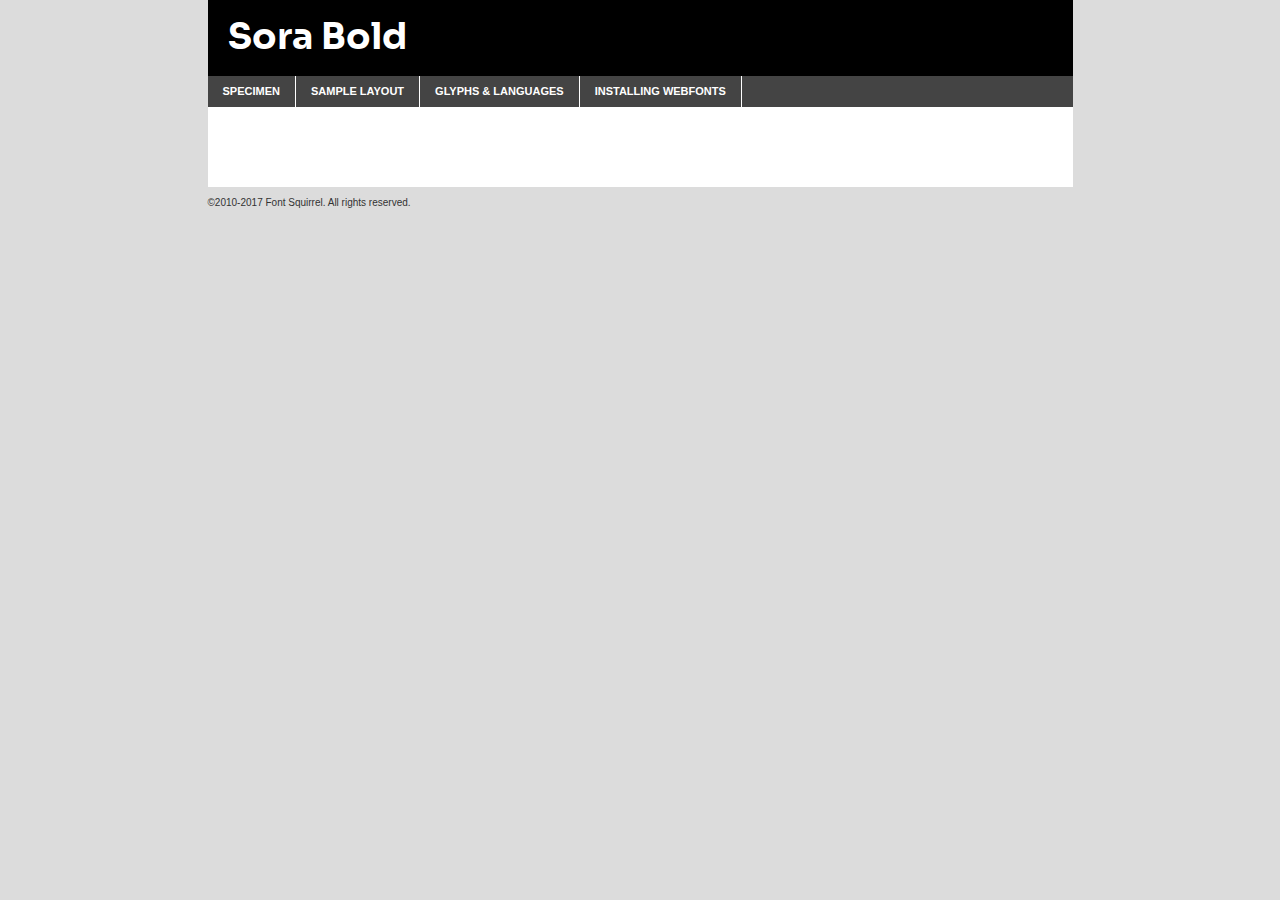
<file: fonts/webfontkit-20220819-094644/sora-bold-demo.html>
<!DOCTYPE html PUBLIC "-//W3C//DTD XHTML 1.0 Transitional//EN"
        "http://www.w3.org/TR/xhtml1/DTD/xhtml1-transitional.dtd">

<html xmlns="http://www.w3.org/1999/xhtml" xml:lang="en" lang="en">
<head>
    <meta http-equiv="Content-Type" content="text/html; charset=utf-8"/>
    <script src="http://ajax.googleapis.com/ajax/libs/jquery/1.7.2/jquery.min.js" type="text/javascript" charset="utf-8"></script>
    <script type="text/javascript">
		(function($) {
			$.fn.easyTabs = function(option) {
				var param = jQuery.extend({ fadeSpeed: 'fast', defaultContent: 1, activeClass: 'active' }, option);
				$(this).each(function() {
					var thisId = '#' + this.id;
					if ( param.defaultContent == '' )
					{
						param.defaultContent = 1;
					}
					if ( typeof param.defaultContent == 'number' )
					{
						var defaultTab = $(thisId + ' .tabs li:eq(' + (param.defaultContent - 1) + ') a').attr('href').substr(1);
					}
					else
					{
						var defaultTab = param.defaultContent;
					}
					$(thisId + ' .tabs li a').each(function() {
						var tabToHide = $(this).attr('href').substr(1);
						$('#' + tabToHide).addClass('easytabs-tab-content');
					});
					hideAll();
					changeContent(defaultTab);

					function hideAll() {$(thisId + ' .easytabs-tab-content').hide();}

					function changeContent(tabId)
					{
						hideAll();
						$(thisId + ' .tabs li').removeClass(param.activeClass);
						$(thisId + ' .tabs li a[href=#' + tabId + ']').closest('li').addClass(param.activeClass);
						if ( param.fadeSpeed != 'none' )
						{
							$(thisId + ' #' + tabId).fadeIn(param.fadeSpeed);
						}
						else
						{
							$(thisId + ' #' + tabId).show();
						}
					}

					$(thisId + ' .tabs li').click(function() {
						var tabId = $(this).find('a').attr('href').substr(1);
						changeContent(tabId);
						return false;
					});
				});
			}
		})(jQuery);
    </script>
    <link rel="stylesheet" href="specimen_files/specimen_stylesheet.css" type="text/css" charset="utf-8"/>
    <link rel="stylesheet" href="stylesheet.css" type="text/css" charset="utf-8"/>

    <style type="text/css">
        		body {
			font-family: 'sorabold';
        		}

            </style>

    <title>Sora Bold Specimen</title>


    <script type="text/javascript" charset="utf-8">
		$(document).ready(function() {
			$('#container').easyTabs({ defaultContent: 1 });
		});
    </script>
</head>

<body>
<div id="container">
    <div id="header">
		Sora Bold    </div>
    <ul class="tabs">
        <li><a href="#specimen">Specimen</a></li>
        <li><a href="#layout">Sample Layout</a></li>
		        <li><a href="#glyphs">Glyphs &amp; Languages</a></li>
        <li><a href="#installing">Installing Webfonts</a></li>

    </ul>

    <div id="main_content">


        <div id="specimen">

            <div class="section">
                <div class="grid12 firstcol">
                    <div class="huge">AaBb</div>
                </div>
            </div>

            <div class="section">
                <div class="glyph_range">A&#x200B;B&#x200b;C&#x200b;D&#x200b;E&#x200b;F&#x200b;G&#x200b;H&#x200b;I&#x200b;J&#x200b;K&#x200b;L&#x200b;M&#x200b;N&#x200b;O&#x200b;P&#x200b;Q&#x200b;R&#x200b;S&#x200b;T&#x200b;U&#x200b;V&#x200b;W&#x200b;X&#x200b;Y&#x200b;Z&#x200b;a&#x200b;b&#x200b;c&#x200b;d&#x200b;e&#x200b;f&#x200b;g&#x200b;h&#x200b;i&#x200b;j&#x200b;k&#x200b;l&#x200b;m&#x200b;n&#x200b;o&#x200b;p&#x200b;q&#x200b;r&#x200b;s&#x200b;t&#x200b;u&#x200b;v&#x200b;w&#x200b;x&#x200b;y&#x200b;z&#x200b;1&#x200b;2&#x200b;3&#x200b;4&#x200b;5&#x200b;6&#x200b;7&#x200b;8&#x200b;9&#x200b;0&#x200b;&amp;&#x200b;.&#x200b;,&#x200b;?&#x200b;!&#x200b;&#64;&#x200b;(&#x200b;)&#x200b;#&#x200b;$&#x200b;%&#x200b;*&#x200b;+&#x200b;-&#x200b;=&#x200b;:&#x200b;;</div>
            </div>
            <div class="section">
                <div class="grid12 firstcol">
                    <table class="sample_table">
                        <tr>
                            <td>10</td>
                            <td class="size10">abcdefghijklmnopqrstuvwxyzABCDEFGHIJKLMNOPQRSTUVWXYZ0123456789abcdefghijklmnopqrstuvwxyzABCDEFGHIJKLMNOPQRSTUVWXYZ0123456789abcdefghijklmnopqrstuvwxyzABCDEFGHIJKLMNOPQRSTUVWXYZ</td>
                        </tr>
                        <tr>
                            <td>11</td>
                            <td class="size11">abcdefghijklmnopqrstuvwxyzABCDEFGHIJKLMNOPQRSTUVWXYZ0123456789abcdefghijklmnopqrstuvwxyzABCDEFGHIJKLMNOPQRSTUVWXYZ0123456789abcdefghijklmnopqrstuvwxyzABCDEFGHIJKLMNOPQRSTUVWXYZ</td>
                        </tr>
                        <tr>
                            <td>12</td>
                            <td class="size12">abcdefghijklmnopqrstuvwxyzABCDEFGHIJKLMNOPQRSTUVWXYZ0123456789abcdefghijklmnopqrstuvwxyzABCDEFGHIJKLMNOPQRSTUVWXYZ0123456789abcdefghijklmnopqrstuvwxyzABCDEFGHIJKLMNOPQRSTUVWXYZ</td>
                        </tr>
                        <tr>
                            <td>13</td>
                            <td class="size13">abcdefghijklmnopqrstuvwxyzABCDEFGHIJKLMNOPQRSTUVWXYZ0123456789abcdefghijklmnopqrstuvwxyzABCDEFGHIJKLMNOPQRSTUVWXYZ0123456789abcdefghijklmnopqrstuvwxyzABCDEFGHIJKLMNOPQRSTUVWXYZ</td>
                        </tr>
                        <tr>
                            <td>14</td>
                            <td class="size14">abcdefghijklmnopqrstuvwxyzABCDEFGHIJKLMNOPQRSTUVWXYZ0123456789abcdefghijklmnopqrstuvwxyzABCDEFGHIJKLMNOPQRSTUVWXYZ0123456789abcdefghijklmnopqrstuvwxyzABCDEFGHIJKLMNOPQRSTUVWXYZ</td>
                        </tr>
                        <tr>
                            <td>16</td>
                            <td class="size16">abcdefghijklmnopqrstuvwxyzABCDEFGHIJKLMNOPQRSTUVWXYZ0123456789abcdefghijklmnopqrstuvwxyzABCDEFGHIJKLMNOPQRSTUVWXYZ</td>
                        </tr>
                        <tr>
                            <td>18</td>
                            <td class="size18">abcdefghijklmnopqrstuvwxyzABCDEFGHIJKLMNOPQRSTUVWXYZ0123456789abcdefghijklmnopqrstuvwxyzABCDEFGHIJKLMNOPQRSTUVWXYZ</td>
                        </tr>
                        <tr>
                            <td>20</td>
                            <td class="size20">abcdefghijklmnopqrstuvwxyzABCDEFGHIJKLMNOPQRSTUVWXYZ0123456789abcdefghijklmnopqrstuvwxyzABCDEFGHIJKLMNOPQRSTUVWXYZ</td>
                        </tr>
                        <tr>
                            <td>24</td>
                            <td class="size24">abcdefghijklmnopqrstuvwxyzABCDEFGHIJKLMNOPQRSTUVWXYZ0123456789abcdefghijklmnopqrstuvwxyzABCDEFGHIJKLMNOPQRSTUVWXYZ</td>
                        </tr>
                        <tr>
                            <td>30</td>
                            <td class="size30">abcdefghijklmnopqrstuvwxyzABCDEFGHIJKLMNOPQRSTUVWXYZ0123456789abcdefghijklmnopqrstuvwxyzABCDEFGHIJKLMNOPQRSTUVWXYZ</td>
                        </tr>
                        <tr>
                            <td>36</td>
                            <td class="size36">abcdefghijklmnopqrstuvwxyzABCDEFGHIJKLMNOPQRSTUVWXYZ0123456789abcdefghijklmnopqrstuvwxyzABCDEFGHIJKLMNOPQRSTUVWXYZ</td>
                        </tr>
                        <tr>
                            <td>48</td>
                            <td class="size48">abcdefghijklmnopqrstuvwxyzABCDEFGHIJKLMNOPQRSTUVWXYZ0123456789abcdefghijklmnopqrstuvwxyzABCDEFGHIJKLMNOPQRSTUVWXYZ</td>
                        </tr>
                        <tr>
                            <td>60</td>
                            <td class="size60">abcdefghijklmnopqrstuvwxyzABCDEFGHIJKLMNOPQRSTUVWXYZ0123456789abcdefghijklmnopqrstuvwxyzABCDEFGHIJKLMNOPQRSTUVWXYZ</td>
                        </tr>
                        <tr>
                            <td>72</td>
                            <td class="size72">abcdefghijklmnopqrstuvwxyzABCDEFGHIJKLMNOPQRSTUVWXYZ0123456789abcdefghijklmnopqrstuvwxyzABCDEFGHIJKLMNOPQRSTUVWXYZ</td>
                        </tr>
                        <tr>
                            <td>90</td>
                            <td class="size90">abcdefghijklmnopqrstuvwxyzABCDEFGHIJKLMNOPQRSTUVWXYZ0123456789abcdefghijklmnopqrstuvwxyzABCDEFGHIJKLMNOPQRSTUVWXYZ</td>
                        </tr>
                    </table>

                </div>

            </div>


            <div class="section" id="bodycomparison">


                <div id="xheight">
                    <div class="fontbody">&#x25FC;&#x25FC;&#x25FC;&#x25FC;&#x25FC;&#x25FC;&#x25FC;&#x25FC;&#x25FC;&#x25FC;&#x25FC;&#x25FC;&#x25FC;&#x25FC;&#x25FC;&#x25FC;&#x25FC;&#x25FC;&#x25FC;&#x25FC;&#x25FC;&#x25FC;&#x25FC;&#x25FC;&#x25FC;&#x25FC;&#x25FC;&#x25FC;&#x25FC;&#x25FC;&#x25FC;&#x25FC;&#x25FC;&#x25FC;&#x25FC;&#x25FC;&#x25FC;&#x25FC;&#x25FC;&#x25FC;&#x25FC;&#x25FC;&#x25FC;&#x25FC;&#x25FC;&#x25FC;&#x25FC;&#x25FC;&#x25FC;&#x25FC;&#x25FC;&#x25FC;&#x25FC;&#x25FC;&#x25FC;&#x25FC;&#x25FC;&#x25FC;&#x25FC;&#x25FC;&#x25FC;&#x25FC;&#x25FC;&#x25FC;&#x25FC;&#x25FC;&#x25FC;&#x25FC;&#x25FC;&#x25FC;&#x25FC;&#x25FC;&#x25FC;&#x25FC;&#x25FC;&#x25FC;&#x25FC;&#x25FC;&#x25FC;&#x25FC;&#x25FC;&#x25FC;&#x25FC;&#x25FC;&#x25FC;&#x25FC;&#x25FC;&#x25FC;&#x25FC;&#x25FC;&#x25FC;&#x25FC;&#x25FC;&#x25FC;&#x25FC;&#x25FC;&#x25FC;&#x25FC;&#x25FC;body</div>
                    <div class="arialbody">body</div>
                    <div class="verdanabody">body</div>
                    <div class="georgiabody">body</div>
                </div>
                <div class="fontbody" style="z-index:1">
                    body<span>Sora Bold</span>
                </div>
                <div class="arialbody" style="z-index:1">
                    body<span>Arial</span>
                </div>
                <div class="verdanabody" style="z-index:1">
                    body<span>Verdana</span>
                </div>
                <div class="georgiabody" style="z-index:1">
                    body<span>Georgia</span>
                </div>


            </div>


            <div class="section psample psample_row1" id="">

                <div class="grid2 firstcol">
                    <p class="size10"><span>10.</span>Aenean lacinia bibendum nulla sed consectetur. Fusce dapibus, tellus ac cursus commodo, tortor mauris condimentum nibh, ut fermentum massa justo sit amet risus. Nullam id dolor id nibh ultricies vehicula ut id elit. Cum sociis natoque penatibus et magnis dis parturient montes, nascetur ridiculus mus. Nulla vitae elit libero, a pharetra augue.</p>

                </div>
                <div class="grid3">
                    <p class="size11"><span>11.</span>Aenean lacinia bibendum nulla sed consectetur. Fusce dapibus, tellus ac cursus commodo, tortor mauris condimentum nibh, ut fermentum massa justo sit amet risus. Nullam id dolor id nibh ultricies vehicula ut id elit. Cum sociis natoque penatibus et magnis dis parturient montes, nascetur ridiculus mus. Nulla vitae elit libero, a pharetra augue.</p>

                </div>
                <div class="grid3">
                    <p class="size12"><span>12.</span>Aenean lacinia bibendum nulla sed consectetur. Fusce dapibus, tellus ac cursus commodo, tortor mauris condimentum nibh, ut fermentum massa justo sit amet risus. Nullam id dolor id nibh ultricies vehicula ut id elit. Cum sociis natoque penatibus et magnis dis parturient montes, nascetur ridiculus mus. Nulla vitae elit libero, a pharetra augue.</p>

                </div>
                <div class="grid4">
                    <p class="size13"><span>13.</span>Aenean lacinia bibendum nulla sed consectetur. Fusce dapibus, tellus ac cursus commodo, tortor mauris condimentum nibh, ut fermentum massa justo sit amet risus. Nullam id dolor id nibh ultricies vehicula ut id elit. Cum sociis natoque penatibus et magnis dis parturient montes, nascetur ridiculus mus. Nulla vitae elit libero, a pharetra augue.</p>

                </div>
                <div class="white_blend"></div>

            </div>
            <div class="section psample psample_row2" id="">
                <div class="grid3 firstcol">
                    <p class="size14"><span>14.</span>Aenean lacinia bibendum nulla sed consectetur. Fusce dapibus, tellus ac cursus commodo, tortor mauris condimentum nibh, ut fermentum massa justo sit amet risus. Nullam id dolor id nibh ultricies vehicula ut id elit. Cum sociis natoque penatibus et magnis dis parturient montes, nascetur ridiculus mus. Nulla vitae elit libero, a pharetra augue.</p>

                </div>
                <div class="grid4">
                    <p class="size16"><span>16.</span>Aenean lacinia bibendum nulla sed consectetur. Fusce dapibus, tellus ac cursus commodo, tortor mauris condimentum nibh, ut fermentum massa justo sit amet risus. Nullam id dolor id nibh ultricies vehicula ut id elit. Cum sociis natoque penatibus et magnis dis parturient montes, nascetur ridiculus mus. Nulla vitae elit libero, a pharetra augue.</p>

                </div>
                <div class="grid5">
                    <p class="size18"><span>18.</span>Aenean lacinia bibendum nulla sed consectetur. Fusce dapibus, tellus ac cursus commodo, tortor mauris condimentum nibh, ut fermentum massa justo sit amet risus. Nullam id dolor id nibh ultricies vehicula ut id elit. Cum sociis natoque penatibus et magnis dis parturient montes, nascetur ridiculus mus. Nulla vitae elit libero, a pharetra augue.</p>

                </div>

                <div class="white_blend"></div>

            </div>

            <div class="section psample psample_row3" id="">
                <div class="grid5 firstcol">
                    <p class="size20"><span>20.</span>Aenean lacinia bibendum nulla sed consectetur. Fusce dapibus, tellus ac cursus commodo, tortor mauris condimentum nibh, ut fermentum massa justo sit amet risus. Nullam id dolor id nibh ultricies vehicula ut id elit. Cum sociis natoque penatibus et magnis dis parturient montes, nascetur ridiculus mus. Nulla vitae elit libero, a pharetra augue.</p>
                </div>
                <div class="grid7">
                    <p class="size24"><span>24.</span>Aenean lacinia bibendum nulla sed consectetur. Fusce dapibus, tellus ac cursus commodo, tortor mauris condimentum nibh, ut fermentum massa justo sit amet risus. Nullam id dolor id nibh ultricies vehicula ut id elit. Cum sociis natoque penatibus et magnis dis parturient montes, nascetur ridiculus mus. Nulla vitae elit libero, a pharetra augue.</p>
                </div>

                <div class="white_blend"></div>

            </div>

            <div class="section psample psample_row4" id="">
                <div class="grid12 firstcol">
                    <p class="size30"><span>30.</span>Aenean lacinia bibendum nulla sed consectetur. Fusce dapibus, tellus ac cursus commodo, tortor mauris condimentum nibh, ut fermentum massa justo sit amet risus. Nullam id dolor id nibh ultricies vehicula ut id elit. Cum sociis natoque penatibus et magnis dis parturient montes, nascetur ridiculus mus. Nulla vitae elit libero, a pharetra augue.</p>
                </div>
                <div class="white_blend"></div>

            </div>


            <div class="section psample psample_row1 fullreverse">
                <div class="grid2 firstcol">
                    <p class="size10"><span>10.</span>Aenean lacinia bibendum nulla sed consectetur. Fusce dapibus, tellus ac cursus commodo, tortor mauris condimentum nibh, ut fermentum massa justo sit amet risus. Nullam id dolor id nibh ultricies vehicula ut id elit. Cum sociis natoque penatibus et magnis dis parturient montes, nascetur ridiculus mus. Nulla vitae elit libero, a pharetra augue.</p>

                </div>
                <div class="grid3">
                    <p class="size11"><span>11.</span>Aenean lacinia bibendum nulla sed consectetur. Fusce dapibus, tellus ac cursus commodo, tortor mauris condimentum nibh, ut fermentum massa justo sit amet risus. Nullam id dolor id nibh ultricies vehicula ut id elit. Cum sociis natoque penatibus et magnis dis parturient montes, nascetur ridiculus mus. Nulla vitae elit libero, a pharetra augue.</p>

                </div>
                <div class="grid3">
                    <p class="size12"><span>12.</span>Aenean lacinia bibendum nulla sed consectetur. Fusce dapibus, tellus ac cursus commodo, tortor mauris condimentum nibh, ut fermentum massa justo sit amet risus. Nullam id dolor id nibh ultricies vehicula ut id elit. Cum sociis natoque penatibus et magnis dis parturient montes, nascetur ridiculus mus. Nulla vitae elit libero, a pharetra augue.</p>

                </div>
                <div class="grid4">
                    <p class="size13"><span>13.</span>Aenean lacinia bibendum nulla sed consectetur. Fusce dapibus, tellus ac cursus commodo, tortor mauris condimentum nibh, ut fermentum massa justo sit amet risus. Nullam id dolor id nibh ultricies vehicula ut id elit. Cum sociis natoque penatibus et magnis dis parturient montes, nascetur ridiculus mus. Nulla vitae elit libero, a pharetra augue.</p>

                </div>
                <div class="black_blend"></div>

            </div>

            <div class="section psample psample_row2 fullreverse">
                <div class="grid3 firstcol">
                    <p class="size14"><span>14.</span>Aenean lacinia bibendum nulla sed consectetur. Fusce dapibus, tellus ac cursus commodo, tortor mauris condimentum nibh, ut fermentum massa justo sit amet risus. Nullam id dolor id nibh ultricies vehicula ut id elit. Cum sociis natoque penatibus et magnis dis parturient montes, nascetur ridiculus mus. Nulla vitae elit libero, a pharetra augue.</p>

                </div>
                <div class="grid4">
                    <p class="size16"><span>16.</span>Aenean lacinia bibendum nulla sed consectetur. Fusce dapibus, tellus ac cursus commodo, tortor mauris condimentum nibh, ut fermentum massa justo sit amet risus. Nullam id dolor id nibh ultricies vehicula ut id elit. Cum sociis natoque penatibus et magnis dis parturient montes, nascetur ridiculus mus. Nulla vitae elit libero, a pharetra augue.</p>

                </div>
                <div class="grid5">
                    <p class="size18"><span>18.</span>Aenean lacinia bibendum nulla sed consectetur. Fusce dapibus, tellus ac cursus commodo, tortor mauris condimentum nibh, ut fermentum massa justo sit amet risus. Nullam id dolor id nibh ultricies vehicula ut id elit. Cum sociis natoque penatibus et magnis dis parturient montes, nascetur ridiculus mus. Nulla vitae elit libero, a pharetra augue.</p>

                </div>
                <div class="black_blend"></div>

            </div>

            <div class="section psample fullreverse psample_row3" id="">
                <div class="grid5 firstcol">
                    <p class="size20"><span>20.</span>Aenean lacinia bibendum nulla sed consectetur. Fusce dapibus, tellus ac cursus commodo, tortor mauris condimentum nibh, ut fermentum massa justo sit amet risus. Nullam id dolor id nibh ultricies vehicula ut id elit. Cum sociis natoque penatibus et magnis dis parturient montes, nascetur ridiculus mus. Nulla vitae elit libero, a pharetra augue.</p>
                </div>
                <div class="grid7">
                    <p class="size24"><span>24.</span>Aenean lacinia bibendum nulla sed consectetur. Fusce dapibus, tellus ac cursus commodo, tortor mauris condimentum nibh, ut fermentum massa justo sit amet risus. Nullam id dolor id nibh ultricies vehicula ut id elit. Cum sociis natoque penatibus et magnis dis parturient montes, nascetur ridiculus mus. Nulla vitae elit libero, a pharetra augue.</p>
                </div>

                <div class="black_blend"></div>

            </div>

            <div class="section psample fullreverse psample_row4" id="" style="border-bottom: 20px #000 solid;">
                <div class="grid12 firstcol">
                    <p class="size30"><span>30.</span>Aenean lacinia bibendum nulla sed consectetur. Fusce dapibus, tellus ac cursus commodo, tortor mauris condimentum nibh, ut fermentum massa justo sit amet risus. Nullam id dolor id nibh ultricies vehicula ut id elit. Cum sociis natoque penatibus et magnis dis parturient montes, nascetur ridiculus mus. Nulla vitae elit libero, a pharetra augue.</p>
                </div>
                <div class="black_blend"></div>

            </div>


        </div>

        <div id="layout">

            <div class="section">

                <div class="grid12 firstcol">
                    <h1>Lorem Ipsum Dolor</h1>
                    <h2>Etiam porta sem malesuada magna mollis euismod</h2>

                    <p class="byline">By <a href="#link">Aenean Lacinia</a></p>
                </div>
            </div>
            <div class="section">
                <div class="grid8 firstcol">
                    <p class="large">Donec sed odio dui. Morbi leo risus, porta ac consectetur ac, vestibulum at eros. Fusce dapibus, tellus ac cursus commodo, tortor mauris condimentum nibh, ut fermentum massa justo sit amet risus. </p>


                    <h3>Pellentesque ornare sem</h3>

                    <p>Maecenas sed diam eget risus varius blandit sit amet non magna. Maecenas faucibus mollis interdum. Donec ullamcorper nulla non metus auctor fringilla. Nullam id dolor id nibh ultricies vehicula ut id elit. Nullam id dolor id nibh ultricies vehicula ut id elit. </p>

                    <p>Aenean eu leo quam. Pellentesque ornare sem lacinia quam venenatis vestibulum. Lorem ipsum dolor sit amet, consectetur adipiscing elit. Cum sociis natoque penatibus et magnis dis parturient montes, nascetur ridiculus mus. </p>

                    <p>Nulla vitae elit libero, a pharetra augue. Praesent commodo cursus magna, vel scelerisque nisl consectetur et. Aenean lacinia bibendum nulla sed consectetur. </p>

                    <p>Nullam quis risus eget urna mollis ornare vel eu leo. Nullam quis risus eget urna mollis ornare vel eu leo. Maecenas sed diam eget risus varius blandit sit amet non magna. Donec ullamcorper nulla non metus auctor fringilla. </p>

                    <h3>Cras mattis consectetur</h3>

                    <p>Aenean eu leo quam. Pellentesque ornare sem lacinia quam venenatis vestibulum. Aenean lacinia bibendum nulla sed consectetur. Integer posuere erat a ante venenatis dapibus posuere velit aliquet. Cras mattis consectetur purus sit amet fermentum. </p>

                    <p>Nullam id dolor id nibh ultricies vehicula ut id elit. Nullam quis risus eget urna mollis ornare vel eu leo. Cras mattis consectetur purus sit amet fermentum.</p>
                </div>

                <div class="grid4 sidebar">

                    <div class="box reverse">
                        <p class="last">Nullam quis risus eget urna mollis ornare vel eu leo. Donec ullamcorper nulla non metus auctor fringilla. Cras mattis consectetur purus sit amet fermentum. Sed posuere consectetur est at lobortis. Lorem ipsum dolor sit amet, consectetur adipiscing elit. </p>
                    </div>

                    <p class="caption">Maecenas sed diam eget risus varius.</p>

                    <p>Vestibulum id ligula porta felis euismod semper. Integer posuere erat a ante venenatis dapibus posuere velit aliquet. Vestibulum id ligula porta felis euismod semper. Sed posuere consectetur est at lobortis. Maecenas sed diam eget risus varius blandit sit amet non magna. Fusce dapibus, tellus ac cursus commodo, tortor mauris condimentum nibh, ut fermentum massa justo sit amet risus. </p>


                    <p>Duis mollis, est non commodo luctus, nisi erat porttitor ligula, eget lacinia odio sem nec elit. Aenean lacinia bibendum nulla sed consectetur. Vivamus sagittis lacus vel augue laoreet rutrum faucibus dolor auctor. Aenean lacinia bibendum nulla sed consectetur. Nullam quis risus eget urna mollis ornare vel eu leo. </p>

                    <p>Praesent commodo cursus magna, vel scelerisque nisl consectetur et. Donec ullamcorper nulla non metus auctor fringilla. Maecenas faucibus mollis interdum. Fusce dapibus, tellus ac cursus commodo, tortor mauris condimentum nibh, ut fermentum massa justo sit amet risus. </p>

                </div>
            </div>

        </div>


		

        <div id="glyphs">
            <div class="section">
                <div class="grid12 firstcol">

                    <h1>Language Support</h1>
                    <p>The subset of Sora Bold in this kit supports the following languages:<br/>

						Albanian, Basque, Breton, Chamorro, Danish, Dutch, English, Faroese, Finnish, French, Frisian, Galician, German, Icelandic, Italian, Malagasy, Norwegian, Portuguese, Spanish, Alsatian, Aragonese, Arapaho, Arrernte, Asturian, Aymara, Bislama, Cebuano, Corsican, Fijian, French_creole, Genoese, Gilbertese, Greenlandic, Haitian_creole, Hiligaynon, Hmong, Hopi, Ibanag, Iloko_ilokano, Indonesian, Interglossa_glosa, Interlingua, Irish_gaelic, Jerriais, Lojban, Lombard, Luxembourgeois, Manx, Mohawk, Norfolk_pitcairnese, Occitan, Oromo, Pangasinan, Papiamento, Piedmontese, Potawatomi, Rhaeto-romance, Romansh, Rotokas, Sami_lule, Samoan, Sardinian, Scots_gaelic, Seychelles_creole, Shona, Sicilian, Somali, Southern_ndebele, Swahili, Swati_swazi, Tagalog_filipino_pilipino, Tetum, Tok_pisin, Uyghur_latinized, Volapuk, Walloon, Warlpiri, Xhosa, Yapese, Zulu, Latinbasic, Ubasic, Demo                    </p>
                    <h1>Glyph Chart</h1>
                    <p>The subset of Sora Bold in this kit includes all the glyphs listed below. Unicode entities are included above each glyph to help you insert individual characters into your layout.</p>
                    <div id="glyph_chart">

																																	                                <div><p>&amp;#13;</p>&#13;</div>
																				                                <div><p>&amp;#32;</p>&#32;</div>
																				                                <div><p>&amp;#33;</p>&#33;</div>
																				                                <div><p>&amp;#34;</p>&#34;</div>
																				                                <div><p>&amp;#35;</p>&#35;</div>
																				                                <div><p>&amp;#36;</p>&#36;</div>
																				                                <div><p>&amp;#37;</p>&#37;</div>
																				                                <div><p>&amp;#38;</p>&#38;</div>
																				                                <div><p>&amp;#39;</p>&#39;</div>
																				                                <div><p>&amp;#40;</p>&#40;</div>
																				                                <div><p>&amp;#41;</p>&#41;</div>
																				                                <div><p>&amp;#42;</p>&#42;</div>
																				                                <div><p>&amp;#43;</p>&#43;</div>
																				                                <div><p>&amp;#44;</p>&#44;</div>
																				                                <div><p>&amp;#45;</p>&#45;</div>
																				                                <div><p>&amp;#46;</p>&#46;</div>
																				                                <div><p>&amp;#47;</p>&#47;</div>
																				                                <div><p>&amp;#48;</p>&#48;</div>
																				                                <div><p>&amp;#49;</p>&#49;</div>
																				                                <div><p>&amp;#50;</p>&#50;</div>
																				                                <div><p>&amp;#51;</p>&#51;</div>
																				                                <div><p>&amp;#52;</p>&#52;</div>
																				                                <div><p>&amp;#53;</p>&#53;</div>
																				                                <div><p>&amp;#54;</p>&#54;</div>
																				                                <div><p>&amp;#55;</p>&#55;</div>
																				                                <div><p>&amp;#56;</p>&#56;</div>
																				                                <div><p>&amp;#57;</p>&#57;</div>
																				                                <div><p>&amp;#58;</p>&#58;</div>
																				                                <div><p>&amp;#59;</p>&#59;</div>
																				                                <div><p>&amp;#60;</p>&#60;</div>
																				                                <div><p>&amp;#61;</p>&#61;</div>
																				                                <div><p>&amp;#62;</p>&#62;</div>
																				                                <div><p>&amp;#63;</p>&#63;</div>
																				                                <div><p>&amp;#64;</p>&#64;</div>
																				                                <div><p>&amp;#65;</p>&#65;</div>
																				                                <div><p>&amp;#66;</p>&#66;</div>
																				                                <div><p>&amp;#67;</p>&#67;</div>
																				                                <div><p>&amp;#68;</p>&#68;</div>
																				                                <div><p>&amp;#69;</p>&#69;</div>
																				                                <div><p>&amp;#70;</p>&#70;</div>
																				                                <div><p>&amp;#71;</p>&#71;</div>
																				                                <div><p>&amp;#72;</p>&#72;</div>
																				                                <div><p>&amp;#73;</p>&#73;</div>
																				                                <div><p>&amp;#74;</p>&#74;</div>
																				                                <div><p>&amp;#75;</p>&#75;</div>
																				                                <div><p>&amp;#76;</p>&#76;</div>
																				                                <div><p>&amp;#77;</p>&#77;</div>
																				                                <div><p>&amp;#78;</p>&#78;</div>
																				                                <div><p>&amp;#79;</p>&#79;</div>
																				                                <div><p>&amp;#80;</p>&#80;</div>
																				                                <div><p>&amp;#81;</p>&#81;</div>
																				                                <div><p>&amp;#82;</p>&#82;</div>
																				                                <div><p>&amp;#83;</p>&#83;</div>
																				                                <div><p>&amp;#84;</p>&#84;</div>
																				                                <div><p>&amp;#85;</p>&#85;</div>
																				                                <div><p>&amp;#86;</p>&#86;</div>
																				                                <div><p>&amp;#87;</p>&#87;</div>
																				                                <div><p>&amp;#88;</p>&#88;</div>
																				                                <div><p>&amp;#89;</p>&#89;</div>
																				                                <div><p>&amp;#90;</p>&#90;</div>
																				                                <div><p>&amp;#91;</p>&#91;</div>
																				                                <div><p>&amp;#92;</p>&#92;</div>
																				                                <div><p>&amp;#93;</p>&#93;</div>
																				                                <div><p>&amp;#94;</p>&#94;</div>
																				                                <div><p>&amp;#95;</p>&#95;</div>
																				                                <div><p>&amp;#96;</p>&#96;</div>
																				                                <div><p>&amp;#97;</p>&#97;</div>
																				                                <div><p>&amp;#98;</p>&#98;</div>
																				                                <div><p>&amp;#99;</p>&#99;</div>
																				                                <div><p>&amp;#100;</p>&#100;</div>
																				                                <div><p>&amp;#101;</p>&#101;</div>
																				                                <div><p>&amp;#102;</p>&#102;</div>
																				                                <div><p>&amp;#103;</p>&#103;</div>
																				                                <div><p>&amp;#104;</p>&#104;</div>
																				                                <div><p>&amp;#105;</p>&#105;</div>
																				                                <div><p>&amp;#106;</p>&#106;</div>
																				                                <div><p>&amp;#107;</p>&#107;</div>
																				                                <div><p>&amp;#108;</p>&#108;</div>
																				                                <div><p>&amp;#109;</p>&#109;</div>
																				                                <div><p>&amp;#110;</p>&#110;</div>
																				                                <div><p>&amp;#111;</p>&#111;</div>
																				                                <div><p>&amp;#112;</p>&#112;</div>
																				                                <div><p>&amp;#113;</p>&#113;</div>
																				                                <div><p>&amp;#114;</p>&#114;</div>
																				                                <div><p>&amp;#115;</p>&#115;</div>
																				                                <div><p>&amp;#116;</p>&#116;</div>
																				                                <div><p>&amp;#117;</p>&#117;</div>
																				                                <div><p>&amp;#118;</p>&#118;</div>
																				                                <div><p>&amp;#119;</p>&#119;</div>
																				                                <div><p>&amp;#120;</p>&#120;</div>
																				                                <div><p>&amp;#121;</p>&#121;</div>
																				                                <div><p>&amp;#122;</p>&#122;</div>
																				                                <div><p>&amp;#123;</p>&#123;</div>
																				                                <div><p>&amp;#124;</p>&#124;</div>
																				                                <div><p>&amp;#125;</p>&#125;</div>
																				                                <div><p>&amp;#126;</p>&#126;</div>
																				                                <div><p>&amp;#160;</p>&#160;</div>
																				                                <div><p>&amp;#161;</p>&#161;</div>
																				                                <div><p>&amp;#162;</p>&#162;</div>
																				                                <div><p>&amp;#163;</p>&#163;</div>
																				                                <div><p>&amp;#164;</p>&#164;</div>
																				                                <div><p>&amp;#165;</p>&#165;</div>
																				                                <div><p>&amp;#166;</p>&#166;</div>
																				                                <div><p>&amp;#167;</p>&#167;</div>
																				                                <div><p>&amp;#168;</p>&#168;</div>
																				                                <div><p>&amp;#169;</p>&#169;</div>
																				                                <div><p>&amp;#170;</p>&#170;</div>
																				                                <div><p>&amp;#171;</p>&#171;</div>
																				                                <div><p>&amp;#172;</p>&#172;</div>
																				                                <div><p>&amp;#173;</p>&#173;</div>
																				                                <div><p>&amp;#174;</p>&#174;</div>
																				                                <div><p>&amp;#175;</p>&#175;</div>
																				                                <div><p>&amp;#176;</p>&#176;</div>
																				                                <div><p>&amp;#177;</p>&#177;</div>
																				                                <div><p>&amp;#178;</p>&#178;</div>
																				                                <div><p>&amp;#179;</p>&#179;</div>
																				                                <div><p>&amp;#180;</p>&#180;</div>
																				                                <div><p>&amp;#181;</p>&#181;</div>
																				                                <div><p>&amp;#182;</p>&#182;</div>
																				                                <div><p>&amp;#183;</p>&#183;</div>
																				                                <div><p>&amp;#184;</p>&#184;</div>
																				                                <div><p>&amp;#185;</p>&#185;</div>
																				                                <div><p>&amp;#186;</p>&#186;</div>
																				                                <div><p>&amp;#187;</p>&#187;</div>
																				                                <div><p>&amp;#188;</p>&#188;</div>
																				                                <div><p>&amp;#189;</p>&#189;</div>
																				                                <div><p>&amp;#190;</p>&#190;</div>
																				                                <div><p>&amp;#191;</p>&#191;</div>
																				                                <div><p>&amp;#192;</p>&#192;</div>
																				                                <div><p>&amp;#193;</p>&#193;</div>
																				                                <div><p>&amp;#194;</p>&#194;</div>
																				                                <div><p>&amp;#195;</p>&#195;</div>
																				                                <div><p>&amp;#196;</p>&#196;</div>
																				                                <div><p>&amp;#197;</p>&#197;</div>
																				                                <div><p>&amp;#198;</p>&#198;</div>
																				                                <div><p>&amp;#199;</p>&#199;</div>
																				                                <div><p>&amp;#200;</p>&#200;</div>
																				                                <div><p>&amp;#201;</p>&#201;</div>
																				                                <div><p>&amp;#202;</p>&#202;</div>
																				                                <div><p>&amp;#203;</p>&#203;</div>
																				                                <div><p>&amp;#204;</p>&#204;</div>
																				                                <div><p>&amp;#205;</p>&#205;</div>
																				                                <div><p>&amp;#206;</p>&#206;</div>
																				                                <div><p>&amp;#207;</p>&#207;</div>
																				                                <div><p>&amp;#208;</p>&#208;</div>
																				                                <div><p>&amp;#209;</p>&#209;</div>
																				                                <div><p>&amp;#210;</p>&#210;</div>
																				                                <div><p>&amp;#211;</p>&#211;</div>
																				                                <div><p>&amp;#212;</p>&#212;</div>
																				                                <div><p>&amp;#213;</p>&#213;</div>
																				                                <div><p>&amp;#214;</p>&#214;</div>
																				                                <div><p>&amp;#215;</p>&#215;</div>
																				                                <div><p>&amp;#216;</p>&#216;</div>
																				                                <div><p>&amp;#217;</p>&#217;</div>
																				                                <div><p>&amp;#218;</p>&#218;</div>
																				                                <div><p>&amp;#219;</p>&#219;</div>
																				                                <div><p>&amp;#220;</p>&#220;</div>
																				                                <div><p>&amp;#221;</p>&#221;</div>
																				                                <div><p>&amp;#222;</p>&#222;</div>
																				                                <div><p>&amp;#223;</p>&#223;</div>
																				                                <div><p>&amp;#224;</p>&#224;</div>
																				                                <div><p>&amp;#225;</p>&#225;</div>
																				                                <div><p>&amp;#226;</p>&#226;</div>
																				                                <div><p>&amp;#227;</p>&#227;</div>
																				                                <div><p>&amp;#228;</p>&#228;</div>
																				                                <div><p>&amp;#229;</p>&#229;</div>
																				                                <div><p>&amp;#230;</p>&#230;</div>
																				                                <div><p>&amp;#231;</p>&#231;</div>
																				                                <div><p>&amp;#232;</p>&#232;</div>
																				                                <div><p>&amp;#233;</p>&#233;</div>
																				                                <div><p>&amp;#234;</p>&#234;</div>
																				                                <div><p>&amp;#235;</p>&#235;</div>
																				                                <div><p>&amp;#236;</p>&#236;</div>
																				                                <div><p>&amp;#237;</p>&#237;</div>
																				                                <div><p>&amp;#238;</p>&#238;</div>
																				                                <div><p>&amp;#239;</p>&#239;</div>
																				                                <div><p>&amp;#240;</p>&#240;</div>
																				                                <div><p>&amp;#241;</p>&#241;</div>
																				                                <div><p>&amp;#242;</p>&#242;</div>
																				                                <div><p>&amp;#243;</p>&#243;</div>
																				                                <div><p>&amp;#244;</p>&#244;</div>
																				                                <div><p>&amp;#245;</p>&#245;</div>
																				                                <div><p>&amp;#246;</p>&#246;</div>
																				                                <div><p>&amp;#247;</p>&#247;</div>
																				                                <div><p>&amp;#248;</p>&#248;</div>
																				                                <div><p>&amp;#249;</p>&#249;</div>
																				                                <div><p>&amp;#250;</p>&#250;</div>
																				                                <div><p>&amp;#251;</p>&#251;</div>
																				                                <div><p>&amp;#252;</p>&#252;</div>
																				                                <div><p>&amp;#253;</p>&#253;</div>
																				                                <div><p>&amp;#254;</p>&#254;</div>
																				                                <div><p>&amp;#255;</p>&#255;</div>
																				                                <div><p>&amp;#338;</p>&#338;</div>
																				                                <div><p>&amp;#339;</p>&#339;</div>
																				                                <div><p>&amp;#376;</p>&#376;</div>
																				                                <div><p>&amp;#710;</p>&#710;</div>
																				                                <div><p>&amp;#732;</p>&#732;</div>
																				                                <div><p>&amp;#8192;</p>&#8192;</div>
																				                                <div><p>&amp;#8193;</p>&#8193;</div>
																				                                <div><p>&amp;#8194;</p>&#8194;</div>
																				                                <div><p>&amp;#8195;</p>&#8195;</div>
																				                                <div><p>&amp;#8196;</p>&#8196;</div>
																				                                <div><p>&amp;#8197;</p>&#8197;</div>
																				                                <div><p>&amp;#8198;</p>&#8198;</div>
																				                                <div><p>&amp;#8199;</p>&#8199;</div>
																				                                <div><p>&amp;#8200;</p>&#8200;</div>
																				                                <div><p>&amp;#8201;</p>&#8201;</div>
																				                                <div><p>&amp;#8202;</p>&#8202;</div>
																				                                <div><p>&amp;#8208;</p>&#8208;</div>
																				                                <div><p>&amp;#8209;</p>&#8209;</div>
																				                                <div><p>&amp;#8210;</p>&#8210;</div>
																				                                <div><p>&amp;#8211;</p>&#8211;</div>
																				                                <div><p>&amp;#8212;</p>&#8212;</div>
																				                                <div><p>&amp;#8216;</p>&#8216;</div>
																				                                <div><p>&amp;#8217;</p>&#8217;</div>
																				                                <div><p>&amp;#8218;</p>&#8218;</div>
																				                                <div><p>&amp;#8220;</p>&#8220;</div>
																				                                <div><p>&amp;#8221;</p>&#8221;</div>
																				                                <div><p>&amp;#8222;</p>&#8222;</div>
																				                                <div><p>&amp;#8226;</p>&#8226;</div>
																				                                <div><p>&amp;#8230;</p>&#8230;</div>
																				                                <div><p>&amp;#8239;</p>&#8239;</div>
																				                                <div><p>&amp;#8249;</p>&#8249;</div>
																				                                <div><p>&amp;#8250;</p>&#8250;</div>
																				                                <div><p>&amp;#8287;</p>&#8287;</div>
																				                                <div><p>&amp;#8364;</p>&#8364;</div>
																				                                <div><p>&amp;#8482;</p>&#8482;</div>
																				                                <div><p>&amp;#9724;</p>&#9724;</div>
																				                                <div><p>&amp;#64257;</p>&#64257;</div>
																				                                <div><p>&amp;#64258;</p>&#64258;</div>
																				                                <div><p>&amp;#64259;</p>&#64259;</div>
																				                                <div><p>&amp;#64260;</p>&#64260;</div>
																																																										                    </div>
                </div>


            </div>
        </div>


        <div id="specs">

        </div>

        <div id="installing">
            <div class="section">
                <div class="grid7 firstcol">
                    <h1>Installing Webfonts</h1>

                    <p>Webfonts are supported by all major browser platforms but not all in the same way. There are currently four different font formats that must be included in order to target all browsers. This includes TTF, WOFF, EOT and SVG.</p>

                    <h2>1. Upload your webfonts</h2>
                    <p>You must upload your webfont kit to your website. They should be in or near the same directory as your CSS files.</p>

                    <h2>2. Include the webfont stylesheet</h2>
                    <p>A special CSS @font-face declaration helps the various browsers select the appropriate font it needs without causing you a bunch of headaches. Learn more about this syntax by reading the <a href="https://www.fontspring.com/blog/further-hardening-of-the-bulletproof-syntax">Fontspring blog post</a> about it. The code for it is as follows:</p>


                    <code>
                        @font-face{
                        font-family: 'MyWebFont';
                        src: url('WebFont.eot');
                        src: url('WebFont.eot?#iefix') format('embedded-opentype'),
                        url('WebFont.woff') format('woff'),
                        url('WebFont.ttf') format('truetype'),
                        url('WebFont.svg#webfont') format('svg');
                        }
                    </code>

                    <p>We've already gone ahead and generated the code for you. All you have to do is link to the stylesheet in your HTML, like this:</p>
                    <code>&lt;link rel=&quot;stylesheet&quot; href=&quot;stylesheet.css&quot; type=&quot;text/css&quot; charset=&quot;utf-8&quot; /&gt;</code>

                    <h2>3. Modify your own stylesheet</h2>
                    <p>To take advantage of your new fonts, you must tell your stylesheet to use them. Look at the original @font-face declaration above and find the property called "font-family." The name linked there will be what you use to reference the font. Prepend that webfont name to the font stack in the "font-family" property, inside the selector you want to change. For example:</p>
                    <code>p { font-family: 'WebFont', Arial, sans-serif; }</code>

                    <h2>4. Test</h2>
                    <p>Getting webfonts to work cross-browser <em>can</em> be tricky. Use the information in the sidebar to help you if you find that fonts aren't loading in a particular browser.</p>
                </div>

                <div class="grid5 sidebar">
                    <div class="box">
                        <h2>Troubleshooting<br/>Font-Face Problems</h2>
                        <p>Having trouble getting your webfonts to load in your new website? Here are some tips to sort out what might be the problem.</p>

                        <h3>Fonts not showing in any browser</h3>

                        <p>This sounds like you need to work on the plumbing. You either did not upload the fonts to the correct directory, or you did not link the fonts properly in the CSS. If you've confirmed that all this is correct and you still have a problem, take a look at your .htaccess file and see if requests are getting intercepted.</p>

                        <h3>Fonts not loading in iPhone or iPad</h3>

                        <p>The most common problem here is that you are serving the fonts from an IIS server. IIS refuses to serve files that have unknown MIME types. If that is the case, you must set the MIME type for SVG to "image/svg+xml" in the server settings. Follow these instructions from Microsoft if you need help.</p>

                        <h3>Fonts not loading in Firefox</h3>

                        <p>The primary reason for this failure? You are still using a version Firefox older than 3.5. So upgrade already! If that isn't it, then you are very likely serving fonts from a different domain. Firefox requires that all font assets be served from the same domain. Lastly it is possible that you need to add WOFF to your list of MIME types (if you are serving via IIS.)</p>

                        <h3>Fonts not loading in IE</h3>

                        <p>Are you looking at Internet Explorer on an actual Windows machine or are you cheating by using a service like Adobe BrowserLab? Many of these screenshot services do not render @font-face for IE. Best to test it on a real machine.</p>

                        <h3>Fonts not loading in IE9</h3>

                        <p>IE9, like Firefox, requires that fonts be served from the same domain as the website. Make sure that is the case.</p>
                    </div>
                </div>
            </div>

        </div>

    </div>
    <div id="footer">
        <p>&copy;2010-2017 Font Squirrel. All rights reserved.</p>
    </div>
</div>
</body>
</html>
</file>
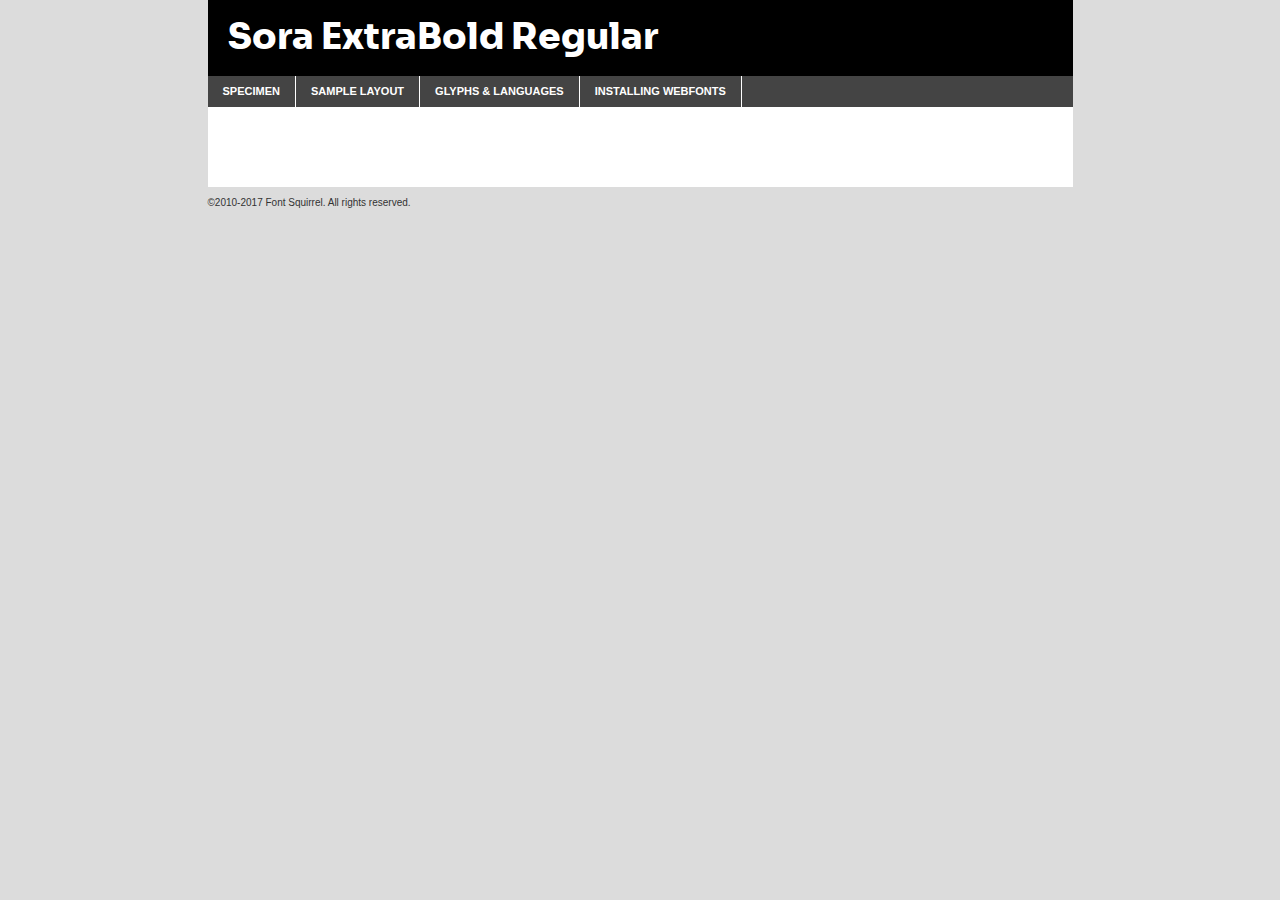
<file: fonts/webfontkit-20220819-094644/sora-extrabold-demo.html>
<!DOCTYPE html PUBLIC "-//W3C//DTD XHTML 1.0 Transitional//EN"
        "http://www.w3.org/TR/xhtml1/DTD/xhtml1-transitional.dtd">

<html xmlns="http://www.w3.org/1999/xhtml" xml:lang="en" lang="en">
<head>
    <meta http-equiv="Content-Type" content="text/html; charset=utf-8"/>
    <script src="http://ajax.googleapis.com/ajax/libs/jquery/1.7.2/jquery.min.js" type="text/javascript" charset="utf-8"></script>
    <script type="text/javascript">
		(function($) {
			$.fn.easyTabs = function(option) {
				var param = jQuery.extend({ fadeSpeed: 'fast', defaultContent: 1, activeClass: 'active' }, option);
				$(this).each(function() {
					var thisId = '#' + this.id;
					if ( param.defaultContent == '' )
					{
						param.defaultContent = 1;
					}
					if ( typeof param.defaultContent == 'number' )
					{
						var defaultTab = $(thisId + ' .tabs li:eq(' + (param.defaultContent - 1) + ') a').attr('href').substr(1);
					}
					else
					{
						var defaultTab = param.defaultContent;
					}
					$(thisId + ' .tabs li a').each(function() {
						var tabToHide = $(this).attr('href').substr(1);
						$('#' + tabToHide).addClass('easytabs-tab-content');
					});
					hideAll();
					changeContent(defaultTab);

					function hideAll() {$(thisId + ' .easytabs-tab-content').hide();}

					function changeContent(tabId)
					{
						hideAll();
						$(thisId + ' .tabs li').removeClass(param.activeClass);
						$(thisId + ' .tabs li a[href=#' + tabId + ']').closest('li').addClass(param.activeClass);
						if ( param.fadeSpeed != 'none' )
						{
							$(thisId + ' #' + tabId).fadeIn(param.fadeSpeed);
						}
						else
						{
							$(thisId + ' #' + tabId).show();
						}
					}

					$(thisId + ' .tabs li').click(function() {
						var tabId = $(this).find('a').attr('href').substr(1);
						changeContent(tabId);
						return false;
					});
				});
			}
		})(jQuery);
    </script>
    <link rel="stylesheet" href="specimen_files/specimen_stylesheet.css" type="text/css" charset="utf-8"/>
    <link rel="stylesheet" href="stylesheet.css" type="text/css" charset="utf-8"/>

    <style type="text/css">
        		body {
			font-family: 'soraextrabold';
        		}

            </style>

    <title>Sora ExtraBold Regular Specimen</title>


    <script type="text/javascript" charset="utf-8">
		$(document).ready(function() {
			$('#container').easyTabs({ defaultContent: 1 });
		});
    </script>
</head>

<body>
<div id="container">
    <div id="header">
		Sora ExtraBold Regular    </div>
    <ul class="tabs">
        <li><a href="#specimen">Specimen</a></li>
        <li><a href="#layout">Sample Layout</a></li>
		        <li><a href="#glyphs">Glyphs &amp; Languages</a></li>
        <li><a href="#installing">Installing Webfonts</a></li>

    </ul>

    <div id="main_content">


        <div id="specimen">

            <div class="section">
                <div class="grid12 firstcol">
                    <div class="huge">AaBb</div>
                </div>
            </div>

            <div class="section">
                <div class="glyph_range">A&#x200B;B&#x200b;C&#x200b;D&#x200b;E&#x200b;F&#x200b;G&#x200b;H&#x200b;I&#x200b;J&#x200b;K&#x200b;L&#x200b;M&#x200b;N&#x200b;O&#x200b;P&#x200b;Q&#x200b;R&#x200b;S&#x200b;T&#x200b;U&#x200b;V&#x200b;W&#x200b;X&#x200b;Y&#x200b;Z&#x200b;a&#x200b;b&#x200b;c&#x200b;d&#x200b;e&#x200b;f&#x200b;g&#x200b;h&#x200b;i&#x200b;j&#x200b;k&#x200b;l&#x200b;m&#x200b;n&#x200b;o&#x200b;p&#x200b;q&#x200b;r&#x200b;s&#x200b;t&#x200b;u&#x200b;v&#x200b;w&#x200b;x&#x200b;y&#x200b;z&#x200b;1&#x200b;2&#x200b;3&#x200b;4&#x200b;5&#x200b;6&#x200b;7&#x200b;8&#x200b;9&#x200b;0&#x200b;&amp;&#x200b;.&#x200b;,&#x200b;?&#x200b;!&#x200b;&#64;&#x200b;(&#x200b;)&#x200b;#&#x200b;$&#x200b;%&#x200b;*&#x200b;+&#x200b;-&#x200b;=&#x200b;:&#x200b;;</div>
            </div>
            <div class="section">
                <div class="grid12 firstcol">
                    <table class="sample_table">
                        <tr>
                            <td>10</td>
                            <td class="size10">abcdefghijklmnopqrstuvwxyzABCDEFGHIJKLMNOPQRSTUVWXYZ0123456789abcdefghijklmnopqrstuvwxyzABCDEFGHIJKLMNOPQRSTUVWXYZ0123456789abcdefghijklmnopqrstuvwxyzABCDEFGHIJKLMNOPQRSTUVWXYZ</td>
                        </tr>
                        <tr>
                            <td>11</td>
                            <td class="size11">abcdefghijklmnopqrstuvwxyzABCDEFGHIJKLMNOPQRSTUVWXYZ0123456789abcdefghijklmnopqrstuvwxyzABCDEFGHIJKLMNOPQRSTUVWXYZ0123456789abcdefghijklmnopqrstuvwxyzABCDEFGHIJKLMNOPQRSTUVWXYZ</td>
                        </tr>
                        <tr>
                            <td>12</td>
                            <td class="size12">abcdefghijklmnopqrstuvwxyzABCDEFGHIJKLMNOPQRSTUVWXYZ0123456789abcdefghijklmnopqrstuvwxyzABCDEFGHIJKLMNOPQRSTUVWXYZ0123456789abcdefghijklmnopqrstuvwxyzABCDEFGHIJKLMNOPQRSTUVWXYZ</td>
                        </tr>
                        <tr>
                            <td>13</td>
                            <td class="size13">abcdefghijklmnopqrstuvwxyzABCDEFGHIJKLMNOPQRSTUVWXYZ0123456789abcdefghijklmnopqrstuvwxyzABCDEFGHIJKLMNOPQRSTUVWXYZ0123456789abcdefghijklmnopqrstuvwxyzABCDEFGHIJKLMNOPQRSTUVWXYZ</td>
                        </tr>
                        <tr>
                            <td>14</td>
                            <td class="size14">abcdefghijklmnopqrstuvwxyzABCDEFGHIJKLMNOPQRSTUVWXYZ0123456789abcdefghijklmnopqrstuvwxyzABCDEFGHIJKLMNOPQRSTUVWXYZ0123456789abcdefghijklmnopqrstuvwxyzABCDEFGHIJKLMNOPQRSTUVWXYZ</td>
                        </tr>
                        <tr>
                            <td>16</td>
                            <td class="size16">abcdefghijklmnopqrstuvwxyzABCDEFGHIJKLMNOPQRSTUVWXYZ0123456789abcdefghijklmnopqrstuvwxyzABCDEFGHIJKLMNOPQRSTUVWXYZ</td>
                        </tr>
                        <tr>
                            <td>18</td>
                            <td class="size18">abcdefghijklmnopqrstuvwxyzABCDEFGHIJKLMNOPQRSTUVWXYZ0123456789abcdefghijklmnopqrstuvwxyzABCDEFGHIJKLMNOPQRSTUVWXYZ</td>
                        </tr>
                        <tr>
                            <td>20</td>
                            <td class="size20">abcdefghijklmnopqrstuvwxyzABCDEFGHIJKLMNOPQRSTUVWXYZ0123456789abcdefghijklmnopqrstuvwxyzABCDEFGHIJKLMNOPQRSTUVWXYZ</td>
                        </tr>
                        <tr>
                            <td>24</td>
                            <td class="size24">abcdefghijklmnopqrstuvwxyzABCDEFGHIJKLMNOPQRSTUVWXYZ0123456789abcdefghijklmnopqrstuvwxyzABCDEFGHIJKLMNOPQRSTUVWXYZ</td>
                        </tr>
                        <tr>
                            <td>30</td>
                            <td class="size30">abcdefghijklmnopqrstuvwxyzABCDEFGHIJKLMNOPQRSTUVWXYZ0123456789abcdefghijklmnopqrstuvwxyzABCDEFGHIJKLMNOPQRSTUVWXYZ</td>
                        </tr>
                        <tr>
                            <td>36</td>
                            <td class="size36">abcdefghijklmnopqrstuvwxyzABCDEFGHIJKLMNOPQRSTUVWXYZ0123456789abcdefghijklmnopqrstuvwxyzABCDEFGHIJKLMNOPQRSTUVWXYZ</td>
                        </tr>
                        <tr>
                            <td>48</td>
                            <td class="size48">abcdefghijklmnopqrstuvwxyzABCDEFGHIJKLMNOPQRSTUVWXYZ0123456789abcdefghijklmnopqrstuvwxyzABCDEFGHIJKLMNOPQRSTUVWXYZ</td>
                        </tr>
                        <tr>
                            <td>60</td>
                            <td class="size60">abcdefghijklmnopqrstuvwxyzABCDEFGHIJKLMNOPQRSTUVWXYZ0123456789abcdefghijklmnopqrstuvwxyzABCDEFGHIJKLMNOPQRSTUVWXYZ</td>
                        </tr>
                        <tr>
                            <td>72</td>
                            <td class="size72">abcdefghijklmnopqrstuvwxyzABCDEFGHIJKLMNOPQRSTUVWXYZ0123456789abcdefghijklmnopqrstuvwxyzABCDEFGHIJKLMNOPQRSTUVWXYZ</td>
                        </tr>
                        <tr>
                            <td>90</td>
                            <td class="size90">abcdefghijklmnopqrstuvwxyzABCDEFGHIJKLMNOPQRSTUVWXYZ0123456789abcdefghijklmnopqrstuvwxyzABCDEFGHIJKLMNOPQRSTUVWXYZ</td>
                        </tr>
                    </table>

                </div>

            </div>


            <div class="section" id="bodycomparison">


                <div id="xheight">
                    <div class="fontbody">&#x25FC;&#x25FC;&#x25FC;&#x25FC;&#x25FC;&#x25FC;&#x25FC;&#x25FC;&#x25FC;&#x25FC;&#x25FC;&#x25FC;&#x25FC;&#x25FC;&#x25FC;&#x25FC;&#x25FC;&#x25FC;&#x25FC;&#x25FC;&#x25FC;&#x25FC;&#x25FC;&#x25FC;&#x25FC;&#x25FC;&#x25FC;&#x25FC;&#x25FC;&#x25FC;&#x25FC;&#x25FC;&#x25FC;&#x25FC;&#x25FC;&#x25FC;&#x25FC;&#x25FC;&#x25FC;&#x25FC;&#x25FC;&#x25FC;&#x25FC;&#x25FC;&#x25FC;&#x25FC;&#x25FC;&#x25FC;&#x25FC;&#x25FC;&#x25FC;&#x25FC;&#x25FC;&#x25FC;&#x25FC;&#x25FC;&#x25FC;&#x25FC;&#x25FC;&#x25FC;&#x25FC;&#x25FC;&#x25FC;&#x25FC;&#x25FC;&#x25FC;&#x25FC;&#x25FC;&#x25FC;&#x25FC;&#x25FC;&#x25FC;&#x25FC;&#x25FC;&#x25FC;&#x25FC;&#x25FC;&#x25FC;&#x25FC;&#x25FC;&#x25FC;&#x25FC;&#x25FC;&#x25FC;&#x25FC;&#x25FC;&#x25FC;&#x25FC;&#x25FC;&#x25FC;&#x25FC;&#x25FC;&#x25FC;&#x25FC;&#x25FC;&#x25FC;&#x25FC;&#x25FC;&#x25FC;body</div>
                    <div class="arialbody">body</div>
                    <div class="verdanabody">body</div>
                    <div class="georgiabody">body</div>
                </div>
                <div class="fontbody" style="z-index:1">
                    body<span>Sora ExtraBold Regular</span>
                </div>
                <div class="arialbody" style="z-index:1">
                    body<span>Arial</span>
                </div>
                <div class="verdanabody" style="z-index:1">
                    body<span>Verdana</span>
                </div>
                <div class="georgiabody" style="z-index:1">
                    body<span>Georgia</span>
                </div>


            </div>


            <div class="section psample psample_row1" id="">

                <div class="grid2 firstcol">
                    <p class="size10"><span>10.</span>Aenean lacinia bibendum nulla sed consectetur. Fusce dapibus, tellus ac cursus commodo, tortor mauris condimentum nibh, ut fermentum massa justo sit amet risus. Nullam id dolor id nibh ultricies vehicula ut id elit. Cum sociis natoque penatibus et magnis dis parturient montes, nascetur ridiculus mus. Nulla vitae elit libero, a pharetra augue.</p>

                </div>
                <div class="grid3">
                    <p class="size11"><span>11.</span>Aenean lacinia bibendum nulla sed consectetur. Fusce dapibus, tellus ac cursus commodo, tortor mauris condimentum nibh, ut fermentum massa justo sit amet risus. Nullam id dolor id nibh ultricies vehicula ut id elit. Cum sociis natoque penatibus et magnis dis parturient montes, nascetur ridiculus mus. Nulla vitae elit libero, a pharetra augue.</p>

                </div>
                <div class="grid3">
                    <p class="size12"><span>12.</span>Aenean lacinia bibendum nulla sed consectetur. Fusce dapibus, tellus ac cursus commodo, tortor mauris condimentum nibh, ut fermentum massa justo sit amet risus. Nullam id dolor id nibh ultricies vehicula ut id elit. Cum sociis natoque penatibus et magnis dis parturient montes, nascetur ridiculus mus. Nulla vitae elit libero, a pharetra augue.</p>

                </div>
                <div class="grid4">
                    <p class="size13"><span>13.</span>Aenean lacinia bibendum nulla sed consectetur. Fusce dapibus, tellus ac cursus commodo, tortor mauris condimentum nibh, ut fermentum massa justo sit amet risus. Nullam id dolor id nibh ultricies vehicula ut id elit. Cum sociis natoque penatibus et magnis dis parturient montes, nascetur ridiculus mus. Nulla vitae elit libero, a pharetra augue.</p>

                </div>
                <div class="white_blend"></div>

            </div>
            <div class="section psample psample_row2" id="">
                <div class="grid3 firstcol">
                    <p class="size14"><span>14.</span>Aenean lacinia bibendum nulla sed consectetur. Fusce dapibus, tellus ac cursus commodo, tortor mauris condimentum nibh, ut fermentum massa justo sit amet risus. Nullam id dolor id nibh ultricies vehicula ut id elit. Cum sociis natoque penatibus et magnis dis parturient montes, nascetur ridiculus mus. Nulla vitae elit libero, a pharetra augue.</p>

                </div>
                <div class="grid4">
                    <p class="size16"><span>16.</span>Aenean lacinia bibendum nulla sed consectetur. Fusce dapibus, tellus ac cursus commodo, tortor mauris condimentum nibh, ut fermentum massa justo sit amet risus. Nullam id dolor id nibh ultricies vehicula ut id elit. Cum sociis natoque penatibus et magnis dis parturient montes, nascetur ridiculus mus. Nulla vitae elit libero, a pharetra augue.</p>

                </div>
                <div class="grid5">
                    <p class="size18"><span>18.</span>Aenean lacinia bibendum nulla sed consectetur. Fusce dapibus, tellus ac cursus commodo, tortor mauris condimentum nibh, ut fermentum massa justo sit amet risus. Nullam id dolor id nibh ultricies vehicula ut id elit. Cum sociis natoque penatibus et magnis dis parturient montes, nascetur ridiculus mus. Nulla vitae elit libero, a pharetra augue.</p>

                </div>

                <div class="white_blend"></div>

            </div>

            <div class="section psample psample_row3" id="">
                <div class="grid5 firstcol">
                    <p class="size20"><span>20.</span>Aenean lacinia bibendum nulla sed consectetur. Fusce dapibus, tellus ac cursus commodo, tortor mauris condimentum nibh, ut fermentum massa justo sit amet risus. Nullam id dolor id nibh ultricies vehicula ut id elit. Cum sociis natoque penatibus et magnis dis parturient montes, nascetur ridiculus mus. Nulla vitae elit libero, a pharetra augue.</p>
                </div>
                <div class="grid7">
                    <p class="size24"><span>24.</span>Aenean lacinia bibendum nulla sed consectetur. Fusce dapibus, tellus ac cursus commodo, tortor mauris condimentum nibh, ut fermentum massa justo sit amet risus. Nullam id dolor id nibh ultricies vehicula ut id elit. Cum sociis natoque penatibus et magnis dis parturient montes, nascetur ridiculus mus. Nulla vitae elit libero, a pharetra augue.</p>
                </div>

                <div class="white_blend"></div>

            </div>

            <div class="section psample psample_row4" id="">
                <div class="grid12 firstcol">
                    <p class="size30"><span>30.</span>Aenean lacinia bibendum nulla sed consectetur. Fusce dapibus, tellus ac cursus commodo, tortor mauris condimentum nibh, ut fermentum massa justo sit amet risus. Nullam id dolor id nibh ultricies vehicula ut id elit. Cum sociis natoque penatibus et magnis dis parturient montes, nascetur ridiculus mus. Nulla vitae elit libero, a pharetra augue.</p>
                </div>
                <div class="white_blend"></div>

            </div>


            <div class="section psample psample_row1 fullreverse">
                <div class="grid2 firstcol">
                    <p class="size10"><span>10.</span>Aenean lacinia bibendum nulla sed consectetur. Fusce dapibus, tellus ac cursus commodo, tortor mauris condimentum nibh, ut fermentum massa justo sit amet risus. Nullam id dolor id nibh ultricies vehicula ut id elit. Cum sociis natoque penatibus et magnis dis parturient montes, nascetur ridiculus mus. Nulla vitae elit libero, a pharetra augue.</p>

                </div>
                <div class="grid3">
                    <p class="size11"><span>11.</span>Aenean lacinia bibendum nulla sed consectetur. Fusce dapibus, tellus ac cursus commodo, tortor mauris condimentum nibh, ut fermentum massa justo sit amet risus. Nullam id dolor id nibh ultricies vehicula ut id elit. Cum sociis natoque penatibus et magnis dis parturient montes, nascetur ridiculus mus. Nulla vitae elit libero, a pharetra augue.</p>

                </div>
                <div class="grid3">
                    <p class="size12"><span>12.</span>Aenean lacinia bibendum nulla sed consectetur. Fusce dapibus, tellus ac cursus commodo, tortor mauris condimentum nibh, ut fermentum massa justo sit amet risus. Nullam id dolor id nibh ultricies vehicula ut id elit. Cum sociis natoque penatibus et magnis dis parturient montes, nascetur ridiculus mus. Nulla vitae elit libero, a pharetra augue.</p>

                </div>
                <div class="grid4">
                    <p class="size13"><span>13.</span>Aenean lacinia bibendum nulla sed consectetur. Fusce dapibus, tellus ac cursus commodo, tortor mauris condimentum nibh, ut fermentum massa justo sit amet risus. Nullam id dolor id nibh ultricies vehicula ut id elit. Cum sociis natoque penatibus et magnis dis parturient montes, nascetur ridiculus mus. Nulla vitae elit libero, a pharetra augue.</p>

                </div>
                <div class="black_blend"></div>

            </div>

            <div class="section psample psample_row2 fullreverse">
                <div class="grid3 firstcol">
                    <p class="size14"><span>14.</span>Aenean lacinia bibendum nulla sed consectetur. Fusce dapibus, tellus ac cursus commodo, tortor mauris condimentum nibh, ut fermentum massa justo sit amet risus. Nullam id dolor id nibh ultricies vehicula ut id elit. Cum sociis natoque penatibus et magnis dis parturient montes, nascetur ridiculus mus. Nulla vitae elit libero, a pharetra augue.</p>

                </div>
                <div class="grid4">
                    <p class="size16"><span>16.</span>Aenean lacinia bibendum nulla sed consectetur. Fusce dapibus, tellus ac cursus commodo, tortor mauris condimentum nibh, ut fermentum massa justo sit amet risus. Nullam id dolor id nibh ultricies vehicula ut id elit. Cum sociis natoque penatibus et magnis dis parturient montes, nascetur ridiculus mus. Nulla vitae elit libero, a pharetra augue.</p>

                </div>
                <div class="grid5">
                    <p class="size18"><span>18.</span>Aenean lacinia bibendum nulla sed consectetur. Fusce dapibus, tellus ac cursus commodo, tortor mauris condimentum nibh, ut fermentum massa justo sit amet risus. Nullam id dolor id nibh ultricies vehicula ut id elit. Cum sociis natoque penatibus et magnis dis parturient montes, nascetur ridiculus mus. Nulla vitae elit libero, a pharetra augue.</p>

                </div>
                <div class="black_blend"></div>

            </div>

            <div class="section psample fullreverse psample_row3" id="">
                <div class="grid5 firstcol">
                    <p class="size20"><span>20.</span>Aenean lacinia bibendum nulla sed consectetur. Fusce dapibus, tellus ac cursus commodo, tortor mauris condimentum nibh, ut fermentum massa justo sit amet risus. Nullam id dolor id nibh ultricies vehicula ut id elit. Cum sociis natoque penatibus et magnis dis parturient montes, nascetur ridiculus mus. Nulla vitae elit libero, a pharetra augue.</p>
                </div>
                <div class="grid7">
                    <p class="size24"><span>24.</span>Aenean lacinia bibendum nulla sed consectetur. Fusce dapibus, tellus ac cursus commodo, tortor mauris condimentum nibh, ut fermentum massa justo sit amet risus. Nullam id dolor id nibh ultricies vehicula ut id elit. Cum sociis natoque penatibus et magnis dis parturient montes, nascetur ridiculus mus. Nulla vitae elit libero, a pharetra augue.</p>
                </div>

                <div class="black_blend"></div>

            </div>

            <div class="section psample fullreverse psample_row4" id="" style="border-bottom: 20px #000 solid;">
                <div class="grid12 firstcol">
                    <p class="size30"><span>30.</span>Aenean lacinia bibendum nulla sed consectetur. Fusce dapibus, tellus ac cursus commodo, tortor mauris condimentum nibh, ut fermentum massa justo sit amet risus. Nullam id dolor id nibh ultricies vehicula ut id elit. Cum sociis natoque penatibus et magnis dis parturient montes, nascetur ridiculus mus. Nulla vitae elit libero, a pharetra augue.</p>
                </div>
                <div class="black_blend"></div>

            </div>


        </div>

        <div id="layout">

            <div class="section">

                <div class="grid12 firstcol">
                    <h1>Lorem Ipsum Dolor</h1>
                    <h2>Etiam porta sem malesuada magna mollis euismod</h2>

                    <p class="byline">By <a href="#link">Aenean Lacinia</a></p>
                </div>
            </div>
            <div class="section">
                <div class="grid8 firstcol">
                    <p class="large">Donec sed odio dui. Morbi leo risus, porta ac consectetur ac, vestibulum at eros. Fusce dapibus, tellus ac cursus commodo, tortor mauris condimentum nibh, ut fermentum massa justo sit amet risus. </p>


                    <h3>Pellentesque ornare sem</h3>

                    <p>Maecenas sed diam eget risus varius blandit sit amet non magna. Maecenas faucibus mollis interdum. Donec ullamcorper nulla non metus auctor fringilla. Nullam id dolor id nibh ultricies vehicula ut id elit. Nullam id dolor id nibh ultricies vehicula ut id elit. </p>

                    <p>Aenean eu leo quam. Pellentesque ornare sem lacinia quam venenatis vestibulum. Lorem ipsum dolor sit amet, consectetur adipiscing elit. Cum sociis natoque penatibus et magnis dis parturient montes, nascetur ridiculus mus. </p>

                    <p>Nulla vitae elit libero, a pharetra augue. Praesent commodo cursus magna, vel scelerisque nisl consectetur et. Aenean lacinia bibendum nulla sed consectetur. </p>

                    <p>Nullam quis risus eget urna mollis ornare vel eu leo. Nullam quis risus eget urna mollis ornare vel eu leo. Maecenas sed diam eget risus varius blandit sit amet non magna. Donec ullamcorper nulla non metus auctor fringilla. </p>

                    <h3>Cras mattis consectetur</h3>

                    <p>Aenean eu leo quam. Pellentesque ornare sem lacinia quam venenatis vestibulum. Aenean lacinia bibendum nulla sed consectetur. Integer posuere erat a ante venenatis dapibus posuere velit aliquet. Cras mattis consectetur purus sit amet fermentum. </p>

                    <p>Nullam id dolor id nibh ultricies vehicula ut id elit. Nullam quis risus eget urna mollis ornare vel eu leo. Cras mattis consectetur purus sit amet fermentum.</p>
                </div>

                <div class="grid4 sidebar">

                    <div class="box reverse">
                        <p class="last">Nullam quis risus eget urna mollis ornare vel eu leo. Donec ullamcorper nulla non metus auctor fringilla. Cras mattis consectetur purus sit amet fermentum. Sed posuere consectetur est at lobortis. Lorem ipsum dolor sit amet, consectetur adipiscing elit. </p>
                    </div>

                    <p class="caption">Maecenas sed diam eget risus varius.</p>

                    <p>Vestibulum id ligula porta felis euismod semper. Integer posuere erat a ante venenatis dapibus posuere velit aliquet. Vestibulum id ligula porta felis euismod semper. Sed posuere consectetur est at lobortis. Maecenas sed diam eget risus varius blandit sit amet non magna. Fusce dapibus, tellus ac cursus commodo, tortor mauris condimentum nibh, ut fermentum massa justo sit amet risus. </p>


                    <p>Duis mollis, est non commodo luctus, nisi erat porttitor ligula, eget lacinia odio sem nec elit. Aenean lacinia bibendum nulla sed consectetur. Vivamus sagittis lacus vel augue laoreet rutrum faucibus dolor auctor. Aenean lacinia bibendum nulla sed consectetur. Nullam quis risus eget urna mollis ornare vel eu leo. </p>

                    <p>Praesent commodo cursus magna, vel scelerisque nisl consectetur et. Donec ullamcorper nulla non metus auctor fringilla. Maecenas faucibus mollis interdum. Fusce dapibus, tellus ac cursus commodo, tortor mauris condimentum nibh, ut fermentum massa justo sit amet risus. </p>

                </div>
            </div>

        </div>


		

        <div id="glyphs">
            <div class="section">
                <div class="grid12 firstcol">

                    <h1>Language Support</h1>
                    <p>The subset of Sora ExtraBold Regular in this kit supports the following languages:<br/>

						Albanian, Basque, Breton, Chamorro, Danish, Dutch, English, Faroese, Finnish, French, Frisian, Galician, German, Icelandic, Italian, Malagasy, Norwegian, Portuguese, Spanish, Alsatian, Aragonese, Arapaho, Arrernte, Asturian, Aymara, Bislama, Cebuano, Corsican, Fijian, French_creole, Genoese, Gilbertese, Greenlandic, Haitian_creole, Hiligaynon, Hmong, Hopi, Ibanag, Iloko_ilokano, Indonesian, Interglossa_glosa, Interlingua, Irish_gaelic, Jerriais, Lojban, Lombard, Luxembourgeois, Manx, Mohawk, Norfolk_pitcairnese, Occitan, Oromo, Pangasinan, Papiamento, Piedmontese, Potawatomi, Rhaeto-romance, Romansh, Rotokas, Sami_lule, Samoan, Sardinian, Scots_gaelic, Seychelles_creole, Shona, Sicilian, Somali, Southern_ndebele, Swahili, Swati_swazi, Tagalog_filipino_pilipino, Tetum, Tok_pisin, Uyghur_latinized, Volapuk, Walloon, Warlpiri, Xhosa, Yapese, Zulu, Latinbasic, Ubasic, Demo                    </p>
                    <h1>Glyph Chart</h1>
                    <p>The subset of Sora ExtraBold Regular in this kit includes all the glyphs listed below. Unicode entities are included above each glyph to help you insert individual characters into your layout.</p>
                    <div id="glyph_chart">

																																	                                <div><p>&amp;#13;</p>&#13;</div>
																				                                <div><p>&amp;#32;</p>&#32;</div>
																				                                <div><p>&amp;#33;</p>&#33;</div>
																				                                <div><p>&amp;#34;</p>&#34;</div>
																				                                <div><p>&amp;#35;</p>&#35;</div>
																				                                <div><p>&amp;#36;</p>&#36;</div>
																				                                <div><p>&amp;#37;</p>&#37;</div>
																				                                <div><p>&amp;#38;</p>&#38;</div>
																				                                <div><p>&amp;#39;</p>&#39;</div>
																				                                <div><p>&amp;#40;</p>&#40;</div>
																				                                <div><p>&amp;#41;</p>&#41;</div>
																				                                <div><p>&amp;#42;</p>&#42;</div>
																				                                <div><p>&amp;#43;</p>&#43;</div>
																				                                <div><p>&amp;#44;</p>&#44;</div>
																				                                <div><p>&amp;#45;</p>&#45;</div>
																				                                <div><p>&amp;#46;</p>&#46;</div>
																				                                <div><p>&amp;#47;</p>&#47;</div>
																				                                <div><p>&amp;#48;</p>&#48;</div>
																				                                <div><p>&amp;#49;</p>&#49;</div>
																				                                <div><p>&amp;#50;</p>&#50;</div>
																				                                <div><p>&amp;#51;</p>&#51;</div>
																				                                <div><p>&amp;#52;</p>&#52;</div>
																				                                <div><p>&amp;#53;</p>&#53;</div>
																				                                <div><p>&amp;#54;</p>&#54;</div>
																				                                <div><p>&amp;#55;</p>&#55;</div>
																				                                <div><p>&amp;#56;</p>&#56;</div>
																				                                <div><p>&amp;#57;</p>&#57;</div>
																				                                <div><p>&amp;#58;</p>&#58;</div>
																				                                <div><p>&amp;#59;</p>&#59;</div>
																				                                <div><p>&amp;#60;</p>&#60;</div>
																				                                <div><p>&amp;#61;</p>&#61;</div>
																				                                <div><p>&amp;#62;</p>&#62;</div>
																				                                <div><p>&amp;#63;</p>&#63;</div>
																				                                <div><p>&amp;#64;</p>&#64;</div>
																				                                <div><p>&amp;#65;</p>&#65;</div>
																				                                <div><p>&amp;#66;</p>&#66;</div>
																				                                <div><p>&amp;#67;</p>&#67;</div>
																				                                <div><p>&amp;#68;</p>&#68;</div>
																				                                <div><p>&amp;#69;</p>&#69;</div>
																				                                <div><p>&amp;#70;</p>&#70;</div>
																				                                <div><p>&amp;#71;</p>&#71;</div>
																				                                <div><p>&amp;#72;</p>&#72;</div>
																				                                <div><p>&amp;#73;</p>&#73;</div>
																				                                <div><p>&amp;#74;</p>&#74;</div>
																				                                <div><p>&amp;#75;</p>&#75;</div>
																				                                <div><p>&amp;#76;</p>&#76;</div>
																				                                <div><p>&amp;#77;</p>&#77;</div>
																				                                <div><p>&amp;#78;</p>&#78;</div>
																				                                <div><p>&amp;#79;</p>&#79;</div>
																				                                <div><p>&amp;#80;</p>&#80;</div>
																				                                <div><p>&amp;#81;</p>&#81;</div>
																				                                <div><p>&amp;#82;</p>&#82;</div>
																				                                <div><p>&amp;#83;</p>&#83;</div>
																				                                <div><p>&amp;#84;</p>&#84;</div>
																				                                <div><p>&amp;#85;</p>&#85;</div>
																				                                <div><p>&amp;#86;</p>&#86;</div>
																				                                <div><p>&amp;#87;</p>&#87;</div>
																				                                <div><p>&amp;#88;</p>&#88;</div>
																				                                <div><p>&amp;#89;</p>&#89;</div>
																				                                <div><p>&amp;#90;</p>&#90;</div>
																				                                <div><p>&amp;#91;</p>&#91;</div>
																				                                <div><p>&amp;#92;</p>&#92;</div>
																				                                <div><p>&amp;#93;</p>&#93;</div>
																				                                <div><p>&amp;#94;</p>&#94;</div>
																				                                <div><p>&amp;#95;</p>&#95;</div>
																				                                <div><p>&amp;#96;</p>&#96;</div>
																				                                <div><p>&amp;#97;</p>&#97;</div>
																				                                <div><p>&amp;#98;</p>&#98;</div>
																				                                <div><p>&amp;#99;</p>&#99;</div>
																				                                <div><p>&amp;#100;</p>&#100;</div>
																				                                <div><p>&amp;#101;</p>&#101;</div>
																				                                <div><p>&amp;#102;</p>&#102;</div>
																				                                <div><p>&amp;#103;</p>&#103;</div>
																				                                <div><p>&amp;#104;</p>&#104;</div>
																				                                <div><p>&amp;#105;</p>&#105;</div>
																				                                <div><p>&amp;#106;</p>&#106;</div>
																				                                <div><p>&amp;#107;</p>&#107;</div>
																				                                <div><p>&amp;#108;</p>&#108;</div>
																				                                <div><p>&amp;#109;</p>&#109;</div>
																				                                <div><p>&amp;#110;</p>&#110;</div>
																				                                <div><p>&amp;#111;</p>&#111;</div>
																				                                <div><p>&amp;#112;</p>&#112;</div>
																				                                <div><p>&amp;#113;</p>&#113;</div>
																				                                <div><p>&amp;#114;</p>&#114;</div>
																				                                <div><p>&amp;#115;</p>&#115;</div>
																				                                <div><p>&amp;#116;</p>&#116;</div>
																				                                <div><p>&amp;#117;</p>&#117;</div>
																				                                <div><p>&amp;#118;</p>&#118;</div>
																				                                <div><p>&amp;#119;</p>&#119;</div>
																				                                <div><p>&amp;#120;</p>&#120;</div>
																				                                <div><p>&amp;#121;</p>&#121;</div>
																				                                <div><p>&amp;#122;</p>&#122;</div>
																				                                <div><p>&amp;#123;</p>&#123;</div>
																				                                <div><p>&amp;#124;</p>&#124;</div>
																				                                <div><p>&amp;#125;</p>&#125;</div>
																				                                <div><p>&amp;#126;</p>&#126;</div>
																				                                <div><p>&amp;#160;</p>&#160;</div>
																				                                <div><p>&amp;#161;</p>&#161;</div>
																				                                <div><p>&amp;#162;</p>&#162;</div>
																				                                <div><p>&amp;#163;</p>&#163;</div>
																				                                <div><p>&amp;#164;</p>&#164;</div>
																				                                <div><p>&amp;#165;</p>&#165;</div>
																				                                <div><p>&amp;#166;</p>&#166;</div>
																				                                <div><p>&amp;#167;</p>&#167;</div>
																				                                <div><p>&amp;#168;</p>&#168;</div>
																				                                <div><p>&amp;#169;</p>&#169;</div>
																				                                <div><p>&amp;#170;</p>&#170;</div>
																				                                <div><p>&amp;#171;</p>&#171;</div>
																				                                <div><p>&amp;#172;</p>&#172;</div>
																				                                <div><p>&amp;#173;</p>&#173;</div>
																				                                <div><p>&amp;#174;</p>&#174;</div>
																				                                <div><p>&amp;#175;</p>&#175;</div>
																				                                <div><p>&amp;#176;</p>&#176;</div>
																				                                <div><p>&amp;#177;</p>&#177;</div>
																				                                <div><p>&amp;#178;</p>&#178;</div>
																				                                <div><p>&amp;#179;</p>&#179;</div>
																				                                <div><p>&amp;#180;</p>&#180;</div>
																				                                <div><p>&amp;#181;</p>&#181;</div>
																				                                <div><p>&amp;#182;</p>&#182;</div>
																				                                <div><p>&amp;#183;</p>&#183;</div>
																				                                <div><p>&amp;#184;</p>&#184;</div>
																				                                <div><p>&amp;#185;</p>&#185;</div>
																				                                <div><p>&amp;#186;</p>&#186;</div>
																				                                <div><p>&amp;#187;</p>&#187;</div>
																				                                <div><p>&amp;#188;</p>&#188;</div>
																				                                <div><p>&amp;#189;</p>&#189;</div>
																				                                <div><p>&amp;#190;</p>&#190;</div>
																				                                <div><p>&amp;#191;</p>&#191;</div>
																				                                <div><p>&amp;#192;</p>&#192;</div>
																				                                <div><p>&amp;#193;</p>&#193;</div>
																				                                <div><p>&amp;#194;</p>&#194;</div>
																				                                <div><p>&amp;#195;</p>&#195;</div>
																				                                <div><p>&amp;#196;</p>&#196;</div>
																				                                <div><p>&amp;#197;</p>&#197;</div>
																				                                <div><p>&amp;#198;</p>&#198;</div>
																				                                <div><p>&amp;#199;</p>&#199;</div>
																				                                <div><p>&amp;#200;</p>&#200;</div>
																				                                <div><p>&amp;#201;</p>&#201;</div>
																				                                <div><p>&amp;#202;</p>&#202;</div>
																				                                <div><p>&amp;#203;</p>&#203;</div>
																				                                <div><p>&amp;#204;</p>&#204;</div>
																				                                <div><p>&amp;#205;</p>&#205;</div>
																				                                <div><p>&amp;#206;</p>&#206;</div>
																				                                <div><p>&amp;#207;</p>&#207;</div>
																				                                <div><p>&amp;#208;</p>&#208;</div>
																				                                <div><p>&amp;#209;</p>&#209;</div>
																				                                <div><p>&amp;#210;</p>&#210;</div>
																				                                <div><p>&amp;#211;</p>&#211;</div>
																				                                <div><p>&amp;#212;</p>&#212;</div>
																				                                <div><p>&amp;#213;</p>&#213;</div>
																				                                <div><p>&amp;#214;</p>&#214;</div>
																				                                <div><p>&amp;#215;</p>&#215;</div>
																				                                <div><p>&amp;#216;</p>&#216;</div>
																				                                <div><p>&amp;#217;</p>&#217;</div>
																				                                <div><p>&amp;#218;</p>&#218;</div>
																				                                <div><p>&amp;#219;</p>&#219;</div>
																				                                <div><p>&amp;#220;</p>&#220;</div>
																				                                <div><p>&amp;#221;</p>&#221;</div>
																				                                <div><p>&amp;#222;</p>&#222;</div>
																				                                <div><p>&amp;#223;</p>&#223;</div>
																				                                <div><p>&amp;#224;</p>&#224;</div>
																				                                <div><p>&amp;#225;</p>&#225;</div>
																				                                <div><p>&amp;#226;</p>&#226;</div>
																				                                <div><p>&amp;#227;</p>&#227;</div>
																				                                <div><p>&amp;#228;</p>&#228;</div>
																				                                <div><p>&amp;#229;</p>&#229;</div>
																				                                <div><p>&amp;#230;</p>&#230;</div>
																				                                <div><p>&amp;#231;</p>&#231;</div>
																				                                <div><p>&amp;#232;</p>&#232;</div>
																				                                <div><p>&amp;#233;</p>&#233;</div>
																				                                <div><p>&amp;#234;</p>&#234;</div>
																				                                <div><p>&amp;#235;</p>&#235;</div>
																				                                <div><p>&amp;#236;</p>&#236;</div>
																				                                <div><p>&amp;#237;</p>&#237;</div>
																				                                <div><p>&amp;#238;</p>&#238;</div>
																				                                <div><p>&amp;#239;</p>&#239;</div>
																				                                <div><p>&amp;#240;</p>&#240;</div>
																				                                <div><p>&amp;#241;</p>&#241;</div>
																				                                <div><p>&amp;#242;</p>&#242;</div>
																				                                <div><p>&amp;#243;</p>&#243;</div>
																				                                <div><p>&amp;#244;</p>&#244;</div>
																				                                <div><p>&amp;#245;</p>&#245;</div>
																				                                <div><p>&amp;#246;</p>&#246;</div>
																				                                <div><p>&amp;#247;</p>&#247;</div>
																				                                <div><p>&amp;#248;</p>&#248;</div>
																				                                <div><p>&amp;#249;</p>&#249;</div>
																				                                <div><p>&amp;#250;</p>&#250;</div>
																				                                <div><p>&amp;#251;</p>&#251;</div>
																				                                <div><p>&amp;#252;</p>&#252;</div>
																				                                <div><p>&amp;#253;</p>&#253;</div>
																				                                <div><p>&amp;#254;</p>&#254;</div>
																				                                <div><p>&amp;#255;</p>&#255;</div>
																				                                <div><p>&amp;#338;</p>&#338;</div>
																				                                <div><p>&amp;#339;</p>&#339;</div>
																				                                <div><p>&amp;#376;</p>&#376;</div>
																				                                <div><p>&amp;#710;</p>&#710;</div>
																				                                <div><p>&amp;#732;</p>&#732;</div>
																				                                <div><p>&amp;#8192;</p>&#8192;</div>
																				                                <div><p>&amp;#8193;</p>&#8193;</div>
																				                                <div><p>&amp;#8194;</p>&#8194;</div>
																				                                <div><p>&amp;#8195;</p>&#8195;</div>
																				                                <div><p>&amp;#8196;</p>&#8196;</div>
																				                                <div><p>&amp;#8197;</p>&#8197;</div>
																				                                <div><p>&amp;#8198;</p>&#8198;</div>
																				                                <div><p>&amp;#8199;</p>&#8199;</div>
																				                                <div><p>&amp;#8200;</p>&#8200;</div>
																				                                <div><p>&amp;#8201;</p>&#8201;</div>
																				                                <div><p>&amp;#8202;</p>&#8202;</div>
																				                                <div><p>&amp;#8208;</p>&#8208;</div>
																				                                <div><p>&amp;#8209;</p>&#8209;</div>
																				                                <div><p>&amp;#8210;</p>&#8210;</div>
																				                                <div><p>&amp;#8211;</p>&#8211;</div>
																				                                <div><p>&amp;#8212;</p>&#8212;</div>
																				                                <div><p>&amp;#8216;</p>&#8216;</div>
																				                                <div><p>&amp;#8217;</p>&#8217;</div>
																				                                <div><p>&amp;#8218;</p>&#8218;</div>
																				                                <div><p>&amp;#8220;</p>&#8220;</div>
																				                                <div><p>&amp;#8221;</p>&#8221;</div>
																				                                <div><p>&amp;#8222;</p>&#8222;</div>
																				                                <div><p>&amp;#8226;</p>&#8226;</div>
																				                                <div><p>&amp;#8230;</p>&#8230;</div>
																				                                <div><p>&amp;#8239;</p>&#8239;</div>
																				                                <div><p>&amp;#8249;</p>&#8249;</div>
																				                                <div><p>&amp;#8250;</p>&#8250;</div>
																				                                <div><p>&amp;#8287;</p>&#8287;</div>
																				                                <div><p>&amp;#8364;</p>&#8364;</div>
																				                                <div><p>&amp;#8482;</p>&#8482;</div>
																				                                <div><p>&amp;#9724;</p>&#9724;</div>
																				                                <div><p>&amp;#64257;</p>&#64257;</div>
																				                                <div><p>&amp;#64258;</p>&#64258;</div>
																				                                <div><p>&amp;#64259;</p>&#64259;</div>
																				                                <div><p>&amp;#64260;</p>&#64260;</div>
																																																										                    </div>
                </div>


            </div>
        </div>


        <div id="specs">

        </div>

        <div id="installing">
            <div class="section">
                <div class="grid7 firstcol">
                    <h1>Installing Webfonts</h1>

                    <p>Webfonts are supported by all major browser platforms but not all in the same way. There are currently four different font formats that must be included in order to target all browsers. This includes TTF, WOFF, EOT and SVG.</p>

                    <h2>1. Upload your webfonts</h2>
                    <p>You must upload your webfont kit to your website. They should be in or near the same directory as your CSS files.</p>

                    <h2>2. Include the webfont stylesheet</h2>
                    <p>A special CSS @font-face declaration helps the various browsers select the appropriate font it needs without causing you a bunch of headaches. Learn more about this syntax by reading the <a href="https://www.fontspring.com/blog/further-hardening-of-the-bulletproof-syntax">Fontspring blog post</a> about it. The code for it is as follows:</p>


                    <code>
                        @font-face{
                        font-family: 'MyWebFont';
                        src: url('WebFont.eot');
                        src: url('WebFont.eot?#iefix') format('embedded-opentype'),
                        url('WebFont.woff') format('woff'),
                        url('WebFont.ttf') format('truetype'),
                        url('WebFont.svg#webfont') format('svg');
                        }
                    </code>

                    <p>We've already gone ahead and generated the code for you. All you have to do is link to the stylesheet in your HTML, like this:</p>
                    <code>&lt;link rel=&quot;stylesheet&quot; href=&quot;stylesheet.css&quot; type=&quot;text/css&quot; charset=&quot;utf-8&quot; /&gt;</code>

                    <h2>3. Modify your own stylesheet</h2>
                    <p>To take advantage of your new fonts, you must tell your stylesheet to use them. Look at the original @font-face declaration above and find the property called "font-family." The name linked there will be what you use to reference the font. Prepend that webfont name to the font stack in the "font-family" property, inside the selector you want to change. For example:</p>
                    <code>p { font-family: 'WebFont', Arial, sans-serif; }</code>

                    <h2>4. Test</h2>
                    <p>Getting webfonts to work cross-browser <em>can</em> be tricky. Use the information in the sidebar to help you if you find that fonts aren't loading in a particular browser.</p>
                </div>

                <div class="grid5 sidebar">
                    <div class="box">
                        <h2>Troubleshooting<br/>Font-Face Problems</h2>
                        <p>Having trouble getting your webfonts to load in your new website? Here are some tips to sort out what might be the problem.</p>

                        <h3>Fonts not showing in any browser</h3>

                        <p>This sounds like you need to work on the plumbing. You either did not upload the fonts to the correct directory, or you did not link the fonts properly in the CSS. If you've confirmed that all this is correct and you still have a problem, take a look at your .htaccess file and see if requests are getting intercepted.</p>

                        <h3>Fonts not loading in iPhone or iPad</h3>

                        <p>The most common problem here is that you are serving the fonts from an IIS server. IIS refuses to serve files that have unknown MIME types. If that is the case, you must set the MIME type for SVG to "image/svg+xml" in the server settings. Follow these instructions from Microsoft if you need help.</p>

                        <h3>Fonts not loading in Firefox</h3>

                        <p>The primary reason for this failure? You are still using a version Firefox older than 3.5. So upgrade already! If that isn't it, then you are very likely serving fonts from a different domain. Firefox requires that all font assets be served from the same domain. Lastly it is possible that you need to add WOFF to your list of MIME types (if you are serving via IIS.)</p>

                        <h3>Fonts not loading in IE</h3>

                        <p>Are you looking at Internet Explorer on an actual Windows machine or are you cheating by using a service like Adobe BrowserLab? Many of these screenshot services do not render @font-face for IE. Best to test it on a real machine.</p>

                        <h3>Fonts not loading in IE9</h3>

                        <p>IE9, like Firefox, requires that fonts be served from the same domain as the website. Make sure that is the case.</p>
                    </div>
                </div>
            </div>

        </div>

    </div>
    <div id="footer">
        <p>&copy;2010-2017 Font Squirrel. All rights reserved.</p>
    </div>
</div>
</body>
</html>
</file>
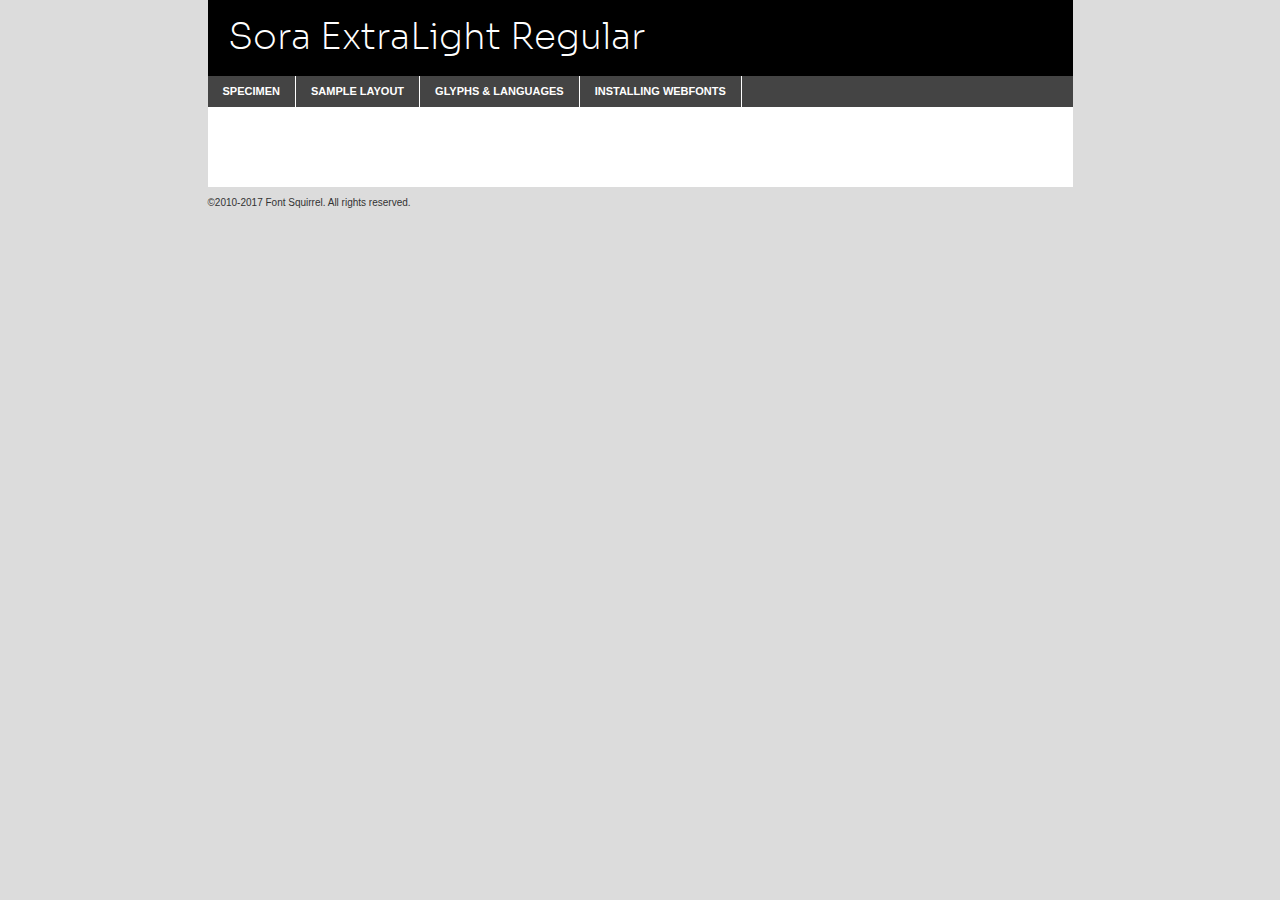
<file: fonts/webfontkit-20220819-094644/sora-extralight-demo.html>
<!DOCTYPE html PUBLIC "-//W3C//DTD XHTML 1.0 Transitional//EN"
        "http://www.w3.org/TR/xhtml1/DTD/xhtml1-transitional.dtd">

<html xmlns="http://www.w3.org/1999/xhtml" xml:lang="en" lang="en">
<head>
    <meta http-equiv="Content-Type" content="text/html; charset=utf-8"/>
    <script src="http://ajax.googleapis.com/ajax/libs/jquery/1.7.2/jquery.min.js" type="text/javascript" charset="utf-8"></script>
    <script type="text/javascript">
		(function($) {
			$.fn.easyTabs = function(option) {
				var param = jQuery.extend({ fadeSpeed: 'fast', defaultContent: 1, activeClass: 'active' }, option);
				$(this).each(function() {
					var thisId = '#' + this.id;
					if ( param.defaultContent == '' )
					{
						param.defaultContent = 1;
					}
					if ( typeof param.defaultContent == 'number' )
					{
						var defaultTab = $(thisId + ' .tabs li:eq(' + (param.defaultContent - 1) + ') a').attr('href').substr(1);
					}
					else
					{
						var defaultTab = param.defaultContent;
					}
					$(thisId + ' .tabs li a').each(function() {
						var tabToHide = $(this).attr('href').substr(1);
						$('#' + tabToHide).addClass('easytabs-tab-content');
					});
					hideAll();
					changeContent(defaultTab);

					function hideAll() {$(thisId + ' .easytabs-tab-content').hide();}

					function changeContent(tabId)
					{
						hideAll();
						$(thisId + ' .tabs li').removeClass(param.activeClass);
						$(thisId + ' .tabs li a[href=#' + tabId + ']').closest('li').addClass(param.activeClass);
						if ( param.fadeSpeed != 'none' )
						{
							$(thisId + ' #' + tabId).fadeIn(param.fadeSpeed);
						}
						else
						{
							$(thisId + ' #' + tabId).show();
						}
					}

					$(thisId + ' .tabs li').click(function() {
						var tabId = $(this).find('a').attr('href').substr(1);
						changeContent(tabId);
						return false;
					});
				});
			}
		})(jQuery);
    </script>
    <link rel="stylesheet" href="specimen_files/specimen_stylesheet.css" type="text/css" charset="utf-8"/>
    <link rel="stylesheet" href="stylesheet.css" type="text/css" charset="utf-8"/>

    <style type="text/css">
        		body {
			font-family: 'soraextralight';
        		}

            </style>

    <title>Sora ExtraLight Regular Specimen</title>


    <script type="text/javascript" charset="utf-8">
		$(document).ready(function() {
			$('#container').easyTabs({ defaultContent: 1 });
		});
    </script>
</head>

<body>
<div id="container">
    <div id="header">
		Sora ExtraLight Regular    </div>
    <ul class="tabs">
        <li><a href="#specimen">Specimen</a></li>
        <li><a href="#layout">Sample Layout</a></li>
		        <li><a href="#glyphs">Glyphs &amp; Languages</a></li>
        <li><a href="#installing">Installing Webfonts</a></li>

    </ul>

    <div id="main_content">


        <div id="specimen">

            <div class="section">
                <div class="grid12 firstcol">
                    <div class="huge">AaBb</div>
                </div>
            </div>

            <div class="section">
                <div class="glyph_range">A&#x200B;B&#x200b;C&#x200b;D&#x200b;E&#x200b;F&#x200b;G&#x200b;H&#x200b;I&#x200b;J&#x200b;K&#x200b;L&#x200b;M&#x200b;N&#x200b;O&#x200b;P&#x200b;Q&#x200b;R&#x200b;S&#x200b;T&#x200b;U&#x200b;V&#x200b;W&#x200b;X&#x200b;Y&#x200b;Z&#x200b;a&#x200b;b&#x200b;c&#x200b;d&#x200b;e&#x200b;f&#x200b;g&#x200b;h&#x200b;i&#x200b;j&#x200b;k&#x200b;l&#x200b;m&#x200b;n&#x200b;o&#x200b;p&#x200b;q&#x200b;r&#x200b;s&#x200b;t&#x200b;u&#x200b;v&#x200b;w&#x200b;x&#x200b;y&#x200b;z&#x200b;1&#x200b;2&#x200b;3&#x200b;4&#x200b;5&#x200b;6&#x200b;7&#x200b;8&#x200b;9&#x200b;0&#x200b;&amp;&#x200b;.&#x200b;,&#x200b;?&#x200b;!&#x200b;&#64;&#x200b;(&#x200b;)&#x200b;#&#x200b;$&#x200b;%&#x200b;*&#x200b;+&#x200b;-&#x200b;=&#x200b;:&#x200b;;</div>
            </div>
            <div class="section">
                <div class="grid12 firstcol">
                    <table class="sample_table">
                        <tr>
                            <td>10</td>
                            <td class="size10">abcdefghijklmnopqrstuvwxyzABCDEFGHIJKLMNOPQRSTUVWXYZ0123456789abcdefghijklmnopqrstuvwxyzABCDEFGHIJKLMNOPQRSTUVWXYZ0123456789abcdefghijklmnopqrstuvwxyzABCDEFGHIJKLMNOPQRSTUVWXYZ</td>
                        </tr>
                        <tr>
                            <td>11</td>
                            <td class="size11">abcdefghijklmnopqrstuvwxyzABCDEFGHIJKLMNOPQRSTUVWXYZ0123456789abcdefghijklmnopqrstuvwxyzABCDEFGHIJKLMNOPQRSTUVWXYZ0123456789abcdefghijklmnopqrstuvwxyzABCDEFGHIJKLMNOPQRSTUVWXYZ</td>
                        </tr>
                        <tr>
                            <td>12</td>
                            <td class="size12">abcdefghijklmnopqrstuvwxyzABCDEFGHIJKLMNOPQRSTUVWXYZ0123456789abcdefghijklmnopqrstuvwxyzABCDEFGHIJKLMNOPQRSTUVWXYZ0123456789abcdefghijklmnopqrstuvwxyzABCDEFGHIJKLMNOPQRSTUVWXYZ</td>
                        </tr>
                        <tr>
                            <td>13</td>
                            <td class="size13">abcdefghijklmnopqrstuvwxyzABCDEFGHIJKLMNOPQRSTUVWXYZ0123456789abcdefghijklmnopqrstuvwxyzABCDEFGHIJKLMNOPQRSTUVWXYZ0123456789abcdefghijklmnopqrstuvwxyzABCDEFGHIJKLMNOPQRSTUVWXYZ</td>
                        </tr>
                        <tr>
                            <td>14</td>
                            <td class="size14">abcdefghijklmnopqrstuvwxyzABCDEFGHIJKLMNOPQRSTUVWXYZ0123456789abcdefghijklmnopqrstuvwxyzABCDEFGHIJKLMNOPQRSTUVWXYZ0123456789abcdefghijklmnopqrstuvwxyzABCDEFGHIJKLMNOPQRSTUVWXYZ</td>
                        </tr>
                        <tr>
                            <td>16</td>
                            <td class="size16">abcdefghijklmnopqrstuvwxyzABCDEFGHIJKLMNOPQRSTUVWXYZ0123456789abcdefghijklmnopqrstuvwxyzABCDEFGHIJKLMNOPQRSTUVWXYZ</td>
                        </tr>
                        <tr>
                            <td>18</td>
                            <td class="size18">abcdefghijklmnopqrstuvwxyzABCDEFGHIJKLMNOPQRSTUVWXYZ0123456789abcdefghijklmnopqrstuvwxyzABCDEFGHIJKLMNOPQRSTUVWXYZ</td>
                        </tr>
                        <tr>
                            <td>20</td>
                            <td class="size20">abcdefghijklmnopqrstuvwxyzABCDEFGHIJKLMNOPQRSTUVWXYZ0123456789abcdefghijklmnopqrstuvwxyzABCDEFGHIJKLMNOPQRSTUVWXYZ</td>
                        </tr>
                        <tr>
                            <td>24</td>
                            <td class="size24">abcdefghijklmnopqrstuvwxyzABCDEFGHIJKLMNOPQRSTUVWXYZ0123456789abcdefghijklmnopqrstuvwxyzABCDEFGHIJKLMNOPQRSTUVWXYZ</td>
                        </tr>
                        <tr>
                            <td>30</td>
                            <td class="size30">abcdefghijklmnopqrstuvwxyzABCDEFGHIJKLMNOPQRSTUVWXYZ0123456789abcdefghijklmnopqrstuvwxyzABCDEFGHIJKLMNOPQRSTUVWXYZ</td>
                        </tr>
                        <tr>
                            <td>36</td>
                            <td class="size36">abcdefghijklmnopqrstuvwxyzABCDEFGHIJKLMNOPQRSTUVWXYZ0123456789abcdefghijklmnopqrstuvwxyzABCDEFGHIJKLMNOPQRSTUVWXYZ</td>
                        </tr>
                        <tr>
                            <td>48</td>
                            <td class="size48">abcdefghijklmnopqrstuvwxyzABCDEFGHIJKLMNOPQRSTUVWXYZ0123456789abcdefghijklmnopqrstuvwxyzABCDEFGHIJKLMNOPQRSTUVWXYZ</td>
                        </tr>
                        <tr>
                            <td>60</td>
                            <td class="size60">abcdefghijklmnopqrstuvwxyzABCDEFGHIJKLMNOPQRSTUVWXYZ0123456789abcdefghijklmnopqrstuvwxyzABCDEFGHIJKLMNOPQRSTUVWXYZ</td>
                        </tr>
                        <tr>
                            <td>72</td>
                            <td class="size72">abcdefghijklmnopqrstuvwxyzABCDEFGHIJKLMNOPQRSTUVWXYZ0123456789abcdefghijklmnopqrstuvwxyzABCDEFGHIJKLMNOPQRSTUVWXYZ</td>
                        </tr>
                        <tr>
                            <td>90</td>
                            <td class="size90">abcdefghijklmnopqrstuvwxyzABCDEFGHIJKLMNOPQRSTUVWXYZ0123456789abcdefghijklmnopqrstuvwxyzABCDEFGHIJKLMNOPQRSTUVWXYZ</td>
                        </tr>
                    </table>

                </div>

            </div>


            <div class="section" id="bodycomparison">


                <div id="xheight">
                    <div class="fontbody">&#x25FC;&#x25FC;&#x25FC;&#x25FC;&#x25FC;&#x25FC;&#x25FC;&#x25FC;&#x25FC;&#x25FC;&#x25FC;&#x25FC;&#x25FC;&#x25FC;&#x25FC;&#x25FC;&#x25FC;&#x25FC;&#x25FC;&#x25FC;&#x25FC;&#x25FC;&#x25FC;&#x25FC;&#x25FC;&#x25FC;&#x25FC;&#x25FC;&#x25FC;&#x25FC;&#x25FC;&#x25FC;&#x25FC;&#x25FC;&#x25FC;&#x25FC;&#x25FC;&#x25FC;&#x25FC;&#x25FC;&#x25FC;&#x25FC;&#x25FC;&#x25FC;&#x25FC;&#x25FC;&#x25FC;&#x25FC;&#x25FC;&#x25FC;&#x25FC;&#x25FC;&#x25FC;&#x25FC;&#x25FC;&#x25FC;&#x25FC;&#x25FC;&#x25FC;&#x25FC;&#x25FC;&#x25FC;&#x25FC;&#x25FC;&#x25FC;&#x25FC;&#x25FC;&#x25FC;&#x25FC;&#x25FC;&#x25FC;&#x25FC;&#x25FC;&#x25FC;&#x25FC;&#x25FC;&#x25FC;&#x25FC;&#x25FC;&#x25FC;&#x25FC;&#x25FC;&#x25FC;&#x25FC;&#x25FC;&#x25FC;&#x25FC;&#x25FC;&#x25FC;&#x25FC;&#x25FC;&#x25FC;&#x25FC;&#x25FC;&#x25FC;&#x25FC;&#x25FC;&#x25FC;&#x25FC;body</div>
                    <div class="arialbody">body</div>
                    <div class="verdanabody">body</div>
                    <div class="georgiabody">body</div>
                </div>
                <div class="fontbody" style="z-index:1">
                    body<span>Sora ExtraLight Regular</span>
                </div>
                <div class="arialbody" style="z-index:1">
                    body<span>Arial</span>
                </div>
                <div class="verdanabody" style="z-index:1">
                    body<span>Verdana</span>
                </div>
                <div class="georgiabody" style="z-index:1">
                    body<span>Georgia</span>
                </div>


            </div>


            <div class="section psample psample_row1" id="">

                <div class="grid2 firstcol">
                    <p class="size10"><span>10.</span>Aenean lacinia bibendum nulla sed consectetur. Fusce dapibus, tellus ac cursus commodo, tortor mauris condimentum nibh, ut fermentum massa justo sit amet risus. Nullam id dolor id nibh ultricies vehicula ut id elit. Cum sociis natoque penatibus et magnis dis parturient montes, nascetur ridiculus mus. Nulla vitae elit libero, a pharetra augue.</p>

                </div>
                <div class="grid3">
                    <p class="size11"><span>11.</span>Aenean lacinia bibendum nulla sed consectetur. Fusce dapibus, tellus ac cursus commodo, tortor mauris condimentum nibh, ut fermentum massa justo sit amet risus. Nullam id dolor id nibh ultricies vehicula ut id elit. Cum sociis natoque penatibus et magnis dis parturient montes, nascetur ridiculus mus. Nulla vitae elit libero, a pharetra augue.</p>

                </div>
                <div class="grid3">
                    <p class="size12"><span>12.</span>Aenean lacinia bibendum nulla sed consectetur. Fusce dapibus, tellus ac cursus commodo, tortor mauris condimentum nibh, ut fermentum massa justo sit amet risus. Nullam id dolor id nibh ultricies vehicula ut id elit. Cum sociis natoque penatibus et magnis dis parturient montes, nascetur ridiculus mus. Nulla vitae elit libero, a pharetra augue.</p>

                </div>
                <div class="grid4">
                    <p class="size13"><span>13.</span>Aenean lacinia bibendum nulla sed consectetur. Fusce dapibus, tellus ac cursus commodo, tortor mauris condimentum nibh, ut fermentum massa justo sit amet risus. Nullam id dolor id nibh ultricies vehicula ut id elit. Cum sociis natoque penatibus et magnis dis parturient montes, nascetur ridiculus mus. Nulla vitae elit libero, a pharetra augue.</p>

                </div>
                <div class="white_blend"></div>

            </div>
            <div class="section psample psample_row2" id="">
                <div class="grid3 firstcol">
                    <p class="size14"><span>14.</span>Aenean lacinia bibendum nulla sed consectetur. Fusce dapibus, tellus ac cursus commodo, tortor mauris condimentum nibh, ut fermentum massa justo sit amet risus. Nullam id dolor id nibh ultricies vehicula ut id elit. Cum sociis natoque penatibus et magnis dis parturient montes, nascetur ridiculus mus. Nulla vitae elit libero, a pharetra augue.</p>

                </div>
                <div class="grid4">
                    <p class="size16"><span>16.</span>Aenean lacinia bibendum nulla sed consectetur. Fusce dapibus, tellus ac cursus commodo, tortor mauris condimentum nibh, ut fermentum massa justo sit amet risus. Nullam id dolor id nibh ultricies vehicula ut id elit. Cum sociis natoque penatibus et magnis dis parturient montes, nascetur ridiculus mus. Nulla vitae elit libero, a pharetra augue.</p>

                </div>
                <div class="grid5">
                    <p class="size18"><span>18.</span>Aenean lacinia bibendum nulla sed consectetur. Fusce dapibus, tellus ac cursus commodo, tortor mauris condimentum nibh, ut fermentum massa justo sit amet risus. Nullam id dolor id nibh ultricies vehicula ut id elit. Cum sociis natoque penatibus et magnis dis parturient montes, nascetur ridiculus mus. Nulla vitae elit libero, a pharetra augue.</p>

                </div>

                <div class="white_blend"></div>

            </div>

            <div class="section psample psample_row3" id="">
                <div class="grid5 firstcol">
                    <p class="size20"><span>20.</span>Aenean lacinia bibendum nulla sed consectetur. Fusce dapibus, tellus ac cursus commodo, tortor mauris condimentum nibh, ut fermentum massa justo sit amet risus. Nullam id dolor id nibh ultricies vehicula ut id elit. Cum sociis natoque penatibus et magnis dis parturient montes, nascetur ridiculus mus. Nulla vitae elit libero, a pharetra augue.</p>
                </div>
                <div class="grid7">
                    <p class="size24"><span>24.</span>Aenean lacinia bibendum nulla sed consectetur. Fusce dapibus, tellus ac cursus commodo, tortor mauris condimentum nibh, ut fermentum massa justo sit amet risus. Nullam id dolor id nibh ultricies vehicula ut id elit. Cum sociis natoque penatibus et magnis dis parturient montes, nascetur ridiculus mus. Nulla vitae elit libero, a pharetra augue.</p>
                </div>

                <div class="white_blend"></div>

            </div>

            <div class="section psample psample_row4" id="">
                <div class="grid12 firstcol">
                    <p class="size30"><span>30.</span>Aenean lacinia bibendum nulla sed consectetur. Fusce dapibus, tellus ac cursus commodo, tortor mauris condimentum nibh, ut fermentum massa justo sit amet risus. Nullam id dolor id nibh ultricies vehicula ut id elit. Cum sociis natoque penatibus et magnis dis parturient montes, nascetur ridiculus mus. Nulla vitae elit libero, a pharetra augue.</p>
                </div>
                <div class="white_blend"></div>

            </div>


            <div class="section psample psample_row1 fullreverse">
                <div class="grid2 firstcol">
                    <p class="size10"><span>10.</span>Aenean lacinia bibendum nulla sed consectetur. Fusce dapibus, tellus ac cursus commodo, tortor mauris condimentum nibh, ut fermentum massa justo sit amet risus. Nullam id dolor id nibh ultricies vehicula ut id elit. Cum sociis natoque penatibus et magnis dis parturient montes, nascetur ridiculus mus. Nulla vitae elit libero, a pharetra augue.</p>

                </div>
                <div class="grid3">
                    <p class="size11"><span>11.</span>Aenean lacinia bibendum nulla sed consectetur. Fusce dapibus, tellus ac cursus commodo, tortor mauris condimentum nibh, ut fermentum massa justo sit amet risus. Nullam id dolor id nibh ultricies vehicula ut id elit. Cum sociis natoque penatibus et magnis dis parturient montes, nascetur ridiculus mus. Nulla vitae elit libero, a pharetra augue.</p>

                </div>
                <div class="grid3">
                    <p class="size12"><span>12.</span>Aenean lacinia bibendum nulla sed consectetur. Fusce dapibus, tellus ac cursus commodo, tortor mauris condimentum nibh, ut fermentum massa justo sit amet risus. Nullam id dolor id nibh ultricies vehicula ut id elit. Cum sociis natoque penatibus et magnis dis parturient montes, nascetur ridiculus mus. Nulla vitae elit libero, a pharetra augue.</p>

                </div>
                <div class="grid4">
                    <p class="size13"><span>13.</span>Aenean lacinia bibendum nulla sed consectetur. Fusce dapibus, tellus ac cursus commodo, tortor mauris condimentum nibh, ut fermentum massa justo sit amet risus. Nullam id dolor id nibh ultricies vehicula ut id elit. Cum sociis natoque penatibus et magnis dis parturient montes, nascetur ridiculus mus. Nulla vitae elit libero, a pharetra augue.</p>

                </div>
                <div class="black_blend"></div>

            </div>

            <div class="section psample psample_row2 fullreverse">
                <div class="grid3 firstcol">
                    <p class="size14"><span>14.</span>Aenean lacinia bibendum nulla sed consectetur. Fusce dapibus, tellus ac cursus commodo, tortor mauris condimentum nibh, ut fermentum massa justo sit amet risus. Nullam id dolor id nibh ultricies vehicula ut id elit. Cum sociis natoque penatibus et magnis dis parturient montes, nascetur ridiculus mus. Nulla vitae elit libero, a pharetra augue.</p>

                </div>
                <div class="grid4">
                    <p class="size16"><span>16.</span>Aenean lacinia bibendum nulla sed consectetur. Fusce dapibus, tellus ac cursus commodo, tortor mauris condimentum nibh, ut fermentum massa justo sit amet risus. Nullam id dolor id nibh ultricies vehicula ut id elit. Cum sociis natoque penatibus et magnis dis parturient montes, nascetur ridiculus mus. Nulla vitae elit libero, a pharetra augue.</p>

                </div>
                <div class="grid5">
                    <p class="size18"><span>18.</span>Aenean lacinia bibendum nulla sed consectetur. Fusce dapibus, tellus ac cursus commodo, tortor mauris condimentum nibh, ut fermentum massa justo sit amet risus. Nullam id dolor id nibh ultricies vehicula ut id elit. Cum sociis natoque penatibus et magnis dis parturient montes, nascetur ridiculus mus. Nulla vitae elit libero, a pharetra augue.</p>

                </div>
                <div class="black_blend"></div>

            </div>

            <div class="section psample fullreverse psample_row3" id="">
                <div class="grid5 firstcol">
                    <p class="size20"><span>20.</span>Aenean lacinia bibendum nulla sed consectetur. Fusce dapibus, tellus ac cursus commodo, tortor mauris condimentum nibh, ut fermentum massa justo sit amet risus. Nullam id dolor id nibh ultricies vehicula ut id elit. Cum sociis natoque penatibus et magnis dis parturient montes, nascetur ridiculus mus. Nulla vitae elit libero, a pharetra augue.</p>
                </div>
                <div class="grid7">
                    <p class="size24"><span>24.</span>Aenean lacinia bibendum nulla sed consectetur. Fusce dapibus, tellus ac cursus commodo, tortor mauris condimentum nibh, ut fermentum massa justo sit amet risus. Nullam id dolor id nibh ultricies vehicula ut id elit. Cum sociis natoque penatibus et magnis dis parturient montes, nascetur ridiculus mus. Nulla vitae elit libero, a pharetra augue.</p>
                </div>

                <div class="black_blend"></div>

            </div>

            <div class="section psample fullreverse psample_row4" id="" style="border-bottom: 20px #000 solid;">
                <div class="grid12 firstcol">
                    <p class="size30"><span>30.</span>Aenean lacinia bibendum nulla sed consectetur. Fusce dapibus, tellus ac cursus commodo, tortor mauris condimentum nibh, ut fermentum massa justo sit amet risus. Nullam id dolor id nibh ultricies vehicula ut id elit. Cum sociis natoque penatibus et magnis dis parturient montes, nascetur ridiculus mus. Nulla vitae elit libero, a pharetra augue.</p>
                </div>
                <div class="black_blend"></div>

            </div>


        </div>

        <div id="layout">

            <div class="section">

                <div class="grid12 firstcol">
                    <h1>Lorem Ipsum Dolor</h1>
                    <h2>Etiam porta sem malesuada magna mollis euismod</h2>

                    <p class="byline">By <a href="#link">Aenean Lacinia</a></p>
                </div>
            </div>
            <div class="section">
                <div class="grid8 firstcol">
                    <p class="large">Donec sed odio dui. Morbi leo risus, porta ac consectetur ac, vestibulum at eros. Fusce dapibus, tellus ac cursus commodo, tortor mauris condimentum nibh, ut fermentum massa justo sit amet risus. </p>


                    <h3>Pellentesque ornare sem</h3>

                    <p>Maecenas sed diam eget risus varius blandit sit amet non magna. Maecenas faucibus mollis interdum. Donec ullamcorper nulla non metus auctor fringilla. Nullam id dolor id nibh ultricies vehicula ut id elit. Nullam id dolor id nibh ultricies vehicula ut id elit. </p>

                    <p>Aenean eu leo quam. Pellentesque ornare sem lacinia quam venenatis vestibulum. Lorem ipsum dolor sit amet, consectetur adipiscing elit. Cum sociis natoque penatibus et magnis dis parturient montes, nascetur ridiculus mus. </p>

                    <p>Nulla vitae elit libero, a pharetra augue. Praesent commodo cursus magna, vel scelerisque nisl consectetur et. Aenean lacinia bibendum nulla sed consectetur. </p>

                    <p>Nullam quis risus eget urna mollis ornare vel eu leo. Nullam quis risus eget urna mollis ornare vel eu leo. Maecenas sed diam eget risus varius blandit sit amet non magna. Donec ullamcorper nulla non metus auctor fringilla. </p>

                    <h3>Cras mattis consectetur</h3>

                    <p>Aenean eu leo quam. Pellentesque ornare sem lacinia quam venenatis vestibulum. Aenean lacinia bibendum nulla sed consectetur. Integer posuere erat a ante venenatis dapibus posuere velit aliquet. Cras mattis consectetur purus sit amet fermentum. </p>

                    <p>Nullam id dolor id nibh ultricies vehicula ut id elit. Nullam quis risus eget urna mollis ornare vel eu leo. Cras mattis consectetur purus sit amet fermentum.</p>
                </div>

                <div class="grid4 sidebar">

                    <div class="box reverse">
                        <p class="last">Nullam quis risus eget urna mollis ornare vel eu leo. Donec ullamcorper nulla non metus auctor fringilla. Cras mattis consectetur purus sit amet fermentum. Sed posuere consectetur est at lobortis. Lorem ipsum dolor sit amet, consectetur adipiscing elit. </p>
                    </div>

                    <p class="caption">Maecenas sed diam eget risus varius.</p>

                    <p>Vestibulum id ligula porta felis euismod semper. Integer posuere erat a ante venenatis dapibus posuere velit aliquet. Vestibulum id ligula porta felis euismod semper. Sed posuere consectetur est at lobortis. Maecenas sed diam eget risus varius blandit sit amet non magna. Fusce dapibus, tellus ac cursus commodo, tortor mauris condimentum nibh, ut fermentum massa justo sit amet risus. </p>


                    <p>Duis mollis, est non commodo luctus, nisi erat porttitor ligula, eget lacinia odio sem nec elit. Aenean lacinia bibendum nulla sed consectetur. Vivamus sagittis lacus vel augue laoreet rutrum faucibus dolor auctor. Aenean lacinia bibendum nulla sed consectetur. Nullam quis risus eget urna mollis ornare vel eu leo. </p>

                    <p>Praesent commodo cursus magna, vel scelerisque nisl consectetur et. Donec ullamcorper nulla non metus auctor fringilla. Maecenas faucibus mollis interdum. Fusce dapibus, tellus ac cursus commodo, tortor mauris condimentum nibh, ut fermentum massa justo sit amet risus. </p>

                </div>
            </div>

        </div>


		

        <div id="glyphs">
            <div class="section">
                <div class="grid12 firstcol">

                    <h1>Language Support</h1>
                    <p>The subset of Sora ExtraLight Regular in this kit supports the following languages:<br/>

						Albanian, Basque, Breton, Chamorro, Danish, Dutch, English, Faroese, Finnish, French, Frisian, Galician, German, Icelandic, Italian, Malagasy, Norwegian, Portuguese, Spanish, Alsatian, Aragonese, Arapaho, Arrernte, Asturian, Aymara, Bislama, Cebuano, Corsican, Fijian, French_creole, Genoese, Gilbertese, Greenlandic, Haitian_creole, Hiligaynon, Hmong, Hopi, Ibanag, Iloko_ilokano, Indonesian, Interglossa_glosa, Interlingua, Irish_gaelic, Jerriais, Lojban, Lombard, Luxembourgeois, Manx, Mohawk, Norfolk_pitcairnese, Occitan, Oromo, Pangasinan, Papiamento, Piedmontese, Potawatomi, Rhaeto-romance, Romansh, Rotokas, Sami_lule, Samoan, Sardinian, Scots_gaelic, Seychelles_creole, Shona, Sicilian, Somali, Southern_ndebele, Swahili, Swati_swazi, Tagalog_filipino_pilipino, Tetum, Tok_pisin, Uyghur_latinized, Volapuk, Walloon, Warlpiri, Xhosa, Yapese, Zulu, Latinbasic, Ubasic, Demo                    </p>
                    <h1>Glyph Chart</h1>
                    <p>The subset of Sora ExtraLight Regular in this kit includes all the glyphs listed below. Unicode entities are included above each glyph to help you insert individual characters into your layout.</p>
                    <div id="glyph_chart">

																																	                                <div><p>&amp;#13;</p>&#13;</div>
																				                                <div><p>&amp;#32;</p>&#32;</div>
																				                                <div><p>&amp;#33;</p>&#33;</div>
																				                                <div><p>&amp;#34;</p>&#34;</div>
																				                                <div><p>&amp;#35;</p>&#35;</div>
																				                                <div><p>&amp;#36;</p>&#36;</div>
																				                                <div><p>&amp;#37;</p>&#37;</div>
																				                                <div><p>&amp;#38;</p>&#38;</div>
																				                                <div><p>&amp;#39;</p>&#39;</div>
																				                                <div><p>&amp;#40;</p>&#40;</div>
																				                                <div><p>&amp;#41;</p>&#41;</div>
																				                                <div><p>&amp;#42;</p>&#42;</div>
																				                                <div><p>&amp;#43;</p>&#43;</div>
																				                                <div><p>&amp;#44;</p>&#44;</div>
																				                                <div><p>&amp;#45;</p>&#45;</div>
																				                                <div><p>&amp;#46;</p>&#46;</div>
																				                                <div><p>&amp;#47;</p>&#47;</div>
																				                                <div><p>&amp;#48;</p>&#48;</div>
																				                                <div><p>&amp;#49;</p>&#49;</div>
																				                                <div><p>&amp;#50;</p>&#50;</div>
																				                                <div><p>&amp;#51;</p>&#51;</div>
																				                                <div><p>&amp;#52;</p>&#52;</div>
																				                                <div><p>&amp;#53;</p>&#53;</div>
																				                                <div><p>&amp;#54;</p>&#54;</div>
																				                                <div><p>&amp;#55;</p>&#55;</div>
																				                                <div><p>&amp;#56;</p>&#56;</div>
																				                                <div><p>&amp;#57;</p>&#57;</div>
																				                                <div><p>&amp;#58;</p>&#58;</div>
																				                                <div><p>&amp;#59;</p>&#59;</div>
																				                                <div><p>&amp;#60;</p>&#60;</div>
																				                                <div><p>&amp;#61;</p>&#61;</div>
																				                                <div><p>&amp;#62;</p>&#62;</div>
																				                                <div><p>&amp;#63;</p>&#63;</div>
																				                                <div><p>&amp;#64;</p>&#64;</div>
																				                                <div><p>&amp;#65;</p>&#65;</div>
																				                                <div><p>&amp;#66;</p>&#66;</div>
																				                                <div><p>&amp;#67;</p>&#67;</div>
																				                                <div><p>&amp;#68;</p>&#68;</div>
																				                                <div><p>&amp;#69;</p>&#69;</div>
																				                                <div><p>&amp;#70;</p>&#70;</div>
																				                                <div><p>&amp;#71;</p>&#71;</div>
																				                                <div><p>&amp;#72;</p>&#72;</div>
																				                                <div><p>&amp;#73;</p>&#73;</div>
																				                                <div><p>&amp;#74;</p>&#74;</div>
																				                                <div><p>&amp;#75;</p>&#75;</div>
																				                                <div><p>&amp;#76;</p>&#76;</div>
																				                                <div><p>&amp;#77;</p>&#77;</div>
																				                                <div><p>&amp;#78;</p>&#78;</div>
																				                                <div><p>&amp;#79;</p>&#79;</div>
																				                                <div><p>&amp;#80;</p>&#80;</div>
																				                                <div><p>&amp;#81;</p>&#81;</div>
																				                                <div><p>&amp;#82;</p>&#82;</div>
																				                                <div><p>&amp;#83;</p>&#83;</div>
																				                                <div><p>&amp;#84;</p>&#84;</div>
																				                                <div><p>&amp;#85;</p>&#85;</div>
																				                                <div><p>&amp;#86;</p>&#86;</div>
																				                                <div><p>&amp;#87;</p>&#87;</div>
																				                                <div><p>&amp;#88;</p>&#88;</div>
																				                                <div><p>&amp;#89;</p>&#89;</div>
																				                                <div><p>&amp;#90;</p>&#90;</div>
																				                                <div><p>&amp;#91;</p>&#91;</div>
																				                                <div><p>&amp;#92;</p>&#92;</div>
																				                                <div><p>&amp;#93;</p>&#93;</div>
																				                                <div><p>&amp;#94;</p>&#94;</div>
																				                                <div><p>&amp;#95;</p>&#95;</div>
																				                                <div><p>&amp;#96;</p>&#96;</div>
																				                                <div><p>&amp;#97;</p>&#97;</div>
																				                                <div><p>&amp;#98;</p>&#98;</div>
																				                                <div><p>&amp;#99;</p>&#99;</div>
																				                                <div><p>&amp;#100;</p>&#100;</div>
																				                                <div><p>&amp;#101;</p>&#101;</div>
																				                                <div><p>&amp;#102;</p>&#102;</div>
																				                                <div><p>&amp;#103;</p>&#103;</div>
																				                                <div><p>&amp;#104;</p>&#104;</div>
																				                                <div><p>&amp;#105;</p>&#105;</div>
																				                                <div><p>&amp;#106;</p>&#106;</div>
																				                                <div><p>&amp;#107;</p>&#107;</div>
																				                                <div><p>&amp;#108;</p>&#108;</div>
																				                                <div><p>&amp;#109;</p>&#109;</div>
																				                                <div><p>&amp;#110;</p>&#110;</div>
																				                                <div><p>&amp;#111;</p>&#111;</div>
																				                                <div><p>&amp;#112;</p>&#112;</div>
																				                                <div><p>&amp;#113;</p>&#113;</div>
																				                                <div><p>&amp;#114;</p>&#114;</div>
																				                                <div><p>&amp;#115;</p>&#115;</div>
																				                                <div><p>&amp;#116;</p>&#116;</div>
																				                                <div><p>&amp;#117;</p>&#117;</div>
																				                                <div><p>&amp;#118;</p>&#118;</div>
																				                                <div><p>&amp;#119;</p>&#119;</div>
																				                                <div><p>&amp;#120;</p>&#120;</div>
																				                                <div><p>&amp;#121;</p>&#121;</div>
																				                                <div><p>&amp;#122;</p>&#122;</div>
																				                                <div><p>&amp;#123;</p>&#123;</div>
																				                                <div><p>&amp;#124;</p>&#124;</div>
																				                                <div><p>&amp;#125;</p>&#125;</div>
																				                                <div><p>&amp;#126;</p>&#126;</div>
																				                                <div><p>&amp;#160;</p>&#160;</div>
																				                                <div><p>&amp;#161;</p>&#161;</div>
																				                                <div><p>&amp;#162;</p>&#162;</div>
																				                                <div><p>&amp;#163;</p>&#163;</div>
																				                                <div><p>&amp;#164;</p>&#164;</div>
																				                                <div><p>&amp;#165;</p>&#165;</div>
																				                                <div><p>&amp;#166;</p>&#166;</div>
																				                                <div><p>&amp;#167;</p>&#167;</div>
																				                                <div><p>&amp;#168;</p>&#168;</div>
																				                                <div><p>&amp;#169;</p>&#169;</div>
																				                                <div><p>&amp;#170;</p>&#170;</div>
																				                                <div><p>&amp;#171;</p>&#171;</div>
																				                                <div><p>&amp;#172;</p>&#172;</div>
																				                                <div><p>&amp;#173;</p>&#173;</div>
																				                                <div><p>&amp;#174;</p>&#174;</div>
																				                                <div><p>&amp;#175;</p>&#175;</div>
																				                                <div><p>&amp;#176;</p>&#176;</div>
																				                                <div><p>&amp;#177;</p>&#177;</div>
																				                                <div><p>&amp;#178;</p>&#178;</div>
																				                                <div><p>&amp;#179;</p>&#179;</div>
																				                                <div><p>&amp;#180;</p>&#180;</div>
																				                                <div><p>&amp;#181;</p>&#181;</div>
																				                                <div><p>&amp;#182;</p>&#182;</div>
																				                                <div><p>&amp;#183;</p>&#183;</div>
																				                                <div><p>&amp;#184;</p>&#184;</div>
																				                                <div><p>&amp;#185;</p>&#185;</div>
																				                                <div><p>&amp;#186;</p>&#186;</div>
																				                                <div><p>&amp;#187;</p>&#187;</div>
																				                                <div><p>&amp;#188;</p>&#188;</div>
																				                                <div><p>&amp;#189;</p>&#189;</div>
																				                                <div><p>&amp;#190;</p>&#190;</div>
																				                                <div><p>&amp;#191;</p>&#191;</div>
																				                                <div><p>&amp;#192;</p>&#192;</div>
																				                                <div><p>&amp;#193;</p>&#193;</div>
																				                                <div><p>&amp;#194;</p>&#194;</div>
																				                                <div><p>&amp;#195;</p>&#195;</div>
																				                                <div><p>&amp;#196;</p>&#196;</div>
																				                                <div><p>&amp;#197;</p>&#197;</div>
																				                                <div><p>&amp;#198;</p>&#198;</div>
																				                                <div><p>&amp;#199;</p>&#199;</div>
																				                                <div><p>&amp;#200;</p>&#200;</div>
																				                                <div><p>&amp;#201;</p>&#201;</div>
																				                                <div><p>&amp;#202;</p>&#202;</div>
																				                                <div><p>&amp;#203;</p>&#203;</div>
																				                                <div><p>&amp;#204;</p>&#204;</div>
																				                                <div><p>&amp;#205;</p>&#205;</div>
																				                                <div><p>&amp;#206;</p>&#206;</div>
																				                                <div><p>&amp;#207;</p>&#207;</div>
																				                                <div><p>&amp;#208;</p>&#208;</div>
																				                                <div><p>&amp;#209;</p>&#209;</div>
																				                                <div><p>&amp;#210;</p>&#210;</div>
																				                                <div><p>&amp;#211;</p>&#211;</div>
																				                                <div><p>&amp;#212;</p>&#212;</div>
																				                                <div><p>&amp;#213;</p>&#213;</div>
																				                                <div><p>&amp;#214;</p>&#214;</div>
																				                                <div><p>&amp;#215;</p>&#215;</div>
																				                                <div><p>&amp;#216;</p>&#216;</div>
																				                                <div><p>&amp;#217;</p>&#217;</div>
																				                                <div><p>&amp;#218;</p>&#218;</div>
																				                                <div><p>&amp;#219;</p>&#219;</div>
																				                                <div><p>&amp;#220;</p>&#220;</div>
																				                                <div><p>&amp;#221;</p>&#221;</div>
																				                                <div><p>&amp;#222;</p>&#222;</div>
																				                                <div><p>&amp;#223;</p>&#223;</div>
																				                                <div><p>&amp;#224;</p>&#224;</div>
																				                                <div><p>&amp;#225;</p>&#225;</div>
																				                                <div><p>&amp;#226;</p>&#226;</div>
																				                                <div><p>&amp;#227;</p>&#227;</div>
																				                                <div><p>&amp;#228;</p>&#228;</div>
																				                                <div><p>&amp;#229;</p>&#229;</div>
																				                                <div><p>&amp;#230;</p>&#230;</div>
																				                                <div><p>&amp;#231;</p>&#231;</div>
																				                                <div><p>&amp;#232;</p>&#232;</div>
																				                                <div><p>&amp;#233;</p>&#233;</div>
																				                                <div><p>&amp;#234;</p>&#234;</div>
																				                                <div><p>&amp;#235;</p>&#235;</div>
																				                                <div><p>&amp;#236;</p>&#236;</div>
																				                                <div><p>&amp;#237;</p>&#237;</div>
																				                                <div><p>&amp;#238;</p>&#238;</div>
																				                                <div><p>&amp;#239;</p>&#239;</div>
																				                                <div><p>&amp;#240;</p>&#240;</div>
																				                                <div><p>&amp;#241;</p>&#241;</div>
																				                                <div><p>&amp;#242;</p>&#242;</div>
																				                                <div><p>&amp;#243;</p>&#243;</div>
																				                                <div><p>&amp;#244;</p>&#244;</div>
																				                                <div><p>&amp;#245;</p>&#245;</div>
																				                                <div><p>&amp;#246;</p>&#246;</div>
																				                                <div><p>&amp;#247;</p>&#247;</div>
																				                                <div><p>&amp;#248;</p>&#248;</div>
																				                                <div><p>&amp;#249;</p>&#249;</div>
																				                                <div><p>&amp;#250;</p>&#250;</div>
																				                                <div><p>&amp;#251;</p>&#251;</div>
																				                                <div><p>&amp;#252;</p>&#252;</div>
																				                                <div><p>&amp;#253;</p>&#253;</div>
																				                                <div><p>&amp;#254;</p>&#254;</div>
																				                                <div><p>&amp;#255;</p>&#255;</div>
																				                                <div><p>&amp;#338;</p>&#338;</div>
																				                                <div><p>&amp;#339;</p>&#339;</div>
																				                                <div><p>&amp;#376;</p>&#376;</div>
																				                                <div><p>&amp;#710;</p>&#710;</div>
																				                                <div><p>&amp;#732;</p>&#732;</div>
																				                                <div><p>&amp;#8192;</p>&#8192;</div>
																				                                <div><p>&amp;#8193;</p>&#8193;</div>
																				                                <div><p>&amp;#8194;</p>&#8194;</div>
																				                                <div><p>&amp;#8195;</p>&#8195;</div>
																				                                <div><p>&amp;#8196;</p>&#8196;</div>
																				                                <div><p>&amp;#8197;</p>&#8197;</div>
																				                                <div><p>&amp;#8198;</p>&#8198;</div>
																				                                <div><p>&amp;#8199;</p>&#8199;</div>
																				                                <div><p>&amp;#8200;</p>&#8200;</div>
																				                                <div><p>&amp;#8201;</p>&#8201;</div>
																				                                <div><p>&amp;#8202;</p>&#8202;</div>
																				                                <div><p>&amp;#8208;</p>&#8208;</div>
																				                                <div><p>&amp;#8209;</p>&#8209;</div>
																				                                <div><p>&amp;#8210;</p>&#8210;</div>
																				                                <div><p>&amp;#8211;</p>&#8211;</div>
																				                                <div><p>&amp;#8212;</p>&#8212;</div>
																				                                <div><p>&amp;#8216;</p>&#8216;</div>
																				                                <div><p>&amp;#8217;</p>&#8217;</div>
																				                                <div><p>&amp;#8218;</p>&#8218;</div>
																				                                <div><p>&amp;#8220;</p>&#8220;</div>
																				                                <div><p>&amp;#8221;</p>&#8221;</div>
																				                                <div><p>&amp;#8222;</p>&#8222;</div>
																				                                <div><p>&amp;#8226;</p>&#8226;</div>
																				                                <div><p>&amp;#8230;</p>&#8230;</div>
																				                                <div><p>&amp;#8239;</p>&#8239;</div>
																				                                <div><p>&amp;#8249;</p>&#8249;</div>
																				                                <div><p>&amp;#8250;</p>&#8250;</div>
																				                                <div><p>&amp;#8287;</p>&#8287;</div>
																				                                <div><p>&amp;#8364;</p>&#8364;</div>
																				                                <div><p>&amp;#8482;</p>&#8482;</div>
																				                                <div><p>&amp;#9724;</p>&#9724;</div>
																				                                <div><p>&amp;#64257;</p>&#64257;</div>
																				                                <div><p>&amp;#64258;</p>&#64258;</div>
																				                                <div><p>&amp;#64259;</p>&#64259;</div>
																				                                <div><p>&amp;#64260;</p>&#64260;</div>
																																																										                    </div>
                </div>


            </div>
        </div>


        <div id="specs">

        </div>

        <div id="installing">
            <div class="section">
                <div class="grid7 firstcol">
                    <h1>Installing Webfonts</h1>

                    <p>Webfonts are supported by all major browser platforms but not all in the same way. There are currently four different font formats that must be included in order to target all browsers. This includes TTF, WOFF, EOT and SVG.</p>

                    <h2>1. Upload your webfonts</h2>
                    <p>You must upload your webfont kit to your website. They should be in or near the same directory as your CSS files.</p>

                    <h2>2. Include the webfont stylesheet</h2>
                    <p>A special CSS @font-face declaration helps the various browsers select the appropriate font it needs without causing you a bunch of headaches. Learn more about this syntax by reading the <a href="https://www.fontspring.com/blog/further-hardening-of-the-bulletproof-syntax">Fontspring blog post</a> about it. The code for it is as follows:</p>


                    <code>
                        @font-face{
                        font-family: 'MyWebFont';
                        src: url('WebFont.eot');
                        src: url('WebFont.eot?#iefix') format('embedded-opentype'),
                        url('WebFont.woff') format('woff'),
                        url('WebFont.ttf') format('truetype'),
                        url('WebFont.svg#webfont') format('svg');
                        }
                    </code>

                    <p>We've already gone ahead and generated the code for you. All you have to do is link to the stylesheet in your HTML, like this:</p>
                    <code>&lt;link rel=&quot;stylesheet&quot; href=&quot;stylesheet.css&quot; type=&quot;text/css&quot; charset=&quot;utf-8&quot; /&gt;</code>

                    <h2>3. Modify your own stylesheet</h2>
                    <p>To take advantage of your new fonts, you must tell your stylesheet to use them. Look at the original @font-face declaration above and find the property called "font-family." The name linked there will be what you use to reference the font. Prepend that webfont name to the font stack in the "font-family" property, inside the selector you want to change. For example:</p>
                    <code>p { font-family: 'WebFont', Arial, sans-serif; }</code>

                    <h2>4. Test</h2>
                    <p>Getting webfonts to work cross-browser <em>can</em> be tricky. Use the information in the sidebar to help you if you find that fonts aren't loading in a particular browser.</p>
                </div>

                <div class="grid5 sidebar">
                    <div class="box">
                        <h2>Troubleshooting<br/>Font-Face Problems</h2>
                        <p>Having trouble getting your webfonts to load in your new website? Here are some tips to sort out what might be the problem.</p>

                        <h3>Fonts not showing in any browser</h3>

                        <p>This sounds like you need to work on the plumbing. You either did not upload the fonts to the correct directory, or you did not link the fonts properly in the CSS. If you've confirmed that all this is correct and you still have a problem, take a look at your .htaccess file and see if requests are getting intercepted.</p>

                        <h3>Fonts not loading in iPhone or iPad</h3>

                        <p>The most common problem here is that you are serving the fonts from an IIS server. IIS refuses to serve files that have unknown MIME types. If that is the case, you must set the MIME type for SVG to "image/svg+xml" in the server settings. Follow these instructions from Microsoft if you need help.</p>

                        <h3>Fonts not loading in Firefox</h3>

                        <p>The primary reason for this failure? You are still using a version Firefox older than 3.5. So upgrade already! If that isn't it, then you are very likely serving fonts from a different domain. Firefox requires that all font assets be served from the same domain. Lastly it is possible that you need to add WOFF to your list of MIME types (if you are serving via IIS.)</p>

                        <h3>Fonts not loading in IE</h3>

                        <p>Are you looking at Internet Explorer on an actual Windows machine or are you cheating by using a service like Adobe BrowserLab? Many of these screenshot services do not render @font-face for IE. Best to test it on a real machine.</p>

                        <h3>Fonts not loading in IE9</h3>

                        <p>IE9, like Firefox, requires that fonts be served from the same domain as the website. Make sure that is the case.</p>
                    </div>
                </div>
            </div>

        </div>

    </div>
    <div id="footer">
        <p>&copy;2010-2017 Font Squirrel. All rights reserved.</p>
    </div>
</div>
</body>
</html>
</file>
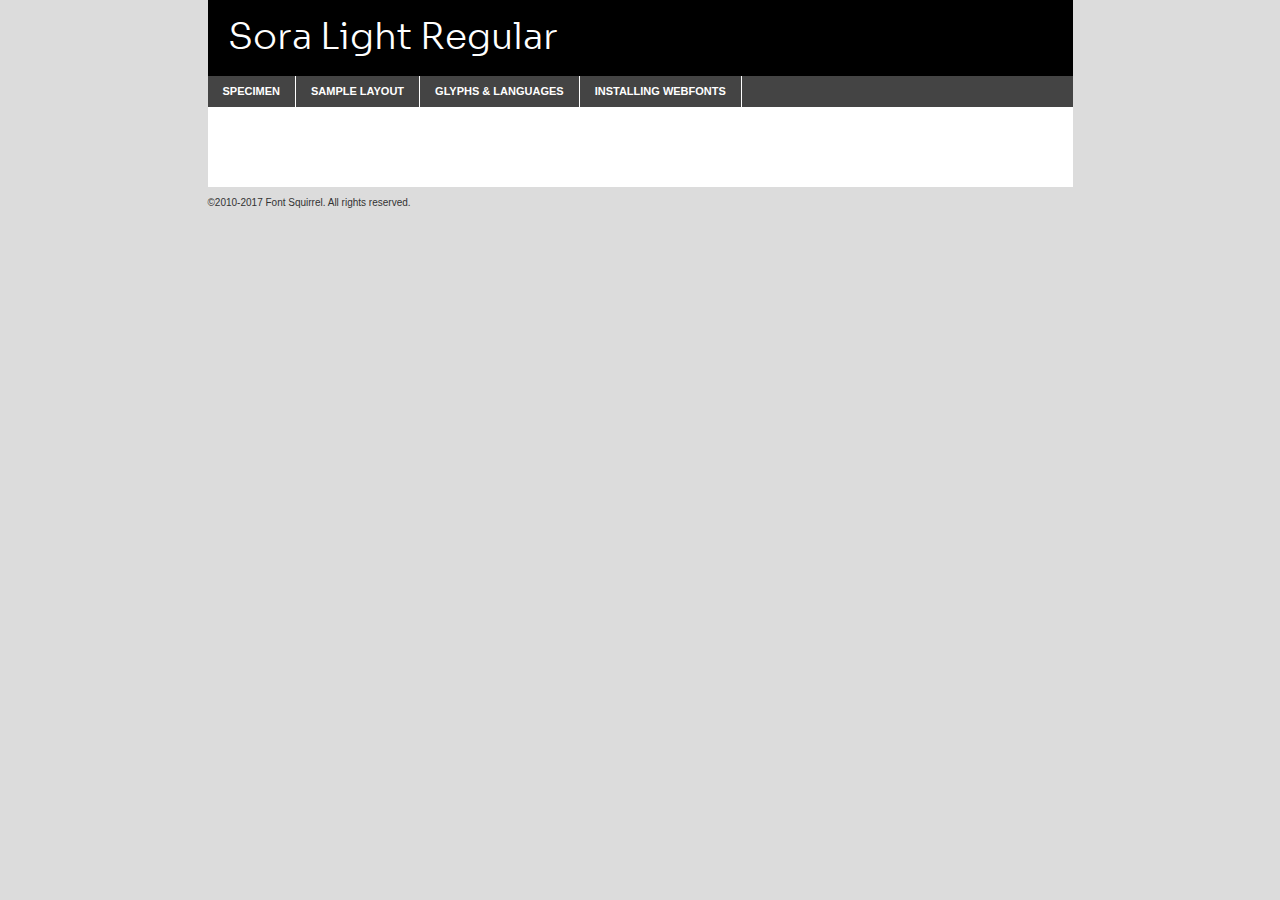
<file: fonts/webfontkit-20220819-094644/sora-light-demo.html>
<!DOCTYPE html PUBLIC "-//W3C//DTD XHTML 1.0 Transitional//EN"
        "http://www.w3.org/TR/xhtml1/DTD/xhtml1-transitional.dtd">

<html xmlns="http://www.w3.org/1999/xhtml" xml:lang="en" lang="en">
<head>
    <meta http-equiv="Content-Type" content="text/html; charset=utf-8"/>
    <script src="http://ajax.googleapis.com/ajax/libs/jquery/1.7.2/jquery.min.js" type="text/javascript" charset="utf-8"></script>
    <script type="text/javascript">
		(function($) {
			$.fn.easyTabs = function(option) {
				var param = jQuery.extend({ fadeSpeed: 'fast', defaultContent: 1, activeClass: 'active' }, option);
				$(this).each(function() {
					var thisId = '#' + this.id;
					if ( param.defaultContent == '' )
					{
						param.defaultContent = 1;
					}
					if ( typeof param.defaultContent == 'number' )
					{
						var defaultTab = $(thisId + ' .tabs li:eq(' + (param.defaultContent - 1) + ') a').attr('href').substr(1);
					}
					else
					{
						var defaultTab = param.defaultContent;
					}
					$(thisId + ' .tabs li a').each(function() {
						var tabToHide = $(this).attr('href').substr(1);
						$('#' + tabToHide).addClass('easytabs-tab-content');
					});
					hideAll();
					changeContent(defaultTab);

					function hideAll() {$(thisId + ' .easytabs-tab-content').hide();}

					function changeContent(tabId)
					{
						hideAll();
						$(thisId + ' .tabs li').removeClass(param.activeClass);
						$(thisId + ' .tabs li a[href=#' + tabId + ']').closest('li').addClass(param.activeClass);
						if ( param.fadeSpeed != 'none' )
						{
							$(thisId + ' #' + tabId).fadeIn(param.fadeSpeed);
						}
						else
						{
							$(thisId + ' #' + tabId).show();
						}
					}

					$(thisId + ' .tabs li').click(function() {
						var tabId = $(this).find('a').attr('href').substr(1);
						changeContent(tabId);
						return false;
					});
				});
			}
		})(jQuery);
    </script>
    <link rel="stylesheet" href="specimen_files/specimen_stylesheet.css" type="text/css" charset="utf-8"/>
    <link rel="stylesheet" href="stylesheet.css" type="text/css" charset="utf-8"/>

    <style type="text/css">
        		body {
			font-family: 'soralight';
        		}

            </style>

    <title>Sora Light Regular Specimen</title>


    <script type="text/javascript" charset="utf-8">
		$(document).ready(function() {
			$('#container').easyTabs({ defaultContent: 1 });
		});
    </script>
</head>

<body>
<div id="container">
    <div id="header">
		Sora Light Regular    </div>
    <ul class="tabs">
        <li><a href="#specimen">Specimen</a></li>
        <li><a href="#layout">Sample Layout</a></li>
		        <li><a href="#glyphs">Glyphs &amp; Languages</a></li>
        <li><a href="#installing">Installing Webfonts</a></li>

    </ul>

    <div id="main_content">


        <div id="specimen">

            <div class="section">
                <div class="grid12 firstcol">
                    <div class="huge">AaBb</div>
                </div>
            </div>

            <div class="section">
                <div class="glyph_range">A&#x200B;B&#x200b;C&#x200b;D&#x200b;E&#x200b;F&#x200b;G&#x200b;H&#x200b;I&#x200b;J&#x200b;K&#x200b;L&#x200b;M&#x200b;N&#x200b;O&#x200b;P&#x200b;Q&#x200b;R&#x200b;S&#x200b;T&#x200b;U&#x200b;V&#x200b;W&#x200b;X&#x200b;Y&#x200b;Z&#x200b;a&#x200b;b&#x200b;c&#x200b;d&#x200b;e&#x200b;f&#x200b;g&#x200b;h&#x200b;i&#x200b;j&#x200b;k&#x200b;l&#x200b;m&#x200b;n&#x200b;o&#x200b;p&#x200b;q&#x200b;r&#x200b;s&#x200b;t&#x200b;u&#x200b;v&#x200b;w&#x200b;x&#x200b;y&#x200b;z&#x200b;1&#x200b;2&#x200b;3&#x200b;4&#x200b;5&#x200b;6&#x200b;7&#x200b;8&#x200b;9&#x200b;0&#x200b;&amp;&#x200b;.&#x200b;,&#x200b;?&#x200b;!&#x200b;&#64;&#x200b;(&#x200b;)&#x200b;#&#x200b;$&#x200b;%&#x200b;*&#x200b;+&#x200b;-&#x200b;=&#x200b;:&#x200b;;</div>
            </div>
            <div class="section">
                <div class="grid12 firstcol">
                    <table class="sample_table">
                        <tr>
                            <td>10</td>
                            <td class="size10">abcdefghijklmnopqrstuvwxyzABCDEFGHIJKLMNOPQRSTUVWXYZ0123456789abcdefghijklmnopqrstuvwxyzABCDEFGHIJKLMNOPQRSTUVWXYZ0123456789abcdefghijklmnopqrstuvwxyzABCDEFGHIJKLMNOPQRSTUVWXYZ</td>
                        </tr>
                        <tr>
                            <td>11</td>
                            <td class="size11">abcdefghijklmnopqrstuvwxyzABCDEFGHIJKLMNOPQRSTUVWXYZ0123456789abcdefghijklmnopqrstuvwxyzABCDEFGHIJKLMNOPQRSTUVWXYZ0123456789abcdefghijklmnopqrstuvwxyzABCDEFGHIJKLMNOPQRSTUVWXYZ</td>
                        </tr>
                        <tr>
                            <td>12</td>
                            <td class="size12">abcdefghijklmnopqrstuvwxyzABCDEFGHIJKLMNOPQRSTUVWXYZ0123456789abcdefghijklmnopqrstuvwxyzABCDEFGHIJKLMNOPQRSTUVWXYZ0123456789abcdefghijklmnopqrstuvwxyzABCDEFGHIJKLMNOPQRSTUVWXYZ</td>
                        </tr>
                        <tr>
                            <td>13</td>
                            <td class="size13">abcdefghijklmnopqrstuvwxyzABCDEFGHIJKLMNOPQRSTUVWXYZ0123456789abcdefghijklmnopqrstuvwxyzABCDEFGHIJKLMNOPQRSTUVWXYZ0123456789abcdefghijklmnopqrstuvwxyzABCDEFGHIJKLMNOPQRSTUVWXYZ</td>
                        </tr>
                        <tr>
                            <td>14</td>
                            <td class="size14">abcdefghijklmnopqrstuvwxyzABCDEFGHIJKLMNOPQRSTUVWXYZ0123456789abcdefghijklmnopqrstuvwxyzABCDEFGHIJKLMNOPQRSTUVWXYZ0123456789abcdefghijklmnopqrstuvwxyzABCDEFGHIJKLMNOPQRSTUVWXYZ</td>
                        </tr>
                        <tr>
                            <td>16</td>
                            <td class="size16">abcdefghijklmnopqrstuvwxyzABCDEFGHIJKLMNOPQRSTUVWXYZ0123456789abcdefghijklmnopqrstuvwxyzABCDEFGHIJKLMNOPQRSTUVWXYZ</td>
                        </tr>
                        <tr>
                            <td>18</td>
                            <td class="size18">abcdefghijklmnopqrstuvwxyzABCDEFGHIJKLMNOPQRSTUVWXYZ0123456789abcdefghijklmnopqrstuvwxyzABCDEFGHIJKLMNOPQRSTUVWXYZ</td>
                        </tr>
                        <tr>
                            <td>20</td>
                            <td class="size20">abcdefghijklmnopqrstuvwxyzABCDEFGHIJKLMNOPQRSTUVWXYZ0123456789abcdefghijklmnopqrstuvwxyzABCDEFGHIJKLMNOPQRSTUVWXYZ</td>
                        </tr>
                        <tr>
                            <td>24</td>
                            <td class="size24">abcdefghijklmnopqrstuvwxyzABCDEFGHIJKLMNOPQRSTUVWXYZ0123456789abcdefghijklmnopqrstuvwxyzABCDEFGHIJKLMNOPQRSTUVWXYZ</td>
                        </tr>
                        <tr>
                            <td>30</td>
                            <td class="size30">abcdefghijklmnopqrstuvwxyzABCDEFGHIJKLMNOPQRSTUVWXYZ0123456789abcdefghijklmnopqrstuvwxyzABCDEFGHIJKLMNOPQRSTUVWXYZ</td>
                        </tr>
                        <tr>
                            <td>36</td>
                            <td class="size36">abcdefghijklmnopqrstuvwxyzABCDEFGHIJKLMNOPQRSTUVWXYZ0123456789abcdefghijklmnopqrstuvwxyzABCDEFGHIJKLMNOPQRSTUVWXYZ</td>
                        </tr>
                        <tr>
                            <td>48</td>
                            <td class="size48">abcdefghijklmnopqrstuvwxyzABCDEFGHIJKLMNOPQRSTUVWXYZ0123456789abcdefghijklmnopqrstuvwxyzABCDEFGHIJKLMNOPQRSTUVWXYZ</td>
                        </tr>
                        <tr>
                            <td>60</td>
                            <td class="size60">abcdefghijklmnopqrstuvwxyzABCDEFGHIJKLMNOPQRSTUVWXYZ0123456789abcdefghijklmnopqrstuvwxyzABCDEFGHIJKLMNOPQRSTUVWXYZ</td>
                        </tr>
                        <tr>
                            <td>72</td>
                            <td class="size72">abcdefghijklmnopqrstuvwxyzABCDEFGHIJKLMNOPQRSTUVWXYZ0123456789abcdefghijklmnopqrstuvwxyzABCDEFGHIJKLMNOPQRSTUVWXYZ</td>
                        </tr>
                        <tr>
                            <td>90</td>
                            <td class="size90">abcdefghijklmnopqrstuvwxyzABCDEFGHIJKLMNOPQRSTUVWXYZ0123456789abcdefghijklmnopqrstuvwxyzABCDEFGHIJKLMNOPQRSTUVWXYZ</td>
                        </tr>
                    </table>

                </div>

            </div>


            <div class="section" id="bodycomparison">


                <div id="xheight">
                    <div class="fontbody">&#x25FC;&#x25FC;&#x25FC;&#x25FC;&#x25FC;&#x25FC;&#x25FC;&#x25FC;&#x25FC;&#x25FC;&#x25FC;&#x25FC;&#x25FC;&#x25FC;&#x25FC;&#x25FC;&#x25FC;&#x25FC;&#x25FC;&#x25FC;&#x25FC;&#x25FC;&#x25FC;&#x25FC;&#x25FC;&#x25FC;&#x25FC;&#x25FC;&#x25FC;&#x25FC;&#x25FC;&#x25FC;&#x25FC;&#x25FC;&#x25FC;&#x25FC;&#x25FC;&#x25FC;&#x25FC;&#x25FC;&#x25FC;&#x25FC;&#x25FC;&#x25FC;&#x25FC;&#x25FC;&#x25FC;&#x25FC;&#x25FC;&#x25FC;&#x25FC;&#x25FC;&#x25FC;&#x25FC;&#x25FC;&#x25FC;&#x25FC;&#x25FC;&#x25FC;&#x25FC;&#x25FC;&#x25FC;&#x25FC;&#x25FC;&#x25FC;&#x25FC;&#x25FC;&#x25FC;&#x25FC;&#x25FC;&#x25FC;&#x25FC;&#x25FC;&#x25FC;&#x25FC;&#x25FC;&#x25FC;&#x25FC;&#x25FC;&#x25FC;&#x25FC;&#x25FC;&#x25FC;&#x25FC;&#x25FC;&#x25FC;&#x25FC;&#x25FC;&#x25FC;&#x25FC;&#x25FC;&#x25FC;&#x25FC;&#x25FC;&#x25FC;&#x25FC;&#x25FC;&#x25FC;&#x25FC;body</div>
                    <div class="arialbody">body</div>
                    <div class="verdanabody">body</div>
                    <div class="georgiabody">body</div>
                </div>
                <div class="fontbody" style="z-index:1">
                    body<span>Sora Light Regular</span>
                </div>
                <div class="arialbody" style="z-index:1">
                    body<span>Arial</span>
                </div>
                <div class="verdanabody" style="z-index:1">
                    body<span>Verdana</span>
                </div>
                <div class="georgiabody" style="z-index:1">
                    body<span>Georgia</span>
                </div>


            </div>


            <div class="section psample psample_row1" id="">

                <div class="grid2 firstcol">
                    <p class="size10"><span>10.</span>Aenean lacinia bibendum nulla sed consectetur. Fusce dapibus, tellus ac cursus commodo, tortor mauris condimentum nibh, ut fermentum massa justo sit amet risus. Nullam id dolor id nibh ultricies vehicula ut id elit. Cum sociis natoque penatibus et magnis dis parturient montes, nascetur ridiculus mus. Nulla vitae elit libero, a pharetra augue.</p>

                </div>
                <div class="grid3">
                    <p class="size11"><span>11.</span>Aenean lacinia bibendum nulla sed consectetur. Fusce dapibus, tellus ac cursus commodo, tortor mauris condimentum nibh, ut fermentum massa justo sit amet risus. Nullam id dolor id nibh ultricies vehicula ut id elit. Cum sociis natoque penatibus et magnis dis parturient montes, nascetur ridiculus mus. Nulla vitae elit libero, a pharetra augue.</p>

                </div>
                <div class="grid3">
                    <p class="size12"><span>12.</span>Aenean lacinia bibendum nulla sed consectetur. Fusce dapibus, tellus ac cursus commodo, tortor mauris condimentum nibh, ut fermentum massa justo sit amet risus. Nullam id dolor id nibh ultricies vehicula ut id elit. Cum sociis natoque penatibus et magnis dis parturient montes, nascetur ridiculus mus. Nulla vitae elit libero, a pharetra augue.</p>

                </div>
                <div class="grid4">
                    <p class="size13"><span>13.</span>Aenean lacinia bibendum nulla sed consectetur. Fusce dapibus, tellus ac cursus commodo, tortor mauris condimentum nibh, ut fermentum massa justo sit amet risus. Nullam id dolor id nibh ultricies vehicula ut id elit. Cum sociis natoque penatibus et magnis dis parturient montes, nascetur ridiculus mus. Nulla vitae elit libero, a pharetra augue.</p>

                </div>
                <div class="white_blend"></div>

            </div>
            <div class="section psample psample_row2" id="">
                <div class="grid3 firstcol">
                    <p class="size14"><span>14.</span>Aenean lacinia bibendum nulla sed consectetur. Fusce dapibus, tellus ac cursus commodo, tortor mauris condimentum nibh, ut fermentum massa justo sit amet risus. Nullam id dolor id nibh ultricies vehicula ut id elit. Cum sociis natoque penatibus et magnis dis parturient montes, nascetur ridiculus mus. Nulla vitae elit libero, a pharetra augue.</p>

                </div>
                <div class="grid4">
                    <p class="size16"><span>16.</span>Aenean lacinia bibendum nulla sed consectetur. Fusce dapibus, tellus ac cursus commodo, tortor mauris condimentum nibh, ut fermentum massa justo sit amet risus. Nullam id dolor id nibh ultricies vehicula ut id elit. Cum sociis natoque penatibus et magnis dis parturient montes, nascetur ridiculus mus. Nulla vitae elit libero, a pharetra augue.</p>

                </div>
                <div class="grid5">
                    <p class="size18"><span>18.</span>Aenean lacinia bibendum nulla sed consectetur. Fusce dapibus, tellus ac cursus commodo, tortor mauris condimentum nibh, ut fermentum massa justo sit amet risus. Nullam id dolor id nibh ultricies vehicula ut id elit. Cum sociis natoque penatibus et magnis dis parturient montes, nascetur ridiculus mus. Nulla vitae elit libero, a pharetra augue.</p>

                </div>

                <div class="white_blend"></div>

            </div>

            <div class="section psample psample_row3" id="">
                <div class="grid5 firstcol">
                    <p class="size20"><span>20.</span>Aenean lacinia bibendum nulla sed consectetur. Fusce dapibus, tellus ac cursus commodo, tortor mauris condimentum nibh, ut fermentum massa justo sit amet risus. Nullam id dolor id nibh ultricies vehicula ut id elit. Cum sociis natoque penatibus et magnis dis parturient montes, nascetur ridiculus mus. Nulla vitae elit libero, a pharetra augue.</p>
                </div>
                <div class="grid7">
                    <p class="size24"><span>24.</span>Aenean lacinia bibendum nulla sed consectetur. Fusce dapibus, tellus ac cursus commodo, tortor mauris condimentum nibh, ut fermentum massa justo sit amet risus. Nullam id dolor id nibh ultricies vehicula ut id elit. Cum sociis natoque penatibus et magnis dis parturient montes, nascetur ridiculus mus. Nulla vitae elit libero, a pharetra augue.</p>
                </div>

                <div class="white_blend"></div>

            </div>

            <div class="section psample psample_row4" id="">
                <div class="grid12 firstcol">
                    <p class="size30"><span>30.</span>Aenean lacinia bibendum nulla sed consectetur. Fusce dapibus, tellus ac cursus commodo, tortor mauris condimentum nibh, ut fermentum massa justo sit amet risus. Nullam id dolor id nibh ultricies vehicula ut id elit. Cum sociis natoque penatibus et magnis dis parturient montes, nascetur ridiculus mus. Nulla vitae elit libero, a pharetra augue.</p>
                </div>
                <div class="white_blend"></div>

            </div>


            <div class="section psample psample_row1 fullreverse">
                <div class="grid2 firstcol">
                    <p class="size10"><span>10.</span>Aenean lacinia bibendum nulla sed consectetur. Fusce dapibus, tellus ac cursus commodo, tortor mauris condimentum nibh, ut fermentum massa justo sit amet risus. Nullam id dolor id nibh ultricies vehicula ut id elit. Cum sociis natoque penatibus et magnis dis parturient montes, nascetur ridiculus mus. Nulla vitae elit libero, a pharetra augue.</p>

                </div>
                <div class="grid3">
                    <p class="size11"><span>11.</span>Aenean lacinia bibendum nulla sed consectetur. Fusce dapibus, tellus ac cursus commodo, tortor mauris condimentum nibh, ut fermentum massa justo sit amet risus. Nullam id dolor id nibh ultricies vehicula ut id elit. Cum sociis natoque penatibus et magnis dis parturient montes, nascetur ridiculus mus. Nulla vitae elit libero, a pharetra augue.</p>

                </div>
                <div class="grid3">
                    <p class="size12"><span>12.</span>Aenean lacinia bibendum nulla sed consectetur. Fusce dapibus, tellus ac cursus commodo, tortor mauris condimentum nibh, ut fermentum massa justo sit amet risus. Nullam id dolor id nibh ultricies vehicula ut id elit. Cum sociis natoque penatibus et magnis dis parturient montes, nascetur ridiculus mus. Nulla vitae elit libero, a pharetra augue.</p>

                </div>
                <div class="grid4">
                    <p class="size13"><span>13.</span>Aenean lacinia bibendum nulla sed consectetur. Fusce dapibus, tellus ac cursus commodo, tortor mauris condimentum nibh, ut fermentum massa justo sit amet risus. Nullam id dolor id nibh ultricies vehicula ut id elit. Cum sociis natoque penatibus et magnis dis parturient montes, nascetur ridiculus mus. Nulla vitae elit libero, a pharetra augue.</p>

                </div>
                <div class="black_blend"></div>

            </div>

            <div class="section psample psample_row2 fullreverse">
                <div class="grid3 firstcol">
                    <p class="size14"><span>14.</span>Aenean lacinia bibendum nulla sed consectetur. Fusce dapibus, tellus ac cursus commodo, tortor mauris condimentum nibh, ut fermentum massa justo sit amet risus. Nullam id dolor id nibh ultricies vehicula ut id elit. Cum sociis natoque penatibus et magnis dis parturient montes, nascetur ridiculus mus. Nulla vitae elit libero, a pharetra augue.</p>

                </div>
                <div class="grid4">
                    <p class="size16"><span>16.</span>Aenean lacinia bibendum nulla sed consectetur. Fusce dapibus, tellus ac cursus commodo, tortor mauris condimentum nibh, ut fermentum massa justo sit amet risus. Nullam id dolor id nibh ultricies vehicula ut id elit. Cum sociis natoque penatibus et magnis dis parturient montes, nascetur ridiculus mus. Nulla vitae elit libero, a pharetra augue.</p>

                </div>
                <div class="grid5">
                    <p class="size18"><span>18.</span>Aenean lacinia bibendum nulla sed consectetur. Fusce dapibus, tellus ac cursus commodo, tortor mauris condimentum nibh, ut fermentum massa justo sit amet risus. Nullam id dolor id nibh ultricies vehicula ut id elit. Cum sociis natoque penatibus et magnis dis parturient montes, nascetur ridiculus mus. Nulla vitae elit libero, a pharetra augue.</p>

                </div>
                <div class="black_blend"></div>

            </div>

            <div class="section psample fullreverse psample_row3" id="">
                <div class="grid5 firstcol">
                    <p class="size20"><span>20.</span>Aenean lacinia bibendum nulla sed consectetur. Fusce dapibus, tellus ac cursus commodo, tortor mauris condimentum nibh, ut fermentum massa justo sit amet risus. Nullam id dolor id nibh ultricies vehicula ut id elit. Cum sociis natoque penatibus et magnis dis parturient montes, nascetur ridiculus mus. Nulla vitae elit libero, a pharetra augue.</p>
                </div>
                <div class="grid7">
                    <p class="size24"><span>24.</span>Aenean lacinia bibendum nulla sed consectetur. Fusce dapibus, tellus ac cursus commodo, tortor mauris condimentum nibh, ut fermentum massa justo sit amet risus. Nullam id dolor id nibh ultricies vehicula ut id elit. Cum sociis natoque penatibus et magnis dis parturient montes, nascetur ridiculus mus. Nulla vitae elit libero, a pharetra augue.</p>
                </div>

                <div class="black_blend"></div>

            </div>

            <div class="section psample fullreverse psample_row4" id="" style="border-bottom: 20px #000 solid;">
                <div class="grid12 firstcol">
                    <p class="size30"><span>30.</span>Aenean lacinia bibendum nulla sed consectetur. Fusce dapibus, tellus ac cursus commodo, tortor mauris condimentum nibh, ut fermentum massa justo sit amet risus. Nullam id dolor id nibh ultricies vehicula ut id elit. Cum sociis natoque penatibus et magnis dis parturient montes, nascetur ridiculus mus. Nulla vitae elit libero, a pharetra augue.</p>
                </div>
                <div class="black_blend"></div>

            </div>


        </div>

        <div id="layout">

            <div class="section">

                <div class="grid12 firstcol">
                    <h1>Lorem Ipsum Dolor</h1>
                    <h2>Etiam porta sem malesuada magna mollis euismod</h2>

                    <p class="byline">By <a href="#link">Aenean Lacinia</a></p>
                </div>
            </div>
            <div class="section">
                <div class="grid8 firstcol">
                    <p class="large">Donec sed odio dui. Morbi leo risus, porta ac consectetur ac, vestibulum at eros. Fusce dapibus, tellus ac cursus commodo, tortor mauris condimentum nibh, ut fermentum massa justo sit amet risus. </p>


                    <h3>Pellentesque ornare sem</h3>

                    <p>Maecenas sed diam eget risus varius blandit sit amet non magna. Maecenas faucibus mollis interdum. Donec ullamcorper nulla non metus auctor fringilla. Nullam id dolor id nibh ultricies vehicula ut id elit. Nullam id dolor id nibh ultricies vehicula ut id elit. </p>

                    <p>Aenean eu leo quam. Pellentesque ornare sem lacinia quam venenatis vestibulum. Lorem ipsum dolor sit amet, consectetur adipiscing elit. Cum sociis natoque penatibus et magnis dis parturient montes, nascetur ridiculus mus. </p>

                    <p>Nulla vitae elit libero, a pharetra augue. Praesent commodo cursus magna, vel scelerisque nisl consectetur et. Aenean lacinia bibendum nulla sed consectetur. </p>

                    <p>Nullam quis risus eget urna mollis ornare vel eu leo. Nullam quis risus eget urna mollis ornare vel eu leo. Maecenas sed diam eget risus varius blandit sit amet non magna. Donec ullamcorper nulla non metus auctor fringilla. </p>

                    <h3>Cras mattis consectetur</h3>

                    <p>Aenean eu leo quam. Pellentesque ornare sem lacinia quam venenatis vestibulum. Aenean lacinia bibendum nulla sed consectetur. Integer posuere erat a ante venenatis dapibus posuere velit aliquet. Cras mattis consectetur purus sit amet fermentum. </p>

                    <p>Nullam id dolor id nibh ultricies vehicula ut id elit. Nullam quis risus eget urna mollis ornare vel eu leo. Cras mattis consectetur purus sit amet fermentum.</p>
                </div>

                <div class="grid4 sidebar">

                    <div class="box reverse">
                        <p class="last">Nullam quis risus eget urna mollis ornare vel eu leo. Donec ullamcorper nulla non metus auctor fringilla. Cras mattis consectetur purus sit amet fermentum. Sed posuere consectetur est at lobortis. Lorem ipsum dolor sit amet, consectetur adipiscing elit. </p>
                    </div>

                    <p class="caption">Maecenas sed diam eget risus varius.</p>

                    <p>Vestibulum id ligula porta felis euismod semper. Integer posuere erat a ante venenatis dapibus posuere velit aliquet. Vestibulum id ligula porta felis euismod semper. Sed posuere consectetur est at lobortis. Maecenas sed diam eget risus varius blandit sit amet non magna. Fusce dapibus, tellus ac cursus commodo, tortor mauris condimentum nibh, ut fermentum massa justo sit amet risus. </p>


                    <p>Duis mollis, est non commodo luctus, nisi erat porttitor ligula, eget lacinia odio sem nec elit. Aenean lacinia bibendum nulla sed consectetur. Vivamus sagittis lacus vel augue laoreet rutrum faucibus dolor auctor. Aenean lacinia bibendum nulla sed consectetur. Nullam quis risus eget urna mollis ornare vel eu leo. </p>

                    <p>Praesent commodo cursus magna, vel scelerisque nisl consectetur et. Donec ullamcorper nulla non metus auctor fringilla. Maecenas faucibus mollis interdum. Fusce dapibus, tellus ac cursus commodo, tortor mauris condimentum nibh, ut fermentum massa justo sit amet risus. </p>

                </div>
            </div>

        </div>


		

        <div id="glyphs">
            <div class="section">
                <div class="grid12 firstcol">

                    <h1>Language Support</h1>
                    <p>The subset of Sora Light Regular in this kit supports the following languages:<br/>

						Albanian, Basque, Breton, Chamorro, Danish, Dutch, English, Faroese, Finnish, French, Frisian, Galician, German, Icelandic, Italian, Malagasy, Norwegian, Portuguese, Spanish, Alsatian, Aragonese, Arapaho, Arrernte, Asturian, Aymara, Bislama, Cebuano, Corsican, Fijian, French_creole, Genoese, Gilbertese, Greenlandic, Haitian_creole, Hiligaynon, Hmong, Hopi, Ibanag, Iloko_ilokano, Indonesian, Interglossa_glosa, Interlingua, Irish_gaelic, Jerriais, Lojban, Lombard, Luxembourgeois, Manx, Mohawk, Norfolk_pitcairnese, Occitan, Oromo, Pangasinan, Papiamento, Piedmontese, Potawatomi, Rhaeto-romance, Romansh, Rotokas, Sami_lule, Samoan, Sardinian, Scots_gaelic, Seychelles_creole, Shona, Sicilian, Somali, Southern_ndebele, Swahili, Swati_swazi, Tagalog_filipino_pilipino, Tetum, Tok_pisin, Uyghur_latinized, Volapuk, Walloon, Warlpiri, Xhosa, Yapese, Zulu, Latinbasic, Ubasic, Demo                    </p>
                    <h1>Glyph Chart</h1>
                    <p>The subset of Sora Light Regular in this kit includes all the glyphs listed below. Unicode entities are included above each glyph to help you insert individual characters into your layout.</p>
                    <div id="glyph_chart">

																																	                                <div><p>&amp;#13;</p>&#13;</div>
																				                                <div><p>&amp;#32;</p>&#32;</div>
																				                                <div><p>&amp;#33;</p>&#33;</div>
																				                                <div><p>&amp;#34;</p>&#34;</div>
																				                                <div><p>&amp;#35;</p>&#35;</div>
																				                                <div><p>&amp;#36;</p>&#36;</div>
																				                                <div><p>&amp;#37;</p>&#37;</div>
																				                                <div><p>&amp;#38;</p>&#38;</div>
																				                                <div><p>&amp;#39;</p>&#39;</div>
																				                                <div><p>&amp;#40;</p>&#40;</div>
																				                                <div><p>&amp;#41;</p>&#41;</div>
																				                                <div><p>&amp;#42;</p>&#42;</div>
																				                                <div><p>&amp;#43;</p>&#43;</div>
																				                                <div><p>&amp;#44;</p>&#44;</div>
																				                                <div><p>&amp;#45;</p>&#45;</div>
																				                                <div><p>&amp;#46;</p>&#46;</div>
																				                                <div><p>&amp;#47;</p>&#47;</div>
																				                                <div><p>&amp;#48;</p>&#48;</div>
																				                                <div><p>&amp;#49;</p>&#49;</div>
																				                                <div><p>&amp;#50;</p>&#50;</div>
																				                                <div><p>&amp;#51;</p>&#51;</div>
																				                                <div><p>&amp;#52;</p>&#52;</div>
																				                                <div><p>&amp;#53;</p>&#53;</div>
																				                                <div><p>&amp;#54;</p>&#54;</div>
																				                                <div><p>&amp;#55;</p>&#55;</div>
																				                                <div><p>&amp;#56;</p>&#56;</div>
																				                                <div><p>&amp;#57;</p>&#57;</div>
																				                                <div><p>&amp;#58;</p>&#58;</div>
																				                                <div><p>&amp;#59;</p>&#59;</div>
																				                                <div><p>&amp;#60;</p>&#60;</div>
																				                                <div><p>&amp;#61;</p>&#61;</div>
																				                                <div><p>&amp;#62;</p>&#62;</div>
																				                                <div><p>&amp;#63;</p>&#63;</div>
																				                                <div><p>&amp;#64;</p>&#64;</div>
																				                                <div><p>&amp;#65;</p>&#65;</div>
																				                                <div><p>&amp;#66;</p>&#66;</div>
																				                                <div><p>&amp;#67;</p>&#67;</div>
																				                                <div><p>&amp;#68;</p>&#68;</div>
																				                                <div><p>&amp;#69;</p>&#69;</div>
																				                                <div><p>&amp;#70;</p>&#70;</div>
																				                                <div><p>&amp;#71;</p>&#71;</div>
																				                                <div><p>&amp;#72;</p>&#72;</div>
																				                                <div><p>&amp;#73;</p>&#73;</div>
																				                                <div><p>&amp;#74;</p>&#74;</div>
																				                                <div><p>&amp;#75;</p>&#75;</div>
																				                                <div><p>&amp;#76;</p>&#76;</div>
																				                                <div><p>&amp;#77;</p>&#77;</div>
																				                                <div><p>&amp;#78;</p>&#78;</div>
																				                                <div><p>&amp;#79;</p>&#79;</div>
																				                                <div><p>&amp;#80;</p>&#80;</div>
																				                                <div><p>&amp;#81;</p>&#81;</div>
																				                                <div><p>&amp;#82;</p>&#82;</div>
																				                                <div><p>&amp;#83;</p>&#83;</div>
																				                                <div><p>&amp;#84;</p>&#84;</div>
																				                                <div><p>&amp;#85;</p>&#85;</div>
																				                                <div><p>&amp;#86;</p>&#86;</div>
																				                                <div><p>&amp;#87;</p>&#87;</div>
																				                                <div><p>&amp;#88;</p>&#88;</div>
																				                                <div><p>&amp;#89;</p>&#89;</div>
																				                                <div><p>&amp;#90;</p>&#90;</div>
																				                                <div><p>&amp;#91;</p>&#91;</div>
																				                                <div><p>&amp;#92;</p>&#92;</div>
																				                                <div><p>&amp;#93;</p>&#93;</div>
																				                                <div><p>&amp;#94;</p>&#94;</div>
																				                                <div><p>&amp;#95;</p>&#95;</div>
																				                                <div><p>&amp;#96;</p>&#96;</div>
																				                                <div><p>&amp;#97;</p>&#97;</div>
																				                                <div><p>&amp;#98;</p>&#98;</div>
																				                                <div><p>&amp;#99;</p>&#99;</div>
																				                                <div><p>&amp;#100;</p>&#100;</div>
																				                                <div><p>&amp;#101;</p>&#101;</div>
																				                                <div><p>&amp;#102;</p>&#102;</div>
																				                                <div><p>&amp;#103;</p>&#103;</div>
																				                                <div><p>&amp;#104;</p>&#104;</div>
																				                                <div><p>&amp;#105;</p>&#105;</div>
																				                                <div><p>&amp;#106;</p>&#106;</div>
																				                                <div><p>&amp;#107;</p>&#107;</div>
																				                                <div><p>&amp;#108;</p>&#108;</div>
																				                                <div><p>&amp;#109;</p>&#109;</div>
																				                                <div><p>&amp;#110;</p>&#110;</div>
																				                                <div><p>&amp;#111;</p>&#111;</div>
																				                                <div><p>&amp;#112;</p>&#112;</div>
																				                                <div><p>&amp;#113;</p>&#113;</div>
																				                                <div><p>&amp;#114;</p>&#114;</div>
																				                                <div><p>&amp;#115;</p>&#115;</div>
																				                                <div><p>&amp;#116;</p>&#116;</div>
																				                                <div><p>&amp;#117;</p>&#117;</div>
																				                                <div><p>&amp;#118;</p>&#118;</div>
																				                                <div><p>&amp;#119;</p>&#119;</div>
																				                                <div><p>&amp;#120;</p>&#120;</div>
																				                                <div><p>&amp;#121;</p>&#121;</div>
																				                                <div><p>&amp;#122;</p>&#122;</div>
																				                                <div><p>&amp;#123;</p>&#123;</div>
																				                                <div><p>&amp;#124;</p>&#124;</div>
																				                                <div><p>&amp;#125;</p>&#125;</div>
																				                                <div><p>&amp;#126;</p>&#126;</div>
																				                                <div><p>&amp;#160;</p>&#160;</div>
																				                                <div><p>&amp;#161;</p>&#161;</div>
																				                                <div><p>&amp;#162;</p>&#162;</div>
																				                                <div><p>&amp;#163;</p>&#163;</div>
																				                                <div><p>&amp;#164;</p>&#164;</div>
																				                                <div><p>&amp;#165;</p>&#165;</div>
																				                                <div><p>&amp;#166;</p>&#166;</div>
																				                                <div><p>&amp;#167;</p>&#167;</div>
																				                                <div><p>&amp;#168;</p>&#168;</div>
																				                                <div><p>&amp;#169;</p>&#169;</div>
																				                                <div><p>&amp;#170;</p>&#170;</div>
																				                                <div><p>&amp;#171;</p>&#171;</div>
																				                                <div><p>&amp;#172;</p>&#172;</div>
																				                                <div><p>&amp;#173;</p>&#173;</div>
																				                                <div><p>&amp;#174;</p>&#174;</div>
																				                                <div><p>&amp;#175;</p>&#175;</div>
																				                                <div><p>&amp;#176;</p>&#176;</div>
																				                                <div><p>&amp;#177;</p>&#177;</div>
																				                                <div><p>&amp;#178;</p>&#178;</div>
																				                                <div><p>&amp;#179;</p>&#179;</div>
																				                                <div><p>&amp;#180;</p>&#180;</div>
																				                                <div><p>&amp;#181;</p>&#181;</div>
																				                                <div><p>&amp;#182;</p>&#182;</div>
																				                                <div><p>&amp;#183;</p>&#183;</div>
																				                                <div><p>&amp;#184;</p>&#184;</div>
																				                                <div><p>&amp;#185;</p>&#185;</div>
																				                                <div><p>&amp;#186;</p>&#186;</div>
																				                                <div><p>&amp;#187;</p>&#187;</div>
																				                                <div><p>&amp;#188;</p>&#188;</div>
																				                                <div><p>&amp;#189;</p>&#189;</div>
																				                                <div><p>&amp;#190;</p>&#190;</div>
																				                                <div><p>&amp;#191;</p>&#191;</div>
																				                                <div><p>&amp;#192;</p>&#192;</div>
																				                                <div><p>&amp;#193;</p>&#193;</div>
																				                                <div><p>&amp;#194;</p>&#194;</div>
																				                                <div><p>&amp;#195;</p>&#195;</div>
																				                                <div><p>&amp;#196;</p>&#196;</div>
																				                                <div><p>&amp;#197;</p>&#197;</div>
																				                                <div><p>&amp;#198;</p>&#198;</div>
																				                                <div><p>&amp;#199;</p>&#199;</div>
																				                                <div><p>&amp;#200;</p>&#200;</div>
																				                                <div><p>&amp;#201;</p>&#201;</div>
																				                                <div><p>&amp;#202;</p>&#202;</div>
																				                                <div><p>&amp;#203;</p>&#203;</div>
																				                                <div><p>&amp;#204;</p>&#204;</div>
																				                                <div><p>&amp;#205;</p>&#205;</div>
																				                                <div><p>&amp;#206;</p>&#206;</div>
																				                                <div><p>&amp;#207;</p>&#207;</div>
																				                                <div><p>&amp;#208;</p>&#208;</div>
																				                                <div><p>&amp;#209;</p>&#209;</div>
																				                                <div><p>&amp;#210;</p>&#210;</div>
																				                                <div><p>&amp;#211;</p>&#211;</div>
																				                                <div><p>&amp;#212;</p>&#212;</div>
																				                                <div><p>&amp;#213;</p>&#213;</div>
																				                                <div><p>&amp;#214;</p>&#214;</div>
																				                                <div><p>&amp;#215;</p>&#215;</div>
																				                                <div><p>&amp;#216;</p>&#216;</div>
																				                                <div><p>&amp;#217;</p>&#217;</div>
																				                                <div><p>&amp;#218;</p>&#218;</div>
																				                                <div><p>&amp;#219;</p>&#219;</div>
																				                                <div><p>&amp;#220;</p>&#220;</div>
																				                                <div><p>&amp;#221;</p>&#221;</div>
																				                                <div><p>&amp;#222;</p>&#222;</div>
																				                                <div><p>&amp;#223;</p>&#223;</div>
																				                                <div><p>&amp;#224;</p>&#224;</div>
																				                                <div><p>&amp;#225;</p>&#225;</div>
																				                                <div><p>&amp;#226;</p>&#226;</div>
																				                                <div><p>&amp;#227;</p>&#227;</div>
																				                                <div><p>&amp;#228;</p>&#228;</div>
																				                                <div><p>&amp;#229;</p>&#229;</div>
																				                                <div><p>&amp;#230;</p>&#230;</div>
																				                                <div><p>&amp;#231;</p>&#231;</div>
																				                                <div><p>&amp;#232;</p>&#232;</div>
																				                                <div><p>&amp;#233;</p>&#233;</div>
																				                                <div><p>&amp;#234;</p>&#234;</div>
																				                                <div><p>&amp;#235;</p>&#235;</div>
																				                                <div><p>&amp;#236;</p>&#236;</div>
																				                                <div><p>&amp;#237;</p>&#237;</div>
																				                                <div><p>&amp;#238;</p>&#238;</div>
																				                                <div><p>&amp;#239;</p>&#239;</div>
																				                                <div><p>&amp;#240;</p>&#240;</div>
																				                                <div><p>&amp;#241;</p>&#241;</div>
																				                                <div><p>&amp;#242;</p>&#242;</div>
																				                                <div><p>&amp;#243;</p>&#243;</div>
																				                                <div><p>&amp;#244;</p>&#244;</div>
																				                                <div><p>&amp;#245;</p>&#245;</div>
																				                                <div><p>&amp;#246;</p>&#246;</div>
																				                                <div><p>&amp;#247;</p>&#247;</div>
																				                                <div><p>&amp;#248;</p>&#248;</div>
																				                                <div><p>&amp;#249;</p>&#249;</div>
																				                                <div><p>&amp;#250;</p>&#250;</div>
																				                                <div><p>&amp;#251;</p>&#251;</div>
																				                                <div><p>&amp;#252;</p>&#252;</div>
																				                                <div><p>&amp;#253;</p>&#253;</div>
																				                                <div><p>&amp;#254;</p>&#254;</div>
																				                                <div><p>&amp;#255;</p>&#255;</div>
																				                                <div><p>&amp;#338;</p>&#338;</div>
																				                                <div><p>&amp;#339;</p>&#339;</div>
																				                                <div><p>&amp;#376;</p>&#376;</div>
																				                                <div><p>&amp;#710;</p>&#710;</div>
																				                                <div><p>&amp;#732;</p>&#732;</div>
																				                                <div><p>&amp;#8192;</p>&#8192;</div>
																				                                <div><p>&amp;#8193;</p>&#8193;</div>
																				                                <div><p>&amp;#8194;</p>&#8194;</div>
																				                                <div><p>&amp;#8195;</p>&#8195;</div>
																				                                <div><p>&amp;#8196;</p>&#8196;</div>
																				                                <div><p>&amp;#8197;</p>&#8197;</div>
																				                                <div><p>&amp;#8198;</p>&#8198;</div>
																				                                <div><p>&amp;#8199;</p>&#8199;</div>
																				                                <div><p>&amp;#8200;</p>&#8200;</div>
																				                                <div><p>&amp;#8201;</p>&#8201;</div>
																				                                <div><p>&amp;#8202;</p>&#8202;</div>
																				                                <div><p>&amp;#8208;</p>&#8208;</div>
																				                                <div><p>&amp;#8209;</p>&#8209;</div>
																				                                <div><p>&amp;#8210;</p>&#8210;</div>
																				                                <div><p>&amp;#8211;</p>&#8211;</div>
																				                                <div><p>&amp;#8212;</p>&#8212;</div>
																				                                <div><p>&amp;#8216;</p>&#8216;</div>
																				                                <div><p>&amp;#8217;</p>&#8217;</div>
																				                                <div><p>&amp;#8218;</p>&#8218;</div>
																				                                <div><p>&amp;#8220;</p>&#8220;</div>
																				                                <div><p>&amp;#8221;</p>&#8221;</div>
																				                                <div><p>&amp;#8222;</p>&#8222;</div>
																				                                <div><p>&amp;#8226;</p>&#8226;</div>
																				                                <div><p>&amp;#8230;</p>&#8230;</div>
																				                                <div><p>&amp;#8239;</p>&#8239;</div>
																				                                <div><p>&amp;#8249;</p>&#8249;</div>
																				                                <div><p>&amp;#8250;</p>&#8250;</div>
																				                                <div><p>&amp;#8287;</p>&#8287;</div>
																				                                <div><p>&amp;#8364;</p>&#8364;</div>
																				                                <div><p>&amp;#8482;</p>&#8482;</div>
																				                                <div><p>&amp;#9724;</p>&#9724;</div>
																				                                <div><p>&amp;#64257;</p>&#64257;</div>
																				                                <div><p>&amp;#64258;</p>&#64258;</div>
																				                                <div><p>&amp;#64259;</p>&#64259;</div>
																				                                <div><p>&amp;#64260;</p>&#64260;</div>
																																																										                    </div>
                </div>


            </div>
        </div>


        <div id="specs">

        </div>

        <div id="installing">
            <div class="section">
                <div class="grid7 firstcol">
                    <h1>Installing Webfonts</h1>

                    <p>Webfonts are supported by all major browser platforms but not all in the same way. There are currently four different font formats that must be included in order to target all browsers. This includes TTF, WOFF, EOT and SVG.</p>

                    <h2>1. Upload your webfonts</h2>
                    <p>You must upload your webfont kit to your website. They should be in or near the same directory as your CSS files.</p>

                    <h2>2. Include the webfont stylesheet</h2>
                    <p>A special CSS @font-face declaration helps the various browsers select the appropriate font it needs without causing you a bunch of headaches. Learn more about this syntax by reading the <a href="https://www.fontspring.com/blog/further-hardening-of-the-bulletproof-syntax">Fontspring blog post</a> about it. The code for it is as follows:</p>


                    <code>
                        @font-face{
                        font-family: 'MyWebFont';
                        src: url('WebFont.eot');
                        src: url('WebFont.eot?#iefix') format('embedded-opentype'),
                        url('WebFont.woff') format('woff'),
                        url('WebFont.ttf') format('truetype'),
                        url('WebFont.svg#webfont') format('svg');
                        }
                    </code>

                    <p>We've already gone ahead and generated the code for you. All you have to do is link to the stylesheet in your HTML, like this:</p>
                    <code>&lt;link rel=&quot;stylesheet&quot; href=&quot;stylesheet.css&quot; type=&quot;text/css&quot; charset=&quot;utf-8&quot; /&gt;</code>

                    <h2>3. Modify your own stylesheet</h2>
                    <p>To take advantage of your new fonts, you must tell your stylesheet to use them. Look at the original @font-face declaration above and find the property called "font-family." The name linked there will be what you use to reference the font. Prepend that webfont name to the font stack in the "font-family" property, inside the selector you want to change. For example:</p>
                    <code>p { font-family: 'WebFont', Arial, sans-serif; }</code>

                    <h2>4. Test</h2>
                    <p>Getting webfonts to work cross-browser <em>can</em> be tricky. Use the information in the sidebar to help you if you find that fonts aren't loading in a particular browser.</p>
                </div>

                <div class="grid5 sidebar">
                    <div class="box">
                        <h2>Troubleshooting<br/>Font-Face Problems</h2>
                        <p>Having trouble getting your webfonts to load in your new website? Here are some tips to sort out what might be the problem.</p>

                        <h3>Fonts not showing in any browser</h3>

                        <p>This sounds like you need to work on the plumbing. You either did not upload the fonts to the correct directory, or you did not link the fonts properly in the CSS. If you've confirmed that all this is correct and you still have a problem, take a look at your .htaccess file and see if requests are getting intercepted.</p>

                        <h3>Fonts not loading in iPhone or iPad</h3>

                        <p>The most common problem here is that you are serving the fonts from an IIS server. IIS refuses to serve files that have unknown MIME types. If that is the case, you must set the MIME type for SVG to "image/svg+xml" in the server settings. Follow these instructions from Microsoft if you need help.</p>

                        <h3>Fonts not loading in Firefox</h3>

                        <p>The primary reason for this failure? You are still using a version Firefox older than 3.5. So upgrade already! If that isn't it, then you are very likely serving fonts from a different domain. Firefox requires that all font assets be served from the same domain. Lastly it is possible that you need to add WOFF to your list of MIME types (if you are serving via IIS.)</p>

                        <h3>Fonts not loading in IE</h3>

                        <p>Are you looking at Internet Explorer on an actual Windows machine or are you cheating by using a service like Adobe BrowserLab? Many of these screenshot services do not render @font-face for IE. Best to test it on a real machine.</p>

                        <h3>Fonts not loading in IE9</h3>

                        <p>IE9, like Firefox, requires that fonts be served from the same domain as the website. Make sure that is the case.</p>
                    </div>
                </div>
            </div>

        </div>

    </div>
    <div id="footer">
        <p>&copy;2010-2017 Font Squirrel. All rights reserved.</p>
    </div>
</div>
</body>
</html>
</file>
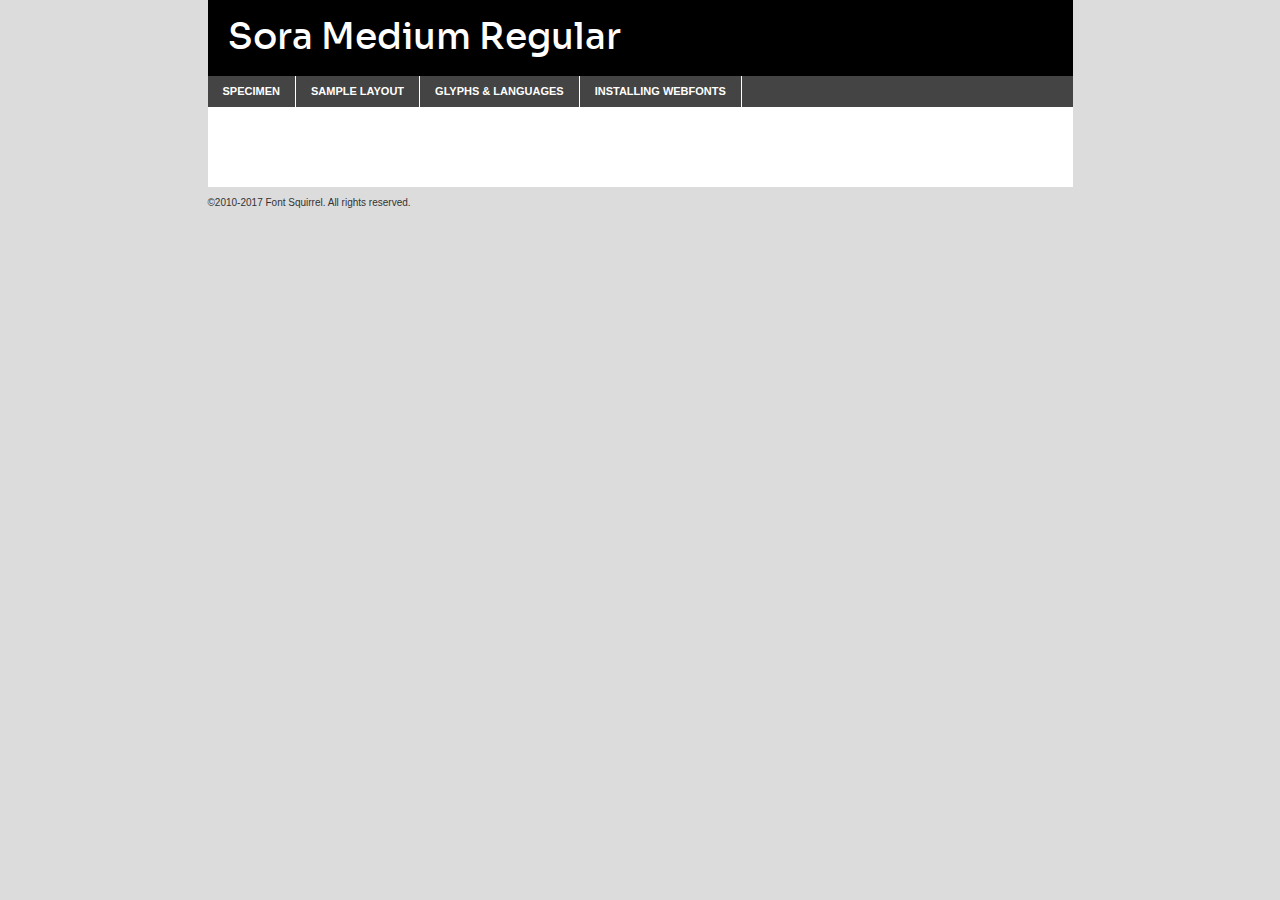
<file: fonts/webfontkit-20220819-094644/sora-medium-demo.html>
<!DOCTYPE html PUBLIC "-//W3C//DTD XHTML 1.0 Transitional//EN"
        "http://www.w3.org/TR/xhtml1/DTD/xhtml1-transitional.dtd">

<html xmlns="http://www.w3.org/1999/xhtml" xml:lang="en" lang="en">
<head>
    <meta http-equiv="Content-Type" content="text/html; charset=utf-8"/>
    <script src="http://ajax.googleapis.com/ajax/libs/jquery/1.7.2/jquery.min.js" type="text/javascript" charset="utf-8"></script>
    <script type="text/javascript">
		(function($) {
			$.fn.easyTabs = function(option) {
				var param = jQuery.extend({ fadeSpeed: 'fast', defaultContent: 1, activeClass: 'active' }, option);
				$(this).each(function() {
					var thisId = '#' + this.id;
					if ( param.defaultContent == '' )
					{
						param.defaultContent = 1;
					}
					if ( typeof param.defaultContent == 'number' )
					{
						var defaultTab = $(thisId + ' .tabs li:eq(' + (param.defaultContent - 1) + ') a').attr('href').substr(1);
					}
					else
					{
						var defaultTab = param.defaultContent;
					}
					$(thisId + ' .tabs li a').each(function() {
						var tabToHide = $(this).attr('href').substr(1);
						$('#' + tabToHide).addClass('easytabs-tab-content');
					});
					hideAll();
					changeContent(defaultTab);

					function hideAll() {$(thisId + ' .easytabs-tab-content').hide();}

					function changeContent(tabId)
					{
						hideAll();
						$(thisId + ' .tabs li').removeClass(param.activeClass);
						$(thisId + ' .tabs li a[href=#' + tabId + ']').closest('li').addClass(param.activeClass);
						if ( param.fadeSpeed != 'none' )
						{
							$(thisId + ' #' + tabId).fadeIn(param.fadeSpeed);
						}
						else
						{
							$(thisId + ' #' + tabId).show();
						}
					}

					$(thisId + ' .tabs li').click(function() {
						var tabId = $(this).find('a').attr('href').substr(1);
						changeContent(tabId);
						return false;
					});
				});
			}
		})(jQuery);
    </script>
    <link rel="stylesheet" href="specimen_files/specimen_stylesheet.css" type="text/css" charset="utf-8"/>
    <link rel="stylesheet" href="stylesheet.css" type="text/css" charset="utf-8"/>

    <style type="text/css">
        		body {
			font-family: 'soramedium';
        		}

            </style>

    <title>Sora Medium Regular Specimen</title>


    <script type="text/javascript" charset="utf-8">
		$(document).ready(function() {
			$('#container').easyTabs({ defaultContent: 1 });
		});
    </script>
</head>

<body>
<div id="container">
    <div id="header">
		Sora Medium Regular    </div>
    <ul class="tabs">
        <li><a href="#specimen">Specimen</a></li>
        <li><a href="#layout">Sample Layout</a></li>
		        <li><a href="#glyphs">Glyphs &amp; Languages</a></li>
        <li><a href="#installing">Installing Webfonts</a></li>

    </ul>

    <div id="main_content">


        <div id="specimen">

            <div class="section">
                <div class="grid12 firstcol">
                    <div class="huge">AaBb</div>
                </div>
            </div>

            <div class="section">
                <div class="glyph_range">A&#x200B;B&#x200b;C&#x200b;D&#x200b;E&#x200b;F&#x200b;G&#x200b;H&#x200b;I&#x200b;J&#x200b;K&#x200b;L&#x200b;M&#x200b;N&#x200b;O&#x200b;P&#x200b;Q&#x200b;R&#x200b;S&#x200b;T&#x200b;U&#x200b;V&#x200b;W&#x200b;X&#x200b;Y&#x200b;Z&#x200b;a&#x200b;b&#x200b;c&#x200b;d&#x200b;e&#x200b;f&#x200b;g&#x200b;h&#x200b;i&#x200b;j&#x200b;k&#x200b;l&#x200b;m&#x200b;n&#x200b;o&#x200b;p&#x200b;q&#x200b;r&#x200b;s&#x200b;t&#x200b;u&#x200b;v&#x200b;w&#x200b;x&#x200b;y&#x200b;z&#x200b;1&#x200b;2&#x200b;3&#x200b;4&#x200b;5&#x200b;6&#x200b;7&#x200b;8&#x200b;9&#x200b;0&#x200b;&amp;&#x200b;.&#x200b;,&#x200b;?&#x200b;!&#x200b;&#64;&#x200b;(&#x200b;)&#x200b;#&#x200b;$&#x200b;%&#x200b;*&#x200b;+&#x200b;-&#x200b;=&#x200b;:&#x200b;;</div>
            </div>
            <div class="section">
                <div class="grid12 firstcol">
                    <table class="sample_table">
                        <tr>
                            <td>10</td>
                            <td class="size10">abcdefghijklmnopqrstuvwxyzABCDEFGHIJKLMNOPQRSTUVWXYZ0123456789abcdefghijklmnopqrstuvwxyzABCDEFGHIJKLMNOPQRSTUVWXYZ0123456789abcdefghijklmnopqrstuvwxyzABCDEFGHIJKLMNOPQRSTUVWXYZ</td>
                        </tr>
                        <tr>
                            <td>11</td>
                            <td class="size11">abcdefghijklmnopqrstuvwxyzABCDEFGHIJKLMNOPQRSTUVWXYZ0123456789abcdefghijklmnopqrstuvwxyzABCDEFGHIJKLMNOPQRSTUVWXYZ0123456789abcdefghijklmnopqrstuvwxyzABCDEFGHIJKLMNOPQRSTUVWXYZ</td>
                        </tr>
                        <tr>
                            <td>12</td>
                            <td class="size12">abcdefghijklmnopqrstuvwxyzABCDEFGHIJKLMNOPQRSTUVWXYZ0123456789abcdefghijklmnopqrstuvwxyzABCDEFGHIJKLMNOPQRSTUVWXYZ0123456789abcdefghijklmnopqrstuvwxyzABCDEFGHIJKLMNOPQRSTUVWXYZ</td>
                        </tr>
                        <tr>
                            <td>13</td>
                            <td class="size13">abcdefghijklmnopqrstuvwxyzABCDEFGHIJKLMNOPQRSTUVWXYZ0123456789abcdefghijklmnopqrstuvwxyzABCDEFGHIJKLMNOPQRSTUVWXYZ0123456789abcdefghijklmnopqrstuvwxyzABCDEFGHIJKLMNOPQRSTUVWXYZ</td>
                        </tr>
                        <tr>
                            <td>14</td>
                            <td class="size14">abcdefghijklmnopqrstuvwxyzABCDEFGHIJKLMNOPQRSTUVWXYZ0123456789abcdefghijklmnopqrstuvwxyzABCDEFGHIJKLMNOPQRSTUVWXYZ0123456789abcdefghijklmnopqrstuvwxyzABCDEFGHIJKLMNOPQRSTUVWXYZ</td>
                        </tr>
                        <tr>
                            <td>16</td>
                            <td class="size16">abcdefghijklmnopqrstuvwxyzABCDEFGHIJKLMNOPQRSTUVWXYZ0123456789abcdefghijklmnopqrstuvwxyzABCDEFGHIJKLMNOPQRSTUVWXYZ</td>
                        </tr>
                        <tr>
                            <td>18</td>
                            <td class="size18">abcdefghijklmnopqrstuvwxyzABCDEFGHIJKLMNOPQRSTUVWXYZ0123456789abcdefghijklmnopqrstuvwxyzABCDEFGHIJKLMNOPQRSTUVWXYZ</td>
                        </tr>
                        <tr>
                            <td>20</td>
                            <td class="size20">abcdefghijklmnopqrstuvwxyzABCDEFGHIJKLMNOPQRSTUVWXYZ0123456789abcdefghijklmnopqrstuvwxyzABCDEFGHIJKLMNOPQRSTUVWXYZ</td>
                        </tr>
                        <tr>
                            <td>24</td>
                            <td class="size24">abcdefghijklmnopqrstuvwxyzABCDEFGHIJKLMNOPQRSTUVWXYZ0123456789abcdefghijklmnopqrstuvwxyzABCDEFGHIJKLMNOPQRSTUVWXYZ</td>
                        </tr>
                        <tr>
                            <td>30</td>
                            <td class="size30">abcdefghijklmnopqrstuvwxyzABCDEFGHIJKLMNOPQRSTUVWXYZ0123456789abcdefghijklmnopqrstuvwxyzABCDEFGHIJKLMNOPQRSTUVWXYZ</td>
                        </tr>
                        <tr>
                            <td>36</td>
                            <td class="size36">abcdefghijklmnopqrstuvwxyzABCDEFGHIJKLMNOPQRSTUVWXYZ0123456789abcdefghijklmnopqrstuvwxyzABCDEFGHIJKLMNOPQRSTUVWXYZ</td>
                        </tr>
                        <tr>
                            <td>48</td>
                            <td class="size48">abcdefghijklmnopqrstuvwxyzABCDEFGHIJKLMNOPQRSTUVWXYZ0123456789abcdefghijklmnopqrstuvwxyzABCDEFGHIJKLMNOPQRSTUVWXYZ</td>
                        </tr>
                        <tr>
                            <td>60</td>
                            <td class="size60">abcdefghijklmnopqrstuvwxyzABCDEFGHIJKLMNOPQRSTUVWXYZ0123456789abcdefghijklmnopqrstuvwxyzABCDEFGHIJKLMNOPQRSTUVWXYZ</td>
                        </tr>
                        <tr>
                            <td>72</td>
                            <td class="size72">abcdefghijklmnopqrstuvwxyzABCDEFGHIJKLMNOPQRSTUVWXYZ0123456789abcdefghijklmnopqrstuvwxyzABCDEFGHIJKLMNOPQRSTUVWXYZ</td>
                        </tr>
                        <tr>
                            <td>90</td>
                            <td class="size90">abcdefghijklmnopqrstuvwxyzABCDEFGHIJKLMNOPQRSTUVWXYZ0123456789abcdefghijklmnopqrstuvwxyzABCDEFGHIJKLMNOPQRSTUVWXYZ</td>
                        </tr>
                    </table>

                </div>

            </div>


            <div class="section" id="bodycomparison">


                <div id="xheight">
                    <div class="fontbody">&#x25FC;&#x25FC;&#x25FC;&#x25FC;&#x25FC;&#x25FC;&#x25FC;&#x25FC;&#x25FC;&#x25FC;&#x25FC;&#x25FC;&#x25FC;&#x25FC;&#x25FC;&#x25FC;&#x25FC;&#x25FC;&#x25FC;&#x25FC;&#x25FC;&#x25FC;&#x25FC;&#x25FC;&#x25FC;&#x25FC;&#x25FC;&#x25FC;&#x25FC;&#x25FC;&#x25FC;&#x25FC;&#x25FC;&#x25FC;&#x25FC;&#x25FC;&#x25FC;&#x25FC;&#x25FC;&#x25FC;&#x25FC;&#x25FC;&#x25FC;&#x25FC;&#x25FC;&#x25FC;&#x25FC;&#x25FC;&#x25FC;&#x25FC;&#x25FC;&#x25FC;&#x25FC;&#x25FC;&#x25FC;&#x25FC;&#x25FC;&#x25FC;&#x25FC;&#x25FC;&#x25FC;&#x25FC;&#x25FC;&#x25FC;&#x25FC;&#x25FC;&#x25FC;&#x25FC;&#x25FC;&#x25FC;&#x25FC;&#x25FC;&#x25FC;&#x25FC;&#x25FC;&#x25FC;&#x25FC;&#x25FC;&#x25FC;&#x25FC;&#x25FC;&#x25FC;&#x25FC;&#x25FC;&#x25FC;&#x25FC;&#x25FC;&#x25FC;&#x25FC;&#x25FC;&#x25FC;&#x25FC;&#x25FC;&#x25FC;&#x25FC;&#x25FC;&#x25FC;&#x25FC;&#x25FC;body</div>
                    <div class="arialbody">body</div>
                    <div class="verdanabody">body</div>
                    <div class="georgiabody">body</div>
                </div>
                <div class="fontbody" style="z-index:1">
                    body<span>Sora Medium Regular</span>
                </div>
                <div class="arialbody" style="z-index:1">
                    body<span>Arial</span>
                </div>
                <div class="verdanabody" style="z-index:1">
                    body<span>Verdana</span>
                </div>
                <div class="georgiabody" style="z-index:1">
                    body<span>Georgia</span>
                </div>


            </div>


            <div class="section psample psample_row1" id="">

                <div class="grid2 firstcol">
                    <p class="size10"><span>10.</span>Aenean lacinia bibendum nulla sed consectetur. Fusce dapibus, tellus ac cursus commodo, tortor mauris condimentum nibh, ut fermentum massa justo sit amet risus. Nullam id dolor id nibh ultricies vehicula ut id elit. Cum sociis natoque penatibus et magnis dis parturient montes, nascetur ridiculus mus. Nulla vitae elit libero, a pharetra augue.</p>

                </div>
                <div class="grid3">
                    <p class="size11"><span>11.</span>Aenean lacinia bibendum nulla sed consectetur. Fusce dapibus, tellus ac cursus commodo, tortor mauris condimentum nibh, ut fermentum massa justo sit amet risus. Nullam id dolor id nibh ultricies vehicula ut id elit. Cum sociis natoque penatibus et magnis dis parturient montes, nascetur ridiculus mus. Nulla vitae elit libero, a pharetra augue.</p>

                </div>
                <div class="grid3">
                    <p class="size12"><span>12.</span>Aenean lacinia bibendum nulla sed consectetur. Fusce dapibus, tellus ac cursus commodo, tortor mauris condimentum nibh, ut fermentum massa justo sit amet risus. Nullam id dolor id nibh ultricies vehicula ut id elit. Cum sociis natoque penatibus et magnis dis parturient montes, nascetur ridiculus mus. Nulla vitae elit libero, a pharetra augue.</p>

                </div>
                <div class="grid4">
                    <p class="size13"><span>13.</span>Aenean lacinia bibendum nulla sed consectetur. Fusce dapibus, tellus ac cursus commodo, tortor mauris condimentum nibh, ut fermentum massa justo sit amet risus. Nullam id dolor id nibh ultricies vehicula ut id elit. Cum sociis natoque penatibus et magnis dis parturient montes, nascetur ridiculus mus. Nulla vitae elit libero, a pharetra augue.</p>

                </div>
                <div class="white_blend"></div>

            </div>
            <div class="section psample psample_row2" id="">
                <div class="grid3 firstcol">
                    <p class="size14"><span>14.</span>Aenean lacinia bibendum nulla sed consectetur. Fusce dapibus, tellus ac cursus commodo, tortor mauris condimentum nibh, ut fermentum massa justo sit amet risus. Nullam id dolor id nibh ultricies vehicula ut id elit. Cum sociis natoque penatibus et magnis dis parturient montes, nascetur ridiculus mus. Nulla vitae elit libero, a pharetra augue.</p>

                </div>
                <div class="grid4">
                    <p class="size16"><span>16.</span>Aenean lacinia bibendum nulla sed consectetur. Fusce dapibus, tellus ac cursus commodo, tortor mauris condimentum nibh, ut fermentum massa justo sit amet risus. Nullam id dolor id nibh ultricies vehicula ut id elit. Cum sociis natoque penatibus et magnis dis parturient montes, nascetur ridiculus mus. Nulla vitae elit libero, a pharetra augue.</p>

                </div>
                <div class="grid5">
                    <p class="size18"><span>18.</span>Aenean lacinia bibendum nulla sed consectetur. Fusce dapibus, tellus ac cursus commodo, tortor mauris condimentum nibh, ut fermentum massa justo sit amet risus. Nullam id dolor id nibh ultricies vehicula ut id elit. Cum sociis natoque penatibus et magnis dis parturient montes, nascetur ridiculus mus. Nulla vitae elit libero, a pharetra augue.</p>

                </div>

                <div class="white_blend"></div>

            </div>

            <div class="section psample psample_row3" id="">
                <div class="grid5 firstcol">
                    <p class="size20"><span>20.</span>Aenean lacinia bibendum nulla sed consectetur. Fusce dapibus, tellus ac cursus commodo, tortor mauris condimentum nibh, ut fermentum massa justo sit amet risus. Nullam id dolor id nibh ultricies vehicula ut id elit. Cum sociis natoque penatibus et magnis dis parturient montes, nascetur ridiculus mus. Nulla vitae elit libero, a pharetra augue.</p>
                </div>
                <div class="grid7">
                    <p class="size24"><span>24.</span>Aenean lacinia bibendum nulla sed consectetur. Fusce dapibus, tellus ac cursus commodo, tortor mauris condimentum nibh, ut fermentum massa justo sit amet risus. Nullam id dolor id nibh ultricies vehicula ut id elit. Cum sociis natoque penatibus et magnis dis parturient montes, nascetur ridiculus mus. Nulla vitae elit libero, a pharetra augue.</p>
                </div>

                <div class="white_blend"></div>

            </div>

            <div class="section psample psample_row4" id="">
                <div class="grid12 firstcol">
                    <p class="size30"><span>30.</span>Aenean lacinia bibendum nulla sed consectetur. Fusce dapibus, tellus ac cursus commodo, tortor mauris condimentum nibh, ut fermentum massa justo sit amet risus. Nullam id dolor id nibh ultricies vehicula ut id elit. Cum sociis natoque penatibus et magnis dis parturient montes, nascetur ridiculus mus. Nulla vitae elit libero, a pharetra augue.</p>
                </div>
                <div class="white_blend"></div>

            </div>


            <div class="section psample psample_row1 fullreverse">
                <div class="grid2 firstcol">
                    <p class="size10"><span>10.</span>Aenean lacinia bibendum nulla sed consectetur. Fusce dapibus, tellus ac cursus commodo, tortor mauris condimentum nibh, ut fermentum massa justo sit amet risus. Nullam id dolor id nibh ultricies vehicula ut id elit. Cum sociis natoque penatibus et magnis dis parturient montes, nascetur ridiculus mus. Nulla vitae elit libero, a pharetra augue.</p>

                </div>
                <div class="grid3">
                    <p class="size11"><span>11.</span>Aenean lacinia bibendum nulla sed consectetur. Fusce dapibus, tellus ac cursus commodo, tortor mauris condimentum nibh, ut fermentum massa justo sit amet risus. Nullam id dolor id nibh ultricies vehicula ut id elit. Cum sociis natoque penatibus et magnis dis parturient montes, nascetur ridiculus mus. Nulla vitae elit libero, a pharetra augue.</p>

                </div>
                <div class="grid3">
                    <p class="size12"><span>12.</span>Aenean lacinia bibendum nulla sed consectetur. Fusce dapibus, tellus ac cursus commodo, tortor mauris condimentum nibh, ut fermentum massa justo sit amet risus. Nullam id dolor id nibh ultricies vehicula ut id elit. Cum sociis natoque penatibus et magnis dis parturient montes, nascetur ridiculus mus. Nulla vitae elit libero, a pharetra augue.</p>

                </div>
                <div class="grid4">
                    <p class="size13"><span>13.</span>Aenean lacinia bibendum nulla sed consectetur. Fusce dapibus, tellus ac cursus commodo, tortor mauris condimentum nibh, ut fermentum massa justo sit amet risus. Nullam id dolor id nibh ultricies vehicula ut id elit. Cum sociis natoque penatibus et magnis dis parturient montes, nascetur ridiculus mus. Nulla vitae elit libero, a pharetra augue.</p>

                </div>
                <div class="black_blend"></div>

            </div>

            <div class="section psample psample_row2 fullreverse">
                <div class="grid3 firstcol">
                    <p class="size14"><span>14.</span>Aenean lacinia bibendum nulla sed consectetur. Fusce dapibus, tellus ac cursus commodo, tortor mauris condimentum nibh, ut fermentum massa justo sit amet risus. Nullam id dolor id nibh ultricies vehicula ut id elit. Cum sociis natoque penatibus et magnis dis parturient montes, nascetur ridiculus mus. Nulla vitae elit libero, a pharetra augue.</p>

                </div>
                <div class="grid4">
                    <p class="size16"><span>16.</span>Aenean lacinia bibendum nulla sed consectetur. Fusce dapibus, tellus ac cursus commodo, tortor mauris condimentum nibh, ut fermentum massa justo sit amet risus. Nullam id dolor id nibh ultricies vehicula ut id elit. Cum sociis natoque penatibus et magnis dis parturient montes, nascetur ridiculus mus. Nulla vitae elit libero, a pharetra augue.</p>

                </div>
                <div class="grid5">
                    <p class="size18"><span>18.</span>Aenean lacinia bibendum nulla sed consectetur. Fusce dapibus, tellus ac cursus commodo, tortor mauris condimentum nibh, ut fermentum massa justo sit amet risus. Nullam id dolor id nibh ultricies vehicula ut id elit. Cum sociis natoque penatibus et magnis dis parturient montes, nascetur ridiculus mus. Nulla vitae elit libero, a pharetra augue.</p>

                </div>
                <div class="black_blend"></div>

            </div>

            <div class="section psample fullreverse psample_row3" id="">
                <div class="grid5 firstcol">
                    <p class="size20"><span>20.</span>Aenean lacinia bibendum nulla sed consectetur. Fusce dapibus, tellus ac cursus commodo, tortor mauris condimentum nibh, ut fermentum massa justo sit amet risus. Nullam id dolor id nibh ultricies vehicula ut id elit. Cum sociis natoque penatibus et magnis dis parturient montes, nascetur ridiculus mus. Nulla vitae elit libero, a pharetra augue.</p>
                </div>
                <div class="grid7">
                    <p class="size24"><span>24.</span>Aenean lacinia bibendum nulla sed consectetur. Fusce dapibus, tellus ac cursus commodo, tortor mauris condimentum nibh, ut fermentum massa justo sit amet risus. Nullam id dolor id nibh ultricies vehicula ut id elit. Cum sociis natoque penatibus et magnis dis parturient montes, nascetur ridiculus mus. Nulla vitae elit libero, a pharetra augue.</p>
                </div>

                <div class="black_blend"></div>

            </div>

            <div class="section psample fullreverse psample_row4" id="" style="border-bottom: 20px #000 solid;">
                <div class="grid12 firstcol">
                    <p class="size30"><span>30.</span>Aenean lacinia bibendum nulla sed consectetur. Fusce dapibus, tellus ac cursus commodo, tortor mauris condimentum nibh, ut fermentum massa justo sit amet risus. Nullam id dolor id nibh ultricies vehicula ut id elit. Cum sociis natoque penatibus et magnis dis parturient montes, nascetur ridiculus mus. Nulla vitae elit libero, a pharetra augue.</p>
                </div>
                <div class="black_blend"></div>

            </div>


        </div>

        <div id="layout">

            <div class="section">

                <div class="grid12 firstcol">
                    <h1>Lorem Ipsum Dolor</h1>
                    <h2>Etiam porta sem malesuada magna mollis euismod</h2>

                    <p class="byline">By <a href="#link">Aenean Lacinia</a></p>
                </div>
            </div>
            <div class="section">
                <div class="grid8 firstcol">
                    <p class="large">Donec sed odio dui. Morbi leo risus, porta ac consectetur ac, vestibulum at eros. Fusce dapibus, tellus ac cursus commodo, tortor mauris condimentum nibh, ut fermentum massa justo sit amet risus. </p>


                    <h3>Pellentesque ornare sem</h3>

                    <p>Maecenas sed diam eget risus varius blandit sit amet non magna. Maecenas faucibus mollis interdum. Donec ullamcorper nulla non metus auctor fringilla. Nullam id dolor id nibh ultricies vehicula ut id elit. Nullam id dolor id nibh ultricies vehicula ut id elit. </p>

                    <p>Aenean eu leo quam. Pellentesque ornare sem lacinia quam venenatis vestibulum. Lorem ipsum dolor sit amet, consectetur adipiscing elit. Cum sociis natoque penatibus et magnis dis parturient montes, nascetur ridiculus mus. </p>

                    <p>Nulla vitae elit libero, a pharetra augue. Praesent commodo cursus magna, vel scelerisque nisl consectetur et. Aenean lacinia bibendum nulla sed consectetur. </p>

                    <p>Nullam quis risus eget urna mollis ornare vel eu leo. Nullam quis risus eget urna mollis ornare vel eu leo. Maecenas sed diam eget risus varius blandit sit amet non magna. Donec ullamcorper nulla non metus auctor fringilla. </p>

                    <h3>Cras mattis consectetur</h3>

                    <p>Aenean eu leo quam. Pellentesque ornare sem lacinia quam venenatis vestibulum. Aenean lacinia bibendum nulla sed consectetur. Integer posuere erat a ante venenatis dapibus posuere velit aliquet. Cras mattis consectetur purus sit amet fermentum. </p>

                    <p>Nullam id dolor id nibh ultricies vehicula ut id elit. Nullam quis risus eget urna mollis ornare vel eu leo. Cras mattis consectetur purus sit amet fermentum.</p>
                </div>

                <div class="grid4 sidebar">

                    <div class="box reverse">
                        <p class="last">Nullam quis risus eget urna mollis ornare vel eu leo. Donec ullamcorper nulla non metus auctor fringilla. Cras mattis consectetur purus sit amet fermentum. Sed posuere consectetur est at lobortis. Lorem ipsum dolor sit amet, consectetur adipiscing elit. </p>
                    </div>

                    <p class="caption">Maecenas sed diam eget risus varius.</p>

                    <p>Vestibulum id ligula porta felis euismod semper. Integer posuere erat a ante venenatis dapibus posuere velit aliquet. Vestibulum id ligula porta felis euismod semper. Sed posuere consectetur est at lobortis. Maecenas sed diam eget risus varius blandit sit amet non magna. Fusce dapibus, tellus ac cursus commodo, tortor mauris condimentum nibh, ut fermentum massa justo sit amet risus. </p>


                    <p>Duis mollis, est non commodo luctus, nisi erat porttitor ligula, eget lacinia odio sem nec elit. Aenean lacinia bibendum nulla sed consectetur. Vivamus sagittis lacus vel augue laoreet rutrum faucibus dolor auctor. Aenean lacinia bibendum nulla sed consectetur. Nullam quis risus eget urna mollis ornare vel eu leo. </p>

                    <p>Praesent commodo cursus magna, vel scelerisque nisl consectetur et. Donec ullamcorper nulla non metus auctor fringilla. Maecenas faucibus mollis interdum. Fusce dapibus, tellus ac cursus commodo, tortor mauris condimentum nibh, ut fermentum massa justo sit amet risus. </p>

                </div>
            </div>

        </div>


		

        <div id="glyphs">
            <div class="section">
                <div class="grid12 firstcol">

                    <h1>Language Support</h1>
                    <p>The subset of Sora Medium Regular in this kit supports the following languages:<br/>

						Albanian, Basque, Breton, Chamorro, Danish, Dutch, English, Faroese, Finnish, French, Frisian, Galician, German, Icelandic, Italian, Malagasy, Norwegian, Portuguese, Spanish, Alsatian, Aragonese, Arapaho, Arrernte, Asturian, Aymara, Bislama, Cebuano, Corsican, Fijian, French_creole, Genoese, Gilbertese, Greenlandic, Haitian_creole, Hiligaynon, Hmong, Hopi, Ibanag, Iloko_ilokano, Indonesian, Interglossa_glosa, Interlingua, Irish_gaelic, Jerriais, Lojban, Lombard, Luxembourgeois, Manx, Mohawk, Norfolk_pitcairnese, Occitan, Oromo, Pangasinan, Papiamento, Piedmontese, Potawatomi, Rhaeto-romance, Romansh, Rotokas, Sami_lule, Samoan, Sardinian, Scots_gaelic, Seychelles_creole, Shona, Sicilian, Somali, Southern_ndebele, Swahili, Swati_swazi, Tagalog_filipino_pilipino, Tetum, Tok_pisin, Uyghur_latinized, Volapuk, Walloon, Warlpiri, Xhosa, Yapese, Zulu, Latinbasic, Ubasic, Demo                    </p>
                    <h1>Glyph Chart</h1>
                    <p>The subset of Sora Medium Regular in this kit includes all the glyphs listed below. Unicode entities are included above each glyph to help you insert individual characters into your layout.</p>
                    <div id="glyph_chart">

																																	                                <div><p>&amp;#13;</p>&#13;</div>
																				                                <div><p>&amp;#32;</p>&#32;</div>
																				                                <div><p>&amp;#33;</p>&#33;</div>
																				                                <div><p>&amp;#34;</p>&#34;</div>
																				                                <div><p>&amp;#35;</p>&#35;</div>
																				                                <div><p>&amp;#36;</p>&#36;</div>
																				                                <div><p>&amp;#37;</p>&#37;</div>
																				                                <div><p>&amp;#38;</p>&#38;</div>
																				                                <div><p>&amp;#39;</p>&#39;</div>
																				                                <div><p>&amp;#40;</p>&#40;</div>
																				                                <div><p>&amp;#41;</p>&#41;</div>
																				                                <div><p>&amp;#42;</p>&#42;</div>
																				                                <div><p>&amp;#43;</p>&#43;</div>
																				                                <div><p>&amp;#44;</p>&#44;</div>
																				                                <div><p>&amp;#45;</p>&#45;</div>
																				                                <div><p>&amp;#46;</p>&#46;</div>
																				                                <div><p>&amp;#47;</p>&#47;</div>
																				                                <div><p>&amp;#48;</p>&#48;</div>
																				                                <div><p>&amp;#49;</p>&#49;</div>
																				                                <div><p>&amp;#50;</p>&#50;</div>
																				                                <div><p>&amp;#51;</p>&#51;</div>
																				                                <div><p>&amp;#52;</p>&#52;</div>
																				                                <div><p>&amp;#53;</p>&#53;</div>
																				                                <div><p>&amp;#54;</p>&#54;</div>
																				                                <div><p>&amp;#55;</p>&#55;</div>
																				                                <div><p>&amp;#56;</p>&#56;</div>
																				                                <div><p>&amp;#57;</p>&#57;</div>
																				                                <div><p>&amp;#58;</p>&#58;</div>
																				                                <div><p>&amp;#59;</p>&#59;</div>
																				                                <div><p>&amp;#60;</p>&#60;</div>
																				                                <div><p>&amp;#61;</p>&#61;</div>
																				                                <div><p>&amp;#62;</p>&#62;</div>
																				                                <div><p>&amp;#63;</p>&#63;</div>
																				                                <div><p>&amp;#64;</p>&#64;</div>
																				                                <div><p>&amp;#65;</p>&#65;</div>
																				                                <div><p>&amp;#66;</p>&#66;</div>
																				                                <div><p>&amp;#67;</p>&#67;</div>
																				                                <div><p>&amp;#68;</p>&#68;</div>
																				                                <div><p>&amp;#69;</p>&#69;</div>
																				                                <div><p>&amp;#70;</p>&#70;</div>
																				                                <div><p>&amp;#71;</p>&#71;</div>
																				                                <div><p>&amp;#72;</p>&#72;</div>
																				                                <div><p>&amp;#73;</p>&#73;</div>
																				                                <div><p>&amp;#74;</p>&#74;</div>
																				                                <div><p>&amp;#75;</p>&#75;</div>
																				                                <div><p>&amp;#76;</p>&#76;</div>
																				                                <div><p>&amp;#77;</p>&#77;</div>
																				                                <div><p>&amp;#78;</p>&#78;</div>
																				                                <div><p>&amp;#79;</p>&#79;</div>
																				                                <div><p>&amp;#80;</p>&#80;</div>
																				                                <div><p>&amp;#81;</p>&#81;</div>
																				                                <div><p>&amp;#82;</p>&#82;</div>
																				                                <div><p>&amp;#83;</p>&#83;</div>
																				                                <div><p>&amp;#84;</p>&#84;</div>
																				                                <div><p>&amp;#85;</p>&#85;</div>
																				                                <div><p>&amp;#86;</p>&#86;</div>
																				                                <div><p>&amp;#87;</p>&#87;</div>
																				                                <div><p>&amp;#88;</p>&#88;</div>
																				                                <div><p>&amp;#89;</p>&#89;</div>
																				                                <div><p>&amp;#90;</p>&#90;</div>
																				                                <div><p>&amp;#91;</p>&#91;</div>
																				                                <div><p>&amp;#92;</p>&#92;</div>
																				                                <div><p>&amp;#93;</p>&#93;</div>
																				                                <div><p>&amp;#94;</p>&#94;</div>
																				                                <div><p>&amp;#95;</p>&#95;</div>
																				                                <div><p>&amp;#96;</p>&#96;</div>
																				                                <div><p>&amp;#97;</p>&#97;</div>
																				                                <div><p>&amp;#98;</p>&#98;</div>
																				                                <div><p>&amp;#99;</p>&#99;</div>
																				                                <div><p>&amp;#100;</p>&#100;</div>
																				                                <div><p>&amp;#101;</p>&#101;</div>
																				                                <div><p>&amp;#102;</p>&#102;</div>
																				                                <div><p>&amp;#103;</p>&#103;</div>
																				                                <div><p>&amp;#104;</p>&#104;</div>
																				                                <div><p>&amp;#105;</p>&#105;</div>
																				                                <div><p>&amp;#106;</p>&#106;</div>
																				                                <div><p>&amp;#107;</p>&#107;</div>
																				                                <div><p>&amp;#108;</p>&#108;</div>
																				                                <div><p>&amp;#109;</p>&#109;</div>
																				                                <div><p>&amp;#110;</p>&#110;</div>
																				                                <div><p>&amp;#111;</p>&#111;</div>
																				                                <div><p>&amp;#112;</p>&#112;</div>
																				                                <div><p>&amp;#113;</p>&#113;</div>
																				                                <div><p>&amp;#114;</p>&#114;</div>
																				                                <div><p>&amp;#115;</p>&#115;</div>
																				                                <div><p>&amp;#116;</p>&#116;</div>
																				                                <div><p>&amp;#117;</p>&#117;</div>
																				                                <div><p>&amp;#118;</p>&#118;</div>
																				                                <div><p>&amp;#119;</p>&#119;</div>
																				                                <div><p>&amp;#120;</p>&#120;</div>
																				                                <div><p>&amp;#121;</p>&#121;</div>
																				                                <div><p>&amp;#122;</p>&#122;</div>
																				                                <div><p>&amp;#123;</p>&#123;</div>
																				                                <div><p>&amp;#124;</p>&#124;</div>
																				                                <div><p>&amp;#125;</p>&#125;</div>
																				                                <div><p>&amp;#126;</p>&#126;</div>
																				                                <div><p>&amp;#160;</p>&#160;</div>
																				                                <div><p>&amp;#161;</p>&#161;</div>
																				                                <div><p>&amp;#162;</p>&#162;</div>
																				                                <div><p>&amp;#163;</p>&#163;</div>
																				                                <div><p>&amp;#164;</p>&#164;</div>
																				                                <div><p>&amp;#165;</p>&#165;</div>
																				                                <div><p>&amp;#166;</p>&#166;</div>
																				                                <div><p>&amp;#167;</p>&#167;</div>
																				                                <div><p>&amp;#168;</p>&#168;</div>
																				                                <div><p>&amp;#169;</p>&#169;</div>
																				                                <div><p>&amp;#170;</p>&#170;</div>
																				                                <div><p>&amp;#171;</p>&#171;</div>
																				                                <div><p>&amp;#172;</p>&#172;</div>
																				                                <div><p>&amp;#173;</p>&#173;</div>
																				                                <div><p>&amp;#174;</p>&#174;</div>
																				                                <div><p>&amp;#175;</p>&#175;</div>
																				                                <div><p>&amp;#176;</p>&#176;</div>
																				                                <div><p>&amp;#177;</p>&#177;</div>
																				                                <div><p>&amp;#178;</p>&#178;</div>
																				                                <div><p>&amp;#179;</p>&#179;</div>
																				                                <div><p>&amp;#180;</p>&#180;</div>
																				                                <div><p>&amp;#181;</p>&#181;</div>
																				                                <div><p>&amp;#182;</p>&#182;</div>
																				                                <div><p>&amp;#183;</p>&#183;</div>
																				                                <div><p>&amp;#184;</p>&#184;</div>
																				                                <div><p>&amp;#185;</p>&#185;</div>
																				                                <div><p>&amp;#186;</p>&#186;</div>
																				                                <div><p>&amp;#187;</p>&#187;</div>
																				                                <div><p>&amp;#188;</p>&#188;</div>
																				                                <div><p>&amp;#189;</p>&#189;</div>
																				                                <div><p>&amp;#190;</p>&#190;</div>
																				                                <div><p>&amp;#191;</p>&#191;</div>
																				                                <div><p>&amp;#192;</p>&#192;</div>
																				                                <div><p>&amp;#193;</p>&#193;</div>
																				                                <div><p>&amp;#194;</p>&#194;</div>
																				                                <div><p>&amp;#195;</p>&#195;</div>
																				                                <div><p>&amp;#196;</p>&#196;</div>
																				                                <div><p>&amp;#197;</p>&#197;</div>
																				                                <div><p>&amp;#198;</p>&#198;</div>
																				                                <div><p>&amp;#199;</p>&#199;</div>
																				                                <div><p>&amp;#200;</p>&#200;</div>
																				                                <div><p>&amp;#201;</p>&#201;</div>
																				                                <div><p>&amp;#202;</p>&#202;</div>
																				                                <div><p>&amp;#203;</p>&#203;</div>
																				                                <div><p>&amp;#204;</p>&#204;</div>
																				                                <div><p>&amp;#205;</p>&#205;</div>
																				                                <div><p>&amp;#206;</p>&#206;</div>
																				                                <div><p>&amp;#207;</p>&#207;</div>
																				                                <div><p>&amp;#208;</p>&#208;</div>
																				                                <div><p>&amp;#209;</p>&#209;</div>
																				                                <div><p>&amp;#210;</p>&#210;</div>
																				                                <div><p>&amp;#211;</p>&#211;</div>
																				                                <div><p>&amp;#212;</p>&#212;</div>
																				                                <div><p>&amp;#213;</p>&#213;</div>
																				                                <div><p>&amp;#214;</p>&#214;</div>
																				                                <div><p>&amp;#215;</p>&#215;</div>
																				                                <div><p>&amp;#216;</p>&#216;</div>
																				                                <div><p>&amp;#217;</p>&#217;</div>
																				                                <div><p>&amp;#218;</p>&#218;</div>
																				                                <div><p>&amp;#219;</p>&#219;</div>
																				                                <div><p>&amp;#220;</p>&#220;</div>
																				                                <div><p>&amp;#221;</p>&#221;</div>
																				                                <div><p>&amp;#222;</p>&#222;</div>
																				                                <div><p>&amp;#223;</p>&#223;</div>
																				                                <div><p>&amp;#224;</p>&#224;</div>
																				                                <div><p>&amp;#225;</p>&#225;</div>
																				                                <div><p>&amp;#226;</p>&#226;</div>
																				                                <div><p>&amp;#227;</p>&#227;</div>
																				                                <div><p>&amp;#228;</p>&#228;</div>
																				                                <div><p>&amp;#229;</p>&#229;</div>
																				                                <div><p>&amp;#230;</p>&#230;</div>
																				                                <div><p>&amp;#231;</p>&#231;</div>
																				                                <div><p>&amp;#232;</p>&#232;</div>
																				                                <div><p>&amp;#233;</p>&#233;</div>
																				                                <div><p>&amp;#234;</p>&#234;</div>
																				                                <div><p>&amp;#235;</p>&#235;</div>
																				                                <div><p>&amp;#236;</p>&#236;</div>
																				                                <div><p>&amp;#237;</p>&#237;</div>
																				                                <div><p>&amp;#238;</p>&#238;</div>
																				                                <div><p>&amp;#239;</p>&#239;</div>
																				                                <div><p>&amp;#240;</p>&#240;</div>
																				                                <div><p>&amp;#241;</p>&#241;</div>
																				                                <div><p>&amp;#242;</p>&#242;</div>
																				                                <div><p>&amp;#243;</p>&#243;</div>
																				                                <div><p>&amp;#244;</p>&#244;</div>
																				                                <div><p>&amp;#245;</p>&#245;</div>
																				                                <div><p>&amp;#246;</p>&#246;</div>
																				                                <div><p>&amp;#247;</p>&#247;</div>
																				                                <div><p>&amp;#248;</p>&#248;</div>
																				                                <div><p>&amp;#249;</p>&#249;</div>
																				                                <div><p>&amp;#250;</p>&#250;</div>
																				                                <div><p>&amp;#251;</p>&#251;</div>
																				                                <div><p>&amp;#252;</p>&#252;</div>
																				                                <div><p>&amp;#253;</p>&#253;</div>
																				                                <div><p>&amp;#254;</p>&#254;</div>
																				                                <div><p>&amp;#255;</p>&#255;</div>
																				                                <div><p>&amp;#338;</p>&#338;</div>
																				                                <div><p>&amp;#339;</p>&#339;</div>
																				                                <div><p>&amp;#376;</p>&#376;</div>
																				                                <div><p>&amp;#710;</p>&#710;</div>
																				                                <div><p>&amp;#732;</p>&#732;</div>
																				                                <div><p>&amp;#8192;</p>&#8192;</div>
																				                                <div><p>&amp;#8193;</p>&#8193;</div>
																				                                <div><p>&amp;#8194;</p>&#8194;</div>
																				                                <div><p>&amp;#8195;</p>&#8195;</div>
																				                                <div><p>&amp;#8196;</p>&#8196;</div>
																				                                <div><p>&amp;#8197;</p>&#8197;</div>
																				                                <div><p>&amp;#8198;</p>&#8198;</div>
																				                                <div><p>&amp;#8199;</p>&#8199;</div>
																				                                <div><p>&amp;#8200;</p>&#8200;</div>
																				                                <div><p>&amp;#8201;</p>&#8201;</div>
																				                                <div><p>&amp;#8202;</p>&#8202;</div>
																				                                <div><p>&amp;#8208;</p>&#8208;</div>
																				                                <div><p>&amp;#8209;</p>&#8209;</div>
																				                                <div><p>&amp;#8210;</p>&#8210;</div>
																				                                <div><p>&amp;#8211;</p>&#8211;</div>
																				                                <div><p>&amp;#8212;</p>&#8212;</div>
																				                                <div><p>&amp;#8216;</p>&#8216;</div>
																				                                <div><p>&amp;#8217;</p>&#8217;</div>
																				                                <div><p>&amp;#8218;</p>&#8218;</div>
																				                                <div><p>&amp;#8220;</p>&#8220;</div>
																				                                <div><p>&amp;#8221;</p>&#8221;</div>
																				                                <div><p>&amp;#8222;</p>&#8222;</div>
																				                                <div><p>&amp;#8226;</p>&#8226;</div>
																				                                <div><p>&amp;#8230;</p>&#8230;</div>
																				                                <div><p>&amp;#8239;</p>&#8239;</div>
																				                                <div><p>&amp;#8249;</p>&#8249;</div>
																				                                <div><p>&amp;#8250;</p>&#8250;</div>
																				                                <div><p>&amp;#8287;</p>&#8287;</div>
																				                                <div><p>&amp;#8364;</p>&#8364;</div>
																				                                <div><p>&amp;#8482;</p>&#8482;</div>
																				                                <div><p>&amp;#9724;</p>&#9724;</div>
																				                                <div><p>&amp;#64257;</p>&#64257;</div>
																				                                <div><p>&amp;#64258;</p>&#64258;</div>
																				                                <div><p>&amp;#64259;</p>&#64259;</div>
																				                                <div><p>&amp;#64260;</p>&#64260;</div>
																																																										                    </div>
                </div>


            </div>
        </div>


        <div id="specs">

        </div>

        <div id="installing">
            <div class="section">
                <div class="grid7 firstcol">
                    <h1>Installing Webfonts</h1>

                    <p>Webfonts are supported by all major browser platforms but not all in the same way. There are currently four different font formats that must be included in order to target all browsers. This includes TTF, WOFF, EOT and SVG.</p>

                    <h2>1. Upload your webfonts</h2>
                    <p>You must upload your webfont kit to your website. They should be in or near the same directory as your CSS files.</p>

                    <h2>2. Include the webfont stylesheet</h2>
                    <p>A special CSS @font-face declaration helps the various browsers select the appropriate font it needs without causing you a bunch of headaches. Learn more about this syntax by reading the <a href="https://www.fontspring.com/blog/further-hardening-of-the-bulletproof-syntax">Fontspring blog post</a> about it. The code for it is as follows:</p>


                    <code>
                        @font-face{
                        font-family: 'MyWebFont';
                        src: url('WebFont.eot');
                        src: url('WebFont.eot?#iefix') format('embedded-opentype'),
                        url('WebFont.woff') format('woff'),
                        url('WebFont.ttf') format('truetype'),
                        url('WebFont.svg#webfont') format('svg');
                        }
                    </code>

                    <p>We've already gone ahead and generated the code for you. All you have to do is link to the stylesheet in your HTML, like this:</p>
                    <code>&lt;link rel=&quot;stylesheet&quot; href=&quot;stylesheet.css&quot; type=&quot;text/css&quot; charset=&quot;utf-8&quot; /&gt;</code>

                    <h2>3. Modify your own stylesheet</h2>
                    <p>To take advantage of your new fonts, you must tell your stylesheet to use them. Look at the original @font-face declaration above and find the property called "font-family." The name linked there will be what you use to reference the font. Prepend that webfont name to the font stack in the "font-family" property, inside the selector you want to change. For example:</p>
                    <code>p { font-family: 'WebFont', Arial, sans-serif; }</code>

                    <h2>4. Test</h2>
                    <p>Getting webfonts to work cross-browser <em>can</em> be tricky. Use the information in the sidebar to help you if you find that fonts aren't loading in a particular browser.</p>
                </div>

                <div class="grid5 sidebar">
                    <div class="box">
                        <h2>Troubleshooting<br/>Font-Face Problems</h2>
                        <p>Having trouble getting your webfonts to load in your new website? Here are some tips to sort out what might be the problem.</p>

                        <h3>Fonts not showing in any browser</h3>

                        <p>This sounds like you need to work on the plumbing. You either did not upload the fonts to the correct directory, or you did not link the fonts properly in the CSS. If you've confirmed that all this is correct and you still have a problem, take a look at your .htaccess file and see if requests are getting intercepted.</p>

                        <h3>Fonts not loading in iPhone or iPad</h3>

                        <p>The most common problem here is that you are serving the fonts from an IIS server. IIS refuses to serve files that have unknown MIME types. If that is the case, you must set the MIME type for SVG to "image/svg+xml" in the server settings. Follow these instructions from Microsoft if you need help.</p>

                        <h3>Fonts not loading in Firefox</h3>

                        <p>The primary reason for this failure? You are still using a version Firefox older than 3.5. So upgrade already! If that isn't it, then you are very likely serving fonts from a different domain. Firefox requires that all font assets be served from the same domain. Lastly it is possible that you need to add WOFF to your list of MIME types (if you are serving via IIS.)</p>

                        <h3>Fonts not loading in IE</h3>

                        <p>Are you looking at Internet Explorer on an actual Windows machine or are you cheating by using a service like Adobe BrowserLab? Many of these screenshot services do not render @font-face for IE. Best to test it on a real machine.</p>

                        <h3>Fonts not loading in IE9</h3>

                        <p>IE9, like Firefox, requires that fonts be served from the same domain as the website. Make sure that is the case.</p>
                    </div>
                </div>
            </div>

        </div>

    </div>
    <div id="footer">
        <p>&copy;2010-2017 Font Squirrel. All rights reserved.</p>
    </div>
</div>
</body>
</html>
</file>
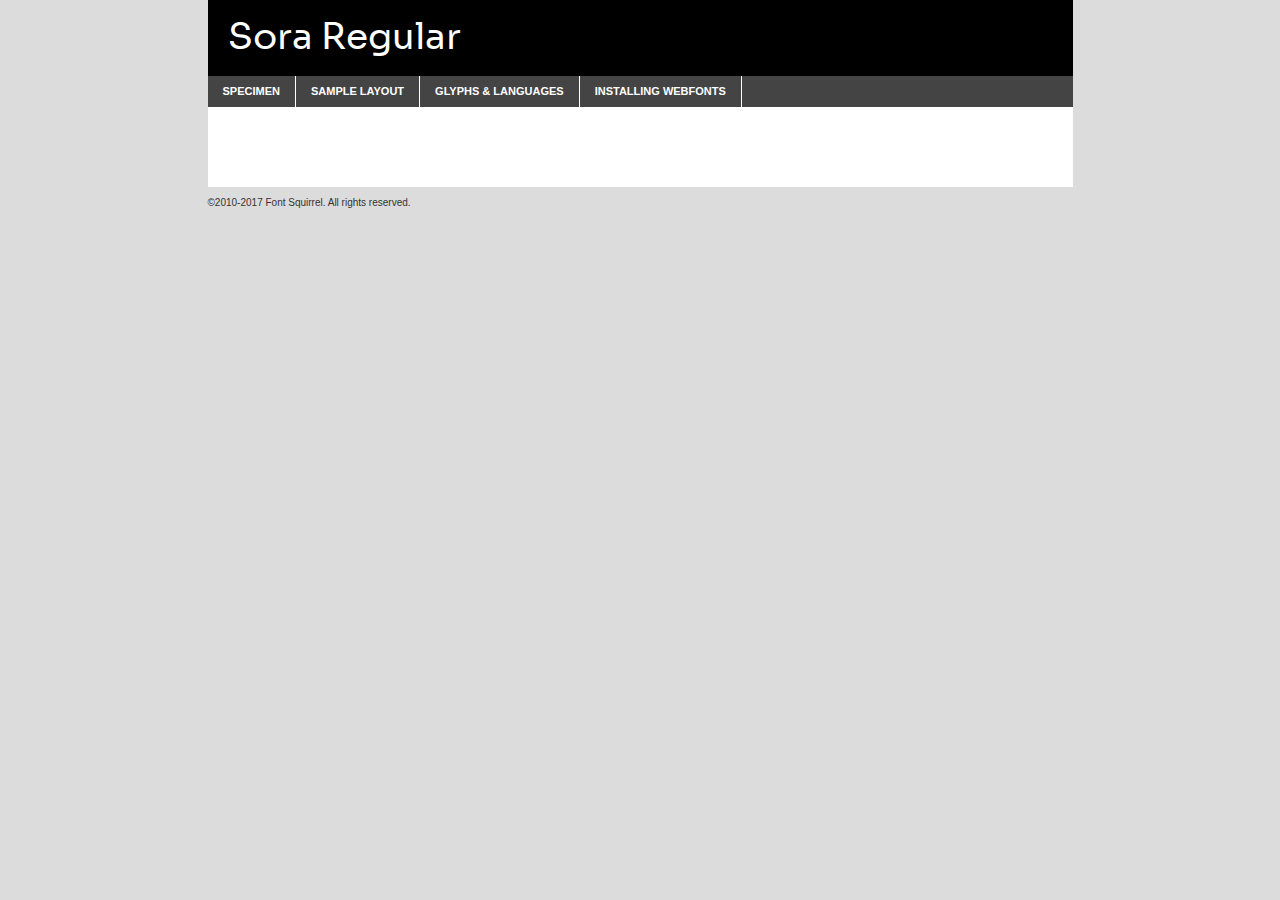
<file: fonts/webfontkit-20220819-094644/sora-regular-demo.html>
<!DOCTYPE html PUBLIC "-//W3C//DTD XHTML 1.0 Transitional//EN"
        "http://www.w3.org/TR/xhtml1/DTD/xhtml1-transitional.dtd">

<html xmlns="http://www.w3.org/1999/xhtml" xml:lang="en" lang="en">
<head>
    <meta http-equiv="Content-Type" content="text/html; charset=utf-8"/>
    <script src="http://ajax.googleapis.com/ajax/libs/jquery/1.7.2/jquery.min.js" type="text/javascript" charset="utf-8"></script>
    <script type="text/javascript">
		(function($) {
			$.fn.easyTabs = function(option) {
				var param = jQuery.extend({ fadeSpeed: 'fast', defaultContent: 1, activeClass: 'active' }, option);
				$(this).each(function() {
					var thisId = '#' + this.id;
					if ( param.defaultContent == '' )
					{
						param.defaultContent = 1;
					}
					if ( typeof param.defaultContent == 'number' )
					{
						var defaultTab = $(thisId + ' .tabs li:eq(' + (param.defaultContent - 1) + ') a').attr('href').substr(1);
					}
					else
					{
						var defaultTab = param.defaultContent;
					}
					$(thisId + ' .tabs li a').each(function() {
						var tabToHide = $(this).attr('href').substr(1);
						$('#' + tabToHide).addClass('easytabs-tab-content');
					});
					hideAll();
					changeContent(defaultTab);

					function hideAll() {$(thisId + ' .easytabs-tab-content').hide();}

					function changeContent(tabId)
					{
						hideAll();
						$(thisId + ' .tabs li').removeClass(param.activeClass);
						$(thisId + ' .tabs li a[href=#' + tabId + ']').closest('li').addClass(param.activeClass);
						if ( param.fadeSpeed != 'none' )
						{
							$(thisId + ' #' + tabId).fadeIn(param.fadeSpeed);
						}
						else
						{
							$(thisId + ' #' + tabId).show();
						}
					}

					$(thisId + ' .tabs li').click(function() {
						var tabId = $(this).find('a').attr('href').substr(1);
						changeContent(tabId);
						return false;
					});
				});
			}
		})(jQuery);
    </script>
    <link rel="stylesheet" href="specimen_files/specimen_stylesheet.css" type="text/css" charset="utf-8"/>
    <link rel="stylesheet" href="stylesheet.css" type="text/css" charset="utf-8"/>

    <style type="text/css">
        		body {
			font-family: 'soraregular';
        		}

            </style>

    <title>Sora Regular Specimen</title>


    <script type="text/javascript" charset="utf-8">
		$(document).ready(function() {
			$('#container').easyTabs({ defaultContent: 1 });
		});
    </script>
</head>

<body>
<div id="container">
    <div id="header">
		Sora Regular    </div>
    <ul class="tabs">
        <li><a href="#specimen">Specimen</a></li>
        <li><a href="#layout">Sample Layout</a></li>
		        <li><a href="#glyphs">Glyphs &amp; Languages</a></li>
        <li><a href="#installing">Installing Webfonts</a></li>

    </ul>

    <div id="main_content">


        <div id="specimen">

            <div class="section">
                <div class="grid12 firstcol">
                    <div class="huge">AaBb</div>
                </div>
            </div>

            <div class="section">
                <div class="glyph_range">A&#x200B;B&#x200b;C&#x200b;D&#x200b;E&#x200b;F&#x200b;G&#x200b;H&#x200b;I&#x200b;J&#x200b;K&#x200b;L&#x200b;M&#x200b;N&#x200b;O&#x200b;P&#x200b;Q&#x200b;R&#x200b;S&#x200b;T&#x200b;U&#x200b;V&#x200b;W&#x200b;X&#x200b;Y&#x200b;Z&#x200b;a&#x200b;b&#x200b;c&#x200b;d&#x200b;e&#x200b;f&#x200b;g&#x200b;h&#x200b;i&#x200b;j&#x200b;k&#x200b;l&#x200b;m&#x200b;n&#x200b;o&#x200b;p&#x200b;q&#x200b;r&#x200b;s&#x200b;t&#x200b;u&#x200b;v&#x200b;w&#x200b;x&#x200b;y&#x200b;z&#x200b;1&#x200b;2&#x200b;3&#x200b;4&#x200b;5&#x200b;6&#x200b;7&#x200b;8&#x200b;9&#x200b;0&#x200b;&amp;&#x200b;.&#x200b;,&#x200b;?&#x200b;!&#x200b;&#64;&#x200b;(&#x200b;)&#x200b;#&#x200b;$&#x200b;%&#x200b;*&#x200b;+&#x200b;-&#x200b;=&#x200b;:&#x200b;;</div>
            </div>
            <div class="section">
                <div class="grid12 firstcol">
                    <table class="sample_table">
                        <tr>
                            <td>10</td>
                            <td class="size10">abcdefghijklmnopqrstuvwxyzABCDEFGHIJKLMNOPQRSTUVWXYZ0123456789abcdefghijklmnopqrstuvwxyzABCDEFGHIJKLMNOPQRSTUVWXYZ0123456789abcdefghijklmnopqrstuvwxyzABCDEFGHIJKLMNOPQRSTUVWXYZ</td>
                        </tr>
                        <tr>
                            <td>11</td>
                            <td class="size11">abcdefghijklmnopqrstuvwxyzABCDEFGHIJKLMNOPQRSTUVWXYZ0123456789abcdefghijklmnopqrstuvwxyzABCDEFGHIJKLMNOPQRSTUVWXYZ0123456789abcdefghijklmnopqrstuvwxyzABCDEFGHIJKLMNOPQRSTUVWXYZ</td>
                        </tr>
                        <tr>
                            <td>12</td>
                            <td class="size12">abcdefghijklmnopqrstuvwxyzABCDEFGHIJKLMNOPQRSTUVWXYZ0123456789abcdefghijklmnopqrstuvwxyzABCDEFGHIJKLMNOPQRSTUVWXYZ0123456789abcdefghijklmnopqrstuvwxyzABCDEFGHIJKLMNOPQRSTUVWXYZ</td>
                        </tr>
                        <tr>
                            <td>13</td>
                            <td class="size13">abcdefghijklmnopqrstuvwxyzABCDEFGHIJKLMNOPQRSTUVWXYZ0123456789abcdefghijklmnopqrstuvwxyzABCDEFGHIJKLMNOPQRSTUVWXYZ0123456789abcdefghijklmnopqrstuvwxyzABCDEFGHIJKLMNOPQRSTUVWXYZ</td>
                        </tr>
                        <tr>
                            <td>14</td>
                            <td class="size14">abcdefghijklmnopqrstuvwxyzABCDEFGHIJKLMNOPQRSTUVWXYZ0123456789abcdefghijklmnopqrstuvwxyzABCDEFGHIJKLMNOPQRSTUVWXYZ0123456789abcdefghijklmnopqrstuvwxyzABCDEFGHIJKLMNOPQRSTUVWXYZ</td>
                        </tr>
                        <tr>
                            <td>16</td>
                            <td class="size16">abcdefghijklmnopqrstuvwxyzABCDEFGHIJKLMNOPQRSTUVWXYZ0123456789abcdefghijklmnopqrstuvwxyzABCDEFGHIJKLMNOPQRSTUVWXYZ</td>
                        </tr>
                        <tr>
                            <td>18</td>
                            <td class="size18">abcdefghijklmnopqrstuvwxyzABCDEFGHIJKLMNOPQRSTUVWXYZ0123456789abcdefghijklmnopqrstuvwxyzABCDEFGHIJKLMNOPQRSTUVWXYZ</td>
                        </tr>
                        <tr>
                            <td>20</td>
                            <td class="size20">abcdefghijklmnopqrstuvwxyzABCDEFGHIJKLMNOPQRSTUVWXYZ0123456789abcdefghijklmnopqrstuvwxyzABCDEFGHIJKLMNOPQRSTUVWXYZ</td>
                        </tr>
                        <tr>
                            <td>24</td>
                            <td class="size24">abcdefghijklmnopqrstuvwxyzABCDEFGHIJKLMNOPQRSTUVWXYZ0123456789abcdefghijklmnopqrstuvwxyzABCDEFGHIJKLMNOPQRSTUVWXYZ</td>
                        </tr>
                        <tr>
                            <td>30</td>
                            <td class="size30">abcdefghijklmnopqrstuvwxyzABCDEFGHIJKLMNOPQRSTUVWXYZ0123456789abcdefghijklmnopqrstuvwxyzABCDEFGHIJKLMNOPQRSTUVWXYZ</td>
                        </tr>
                        <tr>
                            <td>36</td>
                            <td class="size36">abcdefghijklmnopqrstuvwxyzABCDEFGHIJKLMNOPQRSTUVWXYZ0123456789abcdefghijklmnopqrstuvwxyzABCDEFGHIJKLMNOPQRSTUVWXYZ</td>
                        </tr>
                        <tr>
                            <td>48</td>
                            <td class="size48">abcdefghijklmnopqrstuvwxyzABCDEFGHIJKLMNOPQRSTUVWXYZ0123456789abcdefghijklmnopqrstuvwxyzABCDEFGHIJKLMNOPQRSTUVWXYZ</td>
                        </tr>
                        <tr>
                            <td>60</td>
                            <td class="size60">abcdefghijklmnopqrstuvwxyzABCDEFGHIJKLMNOPQRSTUVWXYZ0123456789abcdefghijklmnopqrstuvwxyzABCDEFGHIJKLMNOPQRSTUVWXYZ</td>
                        </tr>
                        <tr>
                            <td>72</td>
                            <td class="size72">abcdefghijklmnopqrstuvwxyzABCDEFGHIJKLMNOPQRSTUVWXYZ0123456789abcdefghijklmnopqrstuvwxyzABCDEFGHIJKLMNOPQRSTUVWXYZ</td>
                        </tr>
                        <tr>
                            <td>90</td>
                            <td class="size90">abcdefghijklmnopqrstuvwxyzABCDEFGHIJKLMNOPQRSTUVWXYZ0123456789abcdefghijklmnopqrstuvwxyzABCDEFGHIJKLMNOPQRSTUVWXYZ</td>
                        </tr>
                    </table>

                </div>

            </div>


            <div class="section" id="bodycomparison">


                <div id="xheight">
                    <div class="fontbody">&#x25FC;&#x25FC;&#x25FC;&#x25FC;&#x25FC;&#x25FC;&#x25FC;&#x25FC;&#x25FC;&#x25FC;&#x25FC;&#x25FC;&#x25FC;&#x25FC;&#x25FC;&#x25FC;&#x25FC;&#x25FC;&#x25FC;&#x25FC;&#x25FC;&#x25FC;&#x25FC;&#x25FC;&#x25FC;&#x25FC;&#x25FC;&#x25FC;&#x25FC;&#x25FC;&#x25FC;&#x25FC;&#x25FC;&#x25FC;&#x25FC;&#x25FC;&#x25FC;&#x25FC;&#x25FC;&#x25FC;&#x25FC;&#x25FC;&#x25FC;&#x25FC;&#x25FC;&#x25FC;&#x25FC;&#x25FC;&#x25FC;&#x25FC;&#x25FC;&#x25FC;&#x25FC;&#x25FC;&#x25FC;&#x25FC;&#x25FC;&#x25FC;&#x25FC;&#x25FC;&#x25FC;&#x25FC;&#x25FC;&#x25FC;&#x25FC;&#x25FC;&#x25FC;&#x25FC;&#x25FC;&#x25FC;&#x25FC;&#x25FC;&#x25FC;&#x25FC;&#x25FC;&#x25FC;&#x25FC;&#x25FC;&#x25FC;&#x25FC;&#x25FC;&#x25FC;&#x25FC;&#x25FC;&#x25FC;&#x25FC;&#x25FC;&#x25FC;&#x25FC;&#x25FC;&#x25FC;&#x25FC;&#x25FC;&#x25FC;&#x25FC;&#x25FC;&#x25FC;&#x25FC;&#x25FC;body</div>
                    <div class="arialbody">body</div>
                    <div class="verdanabody">body</div>
                    <div class="georgiabody">body</div>
                </div>
                <div class="fontbody" style="z-index:1">
                    body<span>Sora Regular</span>
                </div>
                <div class="arialbody" style="z-index:1">
                    body<span>Arial</span>
                </div>
                <div class="verdanabody" style="z-index:1">
                    body<span>Verdana</span>
                </div>
                <div class="georgiabody" style="z-index:1">
                    body<span>Georgia</span>
                </div>


            </div>


            <div class="section psample psample_row1" id="">

                <div class="grid2 firstcol">
                    <p class="size10"><span>10.</span>Aenean lacinia bibendum nulla sed consectetur. Fusce dapibus, tellus ac cursus commodo, tortor mauris condimentum nibh, ut fermentum massa justo sit amet risus. Nullam id dolor id nibh ultricies vehicula ut id elit. Cum sociis natoque penatibus et magnis dis parturient montes, nascetur ridiculus mus. Nulla vitae elit libero, a pharetra augue.</p>

                </div>
                <div class="grid3">
                    <p class="size11"><span>11.</span>Aenean lacinia bibendum nulla sed consectetur. Fusce dapibus, tellus ac cursus commodo, tortor mauris condimentum nibh, ut fermentum massa justo sit amet risus. Nullam id dolor id nibh ultricies vehicula ut id elit. Cum sociis natoque penatibus et magnis dis parturient montes, nascetur ridiculus mus. Nulla vitae elit libero, a pharetra augue.</p>

                </div>
                <div class="grid3">
                    <p class="size12"><span>12.</span>Aenean lacinia bibendum nulla sed consectetur. Fusce dapibus, tellus ac cursus commodo, tortor mauris condimentum nibh, ut fermentum massa justo sit amet risus. Nullam id dolor id nibh ultricies vehicula ut id elit. Cum sociis natoque penatibus et magnis dis parturient montes, nascetur ridiculus mus. Nulla vitae elit libero, a pharetra augue.</p>

                </div>
                <div class="grid4">
                    <p class="size13"><span>13.</span>Aenean lacinia bibendum nulla sed consectetur. Fusce dapibus, tellus ac cursus commodo, tortor mauris condimentum nibh, ut fermentum massa justo sit amet risus. Nullam id dolor id nibh ultricies vehicula ut id elit. Cum sociis natoque penatibus et magnis dis parturient montes, nascetur ridiculus mus. Nulla vitae elit libero, a pharetra augue.</p>

                </div>
                <div class="white_blend"></div>

            </div>
            <div class="section psample psample_row2" id="">
                <div class="grid3 firstcol">
                    <p class="size14"><span>14.</span>Aenean lacinia bibendum nulla sed consectetur. Fusce dapibus, tellus ac cursus commodo, tortor mauris condimentum nibh, ut fermentum massa justo sit amet risus. Nullam id dolor id nibh ultricies vehicula ut id elit. Cum sociis natoque penatibus et magnis dis parturient montes, nascetur ridiculus mus. Nulla vitae elit libero, a pharetra augue.</p>

                </div>
                <div class="grid4">
                    <p class="size16"><span>16.</span>Aenean lacinia bibendum nulla sed consectetur. Fusce dapibus, tellus ac cursus commodo, tortor mauris condimentum nibh, ut fermentum massa justo sit amet risus. Nullam id dolor id nibh ultricies vehicula ut id elit. Cum sociis natoque penatibus et magnis dis parturient montes, nascetur ridiculus mus. Nulla vitae elit libero, a pharetra augue.</p>

                </div>
                <div class="grid5">
                    <p class="size18"><span>18.</span>Aenean lacinia bibendum nulla sed consectetur. Fusce dapibus, tellus ac cursus commodo, tortor mauris condimentum nibh, ut fermentum massa justo sit amet risus. Nullam id dolor id nibh ultricies vehicula ut id elit. Cum sociis natoque penatibus et magnis dis parturient montes, nascetur ridiculus mus. Nulla vitae elit libero, a pharetra augue.</p>

                </div>

                <div class="white_blend"></div>

            </div>

            <div class="section psample psample_row3" id="">
                <div class="grid5 firstcol">
                    <p class="size20"><span>20.</span>Aenean lacinia bibendum nulla sed consectetur. Fusce dapibus, tellus ac cursus commodo, tortor mauris condimentum nibh, ut fermentum massa justo sit amet risus. Nullam id dolor id nibh ultricies vehicula ut id elit. Cum sociis natoque penatibus et magnis dis parturient montes, nascetur ridiculus mus. Nulla vitae elit libero, a pharetra augue.</p>
                </div>
                <div class="grid7">
                    <p class="size24"><span>24.</span>Aenean lacinia bibendum nulla sed consectetur. Fusce dapibus, tellus ac cursus commodo, tortor mauris condimentum nibh, ut fermentum massa justo sit amet risus. Nullam id dolor id nibh ultricies vehicula ut id elit. Cum sociis natoque penatibus et magnis dis parturient montes, nascetur ridiculus mus. Nulla vitae elit libero, a pharetra augue.</p>
                </div>

                <div class="white_blend"></div>

            </div>

            <div class="section psample psample_row4" id="">
                <div class="grid12 firstcol">
                    <p class="size30"><span>30.</span>Aenean lacinia bibendum nulla sed consectetur. Fusce dapibus, tellus ac cursus commodo, tortor mauris condimentum nibh, ut fermentum massa justo sit amet risus. Nullam id dolor id nibh ultricies vehicula ut id elit. Cum sociis natoque penatibus et magnis dis parturient montes, nascetur ridiculus mus. Nulla vitae elit libero, a pharetra augue.</p>
                </div>
                <div class="white_blend"></div>

            </div>


            <div class="section psample psample_row1 fullreverse">
                <div class="grid2 firstcol">
                    <p class="size10"><span>10.</span>Aenean lacinia bibendum nulla sed consectetur. Fusce dapibus, tellus ac cursus commodo, tortor mauris condimentum nibh, ut fermentum massa justo sit amet risus. Nullam id dolor id nibh ultricies vehicula ut id elit. Cum sociis natoque penatibus et magnis dis parturient montes, nascetur ridiculus mus. Nulla vitae elit libero, a pharetra augue.</p>

                </div>
                <div class="grid3">
                    <p class="size11"><span>11.</span>Aenean lacinia bibendum nulla sed consectetur. Fusce dapibus, tellus ac cursus commodo, tortor mauris condimentum nibh, ut fermentum massa justo sit amet risus. Nullam id dolor id nibh ultricies vehicula ut id elit. Cum sociis natoque penatibus et magnis dis parturient montes, nascetur ridiculus mus. Nulla vitae elit libero, a pharetra augue.</p>

                </div>
                <div class="grid3">
                    <p class="size12"><span>12.</span>Aenean lacinia bibendum nulla sed consectetur. Fusce dapibus, tellus ac cursus commodo, tortor mauris condimentum nibh, ut fermentum massa justo sit amet risus. Nullam id dolor id nibh ultricies vehicula ut id elit. Cum sociis natoque penatibus et magnis dis parturient montes, nascetur ridiculus mus. Nulla vitae elit libero, a pharetra augue.</p>

                </div>
                <div class="grid4">
                    <p class="size13"><span>13.</span>Aenean lacinia bibendum nulla sed consectetur. Fusce dapibus, tellus ac cursus commodo, tortor mauris condimentum nibh, ut fermentum massa justo sit amet risus. Nullam id dolor id nibh ultricies vehicula ut id elit. Cum sociis natoque penatibus et magnis dis parturient montes, nascetur ridiculus mus. Nulla vitae elit libero, a pharetra augue.</p>

                </div>
                <div class="black_blend"></div>

            </div>

            <div class="section psample psample_row2 fullreverse">
                <div class="grid3 firstcol">
                    <p class="size14"><span>14.</span>Aenean lacinia bibendum nulla sed consectetur. Fusce dapibus, tellus ac cursus commodo, tortor mauris condimentum nibh, ut fermentum massa justo sit amet risus. Nullam id dolor id nibh ultricies vehicula ut id elit. Cum sociis natoque penatibus et magnis dis parturient montes, nascetur ridiculus mus. Nulla vitae elit libero, a pharetra augue.</p>

                </div>
                <div class="grid4">
                    <p class="size16"><span>16.</span>Aenean lacinia bibendum nulla sed consectetur. Fusce dapibus, tellus ac cursus commodo, tortor mauris condimentum nibh, ut fermentum massa justo sit amet risus. Nullam id dolor id nibh ultricies vehicula ut id elit. Cum sociis natoque penatibus et magnis dis parturient montes, nascetur ridiculus mus. Nulla vitae elit libero, a pharetra augue.</p>

                </div>
                <div class="grid5">
                    <p class="size18"><span>18.</span>Aenean lacinia bibendum nulla sed consectetur. Fusce dapibus, tellus ac cursus commodo, tortor mauris condimentum nibh, ut fermentum massa justo sit amet risus. Nullam id dolor id nibh ultricies vehicula ut id elit. Cum sociis natoque penatibus et magnis dis parturient montes, nascetur ridiculus mus. Nulla vitae elit libero, a pharetra augue.</p>

                </div>
                <div class="black_blend"></div>

            </div>

            <div class="section psample fullreverse psample_row3" id="">
                <div class="grid5 firstcol">
                    <p class="size20"><span>20.</span>Aenean lacinia bibendum nulla sed consectetur. Fusce dapibus, tellus ac cursus commodo, tortor mauris condimentum nibh, ut fermentum massa justo sit amet risus. Nullam id dolor id nibh ultricies vehicula ut id elit. Cum sociis natoque penatibus et magnis dis parturient montes, nascetur ridiculus mus. Nulla vitae elit libero, a pharetra augue.</p>
                </div>
                <div class="grid7">
                    <p class="size24"><span>24.</span>Aenean lacinia bibendum nulla sed consectetur. Fusce dapibus, tellus ac cursus commodo, tortor mauris condimentum nibh, ut fermentum massa justo sit amet risus. Nullam id dolor id nibh ultricies vehicula ut id elit. Cum sociis natoque penatibus et magnis dis parturient montes, nascetur ridiculus mus. Nulla vitae elit libero, a pharetra augue.</p>
                </div>

                <div class="black_blend"></div>

            </div>

            <div class="section psample fullreverse psample_row4" id="" style="border-bottom: 20px #000 solid;">
                <div class="grid12 firstcol">
                    <p class="size30"><span>30.</span>Aenean lacinia bibendum nulla sed consectetur. Fusce dapibus, tellus ac cursus commodo, tortor mauris condimentum nibh, ut fermentum massa justo sit amet risus. Nullam id dolor id nibh ultricies vehicula ut id elit. Cum sociis natoque penatibus et magnis dis parturient montes, nascetur ridiculus mus. Nulla vitae elit libero, a pharetra augue.</p>
                </div>
                <div class="black_blend"></div>

            </div>


        </div>

        <div id="layout">

            <div class="section">

                <div class="grid12 firstcol">
                    <h1>Lorem Ipsum Dolor</h1>
                    <h2>Etiam porta sem malesuada magna mollis euismod</h2>

                    <p class="byline">By <a href="#link">Aenean Lacinia</a></p>
                </div>
            </div>
            <div class="section">
                <div class="grid8 firstcol">
                    <p class="large">Donec sed odio dui. Morbi leo risus, porta ac consectetur ac, vestibulum at eros. Fusce dapibus, tellus ac cursus commodo, tortor mauris condimentum nibh, ut fermentum massa justo sit amet risus. </p>


                    <h3>Pellentesque ornare sem</h3>

                    <p>Maecenas sed diam eget risus varius blandit sit amet non magna. Maecenas faucibus mollis interdum. Donec ullamcorper nulla non metus auctor fringilla. Nullam id dolor id nibh ultricies vehicula ut id elit. Nullam id dolor id nibh ultricies vehicula ut id elit. </p>

                    <p>Aenean eu leo quam. Pellentesque ornare sem lacinia quam venenatis vestibulum. Lorem ipsum dolor sit amet, consectetur adipiscing elit. Cum sociis natoque penatibus et magnis dis parturient montes, nascetur ridiculus mus. </p>

                    <p>Nulla vitae elit libero, a pharetra augue. Praesent commodo cursus magna, vel scelerisque nisl consectetur et. Aenean lacinia bibendum nulla sed consectetur. </p>

                    <p>Nullam quis risus eget urna mollis ornare vel eu leo. Nullam quis risus eget urna mollis ornare vel eu leo. Maecenas sed diam eget risus varius blandit sit amet non magna. Donec ullamcorper nulla non metus auctor fringilla. </p>

                    <h3>Cras mattis consectetur</h3>

                    <p>Aenean eu leo quam. Pellentesque ornare sem lacinia quam venenatis vestibulum. Aenean lacinia bibendum nulla sed consectetur. Integer posuere erat a ante venenatis dapibus posuere velit aliquet. Cras mattis consectetur purus sit amet fermentum. </p>

                    <p>Nullam id dolor id nibh ultricies vehicula ut id elit. Nullam quis risus eget urna mollis ornare vel eu leo. Cras mattis consectetur purus sit amet fermentum.</p>
                </div>

                <div class="grid4 sidebar">

                    <div class="box reverse">
                        <p class="last">Nullam quis risus eget urna mollis ornare vel eu leo. Donec ullamcorper nulla non metus auctor fringilla. Cras mattis consectetur purus sit amet fermentum. Sed posuere consectetur est at lobortis. Lorem ipsum dolor sit amet, consectetur adipiscing elit. </p>
                    </div>

                    <p class="caption">Maecenas sed diam eget risus varius.</p>

                    <p>Vestibulum id ligula porta felis euismod semper. Integer posuere erat a ante venenatis dapibus posuere velit aliquet. Vestibulum id ligula porta felis euismod semper. Sed posuere consectetur est at lobortis. Maecenas sed diam eget risus varius blandit sit amet non magna. Fusce dapibus, tellus ac cursus commodo, tortor mauris condimentum nibh, ut fermentum massa justo sit amet risus. </p>


                    <p>Duis mollis, est non commodo luctus, nisi erat porttitor ligula, eget lacinia odio sem nec elit. Aenean lacinia bibendum nulla sed consectetur. Vivamus sagittis lacus vel augue laoreet rutrum faucibus dolor auctor. Aenean lacinia bibendum nulla sed consectetur. Nullam quis risus eget urna mollis ornare vel eu leo. </p>

                    <p>Praesent commodo cursus magna, vel scelerisque nisl consectetur et. Donec ullamcorper nulla non metus auctor fringilla. Maecenas faucibus mollis interdum. Fusce dapibus, tellus ac cursus commodo, tortor mauris condimentum nibh, ut fermentum massa justo sit amet risus. </p>

                </div>
            </div>

        </div>


		

        <div id="glyphs">
            <div class="section">
                <div class="grid12 firstcol">

                    <h1>Language Support</h1>
                    <p>The subset of Sora Regular in this kit supports the following languages:<br/>

						Albanian, Basque, Breton, Chamorro, Danish, Dutch, English, Faroese, Finnish, French, Frisian, Galician, German, Icelandic, Italian, Malagasy, Norwegian, Portuguese, Spanish, Alsatian, Aragonese, Arapaho, Arrernte, Asturian, Aymara, Bislama, Cebuano, Corsican, Fijian, French_creole, Genoese, Gilbertese, Greenlandic, Haitian_creole, Hiligaynon, Hmong, Hopi, Ibanag, Iloko_ilokano, Indonesian, Interglossa_glosa, Interlingua, Irish_gaelic, Jerriais, Lojban, Lombard, Luxembourgeois, Manx, Mohawk, Norfolk_pitcairnese, Occitan, Oromo, Pangasinan, Papiamento, Piedmontese, Potawatomi, Rhaeto-romance, Romansh, Rotokas, Sami_lule, Samoan, Sardinian, Scots_gaelic, Seychelles_creole, Shona, Sicilian, Somali, Southern_ndebele, Swahili, Swati_swazi, Tagalog_filipino_pilipino, Tetum, Tok_pisin, Uyghur_latinized, Volapuk, Walloon, Warlpiri, Xhosa, Yapese, Zulu, Latinbasic, Ubasic, Demo                    </p>
                    <h1>Glyph Chart</h1>
                    <p>The subset of Sora Regular in this kit includes all the glyphs listed below. Unicode entities are included above each glyph to help you insert individual characters into your layout.</p>
                    <div id="glyph_chart">

																																	                                <div><p>&amp;#13;</p>&#13;</div>
																				                                <div><p>&amp;#32;</p>&#32;</div>
																				                                <div><p>&amp;#33;</p>&#33;</div>
																				                                <div><p>&amp;#34;</p>&#34;</div>
																				                                <div><p>&amp;#35;</p>&#35;</div>
																				                                <div><p>&amp;#36;</p>&#36;</div>
																				                                <div><p>&amp;#37;</p>&#37;</div>
																				                                <div><p>&amp;#38;</p>&#38;</div>
																				                                <div><p>&amp;#39;</p>&#39;</div>
																				                                <div><p>&amp;#40;</p>&#40;</div>
																				                                <div><p>&amp;#41;</p>&#41;</div>
																				                                <div><p>&amp;#42;</p>&#42;</div>
																				                                <div><p>&amp;#43;</p>&#43;</div>
																				                                <div><p>&amp;#44;</p>&#44;</div>
																				                                <div><p>&amp;#45;</p>&#45;</div>
																				                                <div><p>&amp;#46;</p>&#46;</div>
																				                                <div><p>&amp;#47;</p>&#47;</div>
																				                                <div><p>&amp;#48;</p>&#48;</div>
																				                                <div><p>&amp;#49;</p>&#49;</div>
																				                                <div><p>&amp;#50;</p>&#50;</div>
																				                                <div><p>&amp;#51;</p>&#51;</div>
																				                                <div><p>&amp;#52;</p>&#52;</div>
																				                                <div><p>&amp;#53;</p>&#53;</div>
																				                                <div><p>&amp;#54;</p>&#54;</div>
																				                                <div><p>&amp;#55;</p>&#55;</div>
																				                                <div><p>&amp;#56;</p>&#56;</div>
																				                                <div><p>&amp;#57;</p>&#57;</div>
																				                                <div><p>&amp;#58;</p>&#58;</div>
																				                                <div><p>&amp;#59;</p>&#59;</div>
																				                                <div><p>&amp;#60;</p>&#60;</div>
																				                                <div><p>&amp;#61;</p>&#61;</div>
																				                                <div><p>&amp;#62;</p>&#62;</div>
																				                                <div><p>&amp;#63;</p>&#63;</div>
																				                                <div><p>&amp;#64;</p>&#64;</div>
																				                                <div><p>&amp;#65;</p>&#65;</div>
																				                                <div><p>&amp;#66;</p>&#66;</div>
																				                                <div><p>&amp;#67;</p>&#67;</div>
																				                                <div><p>&amp;#68;</p>&#68;</div>
																				                                <div><p>&amp;#69;</p>&#69;</div>
																				                                <div><p>&amp;#70;</p>&#70;</div>
																				                                <div><p>&amp;#71;</p>&#71;</div>
																				                                <div><p>&amp;#72;</p>&#72;</div>
																				                                <div><p>&amp;#73;</p>&#73;</div>
																				                                <div><p>&amp;#74;</p>&#74;</div>
																				                                <div><p>&amp;#75;</p>&#75;</div>
																				                                <div><p>&amp;#76;</p>&#76;</div>
																				                                <div><p>&amp;#77;</p>&#77;</div>
																				                                <div><p>&amp;#78;</p>&#78;</div>
																				                                <div><p>&amp;#79;</p>&#79;</div>
																				                                <div><p>&amp;#80;</p>&#80;</div>
																				                                <div><p>&amp;#81;</p>&#81;</div>
																				                                <div><p>&amp;#82;</p>&#82;</div>
																				                                <div><p>&amp;#83;</p>&#83;</div>
																				                                <div><p>&amp;#84;</p>&#84;</div>
																				                                <div><p>&amp;#85;</p>&#85;</div>
																				                                <div><p>&amp;#86;</p>&#86;</div>
																				                                <div><p>&amp;#87;</p>&#87;</div>
																				                                <div><p>&amp;#88;</p>&#88;</div>
																				                                <div><p>&amp;#89;</p>&#89;</div>
																				                                <div><p>&amp;#90;</p>&#90;</div>
																				                                <div><p>&amp;#91;</p>&#91;</div>
																				                                <div><p>&amp;#92;</p>&#92;</div>
																				                                <div><p>&amp;#93;</p>&#93;</div>
																				                                <div><p>&amp;#94;</p>&#94;</div>
																				                                <div><p>&amp;#95;</p>&#95;</div>
																				                                <div><p>&amp;#96;</p>&#96;</div>
																				                                <div><p>&amp;#97;</p>&#97;</div>
																				                                <div><p>&amp;#98;</p>&#98;</div>
																				                                <div><p>&amp;#99;</p>&#99;</div>
																				                                <div><p>&amp;#100;</p>&#100;</div>
																				                                <div><p>&amp;#101;</p>&#101;</div>
																				                                <div><p>&amp;#102;</p>&#102;</div>
																				                                <div><p>&amp;#103;</p>&#103;</div>
																				                                <div><p>&amp;#104;</p>&#104;</div>
																				                                <div><p>&amp;#105;</p>&#105;</div>
																				                                <div><p>&amp;#106;</p>&#106;</div>
																				                                <div><p>&amp;#107;</p>&#107;</div>
																				                                <div><p>&amp;#108;</p>&#108;</div>
																				                                <div><p>&amp;#109;</p>&#109;</div>
																				                                <div><p>&amp;#110;</p>&#110;</div>
																				                                <div><p>&amp;#111;</p>&#111;</div>
																				                                <div><p>&amp;#112;</p>&#112;</div>
																				                                <div><p>&amp;#113;</p>&#113;</div>
																				                                <div><p>&amp;#114;</p>&#114;</div>
																				                                <div><p>&amp;#115;</p>&#115;</div>
																				                                <div><p>&amp;#116;</p>&#116;</div>
																				                                <div><p>&amp;#117;</p>&#117;</div>
																				                                <div><p>&amp;#118;</p>&#118;</div>
																				                                <div><p>&amp;#119;</p>&#119;</div>
																				                                <div><p>&amp;#120;</p>&#120;</div>
																				                                <div><p>&amp;#121;</p>&#121;</div>
																				                                <div><p>&amp;#122;</p>&#122;</div>
																				                                <div><p>&amp;#123;</p>&#123;</div>
																				                                <div><p>&amp;#124;</p>&#124;</div>
																				                                <div><p>&amp;#125;</p>&#125;</div>
																				                                <div><p>&amp;#126;</p>&#126;</div>
																				                                <div><p>&amp;#160;</p>&#160;</div>
																				                                <div><p>&amp;#161;</p>&#161;</div>
																				                                <div><p>&amp;#162;</p>&#162;</div>
																				                                <div><p>&amp;#163;</p>&#163;</div>
																				                                <div><p>&amp;#164;</p>&#164;</div>
																				                                <div><p>&amp;#165;</p>&#165;</div>
																				                                <div><p>&amp;#166;</p>&#166;</div>
																				                                <div><p>&amp;#167;</p>&#167;</div>
																				                                <div><p>&amp;#168;</p>&#168;</div>
																				                                <div><p>&amp;#169;</p>&#169;</div>
																				                                <div><p>&amp;#170;</p>&#170;</div>
																				                                <div><p>&amp;#171;</p>&#171;</div>
																				                                <div><p>&amp;#172;</p>&#172;</div>
																				                                <div><p>&amp;#173;</p>&#173;</div>
																				                                <div><p>&amp;#174;</p>&#174;</div>
																				                                <div><p>&amp;#175;</p>&#175;</div>
																				                                <div><p>&amp;#176;</p>&#176;</div>
																				                                <div><p>&amp;#177;</p>&#177;</div>
																				                                <div><p>&amp;#178;</p>&#178;</div>
																				                                <div><p>&amp;#179;</p>&#179;</div>
																				                                <div><p>&amp;#180;</p>&#180;</div>
																				                                <div><p>&amp;#181;</p>&#181;</div>
																				                                <div><p>&amp;#182;</p>&#182;</div>
																				                                <div><p>&amp;#183;</p>&#183;</div>
																				                                <div><p>&amp;#184;</p>&#184;</div>
																				                                <div><p>&amp;#185;</p>&#185;</div>
																				                                <div><p>&amp;#186;</p>&#186;</div>
																				                                <div><p>&amp;#187;</p>&#187;</div>
																				                                <div><p>&amp;#188;</p>&#188;</div>
																				                                <div><p>&amp;#189;</p>&#189;</div>
																				                                <div><p>&amp;#190;</p>&#190;</div>
																				                                <div><p>&amp;#191;</p>&#191;</div>
																				                                <div><p>&amp;#192;</p>&#192;</div>
																				                                <div><p>&amp;#193;</p>&#193;</div>
																				                                <div><p>&amp;#194;</p>&#194;</div>
																				                                <div><p>&amp;#195;</p>&#195;</div>
																				                                <div><p>&amp;#196;</p>&#196;</div>
																				                                <div><p>&amp;#197;</p>&#197;</div>
																				                                <div><p>&amp;#198;</p>&#198;</div>
																				                                <div><p>&amp;#199;</p>&#199;</div>
																				                                <div><p>&amp;#200;</p>&#200;</div>
																				                                <div><p>&amp;#201;</p>&#201;</div>
																				                                <div><p>&amp;#202;</p>&#202;</div>
																				                                <div><p>&amp;#203;</p>&#203;</div>
																				                                <div><p>&amp;#204;</p>&#204;</div>
																				                                <div><p>&amp;#205;</p>&#205;</div>
																				                                <div><p>&amp;#206;</p>&#206;</div>
																				                                <div><p>&amp;#207;</p>&#207;</div>
																				                                <div><p>&amp;#208;</p>&#208;</div>
																				                                <div><p>&amp;#209;</p>&#209;</div>
																				                                <div><p>&amp;#210;</p>&#210;</div>
																				                                <div><p>&amp;#211;</p>&#211;</div>
																				                                <div><p>&amp;#212;</p>&#212;</div>
																				                                <div><p>&amp;#213;</p>&#213;</div>
																				                                <div><p>&amp;#214;</p>&#214;</div>
																				                                <div><p>&amp;#215;</p>&#215;</div>
																				                                <div><p>&amp;#216;</p>&#216;</div>
																				                                <div><p>&amp;#217;</p>&#217;</div>
																				                                <div><p>&amp;#218;</p>&#218;</div>
																				                                <div><p>&amp;#219;</p>&#219;</div>
																				                                <div><p>&amp;#220;</p>&#220;</div>
																				                                <div><p>&amp;#221;</p>&#221;</div>
																				                                <div><p>&amp;#222;</p>&#222;</div>
																				                                <div><p>&amp;#223;</p>&#223;</div>
																				                                <div><p>&amp;#224;</p>&#224;</div>
																				                                <div><p>&amp;#225;</p>&#225;</div>
																				                                <div><p>&amp;#226;</p>&#226;</div>
																				                                <div><p>&amp;#227;</p>&#227;</div>
																				                                <div><p>&amp;#228;</p>&#228;</div>
																				                                <div><p>&amp;#229;</p>&#229;</div>
																				                                <div><p>&amp;#230;</p>&#230;</div>
																				                                <div><p>&amp;#231;</p>&#231;</div>
																				                                <div><p>&amp;#232;</p>&#232;</div>
																				                                <div><p>&amp;#233;</p>&#233;</div>
																				                                <div><p>&amp;#234;</p>&#234;</div>
																				                                <div><p>&amp;#235;</p>&#235;</div>
																				                                <div><p>&amp;#236;</p>&#236;</div>
																				                                <div><p>&amp;#237;</p>&#237;</div>
																				                                <div><p>&amp;#238;</p>&#238;</div>
																				                                <div><p>&amp;#239;</p>&#239;</div>
																				                                <div><p>&amp;#240;</p>&#240;</div>
																				                                <div><p>&amp;#241;</p>&#241;</div>
																				                                <div><p>&amp;#242;</p>&#242;</div>
																				                                <div><p>&amp;#243;</p>&#243;</div>
																				                                <div><p>&amp;#244;</p>&#244;</div>
																				                                <div><p>&amp;#245;</p>&#245;</div>
																				                                <div><p>&amp;#246;</p>&#246;</div>
																				                                <div><p>&amp;#247;</p>&#247;</div>
																				                                <div><p>&amp;#248;</p>&#248;</div>
																				                                <div><p>&amp;#249;</p>&#249;</div>
																				                                <div><p>&amp;#250;</p>&#250;</div>
																				                                <div><p>&amp;#251;</p>&#251;</div>
																				                                <div><p>&amp;#252;</p>&#252;</div>
																				                                <div><p>&amp;#253;</p>&#253;</div>
																				                                <div><p>&amp;#254;</p>&#254;</div>
																				                                <div><p>&amp;#255;</p>&#255;</div>
																				                                <div><p>&amp;#338;</p>&#338;</div>
																				                                <div><p>&amp;#339;</p>&#339;</div>
																				                                <div><p>&amp;#376;</p>&#376;</div>
																				                                <div><p>&amp;#710;</p>&#710;</div>
																				                                <div><p>&amp;#732;</p>&#732;</div>
																				                                <div><p>&amp;#8192;</p>&#8192;</div>
																				                                <div><p>&amp;#8193;</p>&#8193;</div>
																				                                <div><p>&amp;#8194;</p>&#8194;</div>
																				                                <div><p>&amp;#8195;</p>&#8195;</div>
																				                                <div><p>&amp;#8196;</p>&#8196;</div>
																				                                <div><p>&amp;#8197;</p>&#8197;</div>
																				                                <div><p>&amp;#8198;</p>&#8198;</div>
																				                                <div><p>&amp;#8199;</p>&#8199;</div>
																				                                <div><p>&amp;#8200;</p>&#8200;</div>
																				                                <div><p>&amp;#8201;</p>&#8201;</div>
																				                                <div><p>&amp;#8202;</p>&#8202;</div>
																				                                <div><p>&amp;#8208;</p>&#8208;</div>
																				                                <div><p>&amp;#8209;</p>&#8209;</div>
																				                                <div><p>&amp;#8210;</p>&#8210;</div>
																				                                <div><p>&amp;#8211;</p>&#8211;</div>
																				                                <div><p>&amp;#8212;</p>&#8212;</div>
																				                                <div><p>&amp;#8216;</p>&#8216;</div>
																				                                <div><p>&amp;#8217;</p>&#8217;</div>
																				                                <div><p>&amp;#8218;</p>&#8218;</div>
																				                                <div><p>&amp;#8220;</p>&#8220;</div>
																				                                <div><p>&amp;#8221;</p>&#8221;</div>
																				                                <div><p>&amp;#8222;</p>&#8222;</div>
																				                                <div><p>&amp;#8226;</p>&#8226;</div>
																				                                <div><p>&amp;#8230;</p>&#8230;</div>
																				                                <div><p>&amp;#8239;</p>&#8239;</div>
																				                                <div><p>&amp;#8249;</p>&#8249;</div>
																				                                <div><p>&amp;#8250;</p>&#8250;</div>
																				                                <div><p>&amp;#8287;</p>&#8287;</div>
																				                                <div><p>&amp;#8364;</p>&#8364;</div>
																				                                <div><p>&amp;#8482;</p>&#8482;</div>
																				                                <div><p>&amp;#9724;</p>&#9724;</div>
																				                                <div><p>&amp;#64257;</p>&#64257;</div>
																				                                <div><p>&amp;#64258;</p>&#64258;</div>
																				                                <div><p>&amp;#64259;</p>&#64259;</div>
																				                                <div><p>&amp;#64260;</p>&#64260;</div>
																																																										                    </div>
                </div>


            </div>
        </div>


        <div id="specs">

        </div>

        <div id="installing">
            <div class="section">
                <div class="grid7 firstcol">
                    <h1>Installing Webfonts</h1>

                    <p>Webfonts are supported by all major browser platforms but not all in the same way. There are currently four different font formats that must be included in order to target all browsers. This includes TTF, WOFF, EOT and SVG.</p>

                    <h2>1. Upload your webfonts</h2>
                    <p>You must upload your webfont kit to your website. They should be in or near the same directory as your CSS files.</p>

                    <h2>2. Include the webfont stylesheet</h2>
                    <p>A special CSS @font-face declaration helps the various browsers select the appropriate font it needs without causing you a bunch of headaches. Learn more about this syntax by reading the <a href="https://www.fontspring.com/blog/further-hardening-of-the-bulletproof-syntax">Fontspring blog post</a> about it. The code for it is as follows:</p>


                    <code>
                        @font-face{
                        font-family: 'MyWebFont';
                        src: url('WebFont.eot');
                        src: url('WebFont.eot?#iefix') format('embedded-opentype'),
                        url('WebFont.woff') format('woff'),
                        url('WebFont.ttf') format('truetype'),
                        url('WebFont.svg#webfont') format('svg');
                        }
                    </code>

                    <p>We've already gone ahead and generated the code for you. All you have to do is link to the stylesheet in your HTML, like this:</p>
                    <code>&lt;link rel=&quot;stylesheet&quot; href=&quot;stylesheet.css&quot; type=&quot;text/css&quot; charset=&quot;utf-8&quot; /&gt;</code>

                    <h2>3. Modify your own stylesheet</h2>
                    <p>To take advantage of your new fonts, you must tell your stylesheet to use them. Look at the original @font-face declaration above and find the property called "font-family." The name linked there will be what you use to reference the font. Prepend that webfont name to the font stack in the "font-family" property, inside the selector you want to change. For example:</p>
                    <code>p { font-family: 'WebFont', Arial, sans-serif; }</code>

                    <h2>4. Test</h2>
                    <p>Getting webfonts to work cross-browser <em>can</em> be tricky. Use the information in the sidebar to help you if you find that fonts aren't loading in a particular browser.</p>
                </div>

                <div class="grid5 sidebar">
                    <div class="box">
                        <h2>Troubleshooting<br/>Font-Face Problems</h2>
                        <p>Having trouble getting your webfonts to load in your new website? Here are some tips to sort out what might be the problem.</p>

                        <h3>Fonts not showing in any browser</h3>

                        <p>This sounds like you need to work on the plumbing. You either did not upload the fonts to the correct directory, or you did not link the fonts properly in the CSS. If you've confirmed that all this is correct and you still have a problem, take a look at your .htaccess file and see if requests are getting intercepted.</p>

                        <h3>Fonts not loading in iPhone or iPad</h3>

                        <p>The most common problem here is that you are serving the fonts from an IIS server. IIS refuses to serve files that have unknown MIME types. If that is the case, you must set the MIME type for SVG to "image/svg+xml" in the server settings. Follow these instructions from Microsoft if you need help.</p>

                        <h3>Fonts not loading in Firefox</h3>

                        <p>The primary reason for this failure? You are still using a version Firefox older than 3.5. So upgrade already! If that isn't it, then you are very likely serving fonts from a different domain. Firefox requires that all font assets be served from the same domain. Lastly it is possible that you need to add WOFF to your list of MIME types (if you are serving via IIS.)</p>

                        <h3>Fonts not loading in IE</h3>

                        <p>Are you looking at Internet Explorer on an actual Windows machine or are you cheating by using a service like Adobe BrowserLab? Many of these screenshot services do not render @font-face for IE. Best to test it on a real machine.</p>

                        <h3>Fonts not loading in IE9</h3>

                        <p>IE9, like Firefox, requires that fonts be served from the same domain as the website. Make sure that is the case.</p>
                    </div>
                </div>
            </div>

        </div>

    </div>
    <div id="footer">
        <p>&copy;2010-2017 Font Squirrel. All rights reserved.</p>
    </div>
</div>
</body>
</html>
</file>
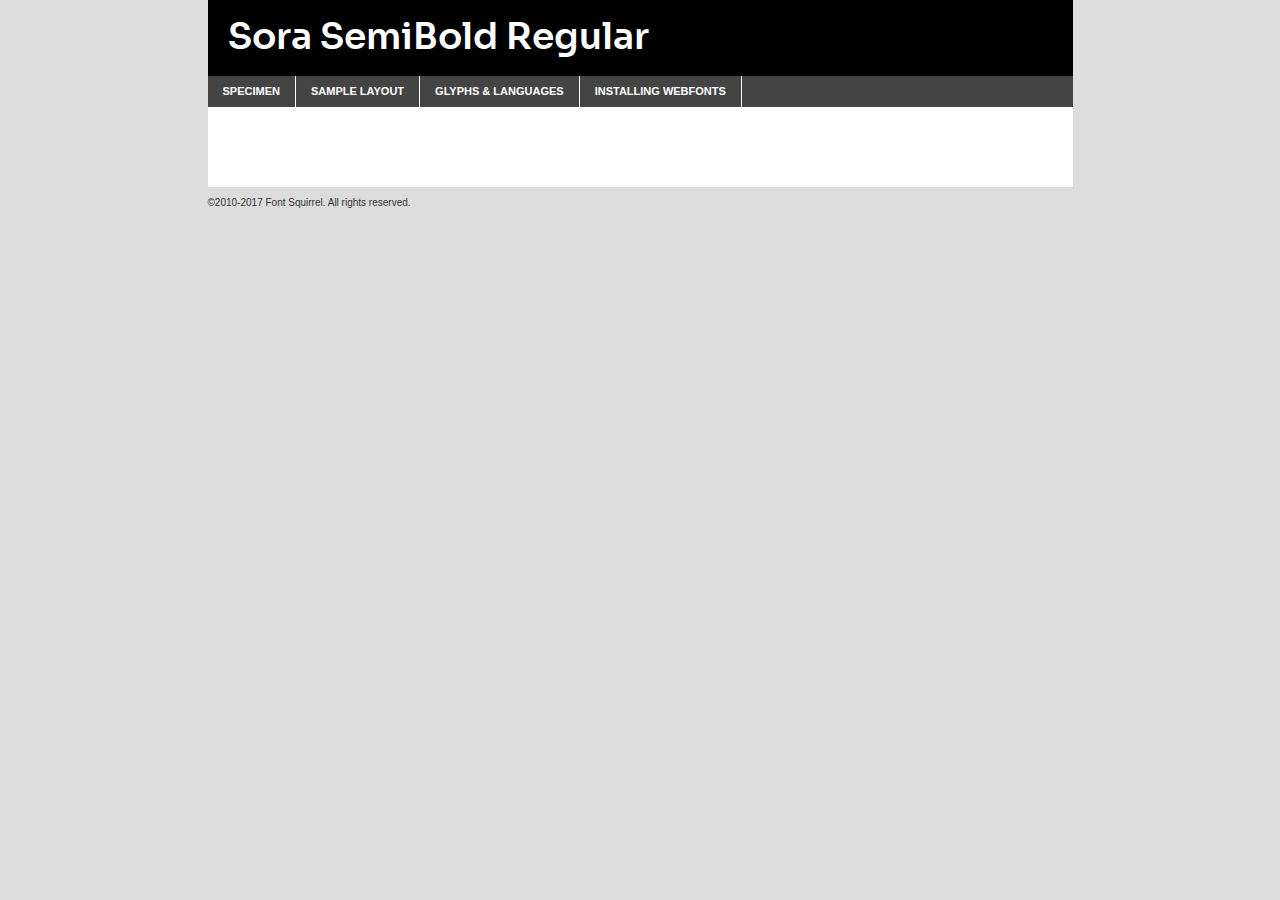
<file: fonts/webfontkit-20220819-094644/sora-semibold-demo.html>
<!DOCTYPE html PUBLIC "-//W3C//DTD XHTML 1.0 Transitional//EN"
        "http://www.w3.org/TR/xhtml1/DTD/xhtml1-transitional.dtd">

<html xmlns="http://www.w3.org/1999/xhtml" xml:lang="en" lang="en">
<head>
    <meta http-equiv="Content-Type" content="text/html; charset=utf-8"/>
    <script src="http://ajax.googleapis.com/ajax/libs/jquery/1.7.2/jquery.min.js" type="text/javascript" charset="utf-8"></script>
    <script type="text/javascript">
		(function($) {
			$.fn.easyTabs = function(option) {
				var param = jQuery.extend({ fadeSpeed: 'fast', defaultContent: 1, activeClass: 'active' }, option);
				$(this).each(function() {
					var thisId = '#' + this.id;
					if ( param.defaultContent == '' )
					{
						param.defaultContent = 1;
					}
					if ( typeof param.defaultContent == 'number' )
					{
						var defaultTab = $(thisId + ' .tabs li:eq(' + (param.defaultContent - 1) + ') a').attr('href').substr(1);
					}
					else
					{
						var defaultTab = param.defaultContent;
					}
					$(thisId + ' .tabs li a').each(function() {
						var tabToHide = $(this).attr('href').substr(1);
						$('#' + tabToHide).addClass('easytabs-tab-content');
					});
					hideAll();
					changeContent(defaultTab);

					function hideAll() {$(thisId + ' .easytabs-tab-content').hide();}

					function changeContent(tabId)
					{
						hideAll();
						$(thisId + ' .tabs li').removeClass(param.activeClass);
						$(thisId + ' .tabs li a[href=#' + tabId + ']').closest('li').addClass(param.activeClass);
						if ( param.fadeSpeed != 'none' )
						{
							$(thisId + ' #' + tabId).fadeIn(param.fadeSpeed);
						}
						else
						{
							$(thisId + ' #' + tabId).show();
						}
					}

					$(thisId + ' .tabs li').click(function() {
						var tabId = $(this).find('a').attr('href').substr(1);
						changeContent(tabId);
						return false;
					});
				});
			}
		})(jQuery);
    </script>
    <link rel="stylesheet" href="specimen_files/specimen_stylesheet.css" type="text/css" charset="utf-8"/>
    <link rel="stylesheet" href="stylesheet.css" type="text/css" charset="utf-8"/>

    <style type="text/css">
        		body {
			font-family: 'sorasemibold';
        		}

            </style>

    <title>Sora SemiBold Regular Specimen</title>


    <script type="text/javascript" charset="utf-8">
		$(document).ready(function() {
			$('#container').easyTabs({ defaultContent: 1 });
		});
    </script>
</head>

<body>
<div id="container">
    <div id="header">
		Sora SemiBold Regular    </div>
    <ul class="tabs">
        <li><a href="#specimen">Specimen</a></li>
        <li><a href="#layout">Sample Layout</a></li>
		        <li><a href="#glyphs">Glyphs &amp; Languages</a></li>
        <li><a href="#installing">Installing Webfonts</a></li>

    </ul>

    <div id="main_content">


        <div id="specimen">

            <div class="section">
                <div class="grid12 firstcol">
                    <div class="huge">AaBb</div>
                </div>
            </div>

            <div class="section">
                <div class="glyph_range">A&#x200B;B&#x200b;C&#x200b;D&#x200b;E&#x200b;F&#x200b;G&#x200b;H&#x200b;I&#x200b;J&#x200b;K&#x200b;L&#x200b;M&#x200b;N&#x200b;O&#x200b;P&#x200b;Q&#x200b;R&#x200b;S&#x200b;T&#x200b;U&#x200b;V&#x200b;W&#x200b;X&#x200b;Y&#x200b;Z&#x200b;a&#x200b;b&#x200b;c&#x200b;d&#x200b;e&#x200b;f&#x200b;g&#x200b;h&#x200b;i&#x200b;j&#x200b;k&#x200b;l&#x200b;m&#x200b;n&#x200b;o&#x200b;p&#x200b;q&#x200b;r&#x200b;s&#x200b;t&#x200b;u&#x200b;v&#x200b;w&#x200b;x&#x200b;y&#x200b;z&#x200b;1&#x200b;2&#x200b;3&#x200b;4&#x200b;5&#x200b;6&#x200b;7&#x200b;8&#x200b;9&#x200b;0&#x200b;&amp;&#x200b;.&#x200b;,&#x200b;?&#x200b;!&#x200b;&#64;&#x200b;(&#x200b;)&#x200b;#&#x200b;$&#x200b;%&#x200b;*&#x200b;+&#x200b;-&#x200b;=&#x200b;:&#x200b;;</div>
            </div>
            <div class="section">
                <div class="grid12 firstcol">
                    <table class="sample_table">
                        <tr>
                            <td>10</td>
                            <td class="size10">abcdefghijklmnopqrstuvwxyzABCDEFGHIJKLMNOPQRSTUVWXYZ0123456789abcdefghijklmnopqrstuvwxyzABCDEFGHIJKLMNOPQRSTUVWXYZ0123456789abcdefghijklmnopqrstuvwxyzABCDEFGHIJKLMNOPQRSTUVWXYZ</td>
                        </tr>
                        <tr>
                            <td>11</td>
                            <td class="size11">abcdefghijklmnopqrstuvwxyzABCDEFGHIJKLMNOPQRSTUVWXYZ0123456789abcdefghijklmnopqrstuvwxyzABCDEFGHIJKLMNOPQRSTUVWXYZ0123456789abcdefghijklmnopqrstuvwxyzABCDEFGHIJKLMNOPQRSTUVWXYZ</td>
                        </tr>
                        <tr>
                            <td>12</td>
                            <td class="size12">abcdefghijklmnopqrstuvwxyzABCDEFGHIJKLMNOPQRSTUVWXYZ0123456789abcdefghijklmnopqrstuvwxyzABCDEFGHIJKLMNOPQRSTUVWXYZ0123456789abcdefghijklmnopqrstuvwxyzABCDEFGHIJKLMNOPQRSTUVWXYZ</td>
                        </tr>
                        <tr>
                            <td>13</td>
                            <td class="size13">abcdefghijklmnopqrstuvwxyzABCDEFGHIJKLMNOPQRSTUVWXYZ0123456789abcdefghijklmnopqrstuvwxyzABCDEFGHIJKLMNOPQRSTUVWXYZ0123456789abcdefghijklmnopqrstuvwxyzABCDEFGHIJKLMNOPQRSTUVWXYZ</td>
                        </tr>
                        <tr>
                            <td>14</td>
                            <td class="size14">abcdefghijklmnopqrstuvwxyzABCDEFGHIJKLMNOPQRSTUVWXYZ0123456789abcdefghijklmnopqrstuvwxyzABCDEFGHIJKLMNOPQRSTUVWXYZ0123456789abcdefghijklmnopqrstuvwxyzABCDEFGHIJKLMNOPQRSTUVWXYZ</td>
                        </tr>
                        <tr>
                            <td>16</td>
                            <td class="size16">abcdefghijklmnopqrstuvwxyzABCDEFGHIJKLMNOPQRSTUVWXYZ0123456789abcdefghijklmnopqrstuvwxyzABCDEFGHIJKLMNOPQRSTUVWXYZ</td>
                        </tr>
                        <tr>
                            <td>18</td>
                            <td class="size18">abcdefghijklmnopqrstuvwxyzABCDEFGHIJKLMNOPQRSTUVWXYZ0123456789abcdefghijklmnopqrstuvwxyzABCDEFGHIJKLMNOPQRSTUVWXYZ</td>
                        </tr>
                        <tr>
                            <td>20</td>
                            <td class="size20">abcdefghijklmnopqrstuvwxyzABCDEFGHIJKLMNOPQRSTUVWXYZ0123456789abcdefghijklmnopqrstuvwxyzABCDEFGHIJKLMNOPQRSTUVWXYZ</td>
                        </tr>
                        <tr>
                            <td>24</td>
                            <td class="size24">abcdefghijklmnopqrstuvwxyzABCDEFGHIJKLMNOPQRSTUVWXYZ0123456789abcdefghijklmnopqrstuvwxyzABCDEFGHIJKLMNOPQRSTUVWXYZ</td>
                        </tr>
                        <tr>
                            <td>30</td>
                            <td class="size30">abcdefghijklmnopqrstuvwxyzABCDEFGHIJKLMNOPQRSTUVWXYZ0123456789abcdefghijklmnopqrstuvwxyzABCDEFGHIJKLMNOPQRSTUVWXYZ</td>
                        </tr>
                        <tr>
                            <td>36</td>
                            <td class="size36">abcdefghijklmnopqrstuvwxyzABCDEFGHIJKLMNOPQRSTUVWXYZ0123456789abcdefghijklmnopqrstuvwxyzABCDEFGHIJKLMNOPQRSTUVWXYZ</td>
                        </tr>
                        <tr>
                            <td>48</td>
                            <td class="size48">abcdefghijklmnopqrstuvwxyzABCDEFGHIJKLMNOPQRSTUVWXYZ0123456789abcdefghijklmnopqrstuvwxyzABCDEFGHIJKLMNOPQRSTUVWXYZ</td>
                        </tr>
                        <tr>
                            <td>60</td>
                            <td class="size60">abcdefghijklmnopqrstuvwxyzABCDEFGHIJKLMNOPQRSTUVWXYZ0123456789abcdefghijklmnopqrstuvwxyzABCDEFGHIJKLMNOPQRSTUVWXYZ</td>
                        </tr>
                        <tr>
                            <td>72</td>
                            <td class="size72">abcdefghijklmnopqrstuvwxyzABCDEFGHIJKLMNOPQRSTUVWXYZ0123456789abcdefghijklmnopqrstuvwxyzABCDEFGHIJKLMNOPQRSTUVWXYZ</td>
                        </tr>
                        <tr>
                            <td>90</td>
                            <td class="size90">abcdefghijklmnopqrstuvwxyzABCDEFGHIJKLMNOPQRSTUVWXYZ0123456789abcdefghijklmnopqrstuvwxyzABCDEFGHIJKLMNOPQRSTUVWXYZ</td>
                        </tr>
                    </table>

                </div>

            </div>


            <div class="section" id="bodycomparison">


                <div id="xheight">
                    <div class="fontbody">&#x25FC;&#x25FC;&#x25FC;&#x25FC;&#x25FC;&#x25FC;&#x25FC;&#x25FC;&#x25FC;&#x25FC;&#x25FC;&#x25FC;&#x25FC;&#x25FC;&#x25FC;&#x25FC;&#x25FC;&#x25FC;&#x25FC;&#x25FC;&#x25FC;&#x25FC;&#x25FC;&#x25FC;&#x25FC;&#x25FC;&#x25FC;&#x25FC;&#x25FC;&#x25FC;&#x25FC;&#x25FC;&#x25FC;&#x25FC;&#x25FC;&#x25FC;&#x25FC;&#x25FC;&#x25FC;&#x25FC;&#x25FC;&#x25FC;&#x25FC;&#x25FC;&#x25FC;&#x25FC;&#x25FC;&#x25FC;&#x25FC;&#x25FC;&#x25FC;&#x25FC;&#x25FC;&#x25FC;&#x25FC;&#x25FC;&#x25FC;&#x25FC;&#x25FC;&#x25FC;&#x25FC;&#x25FC;&#x25FC;&#x25FC;&#x25FC;&#x25FC;&#x25FC;&#x25FC;&#x25FC;&#x25FC;&#x25FC;&#x25FC;&#x25FC;&#x25FC;&#x25FC;&#x25FC;&#x25FC;&#x25FC;&#x25FC;&#x25FC;&#x25FC;&#x25FC;&#x25FC;&#x25FC;&#x25FC;&#x25FC;&#x25FC;&#x25FC;&#x25FC;&#x25FC;&#x25FC;&#x25FC;&#x25FC;&#x25FC;&#x25FC;&#x25FC;&#x25FC;&#x25FC;&#x25FC;body</div>
                    <div class="arialbody">body</div>
                    <div class="verdanabody">body</div>
                    <div class="georgiabody">body</div>
                </div>
                <div class="fontbody" style="z-index:1">
                    body<span>Sora SemiBold Regular</span>
                </div>
                <div class="arialbody" style="z-index:1">
                    body<span>Arial</span>
                </div>
                <div class="verdanabody" style="z-index:1">
                    body<span>Verdana</span>
                </div>
                <div class="georgiabody" style="z-index:1">
                    body<span>Georgia</span>
                </div>


            </div>


            <div class="section psample psample_row1" id="">

                <div class="grid2 firstcol">
                    <p class="size10"><span>10.</span>Aenean lacinia bibendum nulla sed consectetur. Fusce dapibus, tellus ac cursus commodo, tortor mauris condimentum nibh, ut fermentum massa justo sit amet risus. Nullam id dolor id nibh ultricies vehicula ut id elit. Cum sociis natoque penatibus et magnis dis parturient montes, nascetur ridiculus mus. Nulla vitae elit libero, a pharetra augue.</p>

                </div>
                <div class="grid3">
                    <p class="size11"><span>11.</span>Aenean lacinia bibendum nulla sed consectetur. Fusce dapibus, tellus ac cursus commodo, tortor mauris condimentum nibh, ut fermentum massa justo sit amet risus. Nullam id dolor id nibh ultricies vehicula ut id elit. Cum sociis natoque penatibus et magnis dis parturient montes, nascetur ridiculus mus. Nulla vitae elit libero, a pharetra augue.</p>

                </div>
                <div class="grid3">
                    <p class="size12"><span>12.</span>Aenean lacinia bibendum nulla sed consectetur. Fusce dapibus, tellus ac cursus commodo, tortor mauris condimentum nibh, ut fermentum massa justo sit amet risus. Nullam id dolor id nibh ultricies vehicula ut id elit. Cum sociis natoque penatibus et magnis dis parturient montes, nascetur ridiculus mus. Nulla vitae elit libero, a pharetra augue.</p>

                </div>
                <div class="grid4">
                    <p class="size13"><span>13.</span>Aenean lacinia bibendum nulla sed consectetur. Fusce dapibus, tellus ac cursus commodo, tortor mauris condimentum nibh, ut fermentum massa justo sit amet risus. Nullam id dolor id nibh ultricies vehicula ut id elit. Cum sociis natoque penatibus et magnis dis parturient montes, nascetur ridiculus mus. Nulla vitae elit libero, a pharetra augue.</p>

                </div>
                <div class="white_blend"></div>

            </div>
            <div class="section psample psample_row2" id="">
                <div class="grid3 firstcol">
                    <p class="size14"><span>14.</span>Aenean lacinia bibendum nulla sed consectetur. Fusce dapibus, tellus ac cursus commodo, tortor mauris condimentum nibh, ut fermentum massa justo sit amet risus. Nullam id dolor id nibh ultricies vehicula ut id elit. Cum sociis natoque penatibus et magnis dis parturient montes, nascetur ridiculus mus. Nulla vitae elit libero, a pharetra augue.</p>

                </div>
                <div class="grid4">
                    <p class="size16"><span>16.</span>Aenean lacinia bibendum nulla sed consectetur. Fusce dapibus, tellus ac cursus commodo, tortor mauris condimentum nibh, ut fermentum massa justo sit amet risus. Nullam id dolor id nibh ultricies vehicula ut id elit. Cum sociis natoque penatibus et magnis dis parturient montes, nascetur ridiculus mus. Nulla vitae elit libero, a pharetra augue.</p>

                </div>
                <div class="grid5">
                    <p class="size18"><span>18.</span>Aenean lacinia bibendum nulla sed consectetur. Fusce dapibus, tellus ac cursus commodo, tortor mauris condimentum nibh, ut fermentum massa justo sit amet risus. Nullam id dolor id nibh ultricies vehicula ut id elit. Cum sociis natoque penatibus et magnis dis parturient montes, nascetur ridiculus mus. Nulla vitae elit libero, a pharetra augue.</p>

                </div>

                <div class="white_blend"></div>

            </div>

            <div class="section psample psample_row3" id="">
                <div class="grid5 firstcol">
                    <p class="size20"><span>20.</span>Aenean lacinia bibendum nulla sed consectetur. Fusce dapibus, tellus ac cursus commodo, tortor mauris condimentum nibh, ut fermentum massa justo sit amet risus. Nullam id dolor id nibh ultricies vehicula ut id elit. Cum sociis natoque penatibus et magnis dis parturient montes, nascetur ridiculus mus. Nulla vitae elit libero, a pharetra augue.</p>
                </div>
                <div class="grid7">
                    <p class="size24"><span>24.</span>Aenean lacinia bibendum nulla sed consectetur. Fusce dapibus, tellus ac cursus commodo, tortor mauris condimentum nibh, ut fermentum massa justo sit amet risus. Nullam id dolor id nibh ultricies vehicula ut id elit. Cum sociis natoque penatibus et magnis dis parturient montes, nascetur ridiculus mus. Nulla vitae elit libero, a pharetra augue.</p>
                </div>

                <div class="white_blend"></div>

            </div>

            <div class="section psample psample_row4" id="">
                <div class="grid12 firstcol">
                    <p class="size30"><span>30.</span>Aenean lacinia bibendum nulla sed consectetur. Fusce dapibus, tellus ac cursus commodo, tortor mauris condimentum nibh, ut fermentum massa justo sit amet risus. Nullam id dolor id nibh ultricies vehicula ut id elit. Cum sociis natoque penatibus et magnis dis parturient montes, nascetur ridiculus mus. Nulla vitae elit libero, a pharetra augue.</p>
                </div>
                <div class="white_blend"></div>

            </div>


            <div class="section psample psample_row1 fullreverse">
                <div class="grid2 firstcol">
                    <p class="size10"><span>10.</span>Aenean lacinia bibendum nulla sed consectetur. Fusce dapibus, tellus ac cursus commodo, tortor mauris condimentum nibh, ut fermentum massa justo sit amet risus. Nullam id dolor id nibh ultricies vehicula ut id elit. Cum sociis natoque penatibus et magnis dis parturient montes, nascetur ridiculus mus. Nulla vitae elit libero, a pharetra augue.</p>

                </div>
                <div class="grid3">
                    <p class="size11"><span>11.</span>Aenean lacinia bibendum nulla sed consectetur. Fusce dapibus, tellus ac cursus commodo, tortor mauris condimentum nibh, ut fermentum massa justo sit amet risus. Nullam id dolor id nibh ultricies vehicula ut id elit. Cum sociis natoque penatibus et magnis dis parturient montes, nascetur ridiculus mus. Nulla vitae elit libero, a pharetra augue.</p>

                </div>
                <div class="grid3">
                    <p class="size12"><span>12.</span>Aenean lacinia bibendum nulla sed consectetur. Fusce dapibus, tellus ac cursus commodo, tortor mauris condimentum nibh, ut fermentum massa justo sit amet risus. Nullam id dolor id nibh ultricies vehicula ut id elit. Cum sociis natoque penatibus et magnis dis parturient montes, nascetur ridiculus mus. Nulla vitae elit libero, a pharetra augue.</p>

                </div>
                <div class="grid4">
                    <p class="size13"><span>13.</span>Aenean lacinia bibendum nulla sed consectetur. Fusce dapibus, tellus ac cursus commodo, tortor mauris condimentum nibh, ut fermentum massa justo sit amet risus. Nullam id dolor id nibh ultricies vehicula ut id elit. Cum sociis natoque penatibus et magnis dis parturient montes, nascetur ridiculus mus. Nulla vitae elit libero, a pharetra augue.</p>

                </div>
                <div class="black_blend"></div>

            </div>

            <div class="section psample psample_row2 fullreverse">
                <div class="grid3 firstcol">
                    <p class="size14"><span>14.</span>Aenean lacinia bibendum nulla sed consectetur. Fusce dapibus, tellus ac cursus commodo, tortor mauris condimentum nibh, ut fermentum massa justo sit amet risus. Nullam id dolor id nibh ultricies vehicula ut id elit. Cum sociis natoque penatibus et magnis dis parturient montes, nascetur ridiculus mus. Nulla vitae elit libero, a pharetra augue.</p>

                </div>
                <div class="grid4">
                    <p class="size16"><span>16.</span>Aenean lacinia bibendum nulla sed consectetur. Fusce dapibus, tellus ac cursus commodo, tortor mauris condimentum nibh, ut fermentum massa justo sit amet risus. Nullam id dolor id nibh ultricies vehicula ut id elit. Cum sociis natoque penatibus et magnis dis parturient montes, nascetur ridiculus mus. Nulla vitae elit libero, a pharetra augue.</p>

                </div>
                <div class="grid5">
                    <p class="size18"><span>18.</span>Aenean lacinia bibendum nulla sed consectetur. Fusce dapibus, tellus ac cursus commodo, tortor mauris condimentum nibh, ut fermentum massa justo sit amet risus. Nullam id dolor id nibh ultricies vehicula ut id elit. Cum sociis natoque penatibus et magnis dis parturient montes, nascetur ridiculus mus. Nulla vitae elit libero, a pharetra augue.</p>

                </div>
                <div class="black_blend"></div>

            </div>

            <div class="section psample fullreverse psample_row3" id="">
                <div class="grid5 firstcol">
                    <p class="size20"><span>20.</span>Aenean lacinia bibendum nulla sed consectetur. Fusce dapibus, tellus ac cursus commodo, tortor mauris condimentum nibh, ut fermentum massa justo sit amet risus. Nullam id dolor id nibh ultricies vehicula ut id elit. Cum sociis natoque penatibus et magnis dis parturient montes, nascetur ridiculus mus. Nulla vitae elit libero, a pharetra augue.</p>
                </div>
                <div class="grid7">
                    <p class="size24"><span>24.</span>Aenean lacinia bibendum nulla sed consectetur. Fusce dapibus, tellus ac cursus commodo, tortor mauris condimentum nibh, ut fermentum massa justo sit amet risus. Nullam id dolor id nibh ultricies vehicula ut id elit. Cum sociis natoque penatibus et magnis dis parturient montes, nascetur ridiculus mus. Nulla vitae elit libero, a pharetra augue.</p>
                </div>

                <div class="black_blend"></div>

            </div>

            <div class="section psample fullreverse psample_row4" id="" style="border-bottom: 20px #000 solid;">
                <div class="grid12 firstcol">
                    <p class="size30"><span>30.</span>Aenean lacinia bibendum nulla sed consectetur. Fusce dapibus, tellus ac cursus commodo, tortor mauris condimentum nibh, ut fermentum massa justo sit amet risus. Nullam id dolor id nibh ultricies vehicula ut id elit. Cum sociis natoque penatibus et magnis dis parturient montes, nascetur ridiculus mus. Nulla vitae elit libero, a pharetra augue.</p>
                </div>
                <div class="black_blend"></div>

            </div>


        </div>

        <div id="layout">

            <div class="section">

                <div class="grid12 firstcol">
                    <h1>Lorem Ipsum Dolor</h1>
                    <h2>Etiam porta sem malesuada magna mollis euismod</h2>

                    <p class="byline">By <a href="#link">Aenean Lacinia</a></p>
                </div>
            </div>
            <div class="section">
                <div class="grid8 firstcol">
                    <p class="large">Donec sed odio dui. Morbi leo risus, porta ac consectetur ac, vestibulum at eros. Fusce dapibus, tellus ac cursus commodo, tortor mauris condimentum nibh, ut fermentum massa justo sit amet risus. </p>


                    <h3>Pellentesque ornare sem</h3>

                    <p>Maecenas sed diam eget risus varius blandit sit amet non magna. Maecenas faucibus mollis interdum. Donec ullamcorper nulla non metus auctor fringilla. Nullam id dolor id nibh ultricies vehicula ut id elit. Nullam id dolor id nibh ultricies vehicula ut id elit. </p>

                    <p>Aenean eu leo quam. Pellentesque ornare sem lacinia quam venenatis vestibulum. Lorem ipsum dolor sit amet, consectetur adipiscing elit. Cum sociis natoque penatibus et magnis dis parturient montes, nascetur ridiculus mus. </p>

                    <p>Nulla vitae elit libero, a pharetra augue. Praesent commodo cursus magna, vel scelerisque nisl consectetur et. Aenean lacinia bibendum nulla sed consectetur. </p>

                    <p>Nullam quis risus eget urna mollis ornare vel eu leo. Nullam quis risus eget urna mollis ornare vel eu leo. Maecenas sed diam eget risus varius blandit sit amet non magna. Donec ullamcorper nulla non metus auctor fringilla. </p>

                    <h3>Cras mattis consectetur</h3>

                    <p>Aenean eu leo quam. Pellentesque ornare sem lacinia quam venenatis vestibulum. Aenean lacinia bibendum nulla sed consectetur. Integer posuere erat a ante venenatis dapibus posuere velit aliquet. Cras mattis consectetur purus sit amet fermentum. </p>

                    <p>Nullam id dolor id nibh ultricies vehicula ut id elit. Nullam quis risus eget urna mollis ornare vel eu leo. Cras mattis consectetur purus sit amet fermentum.</p>
                </div>

                <div class="grid4 sidebar">

                    <div class="box reverse">
                        <p class="last">Nullam quis risus eget urna mollis ornare vel eu leo. Donec ullamcorper nulla non metus auctor fringilla. Cras mattis consectetur purus sit amet fermentum. Sed posuere consectetur est at lobortis. Lorem ipsum dolor sit amet, consectetur adipiscing elit. </p>
                    </div>

                    <p class="caption">Maecenas sed diam eget risus varius.</p>

                    <p>Vestibulum id ligula porta felis euismod semper. Integer posuere erat a ante venenatis dapibus posuere velit aliquet. Vestibulum id ligula porta felis euismod semper. Sed posuere consectetur est at lobortis. Maecenas sed diam eget risus varius blandit sit amet non magna. Fusce dapibus, tellus ac cursus commodo, tortor mauris condimentum nibh, ut fermentum massa justo sit amet risus. </p>


                    <p>Duis mollis, est non commodo luctus, nisi erat porttitor ligula, eget lacinia odio sem nec elit. Aenean lacinia bibendum nulla sed consectetur. Vivamus sagittis lacus vel augue laoreet rutrum faucibus dolor auctor. Aenean lacinia bibendum nulla sed consectetur. Nullam quis risus eget urna mollis ornare vel eu leo. </p>

                    <p>Praesent commodo cursus magna, vel scelerisque nisl consectetur et. Donec ullamcorper nulla non metus auctor fringilla. Maecenas faucibus mollis interdum. Fusce dapibus, tellus ac cursus commodo, tortor mauris condimentum nibh, ut fermentum massa justo sit amet risus. </p>

                </div>
            </div>

        </div>


		

        <div id="glyphs">
            <div class="section">
                <div class="grid12 firstcol">

                    <h1>Language Support</h1>
                    <p>The subset of Sora SemiBold Regular in this kit supports the following languages:<br/>

						Albanian, Basque, Breton, Chamorro, Danish, Dutch, English, Faroese, Finnish, French, Frisian, Galician, German, Icelandic, Italian, Malagasy, Norwegian, Portuguese, Spanish, Alsatian, Aragonese, Arapaho, Arrernte, Asturian, Aymara, Bislama, Cebuano, Corsican, Fijian, French_creole, Genoese, Gilbertese, Greenlandic, Haitian_creole, Hiligaynon, Hmong, Hopi, Ibanag, Iloko_ilokano, Indonesian, Interglossa_glosa, Interlingua, Irish_gaelic, Jerriais, Lojban, Lombard, Luxembourgeois, Manx, Mohawk, Norfolk_pitcairnese, Occitan, Oromo, Pangasinan, Papiamento, Piedmontese, Potawatomi, Rhaeto-romance, Romansh, Rotokas, Sami_lule, Samoan, Sardinian, Scots_gaelic, Seychelles_creole, Shona, Sicilian, Somali, Southern_ndebele, Swahili, Swati_swazi, Tagalog_filipino_pilipino, Tetum, Tok_pisin, Uyghur_latinized, Volapuk, Walloon, Warlpiri, Xhosa, Yapese, Zulu, Latinbasic, Ubasic, Demo                    </p>
                    <h1>Glyph Chart</h1>
                    <p>The subset of Sora SemiBold Regular in this kit includes all the glyphs listed below. Unicode entities are included above each glyph to help you insert individual characters into your layout.</p>
                    <div id="glyph_chart">

																																	                                <div><p>&amp;#13;</p>&#13;</div>
																				                                <div><p>&amp;#32;</p>&#32;</div>
																				                                <div><p>&amp;#33;</p>&#33;</div>
																				                                <div><p>&amp;#34;</p>&#34;</div>
																				                                <div><p>&amp;#35;</p>&#35;</div>
																				                                <div><p>&amp;#36;</p>&#36;</div>
																				                                <div><p>&amp;#37;</p>&#37;</div>
																				                                <div><p>&amp;#38;</p>&#38;</div>
																				                                <div><p>&amp;#39;</p>&#39;</div>
																				                                <div><p>&amp;#40;</p>&#40;</div>
																				                                <div><p>&amp;#41;</p>&#41;</div>
																				                                <div><p>&amp;#42;</p>&#42;</div>
																				                                <div><p>&amp;#43;</p>&#43;</div>
																				                                <div><p>&amp;#44;</p>&#44;</div>
																				                                <div><p>&amp;#45;</p>&#45;</div>
																				                                <div><p>&amp;#46;</p>&#46;</div>
																				                                <div><p>&amp;#47;</p>&#47;</div>
																				                                <div><p>&amp;#48;</p>&#48;</div>
																				                                <div><p>&amp;#49;</p>&#49;</div>
																				                                <div><p>&amp;#50;</p>&#50;</div>
																				                                <div><p>&amp;#51;</p>&#51;</div>
																				                                <div><p>&amp;#52;</p>&#52;</div>
																				                                <div><p>&amp;#53;</p>&#53;</div>
																				                                <div><p>&amp;#54;</p>&#54;</div>
																				                                <div><p>&amp;#55;</p>&#55;</div>
																				                                <div><p>&amp;#56;</p>&#56;</div>
																				                                <div><p>&amp;#57;</p>&#57;</div>
																				                                <div><p>&amp;#58;</p>&#58;</div>
																				                                <div><p>&amp;#59;</p>&#59;</div>
																				                                <div><p>&amp;#60;</p>&#60;</div>
																				                                <div><p>&amp;#61;</p>&#61;</div>
																				                                <div><p>&amp;#62;</p>&#62;</div>
																				                                <div><p>&amp;#63;</p>&#63;</div>
																				                                <div><p>&amp;#64;</p>&#64;</div>
																				                                <div><p>&amp;#65;</p>&#65;</div>
																				                                <div><p>&amp;#66;</p>&#66;</div>
																				                                <div><p>&amp;#67;</p>&#67;</div>
																				                                <div><p>&amp;#68;</p>&#68;</div>
																				                                <div><p>&amp;#69;</p>&#69;</div>
																				                                <div><p>&amp;#70;</p>&#70;</div>
																				                                <div><p>&amp;#71;</p>&#71;</div>
																				                                <div><p>&amp;#72;</p>&#72;</div>
																				                                <div><p>&amp;#73;</p>&#73;</div>
																				                                <div><p>&amp;#74;</p>&#74;</div>
																				                                <div><p>&amp;#75;</p>&#75;</div>
																				                                <div><p>&amp;#76;</p>&#76;</div>
																				                                <div><p>&amp;#77;</p>&#77;</div>
																				                                <div><p>&amp;#78;</p>&#78;</div>
																				                                <div><p>&amp;#79;</p>&#79;</div>
																				                                <div><p>&amp;#80;</p>&#80;</div>
																				                                <div><p>&amp;#81;</p>&#81;</div>
																				                                <div><p>&amp;#82;</p>&#82;</div>
																				                                <div><p>&amp;#83;</p>&#83;</div>
																				                                <div><p>&amp;#84;</p>&#84;</div>
																				                                <div><p>&amp;#85;</p>&#85;</div>
																				                                <div><p>&amp;#86;</p>&#86;</div>
																				                                <div><p>&amp;#87;</p>&#87;</div>
																				                                <div><p>&amp;#88;</p>&#88;</div>
																				                                <div><p>&amp;#89;</p>&#89;</div>
																				                                <div><p>&amp;#90;</p>&#90;</div>
																				                                <div><p>&amp;#91;</p>&#91;</div>
																				                                <div><p>&amp;#92;</p>&#92;</div>
																				                                <div><p>&amp;#93;</p>&#93;</div>
																				                                <div><p>&amp;#94;</p>&#94;</div>
																				                                <div><p>&amp;#95;</p>&#95;</div>
																				                                <div><p>&amp;#96;</p>&#96;</div>
																				                                <div><p>&amp;#97;</p>&#97;</div>
																				                                <div><p>&amp;#98;</p>&#98;</div>
																				                                <div><p>&amp;#99;</p>&#99;</div>
																				                                <div><p>&amp;#100;</p>&#100;</div>
																				                                <div><p>&amp;#101;</p>&#101;</div>
																				                                <div><p>&amp;#102;</p>&#102;</div>
																				                                <div><p>&amp;#103;</p>&#103;</div>
																				                                <div><p>&amp;#104;</p>&#104;</div>
																				                                <div><p>&amp;#105;</p>&#105;</div>
																				                                <div><p>&amp;#106;</p>&#106;</div>
																				                                <div><p>&amp;#107;</p>&#107;</div>
																				                                <div><p>&amp;#108;</p>&#108;</div>
																				                                <div><p>&amp;#109;</p>&#109;</div>
																				                                <div><p>&amp;#110;</p>&#110;</div>
																				                                <div><p>&amp;#111;</p>&#111;</div>
																				                                <div><p>&amp;#112;</p>&#112;</div>
																				                                <div><p>&amp;#113;</p>&#113;</div>
																				                                <div><p>&amp;#114;</p>&#114;</div>
																				                                <div><p>&amp;#115;</p>&#115;</div>
																				                                <div><p>&amp;#116;</p>&#116;</div>
																				                                <div><p>&amp;#117;</p>&#117;</div>
																				                                <div><p>&amp;#118;</p>&#118;</div>
																				                                <div><p>&amp;#119;</p>&#119;</div>
																				                                <div><p>&amp;#120;</p>&#120;</div>
																				                                <div><p>&amp;#121;</p>&#121;</div>
																				                                <div><p>&amp;#122;</p>&#122;</div>
																				                                <div><p>&amp;#123;</p>&#123;</div>
																				                                <div><p>&amp;#124;</p>&#124;</div>
																				                                <div><p>&amp;#125;</p>&#125;</div>
																				                                <div><p>&amp;#126;</p>&#126;</div>
																				                                <div><p>&amp;#160;</p>&#160;</div>
																				                                <div><p>&amp;#161;</p>&#161;</div>
																				                                <div><p>&amp;#162;</p>&#162;</div>
																				                                <div><p>&amp;#163;</p>&#163;</div>
																				                                <div><p>&amp;#164;</p>&#164;</div>
																				                                <div><p>&amp;#165;</p>&#165;</div>
																				                                <div><p>&amp;#166;</p>&#166;</div>
																				                                <div><p>&amp;#167;</p>&#167;</div>
																				                                <div><p>&amp;#168;</p>&#168;</div>
																				                                <div><p>&amp;#169;</p>&#169;</div>
																				                                <div><p>&amp;#170;</p>&#170;</div>
																				                                <div><p>&amp;#171;</p>&#171;</div>
																				                                <div><p>&amp;#172;</p>&#172;</div>
																				                                <div><p>&amp;#173;</p>&#173;</div>
																				                                <div><p>&amp;#174;</p>&#174;</div>
																				                                <div><p>&amp;#175;</p>&#175;</div>
																				                                <div><p>&amp;#176;</p>&#176;</div>
																				                                <div><p>&amp;#177;</p>&#177;</div>
																				                                <div><p>&amp;#178;</p>&#178;</div>
																				                                <div><p>&amp;#179;</p>&#179;</div>
																				                                <div><p>&amp;#180;</p>&#180;</div>
																				                                <div><p>&amp;#181;</p>&#181;</div>
																				                                <div><p>&amp;#182;</p>&#182;</div>
																				                                <div><p>&amp;#183;</p>&#183;</div>
																				                                <div><p>&amp;#184;</p>&#184;</div>
																				                                <div><p>&amp;#185;</p>&#185;</div>
																				                                <div><p>&amp;#186;</p>&#186;</div>
																				                                <div><p>&amp;#187;</p>&#187;</div>
																				                                <div><p>&amp;#188;</p>&#188;</div>
																				                                <div><p>&amp;#189;</p>&#189;</div>
																				                                <div><p>&amp;#190;</p>&#190;</div>
																				                                <div><p>&amp;#191;</p>&#191;</div>
																				                                <div><p>&amp;#192;</p>&#192;</div>
																				                                <div><p>&amp;#193;</p>&#193;</div>
																				                                <div><p>&amp;#194;</p>&#194;</div>
																				                                <div><p>&amp;#195;</p>&#195;</div>
																				                                <div><p>&amp;#196;</p>&#196;</div>
																				                                <div><p>&amp;#197;</p>&#197;</div>
																				                                <div><p>&amp;#198;</p>&#198;</div>
																				                                <div><p>&amp;#199;</p>&#199;</div>
																				                                <div><p>&amp;#200;</p>&#200;</div>
																				                                <div><p>&amp;#201;</p>&#201;</div>
																				                                <div><p>&amp;#202;</p>&#202;</div>
																				                                <div><p>&amp;#203;</p>&#203;</div>
																				                                <div><p>&amp;#204;</p>&#204;</div>
																				                                <div><p>&amp;#205;</p>&#205;</div>
																				                                <div><p>&amp;#206;</p>&#206;</div>
																				                                <div><p>&amp;#207;</p>&#207;</div>
																				                                <div><p>&amp;#208;</p>&#208;</div>
																				                                <div><p>&amp;#209;</p>&#209;</div>
																				                                <div><p>&amp;#210;</p>&#210;</div>
																				                                <div><p>&amp;#211;</p>&#211;</div>
																				                                <div><p>&amp;#212;</p>&#212;</div>
																				                                <div><p>&amp;#213;</p>&#213;</div>
																				                                <div><p>&amp;#214;</p>&#214;</div>
																				                                <div><p>&amp;#215;</p>&#215;</div>
																				                                <div><p>&amp;#216;</p>&#216;</div>
																				                                <div><p>&amp;#217;</p>&#217;</div>
																				                                <div><p>&amp;#218;</p>&#218;</div>
																				                                <div><p>&amp;#219;</p>&#219;</div>
																				                                <div><p>&amp;#220;</p>&#220;</div>
																				                                <div><p>&amp;#221;</p>&#221;</div>
																				                                <div><p>&amp;#222;</p>&#222;</div>
																				                                <div><p>&amp;#223;</p>&#223;</div>
																				                                <div><p>&amp;#224;</p>&#224;</div>
																				                                <div><p>&amp;#225;</p>&#225;</div>
																				                                <div><p>&amp;#226;</p>&#226;</div>
																				                                <div><p>&amp;#227;</p>&#227;</div>
																				                                <div><p>&amp;#228;</p>&#228;</div>
																				                                <div><p>&amp;#229;</p>&#229;</div>
																				                                <div><p>&amp;#230;</p>&#230;</div>
																				                                <div><p>&amp;#231;</p>&#231;</div>
																				                                <div><p>&amp;#232;</p>&#232;</div>
																				                                <div><p>&amp;#233;</p>&#233;</div>
																				                                <div><p>&amp;#234;</p>&#234;</div>
																				                                <div><p>&amp;#235;</p>&#235;</div>
																				                                <div><p>&amp;#236;</p>&#236;</div>
																				                                <div><p>&amp;#237;</p>&#237;</div>
																				                                <div><p>&amp;#238;</p>&#238;</div>
																				                                <div><p>&amp;#239;</p>&#239;</div>
																				                                <div><p>&amp;#240;</p>&#240;</div>
																				                                <div><p>&amp;#241;</p>&#241;</div>
																				                                <div><p>&amp;#242;</p>&#242;</div>
																				                                <div><p>&amp;#243;</p>&#243;</div>
																				                                <div><p>&amp;#244;</p>&#244;</div>
																				                                <div><p>&amp;#245;</p>&#245;</div>
																				                                <div><p>&amp;#246;</p>&#246;</div>
																				                                <div><p>&amp;#247;</p>&#247;</div>
																				                                <div><p>&amp;#248;</p>&#248;</div>
																				                                <div><p>&amp;#249;</p>&#249;</div>
																				                                <div><p>&amp;#250;</p>&#250;</div>
																				                                <div><p>&amp;#251;</p>&#251;</div>
																				                                <div><p>&amp;#252;</p>&#252;</div>
																				                                <div><p>&amp;#253;</p>&#253;</div>
																				                                <div><p>&amp;#254;</p>&#254;</div>
																				                                <div><p>&amp;#255;</p>&#255;</div>
																				                                <div><p>&amp;#338;</p>&#338;</div>
																				                                <div><p>&amp;#339;</p>&#339;</div>
																				                                <div><p>&amp;#376;</p>&#376;</div>
																				                                <div><p>&amp;#710;</p>&#710;</div>
																				                                <div><p>&amp;#732;</p>&#732;</div>
																				                                <div><p>&amp;#8192;</p>&#8192;</div>
																				                                <div><p>&amp;#8193;</p>&#8193;</div>
																				                                <div><p>&amp;#8194;</p>&#8194;</div>
																				                                <div><p>&amp;#8195;</p>&#8195;</div>
																				                                <div><p>&amp;#8196;</p>&#8196;</div>
																				                                <div><p>&amp;#8197;</p>&#8197;</div>
																				                                <div><p>&amp;#8198;</p>&#8198;</div>
																				                                <div><p>&amp;#8199;</p>&#8199;</div>
																				                                <div><p>&amp;#8200;</p>&#8200;</div>
																				                                <div><p>&amp;#8201;</p>&#8201;</div>
																				                                <div><p>&amp;#8202;</p>&#8202;</div>
																				                                <div><p>&amp;#8208;</p>&#8208;</div>
																				                                <div><p>&amp;#8209;</p>&#8209;</div>
																				                                <div><p>&amp;#8210;</p>&#8210;</div>
																				                                <div><p>&amp;#8211;</p>&#8211;</div>
																				                                <div><p>&amp;#8212;</p>&#8212;</div>
																				                                <div><p>&amp;#8216;</p>&#8216;</div>
																				                                <div><p>&amp;#8217;</p>&#8217;</div>
																				                                <div><p>&amp;#8218;</p>&#8218;</div>
																				                                <div><p>&amp;#8220;</p>&#8220;</div>
																				                                <div><p>&amp;#8221;</p>&#8221;</div>
																				                                <div><p>&amp;#8222;</p>&#8222;</div>
																				                                <div><p>&amp;#8226;</p>&#8226;</div>
																				                                <div><p>&amp;#8230;</p>&#8230;</div>
																				                                <div><p>&amp;#8239;</p>&#8239;</div>
																				                                <div><p>&amp;#8249;</p>&#8249;</div>
																				                                <div><p>&amp;#8250;</p>&#8250;</div>
																				                                <div><p>&amp;#8287;</p>&#8287;</div>
																				                                <div><p>&amp;#8364;</p>&#8364;</div>
																				                                <div><p>&amp;#8482;</p>&#8482;</div>
																				                                <div><p>&amp;#9724;</p>&#9724;</div>
																				                                <div><p>&amp;#64257;</p>&#64257;</div>
																				                                <div><p>&amp;#64258;</p>&#64258;</div>
																				                                <div><p>&amp;#64259;</p>&#64259;</div>
																				                                <div><p>&amp;#64260;</p>&#64260;</div>
																																																										                    </div>
                </div>


            </div>
        </div>


        <div id="specs">

        </div>

        <div id="installing">
            <div class="section">
                <div class="grid7 firstcol">
                    <h1>Installing Webfonts</h1>

                    <p>Webfonts are supported by all major browser platforms but not all in the same way. There are currently four different font formats that must be included in order to target all browsers. This includes TTF, WOFF, EOT and SVG.</p>

                    <h2>1. Upload your webfonts</h2>
                    <p>You must upload your webfont kit to your website. They should be in or near the same directory as your CSS files.</p>

                    <h2>2. Include the webfont stylesheet</h2>
                    <p>A special CSS @font-face declaration helps the various browsers select the appropriate font it needs without causing you a bunch of headaches. Learn more about this syntax by reading the <a href="https://www.fontspring.com/blog/further-hardening-of-the-bulletproof-syntax">Fontspring blog post</a> about it. The code for it is as follows:</p>


                    <code>
                        @font-face{
                        font-family: 'MyWebFont';
                        src: url('WebFont.eot');
                        src: url('WebFont.eot?#iefix') format('embedded-opentype'),
                        url('WebFont.woff') format('woff'),
                        url('WebFont.ttf') format('truetype'),
                        url('WebFont.svg#webfont') format('svg');
                        }
                    </code>

                    <p>We've already gone ahead and generated the code for you. All you have to do is link to the stylesheet in your HTML, like this:</p>
                    <code>&lt;link rel=&quot;stylesheet&quot; href=&quot;stylesheet.css&quot; type=&quot;text/css&quot; charset=&quot;utf-8&quot; /&gt;</code>

                    <h2>3. Modify your own stylesheet</h2>
                    <p>To take advantage of your new fonts, you must tell your stylesheet to use them. Look at the original @font-face declaration above and find the property called "font-family." The name linked there will be what you use to reference the font. Prepend that webfont name to the font stack in the "font-family" property, inside the selector you want to change. For example:</p>
                    <code>p { font-family: 'WebFont', Arial, sans-serif; }</code>

                    <h2>4. Test</h2>
                    <p>Getting webfonts to work cross-browser <em>can</em> be tricky. Use the information in the sidebar to help you if you find that fonts aren't loading in a particular browser.</p>
                </div>

                <div class="grid5 sidebar">
                    <div class="box">
                        <h2>Troubleshooting<br/>Font-Face Problems</h2>
                        <p>Having trouble getting your webfonts to load in your new website? Here are some tips to sort out what might be the problem.</p>

                        <h3>Fonts not showing in any browser</h3>

                        <p>This sounds like you need to work on the plumbing. You either did not upload the fonts to the correct directory, or you did not link the fonts properly in the CSS. If you've confirmed that all this is correct and you still have a problem, take a look at your .htaccess file and see if requests are getting intercepted.</p>

                        <h3>Fonts not loading in iPhone or iPad</h3>

                        <p>The most common problem here is that you are serving the fonts from an IIS server. IIS refuses to serve files that have unknown MIME types. If that is the case, you must set the MIME type for SVG to "image/svg+xml" in the server settings. Follow these instructions from Microsoft if you need help.</p>

                        <h3>Fonts not loading in Firefox</h3>

                        <p>The primary reason for this failure? You are still using a version Firefox older than 3.5. So upgrade already! If that isn't it, then you are very likely serving fonts from a different domain. Firefox requires that all font assets be served from the same domain. Lastly it is possible that you need to add WOFF to your list of MIME types (if you are serving via IIS.)</p>

                        <h3>Fonts not loading in IE</h3>

                        <p>Are you looking at Internet Explorer on an actual Windows machine or are you cheating by using a service like Adobe BrowserLab? Many of these screenshot services do not render @font-face for IE. Best to test it on a real machine.</p>

                        <h3>Fonts not loading in IE9</h3>

                        <p>IE9, like Firefox, requires that fonts be served from the same domain as the website. Make sure that is the case.</p>
                    </div>
                </div>
            </div>

        </div>

    </div>
    <div id="footer">
        <p>&copy;2010-2017 Font Squirrel. All rights reserved.</p>
    </div>
</div>
</body>
</html>
</file>
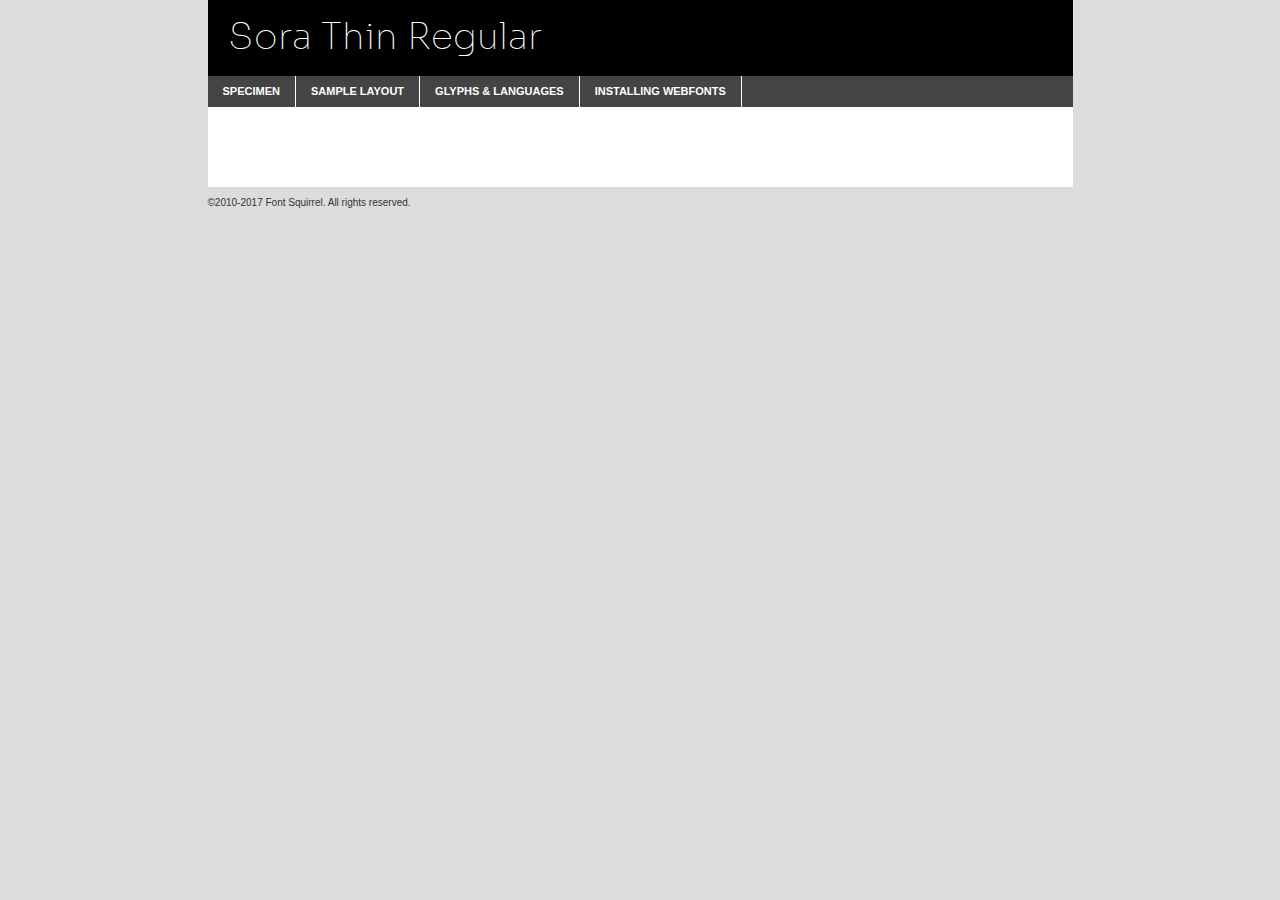
<file: fonts/webfontkit-20220819-094644/sora-thin-demo.html>
<!DOCTYPE html PUBLIC "-//W3C//DTD XHTML 1.0 Transitional//EN"
        "http://www.w3.org/TR/xhtml1/DTD/xhtml1-transitional.dtd">

<html xmlns="http://www.w3.org/1999/xhtml" xml:lang="en" lang="en">
<head>
    <meta http-equiv="Content-Type" content="text/html; charset=utf-8"/>
    <script src="http://ajax.googleapis.com/ajax/libs/jquery/1.7.2/jquery.min.js" type="text/javascript" charset="utf-8"></script>
    <script type="text/javascript">
		(function($) {
			$.fn.easyTabs = function(option) {
				var param = jQuery.extend({ fadeSpeed: 'fast', defaultContent: 1, activeClass: 'active' }, option);
				$(this).each(function() {
					var thisId = '#' + this.id;
					if ( param.defaultContent == '' )
					{
						param.defaultContent = 1;
					}
					if ( typeof param.defaultContent == 'number' )
					{
						var defaultTab = $(thisId + ' .tabs li:eq(' + (param.defaultContent - 1) + ') a').attr('href').substr(1);
					}
					else
					{
						var defaultTab = param.defaultContent;
					}
					$(thisId + ' .tabs li a').each(function() {
						var tabToHide = $(this).attr('href').substr(1);
						$('#' + tabToHide).addClass('easytabs-tab-content');
					});
					hideAll();
					changeContent(defaultTab);

					function hideAll() {$(thisId + ' .easytabs-tab-content').hide();}

					function changeContent(tabId)
					{
						hideAll();
						$(thisId + ' .tabs li').removeClass(param.activeClass);
						$(thisId + ' .tabs li a[href=#' + tabId + ']').closest('li').addClass(param.activeClass);
						if ( param.fadeSpeed != 'none' )
						{
							$(thisId + ' #' + tabId).fadeIn(param.fadeSpeed);
						}
						else
						{
							$(thisId + ' #' + tabId).show();
						}
					}

					$(thisId + ' .tabs li').click(function() {
						var tabId = $(this).find('a').attr('href').substr(1);
						changeContent(tabId);
						return false;
					});
				});
			}
		})(jQuery);
    </script>
    <link rel="stylesheet" href="specimen_files/specimen_stylesheet.css" type="text/css" charset="utf-8"/>
    <link rel="stylesheet" href="stylesheet.css" type="text/css" charset="utf-8"/>

    <style type="text/css">
        		body {
			font-family: 'sorathin';
        		}

            </style>

    <title>Sora Thin Regular Specimen</title>


    <script type="text/javascript" charset="utf-8">
		$(document).ready(function() {
			$('#container').easyTabs({ defaultContent: 1 });
		});
    </script>
</head>

<body>
<div id="container">
    <div id="header">
		Sora Thin Regular    </div>
    <ul class="tabs">
        <li><a href="#specimen">Specimen</a></li>
        <li><a href="#layout">Sample Layout</a></li>
		        <li><a href="#glyphs">Glyphs &amp; Languages</a></li>
        <li><a href="#installing">Installing Webfonts</a></li>

    </ul>

    <div id="main_content">


        <div id="specimen">

            <div class="section">
                <div class="grid12 firstcol">
                    <div class="huge">AaBb</div>
                </div>
            </div>

            <div class="section">
                <div class="glyph_range">A&#x200B;B&#x200b;C&#x200b;D&#x200b;E&#x200b;F&#x200b;G&#x200b;H&#x200b;I&#x200b;J&#x200b;K&#x200b;L&#x200b;M&#x200b;N&#x200b;O&#x200b;P&#x200b;Q&#x200b;R&#x200b;S&#x200b;T&#x200b;U&#x200b;V&#x200b;W&#x200b;X&#x200b;Y&#x200b;Z&#x200b;a&#x200b;b&#x200b;c&#x200b;d&#x200b;e&#x200b;f&#x200b;g&#x200b;h&#x200b;i&#x200b;j&#x200b;k&#x200b;l&#x200b;m&#x200b;n&#x200b;o&#x200b;p&#x200b;q&#x200b;r&#x200b;s&#x200b;t&#x200b;u&#x200b;v&#x200b;w&#x200b;x&#x200b;y&#x200b;z&#x200b;1&#x200b;2&#x200b;3&#x200b;4&#x200b;5&#x200b;6&#x200b;7&#x200b;8&#x200b;9&#x200b;0&#x200b;&amp;&#x200b;.&#x200b;,&#x200b;?&#x200b;!&#x200b;&#64;&#x200b;(&#x200b;)&#x200b;#&#x200b;$&#x200b;%&#x200b;*&#x200b;+&#x200b;-&#x200b;=&#x200b;:&#x200b;;</div>
            </div>
            <div class="section">
                <div class="grid12 firstcol">
                    <table class="sample_table">
                        <tr>
                            <td>10</td>
                            <td class="size10">abcdefghijklmnopqrstuvwxyzABCDEFGHIJKLMNOPQRSTUVWXYZ0123456789abcdefghijklmnopqrstuvwxyzABCDEFGHIJKLMNOPQRSTUVWXYZ0123456789abcdefghijklmnopqrstuvwxyzABCDEFGHIJKLMNOPQRSTUVWXYZ</td>
                        </tr>
                        <tr>
                            <td>11</td>
                            <td class="size11">abcdefghijklmnopqrstuvwxyzABCDEFGHIJKLMNOPQRSTUVWXYZ0123456789abcdefghijklmnopqrstuvwxyzABCDEFGHIJKLMNOPQRSTUVWXYZ0123456789abcdefghijklmnopqrstuvwxyzABCDEFGHIJKLMNOPQRSTUVWXYZ</td>
                        </tr>
                        <tr>
                            <td>12</td>
                            <td class="size12">abcdefghijklmnopqrstuvwxyzABCDEFGHIJKLMNOPQRSTUVWXYZ0123456789abcdefghijklmnopqrstuvwxyzABCDEFGHIJKLMNOPQRSTUVWXYZ0123456789abcdefghijklmnopqrstuvwxyzABCDEFGHIJKLMNOPQRSTUVWXYZ</td>
                        </tr>
                        <tr>
                            <td>13</td>
                            <td class="size13">abcdefghijklmnopqrstuvwxyzABCDEFGHIJKLMNOPQRSTUVWXYZ0123456789abcdefghijklmnopqrstuvwxyzABCDEFGHIJKLMNOPQRSTUVWXYZ0123456789abcdefghijklmnopqrstuvwxyzABCDEFGHIJKLMNOPQRSTUVWXYZ</td>
                        </tr>
                        <tr>
                            <td>14</td>
                            <td class="size14">abcdefghijklmnopqrstuvwxyzABCDEFGHIJKLMNOPQRSTUVWXYZ0123456789abcdefghijklmnopqrstuvwxyzABCDEFGHIJKLMNOPQRSTUVWXYZ0123456789abcdefghijklmnopqrstuvwxyzABCDEFGHIJKLMNOPQRSTUVWXYZ</td>
                        </tr>
                        <tr>
                            <td>16</td>
                            <td class="size16">abcdefghijklmnopqrstuvwxyzABCDEFGHIJKLMNOPQRSTUVWXYZ0123456789abcdefghijklmnopqrstuvwxyzABCDEFGHIJKLMNOPQRSTUVWXYZ</td>
                        </tr>
                        <tr>
                            <td>18</td>
                            <td class="size18">abcdefghijklmnopqrstuvwxyzABCDEFGHIJKLMNOPQRSTUVWXYZ0123456789abcdefghijklmnopqrstuvwxyzABCDEFGHIJKLMNOPQRSTUVWXYZ</td>
                        </tr>
                        <tr>
                            <td>20</td>
                            <td class="size20">abcdefghijklmnopqrstuvwxyzABCDEFGHIJKLMNOPQRSTUVWXYZ0123456789abcdefghijklmnopqrstuvwxyzABCDEFGHIJKLMNOPQRSTUVWXYZ</td>
                        </tr>
                        <tr>
                            <td>24</td>
                            <td class="size24">abcdefghijklmnopqrstuvwxyzABCDEFGHIJKLMNOPQRSTUVWXYZ0123456789abcdefghijklmnopqrstuvwxyzABCDEFGHIJKLMNOPQRSTUVWXYZ</td>
                        </tr>
                        <tr>
                            <td>30</td>
                            <td class="size30">abcdefghijklmnopqrstuvwxyzABCDEFGHIJKLMNOPQRSTUVWXYZ0123456789abcdefghijklmnopqrstuvwxyzABCDEFGHIJKLMNOPQRSTUVWXYZ</td>
                        </tr>
                        <tr>
                            <td>36</td>
                            <td class="size36">abcdefghijklmnopqrstuvwxyzABCDEFGHIJKLMNOPQRSTUVWXYZ0123456789abcdefghijklmnopqrstuvwxyzABCDEFGHIJKLMNOPQRSTUVWXYZ</td>
                        </tr>
                        <tr>
                            <td>48</td>
                            <td class="size48">abcdefghijklmnopqrstuvwxyzABCDEFGHIJKLMNOPQRSTUVWXYZ0123456789abcdefghijklmnopqrstuvwxyzABCDEFGHIJKLMNOPQRSTUVWXYZ</td>
                        </tr>
                        <tr>
                            <td>60</td>
                            <td class="size60">abcdefghijklmnopqrstuvwxyzABCDEFGHIJKLMNOPQRSTUVWXYZ0123456789abcdefghijklmnopqrstuvwxyzABCDEFGHIJKLMNOPQRSTUVWXYZ</td>
                        </tr>
                        <tr>
                            <td>72</td>
                            <td class="size72">abcdefghijklmnopqrstuvwxyzABCDEFGHIJKLMNOPQRSTUVWXYZ0123456789abcdefghijklmnopqrstuvwxyzABCDEFGHIJKLMNOPQRSTUVWXYZ</td>
                        </tr>
                        <tr>
                            <td>90</td>
                            <td class="size90">abcdefghijklmnopqrstuvwxyzABCDEFGHIJKLMNOPQRSTUVWXYZ0123456789abcdefghijklmnopqrstuvwxyzABCDEFGHIJKLMNOPQRSTUVWXYZ</td>
                        </tr>
                    </table>

                </div>

            </div>


            <div class="section" id="bodycomparison">


                <div id="xheight">
                    <div class="fontbody">&#x25FC;&#x25FC;&#x25FC;&#x25FC;&#x25FC;&#x25FC;&#x25FC;&#x25FC;&#x25FC;&#x25FC;&#x25FC;&#x25FC;&#x25FC;&#x25FC;&#x25FC;&#x25FC;&#x25FC;&#x25FC;&#x25FC;&#x25FC;&#x25FC;&#x25FC;&#x25FC;&#x25FC;&#x25FC;&#x25FC;&#x25FC;&#x25FC;&#x25FC;&#x25FC;&#x25FC;&#x25FC;&#x25FC;&#x25FC;&#x25FC;&#x25FC;&#x25FC;&#x25FC;&#x25FC;&#x25FC;&#x25FC;&#x25FC;&#x25FC;&#x25FC;&#x25FC;&#x25FC;&#x25FC;&#x25FC;&#x25FC;&#x25FC;&#x25FC;&#x25FC;&#x25FC;&#x25FC;&#x25FC;&#x25FC;&#x25FC;&#x25FC;&#x25FC;&#x25FC;&#x25FC;&#x25FC;&#x25FC;&#x25FC;&#x25FC;&#x25FC;&#x25FC;&#x25FC;&#x25FC;&#x25FC;&#x25FC;&#x25FC;&#x25FC;&#x25FC;&#x25FC;&#x25FC;&#x25FC;&#x25FC;&#x25FC;&#x25FC;&#x25FC;&#x25FC;&#x25FC;&#x25FC;&#x25FC;&#x25FC;&#x25FC;&#x25FC;&#x25FC;&#x25FC;&#x25FC;&#x25FC;&#x25FC;&#x25FC;&#x25FC;&#x25FC;&#x25FC;&#x25FC;&#x25FC;body</div>
                    <div class="arialbody">body</div>
                    <div class="verdanabody">body</div>
                    <div class="georgiabody">body</div>
                </div>
                <div class="fontbody" style="z-index:1">
                    body<span>Sora Thin Regular</span>
                </div>
                <div class="arialbody" style="z-index:1">
                    body<span>Arial</span>
                </div>
                <div class="verdanabody" style="z-index:1">
                    body<span>Verdana</span>
                </div>
                <div class="georgiabody" style="z-index:1">
                    body<span>Georgia</span>
                </div>


            </div>


            <div class="section psample psample_row1" id="">

                <div class="grid2 firstcol">
                    <p class="size10"><span>10.</span>Aenean lacinia bibendum nulla sed consectetur. Fusce dapibus, tellus ac cursus commodo, tortor mauris condimentum nibh, ut fermentum massa justo sit amet risus. Nullam id dolor id nibh ultricies vehicula ut id elit. Cum sociis natoque penatibus et magnis dis parturient montes, nascetur ridiculus mus. Nulla vitae elit libero, a pharetra augue.</p>

                </div>
                <div class="grid3">
                    <p class="size11"><span>11.</span>Aenean lacinia bibendum nulla sed consectetur. Fusce dapibus, tellus ac cursus commodo, tortor mauris condimentum nibh, ut fermentum massa justo sit amet risus. Nullam id dolor id nibh ultricies vehicula ut id elit. Cum sociis natoque penatibus et magnis dis parturient montes, nascetur ridiculus mus. Nulla vitae elit libero, a pharetra augue.</p>

                </div>
                <div class="grid3">
                    <p class="size12"><span>12.</span>Aenean lacinia bibendum nulla sed consectetur. Fusce dapibus, tellus ac cursus commodo, tortor mauris condimentum nibh, ut fermentum massa justo sit amet risus. Nullam id dolor id nibh ultricies vehicula ut id elit. Cum sociis natoque penatibus et magnis dis parturient montes, nascetur ridiculus mus. Nulla vitae elit libero, a pharetra augue.</p>

                </div>
                <div class="grid4">
                    <p class="size13"><span>13.</span>Aenean lacinia bibendum nulla sed consectetur. Fusce dapibus, tellus ac cursus commodo, tortor mauris condimentum nibh, ut fermentum massa justo sit amet risus. Nullam id dolor id nibh ultricies vehicula ut id elit. Cum sociis natoque penatibus et magnis dis parturient montes, nascetur ridiculus mus. Nulla vitae elit libero, a pharetra augue.</p>

                </div>
                <div class="white_blend"></div>

            </div>
            <div class="section psample psample_row2" id="">
                <div class="grid3 firstcol">
                    <p class="size14"><span>14.</span>Aenean lacinia bibendum nulla sed consectetur. Fusce dapibus, tellus ac cursus commodo, tortor mauris condimentum nibh, ut fermentum massa justo sit amet risus. Nullam id dolor id nibh ultricies vehicula ut id elit. Cum sociis natoque penatibus et magnis dis parturient montes, nascetur ridiculus mus. Nulla vitae elit libero, a pharetra augue.</p>

                </div>
                <div class="grid4">
                    <p class="size16"><span>16.</span>Aenean lacinia bibendum nulla sed consectetur. Fusce dapibus, tellus ac cursus commodo, tortor mauris condimentum nibh, ut fermentum massa justo sit amet risus. Nullam id dolor id nibh ultricies vehicula ut id elit. Cum sociis natoque penatibus et magnis dis parturient montes, nascetur ridiculus mus. Nulla vitae elit libero, a pharetra augue.</p>

                </div>
                <div class="grid5">
                    <p class="size18"><span>18.</span>Aenean lacinia bibendum nulla sed consectetur. Fusce dapibus, tellus ac cursus commodo, tortor mauris condimentum nibh, ut fermentum massa justo sit amet risus. Nullam id dolor id nibh ultricies vehicula ut id elit. Cum sociis natoque penatibus et magnis dis parturient montes, nascetur ridiculus mus. Nulla vitae elit libero, a pharetra augue.</p>

                </div>

                <div class="white_blend"></div>

            </div>

            <div class="section psample psample_row3" id="">
                <div class="grid5 firstcol">
                    <p class="size20"><span>20.</span>Aenean lacinia bibendum nulla sed consectetur. Fusce dapibus, tellus ac cursus commodo, tortor mauris condimentum nibh, ut fermentum massa justo sit amet risus. Nullam id dolor id nibh ultricies vehicula ut id elit. Cum sociis natoque penatibus et magnis dis parturient montes, nascetur ridiculus mus. Nulla vitae elit libero, a pharetra augue.</p>
                </div>
                <div class="grid7">
                    <p class="size24"><span>24.</span>Aenean lacinia bibendum nulla sed consectetur. Fusce dapibus, tellus ac cursus commodo, tortor mauris condimentum nibh, ut fermentum massa justo sit amet risus. Nullam id dolor id nibh ultricies vehicula ut id elit. Cum sociis natoque penatibus et magnis dis parturient montes, nascetur ridiculus mus. Nulla vitae elit libero, a pharetra augue.</p>
                </div>

                <div class="white_blend"></div>

            </div>

            <div class="section psample psample_row4" id="">
                <div class="grid12 firstcol">
                    <p class="size30"><span>30.</span>Aenean lacinia bibendum nulla sed consectetur. Fusce dapibus, tellus ac cursus commodo, tortor mauris condimentum nibh, ut fermentum massa justo sit amet risus. Nullam id dolor id nibh ultricies vehicula ut id elit. Cum sociis natoque penatibus et magnis dis parturient montes, nascetur ridiculus mus. Nulla vitae elit libero, a pharetra augue.</p>
                </div>
                <div class="white_blend"></div>

            </div>


            <div class="section psample psample_row1 fullreverse">
                <div class="grid2 firstcol">
                    <p class="size10"><span>10.</span>Aenean lacinia bibendum nulla sed consectetur. Fusce dapibus, tellus ac cursus commodo, tortor mauris condimentum nibh, ut fermentum massa justo sit amet risus. Nullam id dolor id nibh ultricies vehicula ut id elit. Cum sociis natoque penatibus et magnis dis parturient montes, nascetur ridiculus mus. Nulla vitae elit libero, a pharetra augue.</p>

                </div>
                <div class="grid3">
                    <p class="size11"><span>11.</span>Aenean lacinia bibendum nulla sed consectetur. Fusce dapibus, tellus ac cursus commodo, tortor mauris condimentum nibh, ut fermentum massa justo sit amet risus. Nullam id dolor id nibh ultricies vehicula ut id elit. Cum sociis natoque penatibus et magnis dis parturient montes, nascetur ridiculus mus. Nulla vitae elit libero, a pharetra augue.</p>

                </div>
                <div class="grid3">
                    <p class="size12"><span>12.</span>Aenean lacinia bibendum nulla sed consectetur. Fusce dapibus, tellus ac cursus commodo, tortor mauris condimentum nibh, ut fermentum massa justo sit amet risus. Nullam id dolor id nibh ultricies vehicula ut id elit. Cum sociis natoque penatibus et magnis dis parturient montes, nascetur ridiculus mus. Nulla vitae elit libero, a pharetra augue.</p>

                </div>
                <div class="grid4">
                    <p class="size13"><span>13.</span>Aenean lacinia bibendum nulla sed consectetur. Fusce dapibus, tellus ac cursus commodo, tortor mauris condimentum nibh, ut fermentum massa justo sit amet risus. Nullam id dolor id nibh ultricies vehicula ut id elit. Cum sociis natoque penatibus et magnis dis parturient montes, nascetur ridiculus mus. Nulla vitae elit libero, a pharetra augue.</p>

                </div>
                <div class="black_blend"></div>

            </div>

            <div class="section psample psample_row2 fullreverse">
                <div class="grid3 firstcol">
                    <p class="size14"><span>14.</span>Aenean lacinia bibendum nulla sed consectetur. Fusce dapibus, tellus ac cursus commodo, tortor mauris condimentum nibh, ut fermentum massa justo sit amet risus. Nullam id dolor id nibh ultricies vehicula ut id elit. Cum sociis natoque penatibus et magnis dis parturient montes, nascetur ridiculus mus. Nulla vitae elit libero, a pharetra augue.</p>

                </div>
                <div class="grid4">
                    <p class="size16"><span>16.</span>Aenean lacinia bibendum nulla sed consectetur. Fusce dapibus, tellus ac cursus commodo, tortor mauris condimentum nibh, ut fermentum massa justo sit amet risus. Nullam id dolor id nibh ultricies vehicula ut id elit. Cum sociis natoque penatibus et magnis dis parturient montes, nascetur ridiculus mus. Nulla vitae elit libero, a pharetra augue.</p>

                </div>
                <div class="grid5">
                    <p class="size18"><span>18.</span>Aenean lacinia bibendum nulla sed consectetur. Fusce dapibus, tellus ac cursus commodo, tortor mauris condimentum nibh, ut fermentum massa justo sit amet risus. Nullam id dolor id nibh ultricies vehicula ut id elit. Cum sociis natoque penatibus et magnis dis parturient montes, nascetur ridiculus mus. Nulla vitae elit libero, a pharetra augue.</p>

                </div>
                <div class="black_blend"></div>

            </div>

            <div class="section psample fullreverse psample_row3" id="">
                <div class="grid5 firstcol">
                    <p class="size20"><span>20.</span>Aenean lacinia bibendum nulla sed consectetur. Fusce dapibus, tellus ac cursus commodo, tortor mauris condimentum nibh, ut fermentum massa justo sit amet risus. Nullam id dolor id nibh ultricies vehicula ut id elit. Cum sociis natoque penatibus et magnis dis parturient montes, nascetur ridiculus mus. Nulla vitae elit libero, a pharetra augue.</p>
                </div>
                <div class="grid7">
                    <p class="size24"><span>24.</span>Aenean lacinia bibendum nulla sed consectetur. Fusce dapibus, tellus ac cursus commodo, tortor mauris condimentum nibh, ut fermentum massa justo sit amet risus. Nullam id dolor id nibh ultricies vehicula ut id elit. Cum sociis natoque penatibus et magnis dis parturient montes, nascetur ridiculus mus. Nulla vitae elit libero, a pharetra augue.</p>
                </div>

                <div class="black_blend"></div>

            </div>

            <div class="section psample fullreverse psample_row4" id="" style="border-bottom: 20px #000 solid;">
                <div class="grid12 firstcol">
                    <p class="size30"><span>30.</span>Aenean lacinia bibendum nulla sed consectetur. Fusce dapibus, tellus ac cursus commodo, tortor mauris condimentum nibh, ut fermentum massa justo sit amet risus. Nullam id dolor id nibh ultricies vehicula ut id elit. Cum sociis natoque penatibus et magnis dis parturient montes, nascetur ridiculus mus. Nulla vitae elit libero, a pharetra augue.</p>
                </div>
                <div class="black_blend"></div>

            </div>


        </div>

        <div id="layout">

            <div class="section">

                <div class="grid12 firstcol">
                    <h1>Lorem Ipsum Dolor</h1>
                    <h2>Etiam porta sem malesuada magna mollis euismod</h2>

                    <p class="byline">By <a href="#link">Aenean Lacinia</a></p>
                </div>
            </div>
            <div class="section">
                <div class="grid8 firstcol">
                    <p class="large">Donec sed odio dui. Morbi leo risus, porta ac consectetur ac, vestibulum at eros. Fusce dapibus, tellus ac cursus commodo, tortor mauris condimentum nibh, ut fermentum massa justo sit amet risus. </p>


                    <h3>Pellentesque ornare sem</h3>

                    <p>Maecenas sed diam eget risus varius blandit sit amet non magna. Maecenas faucibus mollis interdum. Donec ullamcorper nulla non metus auctor fringilla. Nullam id dolor id nibh ultricies vehicula ut id elit. Nullam id dolor id nibh ultricies vehicula ut id elit. </p>

                    <p>Aenean eu leo quam. Pellentesque ornare sem lacinia quam venenatis vestibulum. Lorem ipsum dolor sit amet, consectetur adipiscing elit. Cum sociis natoque penatibus et magnis dis parturient montes, nascetur ridiculus mus. </p>

                    <p>Nulla vitae elit libero, a pharetra augue. Praesent commodo cursus magna, vel scelerisque nisl consectetur et. Aenean lacinia bibendum nulla sed consectetur. </p>

                    <p>Nullam quis risus eget urna mollis ornare vel eu leo. Nullam quis risus eget urna mollis ornare vel eu leo. Maecenas sed diam eget risus varius blandit sit amet non magna. Donec ullamcorper nulla non metus auctor fringilla. </p>

                    <h3>Cras mattis consectetur</h3>

                    <p>Aenean eu leo quam. Pellentesque ornare sem lacinia quam venenatis vestibulum. Aenean lacinia bibendum nulla sed consectetur. Integer posuere erat a ante venenatis dapibus posuere velit aliquet. Cras mattis consectetur purus sit amet fermentum. </p>

                    <p>Nullam id dolor id nibh ultricies vehicula ut id elit. Nullam quis risus eget urna mollis ornare vel eu leo. Cras mattis consectetur purus sit amet fermentum.</p>
                </div>

                <div class="grid4 sidebar">

                    <div class="box reverse">
                        <p class="last">Nullam quis risus eget urna mollis ornare vel eu leo. Donec ullamcorper nulla non metus auctor fringilla. Cras mattis consectetur purus sit amet fermentum. Sed posuere consectetur est at lobortis. Lorem ipsum dolor sit amet, consectetur adipiscing elit. </p>
                    </div>

                    <p class="caption">Maecenas sed diam eget risus varius.</p>

                    <p>Vestibulum id ligula porta felis euismod semper. Integer posuere erat a ante venenatis dapibus posuere velit aliquet. Vestibulum id ligula porta felis euismod semper. Sed posuere consectetur est at lobortis. Maecenas sed diam eget risus varius blandit sit amet non magna. Fusce dapibus, tellus ac cursus commodo, tortor mauris condimentum nibh, ut fermentum massa justo sit amet risus. </p>


                    <p>Duis mollis, est non commodo luctus, nisi erat porttitor ligula, eget lacinia odio sem nec elit. Aenean lacinia bibendum nulla sed consectetur. Vivamus sagittis lacus vel augue laoreet rutrum faucibus dolor auctor. Aenean lacinia bibendum nulla sed consectetur. Nullam quis risus eget urna mollis ornare vel eu leo. </p>

                    <p>Praesent commodo cursus magna, vel scelerisque nisl consectetur et. Donec ullamcorper nulla non metus auctor fringilla. Maecenas faucibus mollis interdum. Fusce dapibus, tellus ac cursus commodo, tortor mauris condimentum nibh, ut fermentum massa justo sit amet risus. </p>

                </div>
            </div>

        </div>


		

        <div id="glyphs">
            <div class="section">
                <div class="grid12 firstcol">

                    <h1>Language Support</h1>
                    <p>The subset of Sora Thin Regular in this kit supports the following languages:<br/>

						Albanian, Basque, Breton, Chamorro, Danish, Dutch, English, Faroese, Finnish, French, Frisian, Galician, German, Icelandic, Italian, Malagasy, Norwegian, Portuguese, Spanish, Alsatian, Aragonese, Arapaho, Arrernte, Asturian, Aymara, Bislama, Cebuano, Corsican, Fijian, French_creole, Genoese, Gilbertese, Greenlandic, Haitian_creole, Hiligaynon, Hmong, Hopi, Ibanag, Iloko_ilokano, Indonesian, Interglossa_glosa, Interlingua, Irish_gaelic, Jerriais, Lojban, Lombard, Luxembourgeois, Manx, Mohawk, Norfolk_pitcairnese, Occitan, Oromo, Pangasinan, Papiamento, Piedmontese, Potawatomi, Rhaeto-romance, Romansh, Rotokas, Sami_lule, Samoan, Sardinian, Scots_gaelic, Seychelles_creole, Shona, Sicilian, Somali, Southern_ndebele, Swahili, Swati_swazi, Tagalog_filipino_pilipino, Tetum, Tok_pisin, Uyghur_latinized, Volapuk, Walloon, Warlpiri, Xhosa, Yapese, Zulu, Latinbasic, Ubasic, Demo                    </p>
                    <h1>Glyph Chart</h1>
                    <p>The subset of Sora Thin Regular in this kit includes all the glyphs listed below. Unicode entities are included above each glyph to help you insert individual characters into your layout.</p>
                    <div id="glyph_chart">

																																	                                <div><p>&amp;#13;</p>&#13;</div>
																				                                <div><p>&amp;#32;</p>&#32;</div>
																				                                <div><p>&amp;#33;</p>&#33;</div>
																				                                <div><p>&amp;#34;</p>&#34;</div>
																				                                <div><p>&amp;#35;</p>&#35;</div>
																				                                <div><p>&amp;#36;</p>&#36;</div>
																				                                <div><p>&amp;#37;</p>&#37;</div>
																				                                <div><p>&amp;#38;</p>&#38;</div>
																				                                <div><p>&amp;#39;</p>&#39;</div>
																				                                <div><p>&amp;#40;</p>&#40;</div>
																				                                <div><p>&amp;#41;</p>&#41;</div>
																				                                <div><p>&amp;#42;</p>&#42;</div>
																				                                <div><p>&amp;#43;</p>&#43;</div>
																				                                <div><p>&amp;#44;</p>&#44;</div>
																				                                <div><p>&amp;#45;</p>&#45;</div>
																				                                <div><p>&amp;#46;</p>&#46;</div>
																				                                <div><p>&amp;#47;</p>&#47;</div>
																				                                <div><p>&amp;#48;</p>&#48;</div>
																				                                <div><p>&amp;#49;</p>&#49;</div>
																				                                <div><p>&amp;#50;</p>&#50;</div>
																				                                <div><p>&amp;#51;</p>&#51;</div>
																				                                <div><p>&amp;#52;</p>&#52;</div>
																				                                <div><p>&amp;#53;</p>&#53;</div>
																				                                <div><p>&amp;#54;</p>&#54;</div>
																				                                <div><p>&amp;#55;</p>&#55;</div>
																				                                <div><p>&amp;#56;</p>&#56;</div>
																				                                <div><p>&amp;#57;</p>&#57;</div>
																				                                <div><p>&amp;#58;</p>&#58;</div>
																				                                <div><p>&amp;#59;</p>&#59;</div>
																				                                <div><p>&amp;#60;</p>&#60;</div>
																				                                <div><p>&amp;#61;</p>&#61;</div>
																				                                <div><p>&amp;#62;</p>&#62;</div>
																				                                <div><p>&amp;#63;</p>&#63;</div>
																				                                <div><p>&amp;#64;</p>&#64;</div>
																				                                <div><p>&amp;#65;</p>&#65;</div>
																				                                <div><p>&amp;#66;</p>&#66;</div>
																				                                <div><p>&amp;#67;</p>&#67;</div>
																				                                <div><p>&amp;#68;</p>&#68;</div>
																				                                <div><p>&amp;#69;</p>&#69;</div>
																				                                <div><p>&amp;#70;</p>&#70;</div>
																				                                <div><p>&amp;#71;</p>&#71;</div>
																				                                <div><p>&amp;#72;</p>&#72;</div>
																				                                <div><p>&amp;#73;</p>&#73;</div>
																				                                <div><p>&amp;#74;</p>&#74;</div>
																				                                <div><p>&amp;#75;</p>&#75;</div>
																				                                <div><p>&amp;#76;</p>&#76;</div>
																				                                <div><p>&amp;#77;</p>&#77;</div>
																				                                <div><p>&amp;#78;</p>&#78;</div>
																				                                <div><p>&amp;#79;</p>&#79;</div>
																				                                <div><p>&amp;#80;</p>&#80;</div>
																				                                <div><p>&amp;#81;</p>&#81;</div>
																				                                <div><p>&amp;#82;</p>&#82;</div>
																				                                <div><p>&amp;#83;</p>&#83;</div>
																				                                <div><p>&amp;#84;</p>&#84;</div>
																				                                <div><p>&amp;#85;</p>&#85;</div>
																				                                <div><p>&amp;#86;</p>&#86;</div>
																				                                <div><p>&amp;#87;</p>&#87;</div>
																				                                <div><p>&amp;#88;</p>&#88;</div>
																				                                <div><p>&amp;#89;</p>&#89;</div>
																				                                <div><p>&amp;#90;</p>&#90;</div>
																				                                <div><p>&amp;#91;</p>&#91;</div>
																				                                <div><p>&amp;#92;</p>&#92;</div>
																				                                <div><p>&amp;#93;</p>&#93;</div>
																				                                <div><p>&amp;#94;</p>&#94;</div>
																				                                <div><p>&amp;#95;</p>&#95;</div>
																				                                <div><p>&amp;#96;</p>&#96;</div>
																				                                <div><p>&amp;#97;</p>&#97;</div>
																				                                <div><p>&amp;#98;</p>&#98;</div>
																				                                <div><p>&amp;#99;</p>&#99;</div>
																				                                <div><p>&amp;#100;</p>&#100;</div>
																				                                <div><p>&amp;#101;</p>&#101;</div>
																				                                <div><p>&amp;#102;</p>&#102;</div>
																				                                <div><p>&amp;#103;</p>&#103;</div>
																				                                <div><p>&amp;#104;</p>&#104;</div>
																				                                <div><p>&amp;#105;</p>&#105;</div>
																				                                <div><p>&amp;#106;</p>&#106;</div>
																				                                <div><p>&amp;#107;</p>&#107;</div>
																				                                <div><p>&amp;#108;</p>&#108;</div>
																				                                <div><p>&amp;#109;</p>&#109;</div>
																				                                <div><p>&amp;#110;</p>&#110;</div>
																				                                <div><p>&amp;#111;</p>&#111;</div>
																				                                <div><p>&amp;#112;</p>&#112;</div>
																				                                <div><p>&amp;#113;</p>&#113;</div>
																				                                <div><p>&amp;#114;</p>&#114;</div>
																				                                <div><p>&amp;#115;</p>&#115;</div>
																				                                <div><p>&amp;#116;</p>&#116;</div>
																				                                <div><p>&amp;#117;</p>&#117;</div>
																				                                <div><p>&amp;#118;</p>&#118;</div>
																				                                <div><p>&amp;#119;</p>&#119;</div>
																				                                <div><p>&amp;#120;</p>&#120;</div>
																				                                <div><p>&amp;#121;</p>&#121;</div>
																				                                <div><p>&amp;#122;</p>&#122;</div>
																				                                <div><p>&amp;#123;</p>&#123;</div>
																				                                <div><p>&amp;#124;</p>&#124;</div>
																				                                <div><p>&amp;#125;</p>&#125;</div>
																				                                <div><p>&amp;#126;</p>&#126;</div>
																				                                <div><p>&amp;#160;</p>&#160;</div>
																				                                <div><p>&amp;#161;</p>&#161;</div>
																				                                <div><p>&amp;#162;</p>&#162;</div>
																				                                <div><p>&amp;#163;</p>&#163;</div>
																				                                <div><p>&amp;#164;</p>&#164;</div>
																				                                <div><p>&amp;#165;</p>&#165;</div>
																				                                <div><p>&amp;#166;</p>&#166;</div>
																				                                <div><p>&amp;#167;</p>&#167;</div>
																				                                <div><p>&amp;#168;</p>&#168;</div>
																				                                <div><p>&amp;#169;</p>&#169;</div>
																				                                <div><p>&amp;#170;</p>&#170;</div>
																				                                <div><p>&amp;#171;</p>&#171;</div>
																				                                <div><p>&amp;#172;</p>&#172;</div>
																				                                <div><p>&amp;#173;</p>&#173;</div>
																				                                <div><p>&amp;#174;</p>&#174;</div>
																				                                <div><p>&amp;#175;</p>&#175;</div>
																				                                <div><p>&amp;#176;</p>&#176;</div>
																				                                <div><p>&amp;#177;</p>&#177;</div>
																				                                <div><p>&amp;#178;</p>&#178;</div>
																				                                <div><p>&amp;#179;</p>&#179;</div>
																				                                <div><p>&amp;#180;</p>&#180;</div>
																				                                <div><p>&amp;#181;</p>&#181;</div>
																				                                <div><p>&amp;#182;</p>&#182;</div>
																				                                <div><p>&amp;#183;</p>&#183;</div>
																				                                <div><p>&amp;#184;</p>&#184;</div>
																				                                <div><p>&amp;#185;</p>&#185;</div>
																				                                <div><p>&amp;#186;</p>&#186;</div>
																				                                <div><p>&amp;#187;</p>&#187;</div>
																				                                <div><p>&amp;#188;</p>&#188;</div>
																				                                <div><p>&amp;#189;</p>&#189;</div>
																				                                <div><p>&amp;#190;</p>&#190;</div>
																				                                <div><p>&amp;#191;</p>&#191;</div>
																				                                <div><p>&amp;#192;</p>&#192;</div>
																				                                <div><p>&amp;#193;</p>&#193;</div>
																				                                <div><p>&amp;#194;</p>&#194;</div>
																				                                <div><p>&amp;#195;</p>&#195;</div>
																				                                <div><p>&amp;#196;</p>&#196;</div>
																				                                <div><p>&amp;#197;</p>&#197;</div>
																				                                <div><p>&amp;#198;</p>&#198;</div>
																				                                <div><p>&amp;#199;</p>&#199;</div>
																				                                <div><p>&amp;#200;</p>&#200;</div>
																				                                <div><p>&amp;#201;</p>&#201;</div>
																				                                <div><p>&amp;#202;</p>&#202;</div>
																				                                <div><p>&amp;#203;</p>&#203;</div>
																				                                <div><p>&amp;#204;</p>&#204;</div>
																				                                <div><p>&amp;#205;</p>&#205;</div>
																				                                <div><p>&amp;#206;</p>&#206;</div>
																				                                <div><p>&amp;#207;</p>&#207;</div>
																				                                <div><p>&amp;#208;</p>&#208;</div>
																				                                <div><p>&amp;#209;</p>&#209;</div>
																				                                <div><p>&amp;#210;</p>&#210;</div>
																				                                <div><p>&amp;#211;</p>&#211;</div>
																				                                <div><p>&amp;#212;</p>&#212;</div>
																				                                <div><p>&amp;#213;</p>&#213;</div>
																				                                <div><p>&amp;#214;</p>&#214;</div>
																				                                <div><p>&amp;#215;</p>&#215;</div>
																				                                <div><p>&amp;#216;</p>&#216;</div>
																				                                <div><p>&amp;#217;</p>&#217;</div>
																				                                <div><p>&amp;#218;</p>&#218;</div>
																				                                <div><p>&amp;#219;</p>&#219;</div>
																				                                <div><p>&amp;#220;</p>&#220;</div>
																				                                <div><p>&amp;#221;</p>&#221;</div>
																				                                <div><p>&amp;#222;</p>&#222;</div>
																				                                <div><p>&amp;#223;</p>&#223;</div>
																				                                <div><p>&amp;#224;</p>&#224;</div>
																				                                <div><p>&amp;#225;</p>&#225;</div>
																				                                <div><p>&amp;#226;</p>&#226;</div>
																				                                <div><p>&amp;#227;</p>&#227;</div>
																				                                <div><p>&amp;#228;</p>&#228;</div>
																				                                <div><p>&amp;#229;</p>&#229;</div>
																				                                <div><p>&amp;#230;</p>&#230;</div>
																				                                <div><p>&amp;#231;</p>&#231;</div>
																				                                <div><p>&amp;#232;</p>&#232;</div>
																				                                <div><p>&amp;#233;</p>&#233;</div>
																				                                <div><p>&amp;#234;</p>&#234;</div>
																				                                <div><p>&amp;#235;</p>&#235;</div>
																				                                <div><p>&amp;#236;</p>&#236;</div>
																				                                <div><p>&amp;#237;</p>&#237;</div>
																				                                <div><p>&amp;#238;</p>&#238;</div>
																				                                <div><p>&amp;#239;</p>&#239;</div>
																				                                <div><p>&amp;#240;</p>&#240;</div>
																				                                <div><p>&amp;#241;</p>&#241;</div>
																				                                <div><p>&amp;#242;</p>&#242;</div>
																				                                <div><p>&amp;#243;</p>&#243;</div>
																				                                <div><p>&amp;#244;</p>&#244;</div>
																				                                <div><p>&amp;#245;</p>&#245;</div>
																				                                <div><p>&amp;#246;</p>&#246;</div>
																				                                <div><p>&amp;#247;</p>&#247;</div>
																				                                <div><p>&amp;#248;</p>&#248;</div>
																				                                <div><p>&amp;#249;</p>&#249;</div>
																				                                <div><p>&amp;#250;</p>&#250;</div>
																				                                <div><p>&amp;#251;</p>&#251;</div>
																				                                <div><p>&amp;#252;</p>&#252;</div>
																				                                <div><p>&amp;#253;</p>&#253;</div>
																				                                <div><p>&amp;#254;</p>&#254;</div>
																				                                <div><p>&amp;#255;</p>&#255;</div>
																				                                <div><p>&amp;#338;</p>&#338;</div>
																				                                <div><p>&amp;#339;</p>&#339;</div>
																				                                <div><p>&amp;#376;</p>&#376;</div>
																				                                <div><p>&amp;#710;</p>&#710;</div>
																				                                <div><p>&amp;#732;</p>&#732;</div>
																				                                <div><p>&amp;#8192;</p>&#8192;</div>
																				                                <div><p>&amp;#8193;</p>&#8193;</div>
																				                                <div><p>&amp;#8194;</p>&#8194;</div>
																				                                <div><p>&amp;#8195;</p>&#8195;</div>
																				                                <div><p>&amp;#8196;</p>&#8196;</div>
																				                                <div><p>&amp;#8197;</p>&#8197;</div>
																				                                <div><p>&amp;#8198;</p>&#8198;</div>
																				                                <div><p>&amp;#8199;</p>&#8199;</div>
																				                                <div><p>&amp;#8200;</p>&#8200;</div>
																				                                <div><p>&amp;#8201;</p>&#8201;</div>
																				                                <div><p>&amp;#8202;</p>&#8202;</div>
																				                                <div><p>&amp;#8208;</p>&#8208;</div>
																				                                <div><p>&amp;#8209;</p>&#8209;</div>
																				                                <div><p>&amp;#8210;</p>&#8210;</div>
																				                                <div><p>&amp;#8211;</p>&#8211;</div>
																				                                <div><p>&amp;#8212;</p>&#8212;</div>
																				                                <div><p>&amp;#8216;</p>&#8216;</div>
																				                                <div><p>&amp;#8217;</p>&#8217;</div>
																				                                <div><p>&amp;#8218;</p>&#8218;</div>
																				                                <div><p>&amp;#8220;</p>&#8220;</div>
																				                                <div><p>&amp;#8221;</p>&#8221;</div>
																				                                <div><p>&amp;#8222;</p>&#8222;</div>
																				                                <div><p>&amp;#8226;</p>&#8226;</div>
																				                                <div><p>&amp;#8230;</p>&#8230;</div>
																				                                <div><p>&amp;#8239;</p>&#8239;</div>
																				                                <div><p>&amp;#8249;</p>&#8249;</div>
																				                                <div><p>&amp;#8250;</p>&#8250;</div>
																				                                <div><p>&amp;#8287;</p>&#8287;</div>
																				                                <div><p>&amp;#8364;</p>&#8364;</div>
																				                                <div><p>&amp;#8482;</p>&#8482;</div>
																				                                <div><p>&amp;#9724;</p>&#9724;</div>
																				                                <div><p>&amp;#64257;</p>&#64257;</div>
																				                                <div><p>&amp;#64258;</p>&#64258;</div>
																				                                <div><p>&amp;#64259;</p>&#64259;</div>
																				                                <div><p>&amp;#64260;</p>&#64260;</div>
																																																										                    </div>
                </div>


            </div>
        </div>


        <div id="specs">

        </div>

        <div id="installing">
            <div class="section">
                <div class="grid7 firstcol">
                    <h1>Installing Webfonts</h1>

                    <p>Webfonts are supported by all major browser platforms but not all in the same way. There are currently four different font formats that must be included in order to target all browsers. This includes TTF, WOFF, EOT and SVG.</p>

                    <h2>1. Upload your webfonts</h2>
                    <p>You must upload your webfont kit to your website. They should be in or near the same directory as your CSS files.</p>

                    <h2>2. Include the webfont stylesheet</h2>
                    <p>A special CSS @font-face declaration helps the various browsers select the appropriate font it needs without causing you a bunch of headaches. Learn more about this syntax by reading the <a href="https://www.fontspring.com/blog/further-hardening-of-the-bulletproof-syntax">Fontspring blog post</a> about it. The code for it is as follows:</p>


                    <code>
                        @font-face{
                        font-family: 'MyWebFont';
                        src: url('WebFont.eot');
                        src: url('WebFont.eot?#iefix') format('embedded-opentype'),
                        url('WebFont.woff') format('woff'),
                        url('WebFont.ttf') format('truetype'),
                        url('WebFont.svg#webfont') format('svg');
                        }
                    </code>

                    <p>We've already gone ahead and generated the code for you. All you have to do is link to the stylesheet in your HTML, like this:</p>
                    <code>&lt;link rel=&quot;stylesheet&quot; href=&quot;stylesheet.css&quot; type=&quot;text/css&quot; charset=&quot;utf-8&quot; /&gt;</code>

                    <h2>3. Modify your own stylesheet</h2>
                    <p>To take advantage of your new fonts, you must tell your stylesheet to use them. Look at the original @font-face declaration above and find the property called "font-family." The name linked there will be what you use to reference the font. Prepend that webfont name to the font stack in the "font-family" property, inside the selector you want to change. For example:</p>
                    <code>p { font-family: 'WebFont', Arial, sans-serif; }</code>

                    <h2>4. Test</h2>
                    <p>Getting webfonts to work cross-browser <em>can</em> be tricky. Use the information in the sidebar to help you if you find that fonts aren't loading in a particular browser.</p>
                </div>

                <div class="grid5 sidebar">
                    <div class="box">
                        <h2>Troubleshooting<br/>Font-Face Problems</h2>
                        <p>Having trouble getting your webfonts to load in your new website? Here are some tips to sort out what might be the problem.</p>

                        <h3>Fonts not showing in any browser</h3>

                        <p>This sounds like you need to work on the plumbing. You either did not upload the fonts to the correct directory, or you did not link the fonts properly in the CSS. If you've confirmed that all this is correct and you still have a problem, take a look at your .htaccess file and see if requests are getting intercepted.</p>

                        <h3>Fonts not loading in iPhone or iPad</h3>

                        <p>The most common problem here is that you are serving the fonts from an IIS server. IIS refuses to serve files that have unknown MIME types. If that is the case, you must set the MIME type for SVG to "image/svg+xml" in the server settings. Follow these instructions from Microsoft if you need help.</p>

                        <h3>Fonts not loading in Firefox</h3>

                        <p>The primary reason for this failure? You are still using a version Firefox older than 3.5. So upgrade already! If that isn't it, then you are very likely serving fonts from a different domain. Firefox requires that all font assets be served from the same domain. Lastly it is possible that you need to add WOFF to your list of MIME types (if you are serving via IIS.)</p>

                        <h3>Fonts not loading in IE</h3>

                        <p>Are you looking at Internet Explorer on an actual Windows machine or are you cheating by using a service like Adobe BrowserLab? Many of these screenshot services do not render @font-face for IE. Best to test it on a real machine.</p>

                        <h3>Fonts not loading in IE9</h3>

                        <p>IE9, like Firefox, requires that fonts be served from the same domain as the website. Make sure that is the case.</p>
                    </div>
                </div>
            </div>

        </div>

    </div>
    <div id="footer">
        <p>&copy;2010-2017 Font Squirrel. All rights reserved.</p>
    </div>
</div>
</body>
</html>
</file>
<file: fonts/webfontkit-20220819-094644/stylesheet.css>
/*! Generated by Font Squirrel (https://www.fontsquirrel.com) on August 19, 2022 */



@font-face {
    font-family: 'sorabold';
    src: url('sora-bold-webfont.woff2') format('woff2'),
         url('sora-bold-webfont.woff') format('woff');
    font-weight: normal;
    font-style: normal;

}

@font-face {
    font-family: 'sora-extra-light';
    src: url('sora-extralight-webfont.woff')format('woff2'),
    url('sora-extralight-webfont.woff2')format('woff2');
}


@font-face {
    font-family: 'soraextrabold';
    src: url('sora-extrabold-webfont.woff2') format('woff2'),
         url('sora-extrabold-webfont.woff') format('woff');
    font-weight: normal;
    font-style: normal;

}




@font-face {
    font-family: 'soraextralight';
    src: url('sora-extralight-webfont.woff2') format('woff2'),
         url('sora-extralight-webfont.woff') format('woff');
    font-weight: normal;
    font-style: normal;

}




@font-face {
    font-family: 'soralight';
    src: url('sora-light-webfont.woff2') format('woff2'),
         url('sora-light-webfont.woff') format('woff');
    font-weight: normal;
    font-style: normal;

}




@font-face {
    font-family: 'soramedium';
    src: url('sora-medium-webfont.woff2') format('woff2'),
         url('sora-medium-webfont.woff') format('woff');
    font-weight: normal;
    font-style: normal;

}




@font-face {
    font-family: 'soraregular';
    src: url('sora-regular-webfont.woff2') format('woff2'),
         url('sora-regular-webfont.woff') format('woff');
    font-weight: normal;
    font-style: normal;

}




@font-face {
    font-family: 'sorasemibold';
    src: url('sora-semibold-webfont.woff2') format('woff2'),
         url('sora-semibold-webfont.woff') format('woff');
    font-weight: normal;
    font-style: normal;

}




@font-face {
    font-family: 'sorathin';
    src: url('sora-thin-webfont.woff2') format('woff2'),
         url('sora-thin-webfont.woff') format('woff');
    font-weight: normal;
    font-style: normal;

}
</file>
<file: fonts/webfontkit-20220819-094644/specimen_files/specimen_stylesheet.css>
@import url('grid_12-825-55-15.css');

/*  
	CSS Reset by Eric Meyer - Released under Public Domain
    http://meyerweb.com/eric/tools/css/reset/
*/
html, body, div, span, applet, object, iframe,
h1, h2, h3, h4, h5, h6, p, blockquote, pre,
a, abbr, acronym, address, big, cite, code,
del, dfn, em, font, img, ins, kbd, q, s, samp,
small, strike, strong, sub, sup, tt, var,
b, u, i, center, dl, dt, dd, ol, ul, li,
fieldset, form, label, legend, table,
caption, tbody, tfoot, thead, tr, th, td {
	margin:         0;
	padding:        0;
	border:         0;
	outline:        0;
	font-size:      100%;
	vertical-align: baseline;
	background:     transparent;
}

body {
	line-height: 1;
}

ol, ul {
	list-style: none;
}

blockquote, q {
	quotes: none;
}

blockquote:before, blockquote:after,
q:before, q:after {
	content: '';
	content: none;
}

:focus {
	outline: 0;
}

ins {
	text-decoration: none;
}

del {
	text-decoration: line-through;
}

table {
	border-collapse: collapse;
	border-spacing:  0;
}


body {
	color:            #000;
	background-color: #dcdcdc;
}

a {
	text-decoration: none;
	color:           #1883ba;
}

h1 {
	font-size:     32px;
	font-weight:   normal;
	font-style:    normal;
	margin-bottom: 18px;
}

h2 {
	font-size: 18px;
}

#container {
	width:  865px;
	margin: 0px auto;
}


#header {
	padding:          20px;
	font-size:        36px;
	background-color: #000;
	color:            #fff;
}

#header span {
	color: #666;
}

#main_content {
	background-color: #fff;
	padding:          60px 20px 20px;
}


#footer p {
	margin:         0;
	padding-top:    10px;
	padding-bottom: 50px;
	color:          #333;
	font:           10px Arial, sans-serif;
}

.tabs {
	width:            100%;
	height:           31px;
	background-color: #444;
}

.tabs li {
	float:            left;
	margin:           0;
	overflow:         hidden;
	background-color: #444;
}

.tabs li a {
	display:         block;
	color:           #fff;
	text-decoration: none;
	font:            bold 11px/11px 'Arial';
	text-transform:  uppercase;
	padding:         10px 15px;
	border-right:    1px solid #fff;
}

.tabs li a:hover {
	background-color: #00b3ff;

}

.tabs li.active a {
	color:            #000;
	background-color: #fff;
}


div.huge {

	font-size:      300px;
	line-height:    1em;
	padding:        0;
	letter-spacing: -.02em;
	overflow:       hidden;
}

div.glyph_range {
	font-size:   72px;
	line-height: 1.1em;
}

.size10 {
	font-size: 10px;
}

.size11 {
	font-size: 11px;
}

.size12 {
	font-size: 12px;
}

.size13 {
	font-size: 13px;
}

.size14 {
	font-size: 14px;
}

.size16 {
	font-size: 16px;
}

.size18 {
	font-size: 18px;
}

.size20 {
	font-size: 20px;
}

.size24 {
	font-size: 24px;
}

.size30 {
	font-size: 30px;
}

.size36 {
	font-size: 36px;
}

.size48 {
	font-size: 48px;
}

.size60 {
	font-size: 60px;
}

.size72 {
	font-size: 72px;
}

.size90 {
	font-size: 90px;
}


.psample_row1 {
	height: 120px;
}

.psample_row1 {
	height: 120px;
}

.psample_row2 {
	height: 160px;
}

.psample_row3 {
	height: 160px;
}

.psample_row4 {
	height: 160px;
}

.psample {
	overflow: hidden;
	position: relative;
}

.psample p {
	line-height: 1.3em;
	display:     block;
	overflow:    hidden;
	margin:      0;
}

.psample span {
	margin-right: .5em;
}

.white_blend {
	width:            100%;
	height:           61px;
	background-image: url([data-uri]);
	position:         absolute;
	bottom:           0;
}

.black_blend {
	width:            100%;
	height:           61px;
	background-image: url([data-uri]);
	position:         absolute;
	bottom:           0;
}

.fullreverse {
	background:    #000 !important;
	color:         #fff !important;
	margin-left:   -20px;
	padding-left:  20px;
	margin-right:  -20px;
	padding-right: 20px;
	padding:       20px;
	margin-bottom: 0;
}


.sample_table td {
	padding-top:    3px;
	padding-bottom: 5px;
	padding-left:   5px;
	vertical-align: middle;
	line-height:    1.2em;
}

.sample_table td:first-child {
	background-color: #eee;
	text-align:       right;
	padding-right:    5px;
	padding-left:     0;
	padding:          5px;
	font:             11px/12px 'Courier New', Courier, mono;
}

code {
	white-space:      pre;
	background-color: #eee;
	display:          block;
	padding:          10px;
	margin-bottom:    18px;
	overflow:         auto;
}


.bottom, .last {
	margin-bottom:  0 !important;
	padding-bottom: 0 !important;
}

.box {
	padding:       18px;
	margin-bottom: 18px;
	background:    #eee;
}

.reverse, .reversed {
	background: #000 !important;
	color:      #fff !important;
	border:     none !important;
}

#bodycomparison {
	position:    relative;
	overflow:    hidden;
	font-size:   72px;
	height:      90px;
	white-space: nowrap;
}

#bodycomparison div {
	font-size:   72px;
	line-height: 90px;
	display:     inline;
	margin:      0 15px 0 0;
	padding:     0;
}

#bodycomparison div span {
	font:     10px Arial;
	position: absolute;
	left:     0;
}

#xheight {
	float:       none;
	position:    absolute;
	color:       #d9f3ff;
	font-size:   72px;
	line-height: 90px;
}

.fontbody {
	position: relative;
}

.arialbody {
	font-family: Arial;
	position:    relative;
}

.verdanabody {
	font-family: Verdana;
	position:    relative;
}

.georgiabody {
	font-family: Georgia;
	position:    relative;
}

/* @group Layout page
 */

#layout h1 {
	font-size:   36px;
	line-height: 42px;
	font-weight: normal;
	font-style:  normal;
}

#layout h2 {
	font-size:   24px;
	line-height: 23px;
	font-weight: normal;
	font-style:  normal;
}

#layout h3 {
	font-size:   22px;
	line-height: 1.4em;
	margin-top:  1em;
	font-weight: normal;
	font-style:  normal;
}


#layout p.byline {
	font-size:     12px;
	margin-top:    18px;
	line-height:   12px;
	margin-bottom: 0;
}

#layout p {
	font-size:     14px;
	line-height:   21px;
	margin-bottom: .5em;
}

#layout p.large {
	font-size:   18px;
	line-height: 26px;
}

#layout .sidebar p {
	font-size:   12px;
	line-height: 1.4em;
}

#layout p.caption {
	font-size:     10px;
	margin-top:    -16px;
	margin-bottom: 18px;
}

/* @end */

/* @group Glyphs */

#glyph_chart div {
	background-color: #d9f3ff;
	color:            black;
	float:            left;
	font-size:        36px;
	height:           1.2em;
	line-height:      1.2em;
	margin-bottom:    1px;
	margin-right:     1px;
	text-align:       center;
	width:            1.2em;
	position:         relative;
	padding:          .6em .2em .2em;
}

#glyph_chart div p {
	position:         absolute;
	left:             0;
	top:              0;
	display:          block;
	text-align:       center;
	font:             bold 9px Arial, sans-serif;
	background-color: #3a768f;
	width:            100%;
	color:            #fff;
	padding:          2px 0;
}


#glyphs h1 {
	font-family: Arial, sans-serif;
}

/* @end */

/* @group Installing */

#installing {
	font: 13px Arial, sans-serif;
}

#installing p,
#glyphs p {
	line-height:   1.2em;
	margin-bottom: 18px;
	font:          13px Arial, sans-serif;
}


#installing h3 {
	font-size:  15px;
	margin-top: 18px;
}

/* @end */

#rendering h1 {
	font-family: Arial, sans-serif;
}

.render_table td {
	font:           11px 'Courier New', Courier, mono;
	vertical-align: middle;
}
</file>
